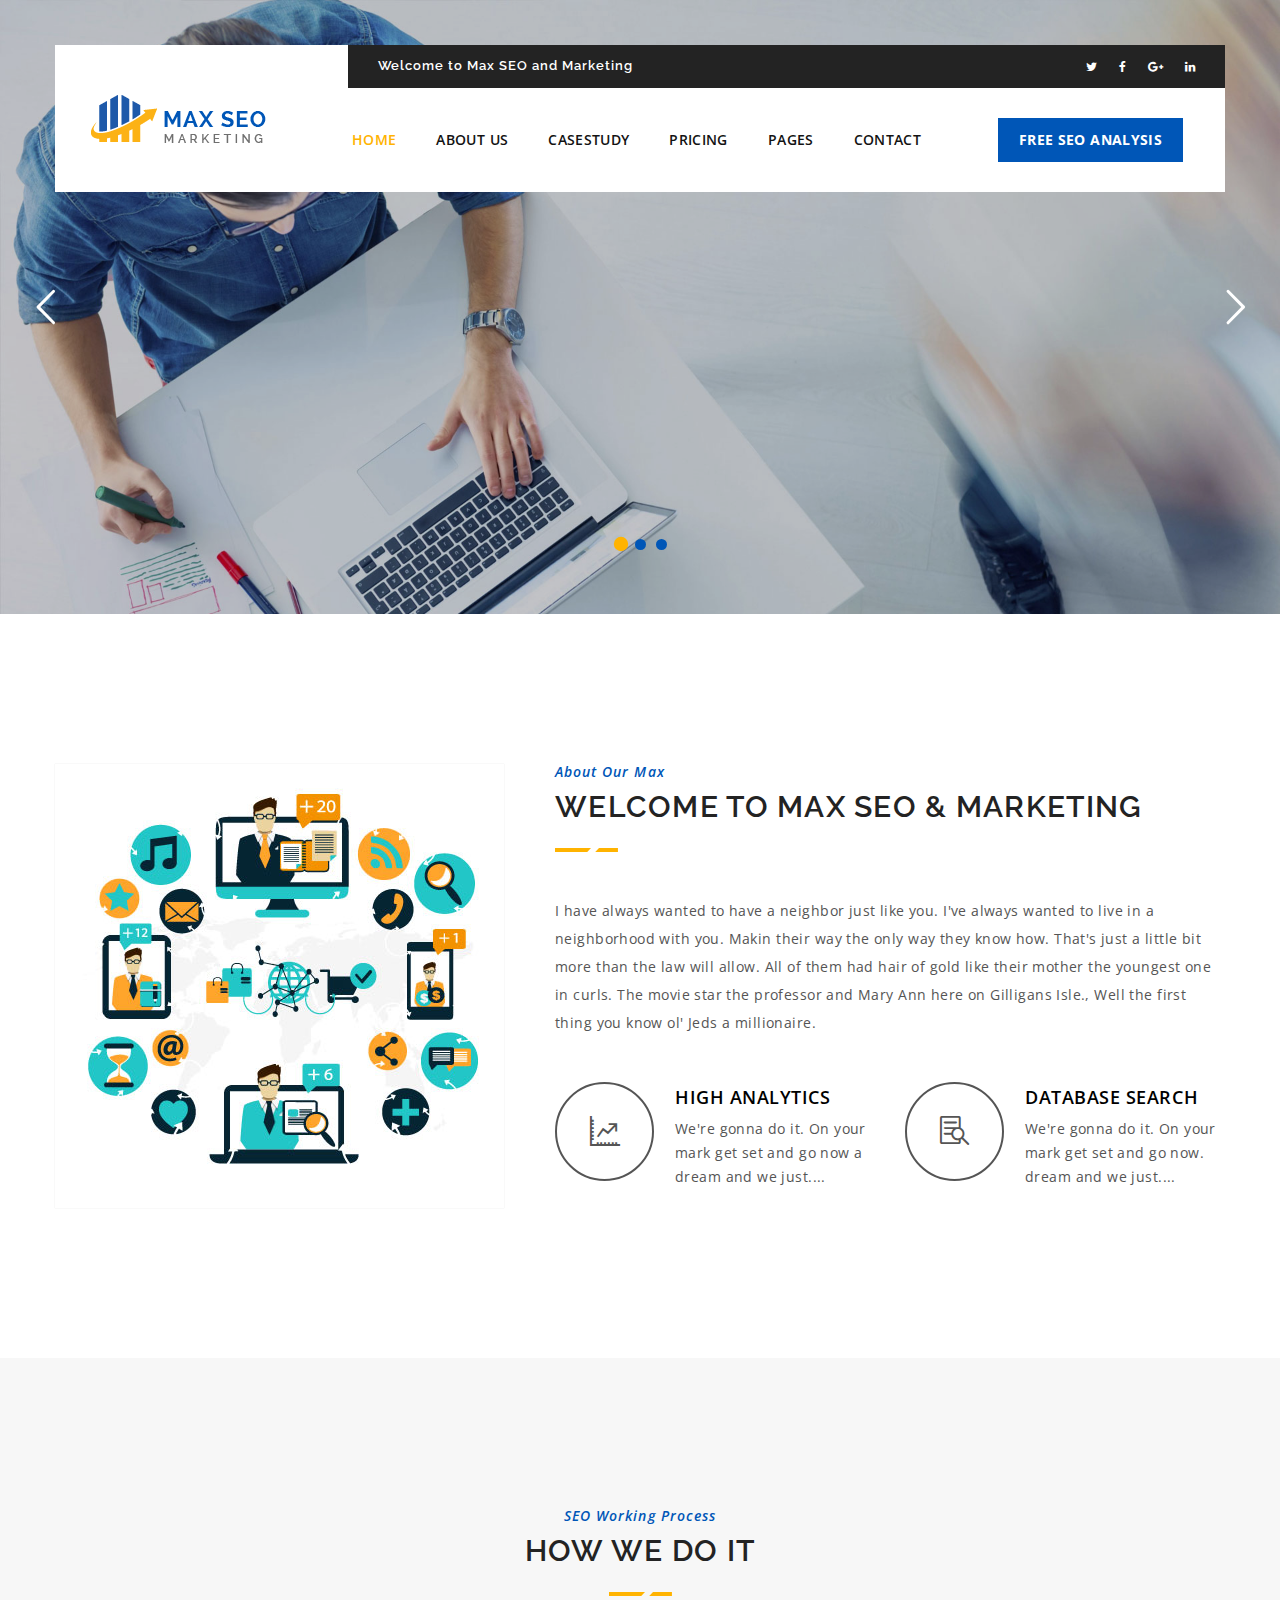
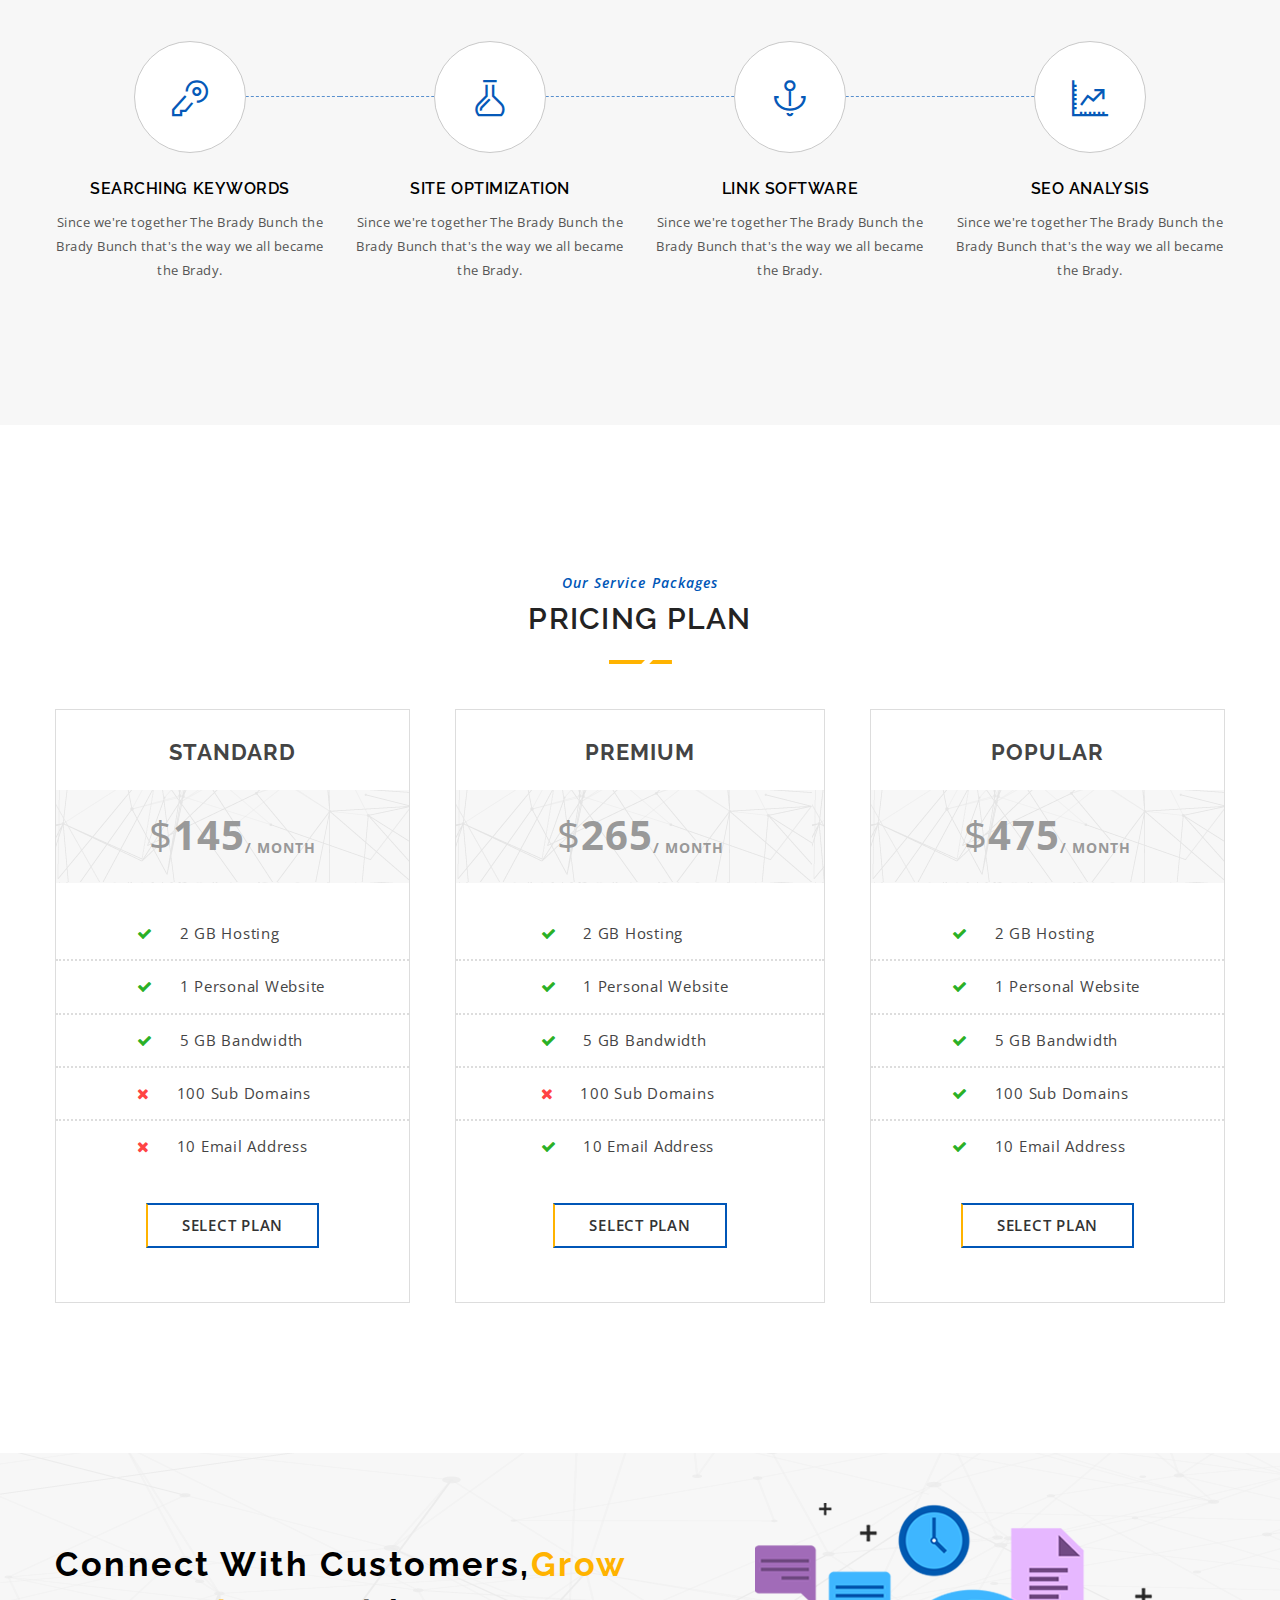
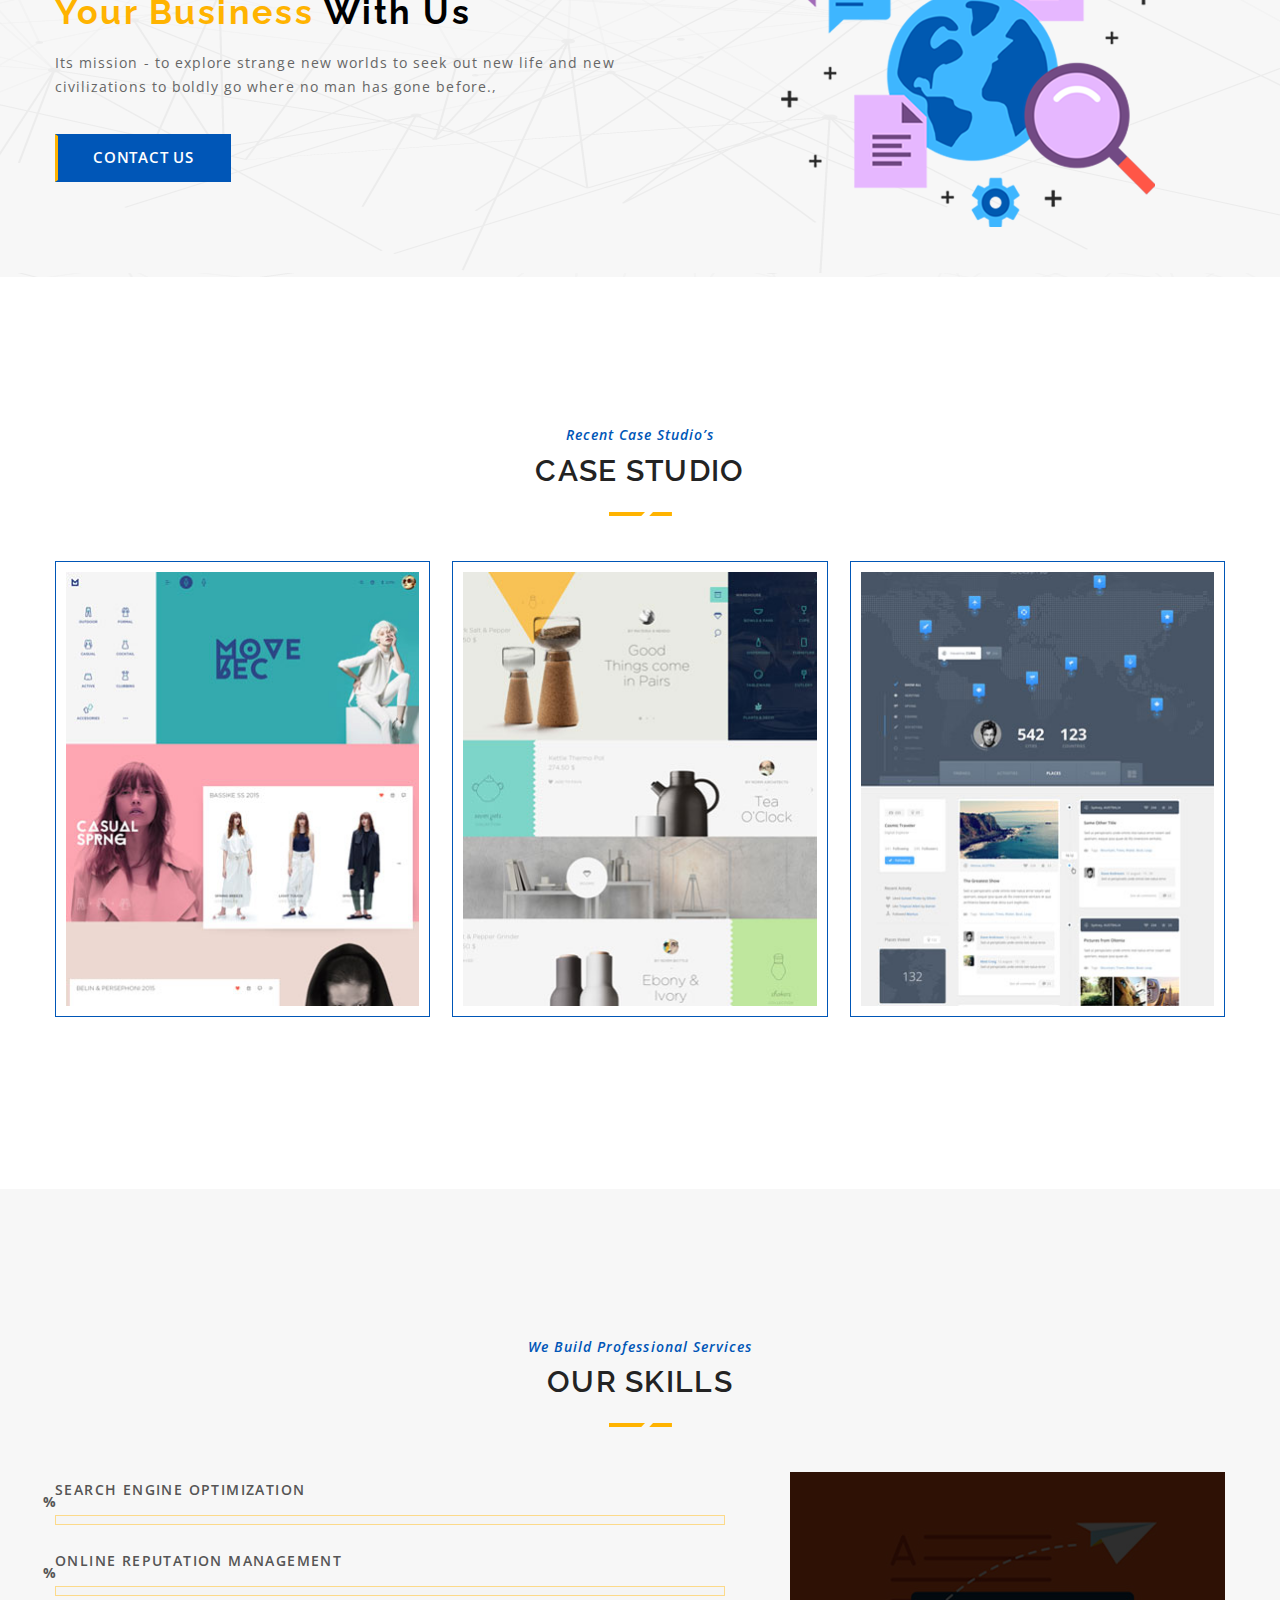
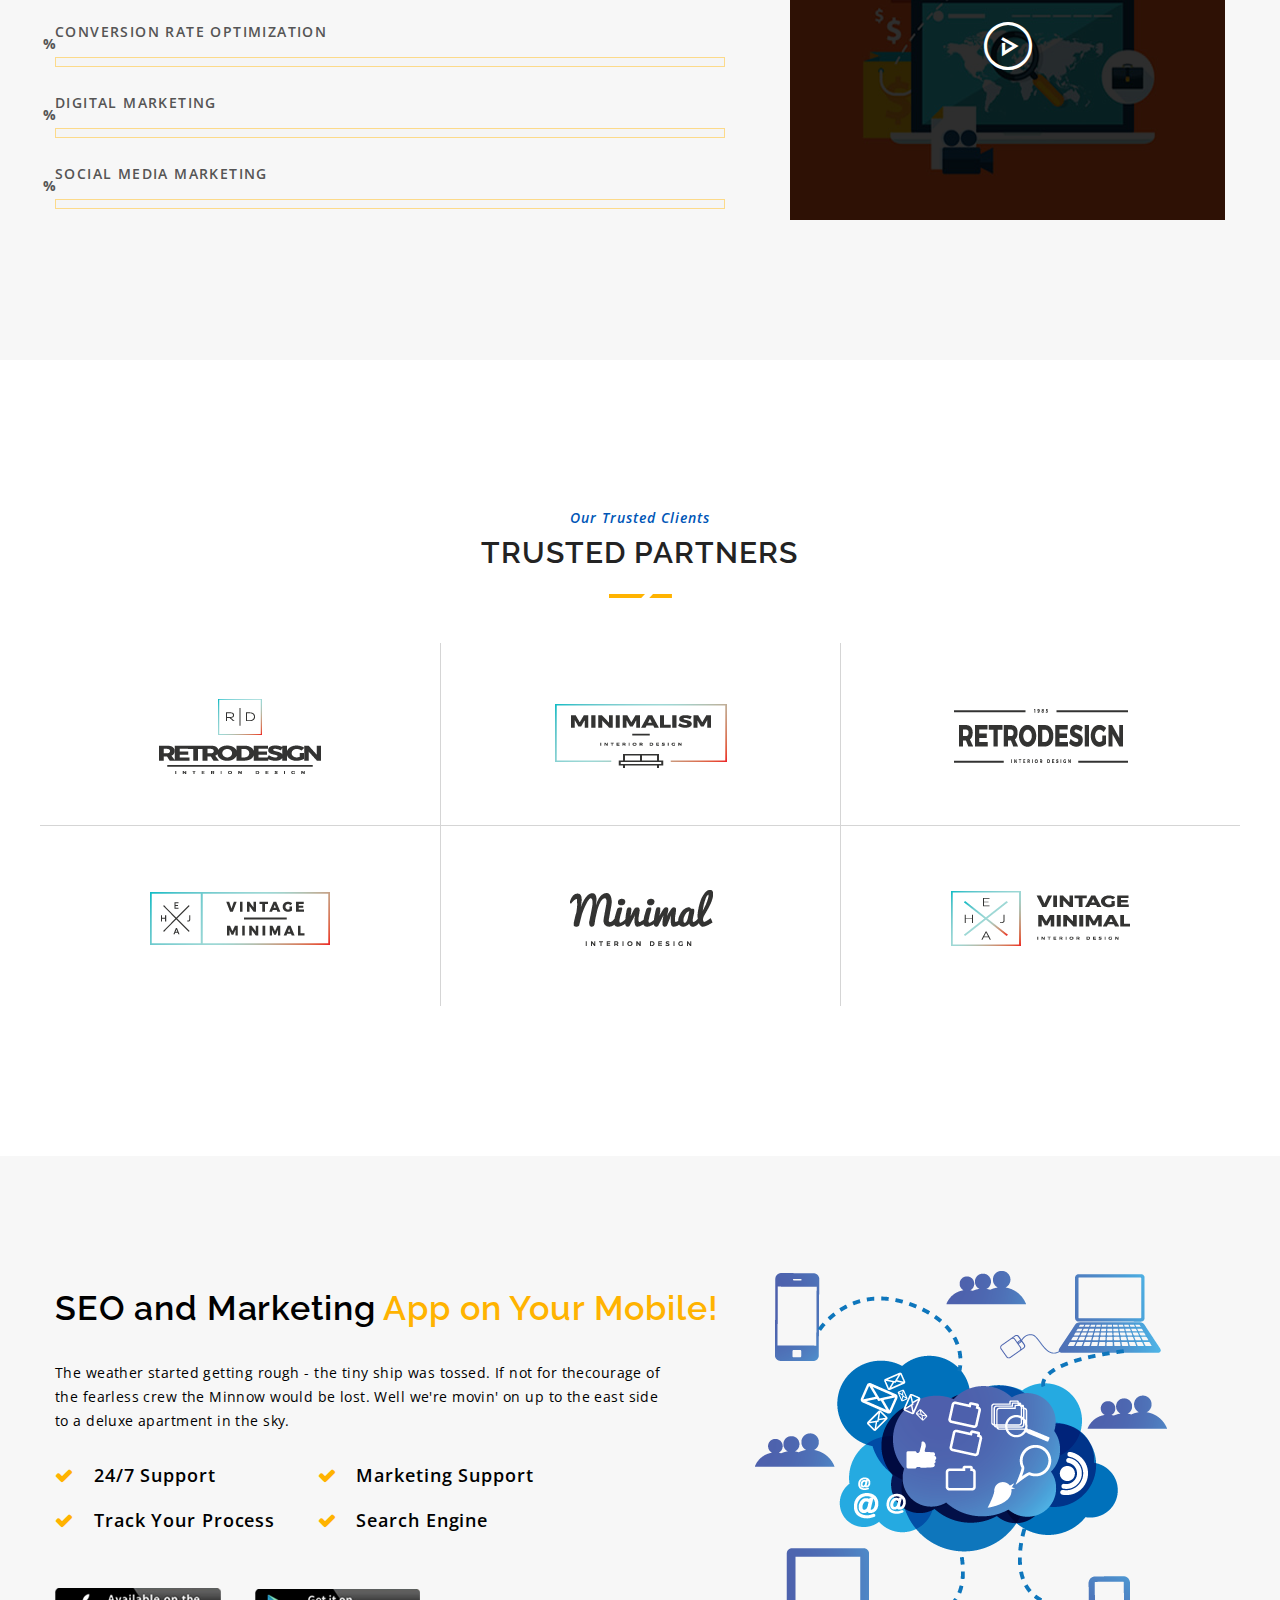
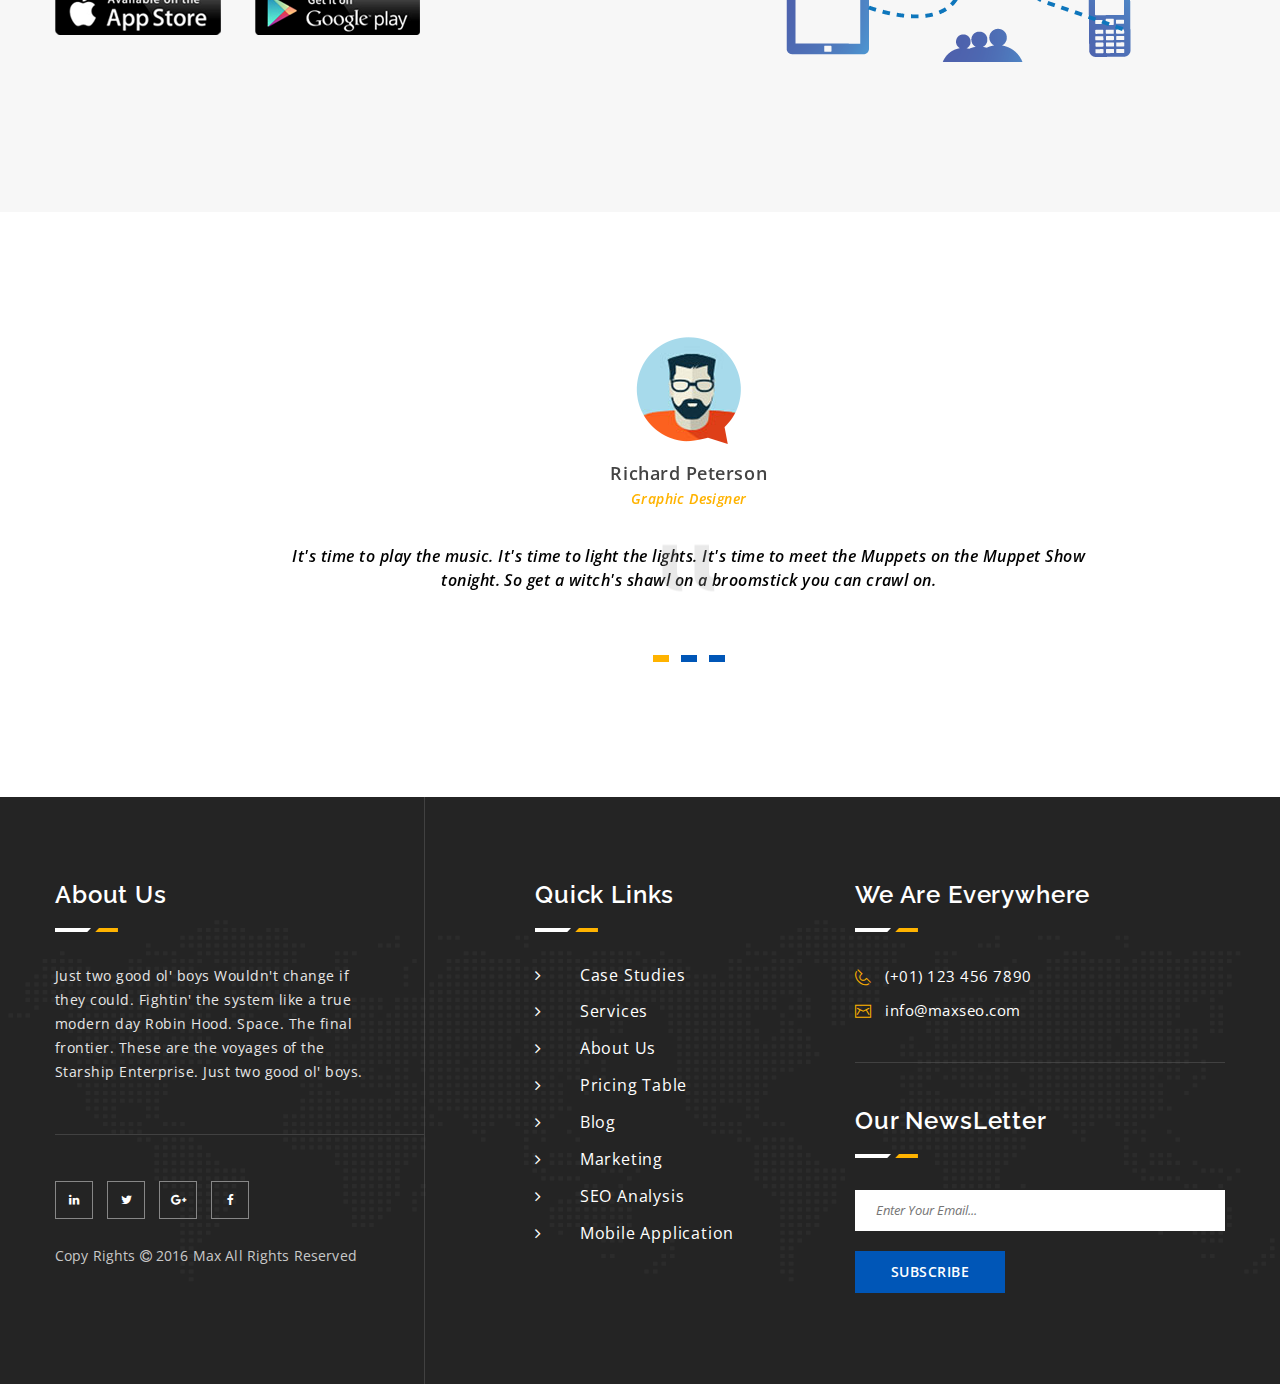
<file: index.html>
<!DOCTYPE html>
<!--[if lt IE 7 ]> <html class="ie6"> <![endif]-->
<!--[if IE 7 ]>    <html class="ie7"> <![endif]-->
<!--[if IE 8 ]>    <html class="ie8"> <![endif]-->
<!--[if IE 9 ]>    <html class="ie9"> <![endif]-->
<!--[if (gt IE 9)|!(IE)]><!--><html lang="en"><!--<![endif]-->
<head>
	<meta charset="utf-8">

    <meta http-equiv="X-UA-Compatible" content="IE=edge">
    <meta name="viewport" content="width=device-width, initial-scale=1">

    <meta name="description" content="">
    <meta name="author" content="">

	<title>Home - Seo</title>

	<!-- Standard Favicon -->
	<link rel="icon" type="image/x-icon" href="assets/images//favicon.ico" />
	
	<!-- For iPhone 4 Retina display: -->
	<link rel="apple-touch-icon-precomposed" href="assets/images//apple-touch-icon-114x114-precomposed.png">
	
	<!-- For iPad: -->
	<link rel="apple-touch-icon-precomposed" href="assets/images//apple-touch-icon-72x72-precomposed.png">
	
	<!-- For iPhone: -->
	<link rel="apple-touch-icon-precomposed" href="assets/images//apple-touch-icon-57x57-precomposed.png">	
	
	<!-- Library - Google Font Familys -->	
	<link href="https://fonts.googleapis.com/css?family=Lato:100,100i,300,300i,400,400i,700,700i,900,900i|Open+Sans:300,300i,400,400i,600,600i,700,700i,800,800i|Raleway:100,100i,200,200i,300,300i,400,400i,500,500i,600,600i,700,700i,800,800i,900,900i" rel="stylesheet"> 
	
	<link rel="stylesheet" type="text/css" href="assets/revolution/css/settings.css">
	<link rel="stylesheet" type="text/css" href="assets/revolution/fonts/font-awesome/css/font-awesome.css">
	<link rel="stylesheet" type="text/css" href="assets/revolution/fonts/font-awesome/css/font-awesome.min.css">
	
	<!-- RS5.0 Layers and Navigation Styles -->
	<link rel="stylesheet" type="text/css" href="assets/revolution/css/layers.css">
	<link rel="stylesheet" type="text/css" href="assets/revolution/css/navigation.css">
	
	<!-- Library Css -->
    <link href="assets/css/lib.css" rel="stylesheet">
	
	<!-- Custom - Common CSS -->
	<link href="assets/css/plugins.css" rel="stylesheet">
	<link href="assets/css/elements.css" rel="stylesheet">	
	<link href="assets/css/rtl.css" rel="stylesheet">	
	<link rel="stylesheet" type="text/css" href="style.css">
		
	<!--[if lt IE 9]>
		<script src="js/html5/respond.min.js"></script>
    <![endif]-->
	
</head>

<body data-offset="200" data-spy="scroll" data-target=".ownavigation">
	<div class="main-container">
		<!-- Loader -->
		<!-- <div id="site-loader" class="load-complete">
			<div class="loader">
				<div class="loader-inner ball-clip-rotate">
					<div></div>
				</div>
			</div>
		</div> --><!-- Loader /- -->	

		<!-- Header Section -->
		<header class="header_s header_s1">
			<!-- Container -->
			<div class="container">
				<div class="bg-block">
					<!-- SidePanel -->
					<div id="slidepanel">
						<!-- Top Header -->
						<div class="container-fluid no-right-padding no-left-padding top-header1">
							<div class="col-md-offset-3 col-md-9 col-sm-12 col-xs-12 top-block">
								<div class="col-md-6 col-sm-6 col-xs-12 welcome-line">
									<h6>Welcome to Max SEO and Marketing</h6>
								</div>
								<div class="col-md-6 col-sm-6 col-xs-12">
									<ul class="top-social">
										<li><a href="#" title="Twitter"><i class="fa fa-twitter"></i></a></li>
										<li><a href="#" title="Facebook"><i class="fa fa-facebook"></i></a></li>
										<li><a href="#" title="Google Plus"><i class="fa fa-google-plus"></i></a></li>
										<li><a href="#" title="linkedin"><i class="fa fa-linkedin"></i></a></li>
									</ul>
								</div>
							</div>
						</div><!-- Top Header /- -->
					</div><!-- SidePanel /- -->
					
					<!-- Ownavigation -->
					<nav class="navbar ownavigation">
						<div class="navbar-header">
							<button type="button" class="navbar-toggle collapsed" data-toggle="collapse" data-target="#navbar" aria-expanded="false" aria-controls="navbar">
								<span class="sr-only">Toggle navigation</span>
								<span class="icon-bar"></span>
								<span class="icon-bar"></span>
								<span class="icon-bar"></span>
							</button>
							<a class="navbar-brand" href="index.html"><img src="assets/images/logo.png" alt="logo"></a>
						</div>
						<div class="analysis-btn">
							<a href="#" title="Free seo analysis">FREE SEO ANALYSIS</a>
						</div>
						<div id="navbar" class="navbar-collapse collapse navbar-right">
							<ul class="nav navbar-nav">
								<li class="dropdown active">
									<a href="index.html" class="dropdown-toggle" role="button" aria-haspopup="true" aria-expanded="false">Home</a>
									<i class="ddl-switch fa fa-angle-down"></i>
									<ul class="dropdown-menu">
										<li><a href="index.html" title="Home 1">Home 1</a></li>
										<li><a href="index2.html" title="Home 2">Home 2</a></li>
									</ul>
								</li>
								<li><a href="about.html" title="About Us">About Us</a></li>
								<li class="dropdown">
									<a href="case-studies.html" class="dropdown-toggle" title="Casestudy" role="button" aria-haspopup="true" aria-expanded="false">Casestudy</a>
									<i class="ddl-switch fa fa-angle-down"></i>
									<ul class="dropdown-menu">
										<li><a href="case-studies-detail.html">Case Studies Detail</a></li>
									</ul>
								</li>
								<!-- <li><a href="#" title="Services">Services</a></li>				 -->
								<li><a href="#" title="Pricing">Pricing</a></li>
								<li class="dropdown">
									<a href="#" class="dropdown-toggle" title="Pages" data-toggle="dropdown" role="button" aria-haspopup="true" aria-expanded="false">Pages</a>
									<i class="ddl-switch fa fa-angle-down"></i>
									<ul class="dropdown-menu">
										<li><a href="blog.html">Blog</a></li>
										<li><a href="blog-single.html">Blog Post</a></li>
										<li><a href="free-quote.html">Free Quote</a></li>
										<li><a href="404.html">404</a></li>
									</ul>
								</li>
								<li><a href="contactus.html" title="Contact">Contact</a></li>
							</ul>
						</div>
						<div id="loginpanel" class="desktop-hide">
							<div class="right" id="toggle">
								<a id="slideit" href="#slidepanel"><i class="fo-icons fa fa-inbox"></i></a>
								<a id="closeit" href="#slidepanel"><i class="fo-icons fa fa-close"></i></a>
							</div>
						</div>
					</nav><!-- Ownavigation /- -->
				</div>
			</div><!-- Container /- -->
		</header><!-- Header Section /- -->	

		<main class="site-main">
			
			<!-- Slider Section 1 -->
			<div id="home-revslider" class="slider-section container-fluid no-padding">
				<!-- START REVOLUTION SLIDER 5.0 -->
				<div class="rev_slider_wrapper">
					<div id="home-slider1" class="rev_slider" data-version="5.0">
						<ul>
							<li>
								<img src="assets/images/slide1.jpg" alt="slider" data-bgposition="center center" data-bgfit="cover" data-bgrepeat="no-repeat" data-bgparallax="10" class="rev-slidebg" data-no-retina>
								<div class="tp-caption tp-shape tp-shapewrapper" id="slide-layer-0"
									data-x="['center','center','center','center']" 
									data-y="['middle','middle','middle','middle']" 
									data-basealign="slide" 
									data-height="full" 
									data-hoffset="['0','0','0','0']" 
									data-responsive="off"
									data-responsive_offset="off" 
									data-start="0" 
									data-transform_idle="o:1;" 
									data-transform_in="opacity:0;s:2000;e:Power2.easeInOut;" 
									data-transform_out="opacity:0;s:500;s:500;" 
									data-voffset="['0','0','0','0']" 
									data-whitespace="nowrap" 
									data-width="full"
									style="z-index: 5;background-color:rgba(0, 0, 0, 0.65);">
								</div>
								<div class="tp-caption NotGeneric-Title tp-resizeme rs-parallaxlevel-0" id="slide-layer-1" 
									data-x="['center','center','center','center']" data-hoffset="['0','0','0','0']" 
									data-y="['top','top','top','top']" data-voffset="['370','272','150','60']" 
									data-fontsize="['44','40','32','26']"
									data-lineheight="['72','62','52','42']"
									data-width="none"
									data-height="none"
									data-whitespace="nowrap"
									data-transform_idle="o:1;"
									data-transform_in="x:[-105%];s:1000;e:Power4.slideInRight;" 
									data-transform_out="y:[100%];s:1000;s:1000;e:Power2.slideInRight;" 
									data-mask_in="x:0px;y:0px;s:inherit;e:inherit;" 
									data-mask_out="x:inherit;y:inherit;s:inherit;e:inherit;"  
									data-start="1000" 
									data-splitin="none" 
									data-splitout="none" 
									data-responsive_offset="on"
									data-elementdelay="0.05" 
									style="z-index: 5; white-space: nowrap; text-align: center; letter-spacing: 1.1px; color:#fff; font-weight: bold;  font-family: 'Raleway', sans-serif;">Most Recognized <span style="color: #ffb300">SEO</span> <br> And Digital <span style="color: #ffb300">MARKETING</span> Company
								</div>
								<div class="tp-caption NotGeneric-Title tp-resizeme rs-parallaxlevel-0" id="slide-layer-2" 
									data-x="['center','center','center','center']" data-hoffset="['0','0','0','0']" 
									data-y="['top','top','top','top']" data-voffset="['540','410','260','160']" 
									data-width="none"
									data-height="none"
									data-transform_idle="o:1;"
									data-transform_in="x:[0];s:1000;e:Power4.zoomIn;" 
									data-transform_out="y:[0];s:1000;s:1000;e:Power2.zoomIn;" 
									data-mask_in="x:0px;y:0px;s:inherit;e:inherit;" 
									data-mask_out="x:inherit;y:inherit;s:inherit;e:inherit;"  
									data-start="1000" 
									data-splitin="none" 
									data-splitout="none" 
									data-responsive_offset="on"
									data-elementdelay="0.05" 
									style="z-index: 5; white-space: nowrap;"><img src="assets/images/footer-widget-sep.png" alt="Sep" />
								</div>
								<div class="tp-caption NotGeneric-Title tp-resizeme rs-parallaxlevel-0" id="slide-layer-3" 
									data-x="['center','center','center','center']" data-hoffset="['0','0','0','0']" 
									data-y="['top','top','top','top']" data-voffset="['585','444','290','180']" 
									data-fontsize="['14','14','13','12']"
									data-lineheight="['24','24','24','24']"
									data-width="['690','690','690','400']"
									data-height="none"
									data-whitespace="normal"
									data-transform_idle="o:1;"
									data-transform_in="x:[105%];s:1000;e:Power4.slideInLeft;" 
									data-transform_out="y:[100%];s:1000;s:1000;e:Power2.slideInLeft;"
									data-mask_in="x:0px;y:0px;s:inherit;e:inherit;" 
									data-mask_out="x:inherit;y:inherit;s:inherit;e:inherit;"
									data-start="1000" 
									data-splitin="none" 
									data-splitout="none" 
									data-responsive_offset="on"
									data-elementdelay="0.05" 
									style="z-index: 5; white-space: nowrap; text-align: center; font-weight: 400;font-family: 'Open Sans', sans-serif; letter-spacing: 0.6px; color:#ffffff;">Come and listen to a story about a man named Jed - a poor mountaineer barely kept his family fed! <br> And we know Flipper lives in a world full of wonder flying there-under.
								</div>
								<div class="tp-caption NotGeneric-Button rev-btn  rs-parallaxlevel-0" id="slide-layer-4" 
									data-x="['center','center','center','center']" data-hoffset="['0','0','0','0']" 
									data-y="['top','top','top','top']" data-voffset="['680','515','380','300']" 
									data-fontsize="['15','15','15','15']"
									data-lineheight="['30','30','30','30']"
									data-width="none"
									data-height="none"
									data-whitespace="nowrap"
									data-transform_idle="o:1;"
									data-transform_in="x:[105%];s:1000;e:Power4.slideInLeft;" 
									data-transform_out="y:[100%];s:1000;s:1000;e:Power2.slideInLeft;"
									data-style_hover="c:#fff;bg:#000;"
									data-start="3000" 
									data-splitin="none" 
									data-splitout="none" 
									data-actions='[{"event":"click","action":"scrollbelow","offset":"0px"}]'
									data-responsive_offset="on" 
									data-responsive="off"
									style="z-index: 10;padding:9px 35px 8px;border-radius: 0;border: none;border-left: 3px solid #000000; letter-spacing:0.75px; color: #fff; background-color: #0056b7; font-weight: 600; font-family: 'Open Sans', sans-serif; text-transform:uppercase; white-space: nowrap;outline:none;box-shadow:none;box-sizing:border-box;-moz-box-sizing:border-box;-webkit-box-sizing:border-box;">CONTACT US
								</div>
							</li>
							
							<li>
								<img src="assets/images/slide2.jpg" alt="slider" data-bgposition="center center" data-bgfit="cover" data-bgrepeat="no-repeat" data-bgparallax="10" class="rev-slidebg" data-no-retina>
								<div class="tp-caption tp-shape tp-shapewrapper" id="slide-1-layer-0"
									data-x="['center','center','center','center']" 
									data-y="['middle','middle','middle','middle']" 
									data-basealign="slide" 
									data-height="full" 
									data-hoffset="['0','0','0','0']" 
									data-responsive="off" 
									data-responsive_offset="off" 
									data-start="0" 
									data-transform_idle="o:1;" 
									data-transform_in="opacity:0;s:2000;e:Power2.easeInOut;" 
									data-transform_out="opacity:0;s:500;s:500;" 
									data-voffset="['0','0','0','0']" 
									data-whitespace="nowrap" 
									data-width="full"
									style="z-index: 5;background-color:rgba(0, 0, 0, 0.65);">
								</div>
								<div class="tp-caption NotGeneric-Title tp-resizeme rs-parallaxlevel-0" id="slide-1-layer-1" 
									data-x="['center','center','center','center']" data-hoffset="['0','0','0','0']" 
									data-y="['top','top','top','top']" data-voffset="['370','272','150','60']" 
									data-fontsize="['44','40','32','26']"
									data-lineheight="['72','62','52','42']"
									data-width="none"
									data-height="none"
									data-whitespace="nowrap"
									data-transform_idle="o:1;"
									data-transform_in="x:[-105%];s:1000;e:Power4.slideInRight;" 
									data-transform_out="y:[100%];s:1000;s:1000;e:Power2.slideInRight;" 
									data-mask_in="x:0px;y:0px;s:inherit;e:inherit;" 
									data-mask_out="x:inherit;y:inherit;s:inherit;e:inherit;"  
									data-start="1000" 
									data-splitin="none" 
									data-splitout="none" 
									data-responsive_offset="on"
									data-elementdelay="0.05" 
									style="z-index: 5; white-space: nowrap; text-align: center; letter-spacing: 1.1px; color:#fff; font-weight: bold;  font-family: 'Raleway', sans-serif;">Most Recognized <span style="color: #ffb300">SEO</span> <br> And Digital <span style="color: #ffb300">MARKETING</span> Company
								</div>						
								<div class="tp-caption NotGeneric-Title tp-resizeme rs-parallaxlevel-0" id="slide-1-layer-2" 
									data-x="['center','center','center','center']" data-hoffset="['0','0','0','0']" 
									data-y="['top','top','top','top']" data-voffset="['540','410','260','160']" 
									data-width="none"
									data-height="none"
									data-transform_idle="o:1;"
									data-transform_in="x:[0];s:1000;e:Power4.zoomIn;" 
									data-transform_out="y:[0];s:1000;s:1000;e:Power2.zoomIn;" 
									data-mask_in="x:0px;y:0px;s:inherit;e:inherit;" 
									data-mask_out="x:inherit;y:inherit;s:inherit;e:inherit;"  
									data-start="1000" 
									data-splitin="none" 
									data-splitout="none" 
									data-responsive_offset="on"
									data-elementdelay="0.05" 
									style="z-index: 5; white-space: nowrap;"><img src="assets/images/footer-widget-sep.png" alt="Sep" />
								</div>
								
								<div class="tp-caption NotGeneric-Title tp-resizeme rs-parallaxlevel-0" id="slide-1-layer-3" 
									data-x="['center','center','center','center']" data-hoffset="['0','0','0','0']" 
									data-y="['top','top','top','top']" data-voffset="['585','444','290','180']" 
									data-fontsize="['14','14','13','12']"
									data-lineheight="['24','24','24','24']"
									data-width="['690','690','690','400']"
									data-height="none"
									data-whitespace="normal"
									data-transform_idle="o:1;"
									data-transform_in="x:[105%];s:1000;e:Power4.slideInLeft;" 
									data-transform_out="y:[100%];s:1000;s:1000;e:Power2.slideInLeft;"
									data-mask_in="x:0px;y:0px;s:inherit;e:inherit;" 
									data-mask_out="x:inherit;y:inherit;s:inherit;e:inherit;"
									data-start="1000" 
									data-splitin="none" 
									data-splitout="none" 
									data-responsive_offset="on"
									data-elementdelay="0.05" 
									style="z-index: 5; white-space: nowrap; text-align: center; font-weight: 400;font-family: 'Open Sans', sans-serif; letter-spacing: 0.6px; color:#ffffff;">Come and listen to a story about a man named Jed - a poor mountaineer barely kept his family fed! <br> And we know Flipper lives in a world full of wonder flying there-under.
								</div>
								<div class="tp-caption NotGeneric-Button rev-btn  rs-parallaxlevel-0" id="slide-1-layer-4" 
									data-x="['center','center','center','center']" data-hoffset="['0','0','0','0']" 
									data-y="['top','top','top','top']" data-voffset="['680','515','380','300']" 
									data-fontsize="['15','15','15','15']"
									data-lineheight="['30','30','30','30']"
									data-width="none"
									data-height="none"
									data-whitespace="nowrap"
									data-transform_idle="o:1;"
									data-transform_in="x:[105%];s:1000;e:Power4.slideInLeft;" 
									data-transform_out="y:[100%];s:1000;s:1000;e:Power2.slideInLeft;"
									data-style_hover="c:#fff;bg:#000;"
									data-start="3000" 
									data-splitin="none" 
									data-splitout="none" 
									data-actions='[{"event":"click","action":"scrollbelow","offset":"0px"}]'
									data-responsive_offset="on" 
									data-responsive="off"
									style="z-index: 10;padding:9px 35px 8px;border-radius: 0;border: none;border-left: 3px solid #000000; letter-spacing:0.75px; color: #fff; background-color: #0056b7; font-weight: 600; font-family: 'Open Sans', sans-serif; text-transform:uppercase; white-space: nowrap;outline:none;box-shadow:none;box-sizing:border-box;-moz-box-sizing:border-box;-webkit-box-sizing:border-box;">CONTACT US
								</div>
							</li>
							<li>
								<img src="assets/images/slide3.jpg" alt="slider" data-bgposition="center center" data-bgfit="cover" data-bgrepeat="no-repeat" data-bgparallax="10" class="rev-slidebg" data-no-retina>
								<div class="tp-caption tp-shape tp-shapewrapper" id="slide-2-layer-0"
									data-x="['center','center','center','center']" 
									data-y="['middle','middle','middle','middle']" 
									data-basealign="slide" 
									data-height="full" 
									data-hoffset="['0','0','0','0']" 
									data-responsive="off" 
									data-responsive_offset="off" 
									data-start="0" 
									data-transform_idle="o:1;" 
									data-transform_in="opacity:0;s:2000;e:Power2.easeInOut;" 
									data-transform_out="opacity:0;s:500;s:500;" 
									data-voffset="['0','0','0','0']" 
									data-whitespace="nowrap" 
									data-width="full"
									style="z-index: 5;background-color:rgba(0, 0, 0, 0.65);">
								</div>
								<div class="tp-caption NotGeneric-Title tp-resizeme rs-parallaxlevel-0" id="slide-2-layer-1" 
									data-x="['center','center','center','center']" data-hoffset="['0','0','0','0']" 
									data-y="['top','top','top','top']" data-voffset="['370','272','150','60']" 
									data-fontsize="['44','40','32','26']"
									data-lineheight="['72','62','52','42']"
									data-width="none"
									data-height="none"
									data-whitespace="nowrap"
									data-transform_idle="o:1;"
									data-transform_in="x:[-105%];s:1000;e:Power4.slideInRight;" 
									data-transform_out="y:[100%];s:1000;s:1000;e:Power2.slideInRight;" 
									data-mask_in="x:0px;y:0px;s:inherit;e:inherit;" 
									data-mask_out="x:inherit;y:inherit;s:inherit;e:inherit;"  
									data-start="1000" 
									data-splitin="none" 
									data-splitout="none" 
									data-responsive_offset="on"
									data-elementdelay="0.05" 
									style="z-index: 5; white-space: nowrap; text-align: center; letter-spacing: 1.1px; color:#fff; font-weight: bold;  font-family: 'Raleway', sans-serif;">Most Recognized <span style="color: #ffb300">SEO</span> <br> And Digital <span style="color: #ffb300">MARKETING</span> Company
								</div>						
								<div class="tp-caption NotGeneric-Title tp-resizeme rs-parallaxlevel-0" id="slide-2-layer-2" 
									data-x="['center','center','center','center']" data-hoffset="['0','0','0','0']" 
									data-y="['top','top','top','top']" data-voffset="['540','410','260','160']" 
									data-width="none"
									data-height="none"
									data-transform_idle="o:1;"
									data-transform_in="x:[0];s:1000;e:Power4.zoomIn;" 
									data-transform_out="y:[0];s:1000;s:1000;e:Power2.zoomIn;" 
									data-mask_in="x:0px;y:0px;s:inherit;e:inherit;" 
									data-mask_out="x:inherit;y:inherit;s:inherit;e:inherit;"  
									data-start="1000" 
									data-splitin="none" 
									data-splitout="none" 
									data-responsive_offset="on"
									data-elementdelay="0.05" 
									style="z-index: 5; white-space: nowrap;"><img src="assets/images/footer-widget-sep.png" alt="Sep" />
								</div>
								
								<div class="tp-caption NotGeneric-Title tp-resizeme rs-parallaxlevel-0" id="slide-2-layer-3" 
									data-x="['center','center','center','center']" data-hoffset="['0','0','0','0']" 
									data-y="['top','top','top','top']" data-voffset="['585','444','290','180']" 
									data-fontsize="['14','14','13','12']"
									data-lineheight="['24','24','24','24']"
									data-width="['690','690','690','400']"
									data-height="none"
									data-whitespace="normal"
									data-transform_idle="o:1;"
									data-transform_in="x:[105%];s:1000;e:Power4.slideInLeft;" 
									data-transform_out="y:[100%];s:1000;s:1000;e:Power2.slideInLeft;"
									data-mask_in="x:0px;y:0px;s:inherit;e:inherit;" 
									data-mask_out="x:inherit;y:inherit;s:inherit;e:inherit;"
									data-start="1000" 
									data-splitin="none" 
									data-splitout="none" 
									data-responsive_offset="on"
									data-elementdelay="0.05" 
									style="z-index: 5; white-space: nowrap; text-align: center; font-weight: 400;font-family: 'Open Sans', sans-serif; letter-spacing: 0.6px; color:#ffffff;">Come and listen to a story about a man named Jed - a poor mountaineer barely kept his family fed! <br> And we know Flipper lives in a world full of wonder flying there-under.
								</div>
								<div class="tp-caption NotGeneric-Button rev-btn  rs-parallaxlevel-0" id="slide-2-layer-4" 
									data-x="['center','center','center','center']" data-hoffset="['0','0','0','0']" 
									data-y="['top','top','top','top']" data-voffset="['680','515','380','300']" 
									data-fontsize="['15','15','15','15']"
									data-lineheight="['30','30','30','30']"
									data-width="none"
									data-height="none"
									data-whitespace="nowrap"
									data-transform_idle="o:1;"
									data-transform_in="x:[105%];s:1000;e:Power4.slideInLeft;" 
									data-transform_out="y:[100%];s:1000;s:1000;e:Power2.slideInLeft;"
									data-style_hover="c:#fff;bg:#000;"
									data-start="3000" 
									data-splitin="none" 
									data-splitout="none" 
									data-actions='[{"event":"click","action":"scrollbelow","offset":"0px"}]'
									data-responsive_offset="on" 
									data-responsive="off"
									style="z-index: 10;padding:9px 35px 8px;border-radius: 0;border: none;border-left: 3px solid #000000; letter-spacing:0.75px; color: #fff; background-color: #0056b7; font-weight: 600; font-family: 'Open Sans', sans-serif; text-transform:uppercase; white-space: nowrap;outline:none;box-shadow:none;box-sizing:border-box;-moz-box-sizing:border-box;-webkit-box-sizing:border-box;">CONTACT US
								</div>
							</li>
						</ul>
					</div>
				</div>
			</div><!-- Slider Section 2 -->
			
			<div class="clearfix"></div>
			<!-- Welcome Section -->
			<div class="container-fluid no-left-padding no-right-padding welcome-section">
				<!-- Container -->
				<div class="container">
					<!-- Row -->
					<div class="row">
						<div class="col-md-5">
							<div class="img-block"><img src="assets/images/welcome.jpg" alt="Welcome" /></div>
						</div>
						<div class="col-md-7 welcome-content">
							<!-- Section Header -->
							<div class="section-header">
								<h6>About Our Max</h6>
								<h3>WELCOME TO MAX SEO & MARKETING</h3>
							</div><!-- Section Header /- -->
							<p>I have always wanted to have a neighbor just like you. I've always wanted to live in a neighborhood with you. Makin their way the only way they know how. That's just a little bit more than the law will allow. All of them had hair of gold like their mother the youngest one in curls. The movie star the professor and Mary Ann here on Gilligans Isle., Well the first thing you know ol' Jeds a millionaire.</p>
							<div class="row">
								<div class="col-md-6 col-sm-6">
									<div class="welcome-box">
										<i class="icon icon-ChartUp"></i>
										<h4>HIGH analytics</h4>
										<p>We're gonna do it. On your mark get set and go now a dream and we just....</p>
									</div>
								</div>
								<div class="col-md-6 col-sm-6">
									<div class="welcome-box">
										<i class="icon_search-2"></i>
										<h4>DATABASE search</h4>
										<p>We're gonna do it. On your mark get set and go now. dream and we just....</p>
									</div>
								</div>
							</div>
						</div>
					</div><!-- Row /- -->
				</div><!-- Container /- -->
			</div><!-- Welcome Section /- -->
			<div class="clearfix"></div>
			<!-- How We Do It -->
			<div class="container-fluid no-left-padding no-right-padding how-we-section">
				<!-- Container -->
				<div class="container">
					<!-- Section Header -->
					<div class="section-header text-center">
						<h6>SEO Working Process</h6>
						<h3>HOW WE DO IT</h3>
					</div><!-- Section Header /- -->
					<!-- Row -->
					<div class="row text-center">
						<div class="col-md-3 col-sm-6 col-xs-6 how-we-box">
							<i class="icon icon-Key"></i>
							<h5>SEARCHING KEYWORDS</h5>
							<p>Since we're together The Brady Bunch the Brady Bunch that's the way we all became the Brady.</p>
						</div>
						<div class="col-md-3 col-sm-6 col-xs-6 how-we-box">
							<i class="icon icon-ChemicalGlass"></i>
							<h5>SITE OPTIMIZATION</h5>
							<p>Since we're together The Brady Bunch the Brady Bunch that's the way we all became the Brady.</p>
						</div>
						<div class="col-md-3 col-sm-6 col-xs-6 how-we-box">
							<i class="icon icon-Anchor"></i>
							<h5>LINK SOFTWARE</h5>
							<p>Since we're together The Brady Bunch the Brady Bunch that's the way we all became the Brady.</p>
						</div>
						<div class="col-md-3 col-sm-6 col-xs-6 how-we-box">
							<i class="icon icon-ChartUp"></i>
							<h5>SEO ANALYSIS</h5>
							<p>Since we're together The Brady Bunch the Brady Bunch that's the way we all became the Brady.</p>
						</div>
					</div><!-- Row /- -->
				</div><!-- Container /- -->
			</div><!-- How We Do It /- -->
			<div class="clearfix"></div>
			<!-- Pricing Section -->
			<div class="container-fluid no-left-padding no-right-padding pricing-section">
				<!-- Container -->
				<div class="container">
					<!-- Section Header -->
					<div class="section-header text-center">
						<h6>Our Service Packages</h6>
						<h3>PRICING PLAN</h3>
					</div><!-- Section Header /- -->
					<!-- Row -->
					<div class="row">
					
						<!-- Price Table -->
						<div class="col-md-4 col-sm-6 col-xs-6 price-table">
							<div class="pricing-box">
								<h4>STANDARD</h4>
								<h3><span>$</span>145<sub>/ Month</sub></h3>
								<ul>
									<li><i class="fa fa-check"></i> 2 GB Hosting</li>
									<li><i class="fa fa-check"></i> 1 Personal Website</li>
									<li><i class="fa fa-check"></i> 5 GB Bandwidth</li>
									<li><i class="fa fa-close"></i> 100 Sub Domains</li>
									<li><i class="fa fa-close"></i> 10 Email Address</li>
								</ul>
								<a href="#" title="SELECT PLAN">SELECT PLAN</a>
							</div>
						</div><!-- Price Table /- -->
						
						<!-- Price Table -->
						<div class="col-md-4 col-sm-6 col-xs-6 price-table">
							<div class="pricing-box">						
								<h4>PREMIUM</h4>
								<h3><span>$</span>265<sub>/ Month</sub></h3>
								<ul>
									<li><i class="fa fa-check"></i> 2 GB Hosting</li>
									<li><i class="fa fa-check"></i> 1 Personal Website</li>
									<li><i class="fa fa-check"></i> 5 GB Bandwidth</li>
									<li><i class="fa fa-close"></i> 100 Sub Domains</li>
									<li><i class="fa fa-check"></i> 10 Email Address</li>
								</ul>
								<a href="#" title="Select plan">SELECT PLAN</a>
							</div>
						</div><!-- Price Table /- -->
						
						<!-- Price Table -->
						<div class="col-md-4 col-sm-6 col-xs-6 price-table">
							<div class="pricing-box">								
								<h4>POPULAR</h4>
								<h3><span>$</span>475<sub>/ Month</sub></h3>
								<ul>
									<li><i class="fa fa-check"></i> 2 GB Hosting</li>
									<li><i class="fa fa-check"></i> 1 Personal Website</li>
									<li><i class="fa fa-check"></i> 5 GB Bandwidth</li>
									<li><i class="fa fa-check"></i> 100 Sub Domains</li>
									<li><i class="fa fa-check"></i> 10 Email Address</li>	
								</ul>
								<a href="#" title="Select plan">SELECT PLAN</a>
							</div>
						</div><!-- Price Table /- -->
						
					</div><!-- Row -->
				</div><!-- Container /- -->
			</div><!-- Pricing Section /- -->
			<div class="clearfix"></div>
			<!-- Callout Section -->
			<div class="container-fluid no-left-padding no-right-padding callout-section">
				<!-- container -->
				<div class="container">					
					<!-- Row -->
					<div class="row">
						<div class="col-md-7 col-sm-6 col-xs-6 callout-content">
							<h2>Connect With Customers,<span>Grow Your Business</span> With Us</h2>
							<p>Its mission - to explore strange new worlds to seek out new life and new civilizations to boldly go where no man has gone before.,</p>
							<a href="#" title="CONTACT US">CONTACT US</a>
						</div>
						<div class="col-md-5 col-sm-6 col-xs-6">
							<img src="assets/images/callout.png" alt="Callout" />
						</div>
					</div><!-- Row /- -->
				</div><!-- container /- -->
			</div><!-- Callout Section /- -->
			<div class="clearfix"></div>
			<!-- Case Studio Section -->
			<div class="container-fluid no-left-padding no-right-padding case-sudion-section">
				<!-- Container -->
				<div class="container">
					<!-- Section Header -->
					<div class="section-header text-center">
						<h6>Recent Case Studio’s</h6>
						<h3>CASE STUDIO</h3>
					</div><!-- Section Header /- -->
					<!-- Row -->
					<div class="row">
						<div class="col-md-4 col-sm-6 col-xs-6">
							<div class="case-studio-box">
								<img src="assets/images/case-studio1.jpg" alt="Studio" />
								<div class="studio-detail">
									<h4>Natural Products Website</h4>
									<p>Come and knock on our door. We've been waiting for you.</p>
									<a href="#" title="View detail">VIEW DETAIL</a>
								</div>
							</div>
						</div>
						<div class="col-md-4 col-sm-6 col-xs-6">
							<div class="case-studio-box">
								<img src="assets/images/case-studio2.jpg" alt="Studio" />
								<div class="studio-detail">
									<h4>Natural Products Website</h4>
									<p>Come and knock on our door. We've been waiting for you.</p>
									<a href="#" title="View detail">VIEW DETAIL</a>
								</div>
							</div>
						</div>
						<div class="col-md-4 col-sm-6 col-xs-6">
							<div class="case-studio-box">
								<img src="assets/images/case-studio3.jpg" alt="Studio" />
								<div class="studio-detail">
									<h4>Natural Products Website</h4>
									<p>Come and knock on our door. We've been waiting for you.</p>
									<a href="#" title="View detail">VIEW DETAIL</a>
								</div>
							</div>
						</div>
					</div><!-- Row /- -->
				</div><!-- Container /- -->
			</div><!-- Case Studio Section /- -->
			<div class="clearfix"></div>
			<!-- Skill Section -->
			<div class="container-fluid no-left-padding no-right-padding skill-section">
				<!-- Container -->
				<div class="container">
					<!-- Section Header -->
					<div class="section-header text-center">
						<h6>We Build Professional Services</h6>
						<h3>OUR SKILLS</h3>
					</div><!-- Section Header /- -->
					<!-- Row -->
					<div class="row">
						<div class="col-md-7 col-sm-6 col-xs-12">
							<div id="skill_type-1" class="skill-block">
								<div class="skill-progress-box">
									<h3 class="block-title">SEARCH ENGINE OPTIMIZATION</h3>
									<div class="progress-box">
										<span data-skill_percent="77" id="skill_1_count-1"></span>
										<div class="progress">
											<div class="progress-bar progress-bar-danger" role="progressbar" id="skill_bar_1_count-1"></div>
										</div>
									</div>
								</div>
								<div class="skill-progress-box">
									<h3 class="block-title">ONLINE REPUTATION MANAGEMENT</h3>
									<div class="progress-box">
										<span data-skill_percent="90" id="skill_1_count-2"></span>
										<div class="progress">
											<div class="progress-bar progress-bar-danger" role="progressbar" id="skill_bar_1_count-2"></div>
										</div>
									</div>
								</div>
								<div class="skill-progress-box">
									<h3 class="block-title">CONVERSION RATE OPTIMIZATION</h3>
									<div class="progress-box">
										<span data-skill_percent="80" id="skill_1_count-3"></span>
										<div class="progress">
											<div class="progress-bar progress-bar-danger" role="progressbar" id="skill_bar_1_count-3"></div>
										</div>
									</div>
								</div>
								<div class="skill-progress-box">
									<h3 class="block-title">DIGITAL MARKETING</h3>
									<div class="progress-box">
										<span data-skill_percent="87" id="skill_1_count-4"></span>
										<div class="progress">
											<div class="progress-bar progress-bar-danger" role="progressbar" id="skill_bar_1_count-4"></div>
										</div>
									</div>
								</div>
								<div class="skill-progress-box">
									<h3 class="block-title">SOCIAL MEDIA MARKETING</h3>
									<div class="progress-box">
										<span data-skill_percent="95" id="skill_1_count-5"></span>
										<div class="progress">
											<div class="progress-bar progress-bar-danger" role="progressbar" id="skill_bar_1_count-5"></div>
										</div>
									</div>
								</div>
							</div>
						</div>
						<div class="col-md-5 col-sm-6 col-xs-12 video-block">
							<div class="video-box">
								<img src="assets/images/video-block.jpg" alt="Video" />
								<a class="popup-youtube" href="http://www.youtube.com/watch?v=0O2aH4XLbto"><i class="icon icon-Play"></i></a>
							</div>
						</div>
					</div><!-- Row /- -->
				</div><!-- Container /- -->
			</div><!-- Skill Section /- -->
			<div class="clearfix"></div>
			<!-- Partner Section -->
			<div class="container-fluid no-left-padding no-right-padding partner-section">
				<!-- Container -->
				<div class="container">
					<!-- Section Header -->
					<div class="section-header text-center">
						<h6>Our Trusted Clients</h6>
						<h3>TRUSTED PARTNERS</h3>
					</div><!-- Section Header /- -->
					<div class="row">
						<div class="col-md-4 col-sm-4 col-xs-6 partner-box">
							<a href="#"><img src="assets/images/partner1.png" alt="Partner" /></a>
						</div>
						<div class="col-md-4 col-sm-4 col-xs-6 partner-box">
							<a href="#"><img src="assets/images/partner2.png" alt="Partner" /></a>
						</div>
						<div class="col-md-4 col-sm-4 col-xs-6 partner-box">
							<a href="#"><img src="assets/images/partner3.png" alt="Partner" /></a>
						</div>
						<div class="col-md-4 col-sm-4 col-xs-6 partner-box">
							<a href="#"><img src="assets/images/partner4.png" alt="Partner" /></a>
						</div>
						<div class="col-md-4 col-sm-4 col-xs-6 partner-box">
							<a href="#"><img src="assets/images/partner5.png" alt="Partner" /></a>
						</div>
						<div class="col-md-4 col-sm-4 col-xs-6 partner-box">
							<a href="#"><img src="assets/images/partner6.png" alt="Partner" /></a>
						</div>
					</div>
				</div><!-- Container /- -->
			</div><!-- Partner Section /- -->
			<div class="clearfix"></div>
			<!-- App Section -->
			<div class="container-fluid no-left-padding no-right-padding app-section">
				<!-- Container -->
				<div class="container">
					<!-- Row -->
					<div class="row">
						<div class="col-md-7 col-sm-6 col-xs-6 app-content">
							<h2>SEO and Marketing <span>App on Your Mobile!</span></h2>
							<p>The weather started getting rough - the tiny ship was tossed. If not for thecourage of the fearless crew the Minnow would be lost. Well we're movin' on up to the east side to a deluxe apartment in the sky.</p>
							<ul class="row">
								<li class="col-md-6">24/7 Support</li>
								<li class="col-md-6">Marketing Support</li>
								<li class="col-md-6">Track Your Process</li>
								<li class="col-md-6">Search Engine</li>
							</ul>
							<a href="#"><img src="assets/images/app-btn.png" alt="Apple" /></a>
							<a href="#"><img src="assets/images/gplay-btn.png" alt="Google play" /></a>
						</div>
						<div class="col-md-5 col-sm-6 col-xs-6">
							<img src="assets/images/app-img.png" alt="Application" />
						</div>
					</div><!-- Row /- -->
				</div><!-- Container /- -->
			</div><!-- App Section /- -->
			<div class="clearfix"></div>
			<!-- Testimonial Section -->
			<div class="container-fluid no-left-padding no-right-padding testimonial-section">
				<!-- Container -->
				<div class="container">
					<div class="col-md-offset-2 col-md-9">
						<div id="testimonial-carousel" class="carousel slide" data-ride="carousel">
							<!-- Wrapper for slides -->
							<div class="carousel-inner" role="listbox">
								<div class="item active">
									<i><img src="assets/images/testi1.jpg" alt="Testimonial"></i>
									<h3>Richard Peterson <span>Graphic Designer</span></h3>
									<p>It's time to play the music. It's time to light the lights. It's time to meet the Muppets on the Muppet Show tonight. So get a witch's shawl on a broomstick you can crawl on.</p>
								</div>
								<div class="item">
									<i><img src="assets/images/testi1.jpg" alt="Testimonial"></i>
									<h3>Richard Peterson <span>Graphic Designer</span></h3>
									<p>It's time to play the music. It's time to light the lights. It's time to meet the Muppets on the Muppet Show tonight. So get a witch's shawl on a broomstick you can crawl on.</p>
								</div>
								<div class="item">
									<i><img src="assets/images/testi1.jpg" alt="Testimonial"></i>
									<h3>Richard Peterson <span>Graphic Designer</span></h3>
									<p>It's time to play the music. It's time to light the lights. It's time to meet the Muppets on the Muppet Show tonight. So get a witch's shawl on a broomstick you can crawl on.</p>
								</div>
							</div>
							
							<!-- Indicators -->
							<ol class="carousel-indicators">
								<li data-target="#testimonial-carousel" data-slide-to="0" class="active"></li>
								<li data-target="#testimonial-carousel" data-slide-to="1"></li>
								<li data-target="#testimonial-carousel" data-slide-to="2"></li>
							</ol>
						</div>
					</div>
				</div><!-- Container /- -->
			</div><!-- Testimonial Section /- -->
			<div class="clearfix"></div>
			<div class="padding-60"></div>
		
		</main>
			
		<!-- Footer Main -->
		<footer id="footer-main" class="footer-main footer-main-1 container-fluid no-left-padding no-right-padding">
			<!-- Container -->
			<div class="container">
				<!-- Row -->
				<div class="row">
					<!-- Widget About -->
					<div class="col-md-4 col-sm-6 col-xs-6">
						<aside class="widget widget_about">
							<h3 class="widget-title">About Us</h3>
							<p>Just two good ol' boys Wouldn't change if they could. Fightin' the system like a true modern day Robin Hood. Space. The final frontier. These are the voyages of the Starship Enterprise. Just two good ol' boys.</p>
						</aside>
						<div class="social-copy-widget">
							<ul class="footer-social">
								<li><a href="#" title="Linkedin"><i class="fa fa-linkedin"></i></a></li>
								<li><a href="#" title="Twiiter"><i class="fa fa-twitter"></i></a></li>
								<li><a href="#" title="Google Plus"><i class="fa fa-google-plus"></i></a></li>
								<li><a href="#" title="Facebook"><i class="fa fa-facebook"></i></a></li>
							</ul>
							<div class="copyright">
								<p>Copy Rights <i class="fa fa-copyright"></i> 2016 Max All Rights Reserved</p>
							</div>
						</div>
					</div><!-- Widget About /- -->
					<!-- Widget Links -->
					<div class="col-md-4 col-sm-6 col-xs-6">
						<aside class="widget widget_links">
							<h3 class="widget-title">Quick Links</h3>
							<ul>
								<li><a href="#" title="Case Studies">Case Studies</a></li>
								<li><a href="#" title="Services">Services</a></li>
								<li><a href="#" title="About Us">About Us</a></li>
								<li><a href="#" title="Pricing Table">Pricing Table</a></li>
								<li><a href="#" title="Blog">Blog</a></li>
								<li><a href="#" title="Marketing">Marketing</a></li>
								<li><a href="#" title="SEO Analysis">SEO Analysis</a></li>
								<li><a href="#" title="Mobile Application">Mobile Application</a></li>
							</ul>
						</aside>
					</div><!-- Widget Links /- -->
					<!-- Widget Newsletter -->
					<div class="col-md-4 col-sm-12 col-xs-12">
						<div class="row">
							<div class="col-md-12 col-sm-6 col-xs-6">
								<aside class="widget widget_everywhere">
									<h3 class="widget-title">We are Everywhere</h3>
									<div class="cnt-detail">
										<p><i class="icon icon-Phone2"></i><a href="tel:+011234567890">(+01) 123 456 7890</a></p>
										<p><i class="icon icon-Mail"></i><a href="mailto:info@maxseo.com">info@maxseo.com</a></p>
									</div>
								</aside>
							</div>
							<div class="col-md-12 col-sm-6 col-xs-6">
								<aside class="widget widget_newsletter">
									<h3 class="widget-title">Our NewsLetter</h3>
									<form>
										<input type="text" required="" placeholder="Enter Your Email..." class="form-control">
										<input type="submit" title="SUBSCRIBE" value="SUBSCRIBE">	
									</form>
								</aside>
							</div>
						</div>
					</div><!-- Widget Newsletter /- -->
				</div><!-- Row /- -->
			</div><!-- Container /- -->
		</footer><!-- Footer Main /- -->
	
	</div>
	
	<!-- JQuery v1.12.4 -->
	<script src="assets/js/jquery-1.12.4.min.js"></script>

	<!-- Library - Js -->
	<script src="assets/js/lib.js"></script>
	
	<!-- RS5.0 Core JS Files -->
	<script type="text/javascript" src="assets/revolution/js/jquery.themepunch.tools.min.js?rev=5.0"></script>
	<script type="text/javascript" src="assets/revolution/js/jquery.themepunch.revolution.min.js?rev=5.0"></script>
	<script type="text/javascript" src="assets/revolution/js/extensions/revolution.extension.video.min.js"></script>
	<script type="text/javascript" src="assets/revolution/js/extensions/revolution.extension.slideanims.min.js"></script>
	<script type="text/javascript" src="assets/revolution/js/extensions/revolution.extension.layeranimation.min.js"></script>
	<script type="text/javascript" src="assets/revolution/js/extensions/revolution.extension.navigation.min.js"></script>
	
	<!-- Library - Theme JS -->
	<script src="assets/js/functions.js"></script>
	
</body>
</html>
</file>
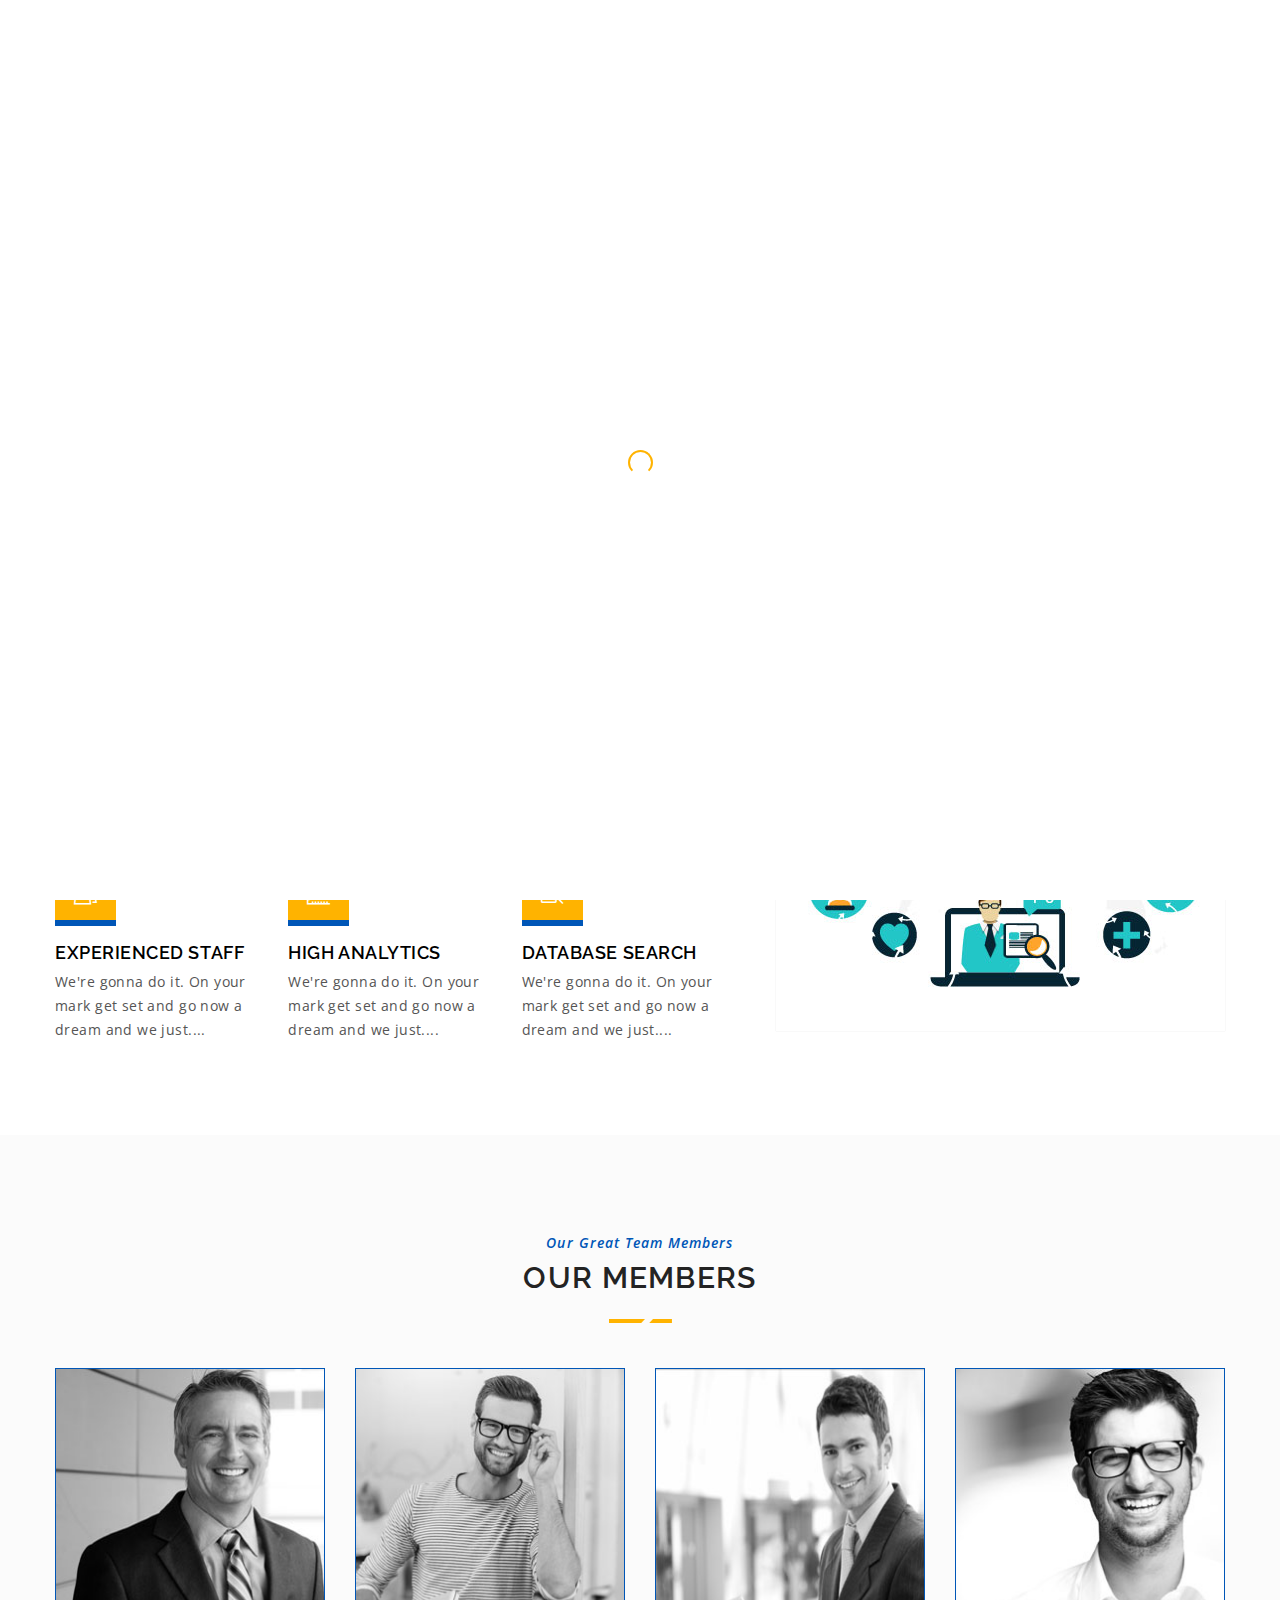
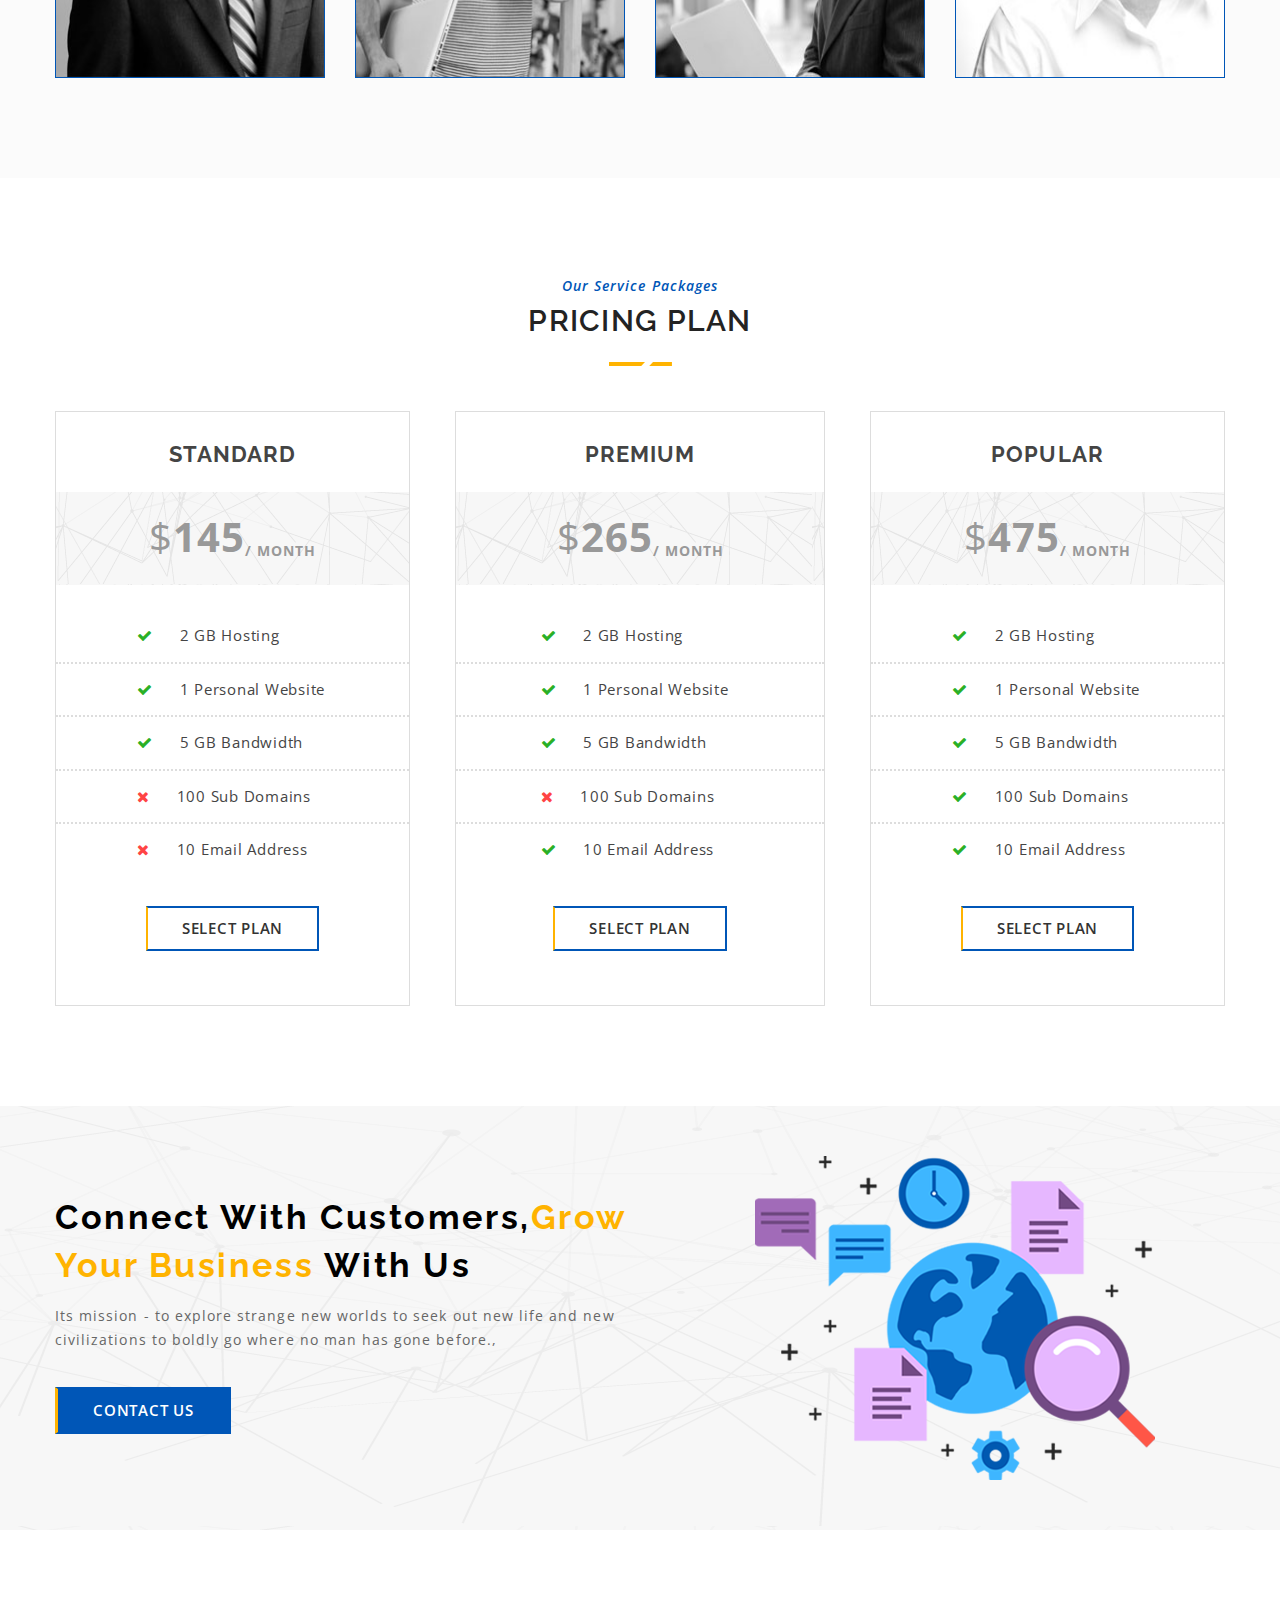
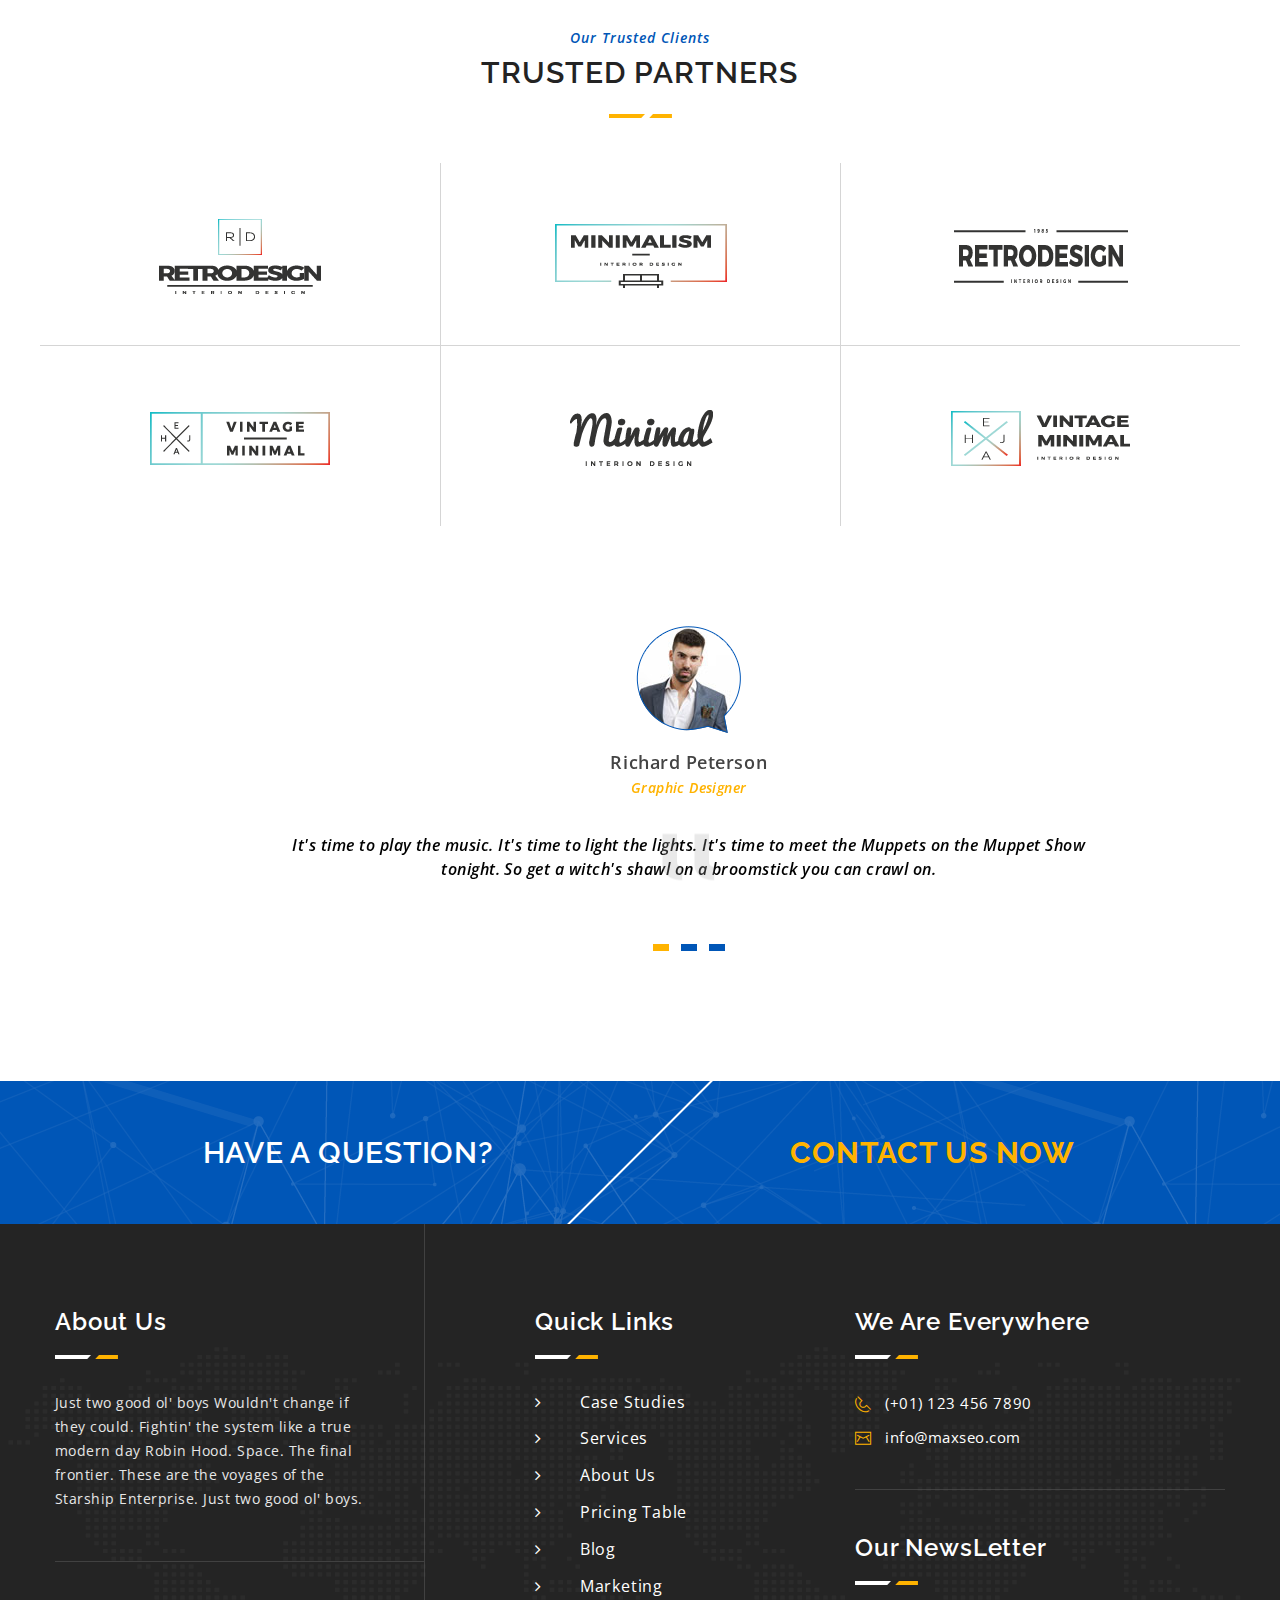
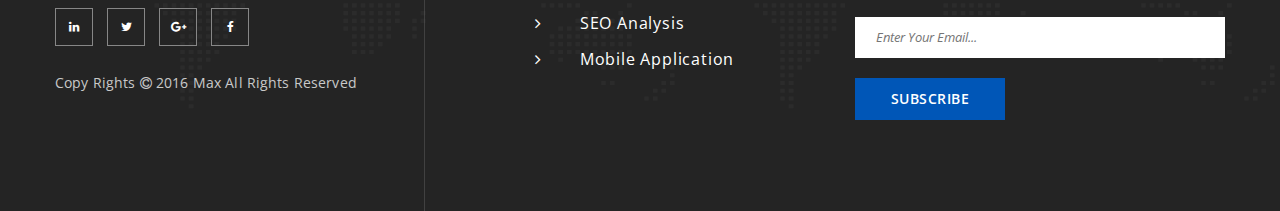
<file: about.html>
<!DOCTYPE html>
<!--[if lt IE 7 ]> <html class="ie6"> <![endif]-->
<!--[if IE 7 ]>    <html class="ie7"> <![endif]-->
<!--[if IE 8 ]>    <html class="ie8"> <![endif]-->
<!--[if IE 9 ]>    <html class="ie9"> <![endif]-->
<!--[if (gt IE 9)|!(IE)]><!--><html lang="en"><!--<![endif]-->
<head>
	<meta charset="utf-8">

    <meta http-equiv="X-UA-Compatible" content="IE=edge">
    <meta name="viewport" content="width=device-width, initial-scale=1">

    <meta name="description" content="">
    <meta name="author" content="">

	<title>About - Seo</title>

	<!-- Standard Favicon -->
	<link rel="icon" type="image/x-icon" href="assets/images//favicon.ico" />
	
	<!-- For iPhone 4 Retina display: -->
	<link rel="apple-touch-icon-precomposed" href="assets/images//apple-touch-icon-114x114-precomposed.png">
	
	<!-- For iPad: -->
	<link rel="apple-touch-icon-precomposed" href="assets/images//apple-touch-icon-72x72-precomposed.png">
	
	<!-- For iPhone: -->
	<link rel="apple-touch-icon-precomposed" href="assets/images//apple-touch-icon-57x57-precomposed.png">	
	
	<!-- Library - Google Font Familys -->	
	<link href="https://fonts.googleapis.com/css?family=Lato:100,100i,300,300i,400,400i,700,700i,900,900i|Open+Sans:300,300i,400,400i,600,600i,700,700i,800,800i|Raleway:100,100i,200,200i,300,300i,400,400i,500,500i,600,600i,700,700i,800,800i,900,900i" rel="stylesheet">
	
	<!-- Library Css -->
    <link href="assets/css/lib.css" rel="stylesheet">
	
	<!-- Custom - Common CSS -->
	<link href="assets/css/plugins.css" rel="stylesheet">
	<link href="assets/css/elements.css" rel="stylesheet">	
	<link href="assets/css/rtl.css" rel="stylesheet">	
	<link rel="stylesheet" type="text/css" href="style.css">
		
	<!--[if lt IE 9]>
		<script src="js/html5/respond.min.js"></script>
    <![endif]-->
	
</head>

<body data-offset="200" data-spy="scroll" data-target=".ownavigation">
	<div class="main-container">
		<!-- Loader -->
		<div id="site-loader" class="load-complete">
			<div class="loader">
				<div class="loader-inner ball-clip-rotate">
					<div></div>
				</div>
			</div>
		</div><!-- Loader /- -->
		
		<header class="header_s header_s2">
			<!-- SidePanel -->
			<div id="slidepanel">
				<!-- Top Header -->
				<div class="container-fluid no-left-padding no-right-padding top-header">
					<!-- Container -->
					<div class="container">
						<div class="row">
							<div class="col-md-6 col-sm-6 col-xs-12 welcome-line">
								<h6>Welcome to Max SEO and Marketing</h6>
							</div>
							<div class="col-md-6 col-sm-6 col-xs-12 block-cnt">
								<ul class="top-social">
									<li><a href="#" title="Twitter"><i class="fa fa-pinterest-p"></i></a></li>
									<li><a href="#" title="Twitter"><i class="fa fa-twitter"></i></a></li>
									<li><a href="#" title="Facebook"><i class="fa fa-facebook"></i></a></li>
									<li><a href="#" title="Google Plus"><i class="fa fa-google-plus"></i></a></li>
									<li><a href="#" title="linkedin"><i class="fa fa-linkedin"></i></a></li>
								</ul>
								<a href="#" title="Free Seo Analysis">free seo analysis</a>
							</div>
						</div>
					</div><!-- Container /- -->
				</div><!-- Top Header /- -->
				<!-- Middle Header -->
				<div class="container-fluid no-left-padding no-right-padding middle-header">
					<!-- Container -->
					<div class="container">
						<div class="row">
							<div class="col-md-offset-2 col-md-10">
								<span><i class="icon icon-Phone2"></i><a href="tel:+011234567890">(+01) 123 456 7890</a></span>
								<span><i class="icon icon-Mail"></i><a href="mailto:info@maxseo.com">info@maxseo.com</a></span>
								<div class="search-block">
									<div class="input-group">
										<input type="text" class="form-control" placeholder="Search for...">
										<span class="input-group-btn">
											<button class="btn btn-default" type="button"><i class="icon icon-Search"></i></button>
										</span>
									</div><!-- /input-group -->
								</div>
							</div>
						</div>
					</div><!-- Container /- -->
				</div><!-- Middle Header /- -->
			</div><!-- SidePanel /- -->
			
			<!-- Ownavigation -->
			<nav class="navbar ownavigation">
				<!-- Container -->
				<div class="container">
					<div class="navbar-header">
						<button type="button" class="navbar-toggle collapsed" data-toggle="collapse" data-target="#navbar" aria-expanded="false" aria-controls="navbar">
							<span class="sr-only">Toggle navigation</span>
							<span class="icon-bar"></span>
							<span class="icon-bar"></span>
							<span class="icon-bar"></span>
						</button>
						<a class="navbar-brand" href="index.html"><img src="assets/images/logo.png" alt="logo"></a>
					</div>
					<div class="menu-switch">	
						<a href="javascript:void(0);" title="menu"><i class="fa fa-bars"></i></a>
					</div>
					<div id="navbar" class="navbar-collapse collapse navbar-right">
						<ul class="nav navbar-nav">
							<li class="dropdown">
								<a href="index.html" class="dropdown-toggle" role="button" aria-haspopup="true" aria-expanded="false">Home</a>
								<i class="ddl-switch fa fa-angle-down"></i>
								<ul class="dropdown-menu">
									<li><a href="index.html" title="Home 1">Home 1</a></li>
									<li><a href="index2.html" title="Home 2">Home 2</a></li>
								</ul>
							</li>
							<li class="active"><a href="about.html" title="About Us">About Us</a></li>
							<li class="dropdown">
								<a href="case-studies.html" class="dropdown-toggle" title="Casestudy" role="button" aria-haspopup="true" aria-expanded="false">Casestudy</a>
								<i class="ddl-switch fa fa-angle-down"></i>
								<ul class="dropdown-menu">
									<li><a href="case-studies-detail.html">Case Studies Detail</a></li>
								</ul>
							</li>
							<li><a href="#" title="Services">Services</a></li>								
							<li><a href="#" title="Pricing">Pricing</a></li>
							<li class="dropdown">
								<a href="#" class="dropdown-toggle" title="Pages" data-toggle="dropdown" role="button" aria-haspopup="true" aria-expanded="false">Pages</a>
								<i class="ddl-switch fa fa-angle-down"></i>
								<ul class="dropdown-menu">
									<li><a href="blog.html">Blog</a></li>
									<li><a href="blog-single.html">Blog Post</a></li>
									<li><a href="free-quote.html">Free Quote</a></li>
									<li><a href="404.html">404</a></li>
								</ul>
							</li>
							<li><a href="contactus.html" title="Contact">Contact</a></li>
						</ul>
					</div>
					<div id="loginpanel" class="desktop-hide">
						<div class="right" id="toggle">
							<a id="slideit" href="#slidepanel"><i class="fo-icons fa fa-inbox"></i></a>
							<a id="closeit" href="#slidepanel"><i class="fo-icons fa fa-close"></i></a>
						</div>
					</div>
				</div><!-- Container /- -->
			</nav><!-- Ownavigation /- -->
		</header>
			
		<!-- Page Header -->
		<div class="container-header no-left-padding no-right-padding page-banner text-center">
			<!-- Container -->
			<div class="container">
				<h3>ABOUT US</h3>
				<p>latest search engine optimization tips, tricks</p>
			</div><!-- Container /- -->
		</div><!-- Page Header /- -->
		<div class="clearfix"></div>
		
		<main>
		
			<!-- About Section -->
			<div class="container-fluid no-left-padding no-right-padding about-section abtp-mp-change">
				<!-- Container -->
				<div class="container">
					<!-- Row -->
					<div class="row">
						<div class="col-md-7 col-sm-6 col-xs-12">
							<!-- Section Header -->
							<div class="section-header text-left">
								<h6>About Our Max</h6>
								<h3>What Make Us Different</h3>
							</div><!-- Section Header /- -->
							<div class="about-content">
								<p>I have always wanted to have a neighbor just like you. I've always wanted to live in a neighborhood with you. Makin their way the only way they know how. That's just a little bit more than the law will allow. On the most sensational inspirational celebrational Muppetationa. This is what we call the Muppet Show.</p>
							</div>
							<div class="row feature-content">
								<div class="col-md-4 col-sm-6 col-xs-4">
									<div class="feature-box">
										<i class="icon icon-Users"></i>
										<h4>EXPERIENCED STAFF</h4>
										<p>We're gonna do it. On your mark get set and go now a dream and we just....</p>
									</div>
								</div>
								<div class="col-md-4 col-sm-6 col-xs-4">
									<div class="feature-box">
										<i class="icon icon-ChartUp"></i>
										<h4>HIGH ANALYTICS</h4>
										<p>We're gonna do it. On your mark get set and go now a dream and we just....</p>
									</div>
								</div>
								<div class="col-md-4 col-sm-6 col-xs-4">
									<div class="feature-box">
										<i class="icon_search-2"></i>
										<h4>DATABASE SEARCH</h4>
										<p>We're gonna do it. On your mark get set and go now a dream and we just....</p>
									</div>
								</div>
							</div>
						</div>
						<div class="col-md-5 col-sm-6 col-xs-12">
							<div class="img-block"><img src="assets/images/about-img.jpg" alt="About" /></div>
						</div>
					</div><!-- Row /- -->
				</div><!-- Container /- -->
			</div><!-- About Section -->
			<div class="clearfix"></div>
			<!-- Team Section -->
			<div class="container-fluid no-left-padding no-right-padding team-section abtp-mp-change">
				<!-- Container -->
				<div class="container">
					<!-- Section Header -->
					<div class="section-header text-center">
						<h6>Our Great Team Members</h6>
						<h3>OUR MEMBERS</h3>
					</div><!-- Section Header /- -->
					<!-- Row -->
					<div class="row">
						<div class="col-md-3 col-sm-6 col-xs-6">
							<div class="team-box">
								<img src="assets/images/team1.jpg" alt="Team" />
								<div class="team-detail">
									<div class="col-md-6 col-sm-6 col-xs-6">
										<h4>John Doe <span>CEO Analysist</span></h4>
									</div>
									<div class="col-md-6 col-sm-6 col-xs-6">
										<ul>
											<li><a href="#" title="Pinterest"><i class="fa fa-pinterest-p"></i></a></li>
											<li><a href="#" title="Twitter"><i class="fa fa-twitter"></i></a></li>
											<li><a href="#" title="Facebook"><i class="fa fa-facebook"></i></a></li>
										</ul>
									</div>
								</div>
							</div>
						</div>
						<div class="col-md-3 col-sm-6 col-xs-6">
							<div class="team-box">
								<img src="assets/images/team2.jpg" alt="Team" />
								<div class="team-detail">
									<div class="col-md-6 col-sm-6 col-xs-6">
										<h4>John Doe <span>CEO Analysist</span></h4>
									</div>
									<div class="col-md-6 col-sm-6 col-xs-6">
										<ul>
											<li><a href="#" title="Pinterest"><i class="fa fa-pinterest-p"></i></a></li>
											<li><a href="#" title="Twitter"><i class="fa fa-twitter"></i></a></li>
											<li><a href="#" title="Facebook"><i class="fa fa-facebook"></i></a></li>
										</ul>
									</div>
								</div>
							</div>
						</div>
						<div class="col-md-3 col-sm-6 col-xs-6">
							<div class="team-box">
								<img src="assets/images/team3.jpg" alt="Team" />
								<div class="team-detail">
									<div class="col-md-6 col-sm-6 col-xs-6">
										<h4>John Doe <span>CEO Analysist</span></h4>
									</div>
									<div class="col-md-6 col-sm-6 col-xs-6">
										<ul>
											<li><a href="#" title="Pinterest"><i class="fa fa-pinterest-p"></i></a></li>
											<li><a href="#" title="Twitter"><i class="fa fa-twitter"></i></a></li>
											<li><a href="#" title="Facebook"><i class="fa fa-facebook"></i></a></li>
										</ul>
									</div>
								</div>
							</div>
						</div>
						<div class="col-md-3 col-sm-6 col-xs-6">
							<div class="team-box">
								<img src="assets/images/team4.jpg" alt="Team" />
								<div class="team-detail">
									<div class="col-md-6 col-sm-6 col-xs-6">
										<h4>John Doe <span>CEO Analysist</span></h4>
									</div>
									<div class="col-md-6 col-sm-6 col-xs-6">
										<ul>
											<li><a href="#" title="Pinterest"><i class="fa fa-pinterest-p"></i></a></li>
											<li><a href="#" title="Twitter"><i class="fa fa-twitter"></i></a></li>
											<li><a href="#" title="Facebook"><i class="fa fa-facebook"></i></a></li>
										</ul>
									</div>
								</div>
							</div>
						</div>
					</div><!-- Row /- -->
				</div><!-- Container /- -->
			</div><!-- Team Section /- -->
			<div class="clearfix"></div>
			<!-- Pricing Section -->
			<div class="container-fluid no-left-padding no-right-padding pricing-section abtp-mp-change">
				<!-- Container -->
				<div class="container">
					<!-- Section Header -->
					<div class="section-header text-center">
						<h6>Our Service Packages</h6>
						<h3>PRICING PLAN</h3>
					</div><!-- Section Header /- -->
					<!-- Row -->
					<div class="row">
					
						<!-- Price Table -->
						<div class="col-md-4 col-sm-6 col-xs-6 price-table">
							<div class="pricing-box">
								<h4>STANDARD</h4>
								<h3><span>$</span>145<sub>/ Month</sub></h3>
								<ul>
									<li><i class="fa fa-check"></i> 2 GB Hosting</li>
									<li><i class="fa fa-check"></i> 1 Personal Website</li>
									<li><i class="fa fa-check"></i> 5 GB Bandwidth</li>
									<li><i class="fa fa-close"></i> 100 Sub Domains</li>
									<li><i class="fa fa-close"></i> 10 Email Address</li>
								</ul>
								<a href="#" title="SELECT PLAN">SELECT PLAN</a>
							</div>
						</div><!-- Price Table /- -->
						
						<!-- Price Table -->
						<div class="col-md-4 col-sm-6 col-xs-6 price-table">
							<div class="pricing-box">						
								<h4>PREMIUM</h4>
								<h3><span>$</span>265<sub>/ Month</sub></h3>
								<ul>
									<li><i class="fa fa-check"></i> 2 GB Hosting</li>
									<li><i class="fa fa-check"></i> 1 Personal Website</li>
									<li><i class="fa fa-check"></i> 5 GB Bandwidth</li>
									<li><i class="fa fa-close"></i> 100 Sub Domains</li>
									<li><i class="fa fa-check"></i> 10 Email Address</li>
								</ul>
								<a href="#" title="Select plan">SELECT PLAN</a>
							</div>
						</div><!-- Price Table /- -->
						
						<!-- Price Table -->
						<div class="col-md-4 col-sm-6 col-xs-6 price-table">
							<div class="pricing-box">								
								<h4>POPULAR</h4>
								<h3><span>$</span>475<sub>/ Month</sub></h3>
								<ul>
									<li><i class="fa fa-check"></i> 2 GB Hosting</li>
									<li><i class="fa fa-check"></i> 1 Personal Website</li>
									<li><i class="fa fa-check"></i> 5 GB Bandwidth</li>
									<li><i class="fa fa-check"></i> 100 Sub Domains</li>
									<li><i class="fa fa-check"></i> 10 Email Address</li>	
								</ul>
								<a href="#" title="Select plan">SELECT PLAN</a>
							</div>
						</div><!-- Price Table /- -->
						
					</div><!-- Row -->
				</div><!-- Container /- -->
			</div><!-- Pricing Section /- -->
			<div class="clearfix"></div>
			<!-- Callout Section -->
			<div class="container-fluid no-left-padding no-right-padding callout-section abtp-mp-change">
				<!-- container -->
				<div class="container">					
					<!-- Row -->
					<div class="row">
						<div class="col-md-7 col-sm-6 col-xs-6 callout-content">
							<h2>Connect With Customers,<span>Grow Your Business</span> With Us</h2>
							<p>Its mission - to explore strange new worlds to seek out new life and new civilizations to boldly go where no man has gone before.,</p>
							<a href="#" title="CONTACT US">CONTACT US</a>
						</div>
						<div class="col-md-5 col-sm-6 col-xs-6">
							<img src="assets/images/callout.png" alt="Callout" />
						</div>
					</div><!-- Row /- -->
				</div><!-- container /- -->
			</div><!-- Callout Section /- -->
			<div class="clearfix"></div>
			<!-- Partner Section -->
			<div class="container-fluid no-left-padding no-right-padding partner-section abtp-mp-change">
				<!-- Container -->
				<div class="container">
					<!-- Section Header -->
					<div class="section-header text-center">
						<h6>Our Trusted Clients</h6>
						<h3>TRUSTED PARTNERS</h3>
					</div><!-- Section Header /- -->
					<div class="row">
						<div class="col-md-4 col-sm-4 col-xs-6 partner-box">
							<a href="#"><img src="assets/images/partner1.png" alt="Partner" /></a>
						</div>
						<div class="col-md-4 col-sm-4 col-xs-6 partner-box">
							<a href="#"><img src="assets/images/partner2.png" alt="Partner" /></a>
						</div>
						<div class="col-md-4 col-sm-4 col-xs-6 partner-box">
							<a href="#"><img src="assets/images/partner3.png" alt="Partner" /></a>
						</div>
						<div class="col-md-4 col-sm-4 col-xs-6 partner-box">
							<a href="#"><img src="assets/images/partner4.png" alt="Partner" /></a>
						</div>
						<div class="col-md-4 col-sm-4 col-xs-6 partner-box">
							<a href="#"><img src="assets/images/partner5.png" alt="Partner" /></a>
						</div>
						<div class="col-md-4 col-sm-4 col-xs-6 partner-box">
							<a href="#"><img src="assets/images/partner6.png" alt="Partner" /></a>
						</div>
					</div>
				</div><!-- Container /- -->
			</div><!-- Partner Section /- -->
			<div class="clearfix"></div>
			<!-- Testimonial Section -->
			<div class="container-fluid no-left-padding no-right-padding testimonial-section testimonial-section2 abtp-mp-change">
				<!-- Container -->
				<div class="container">
					<div class="col-md-offset-2 col-md-9">
						<div id="testimonial-carousel" class="carousel slide" data-ride="carousel">
							<!-- Wrapper for slides -->
							<div class="carousel-inner" role="listbox">
								<div class="item active">
									<i><img src="assets/images/testi2.jpg" alt="Testimonial"></i>
									<h3>Richard Peterson <span>Graphic Designer</span></h3>
									<p>It's time to play the music. It's time to light the lights. It's time to meet the Muppets on the Muppet Show tonight. So get a witch's shawl on a broomstick you can crawl on.</p>
								</div>
								<div class="item">
									<i><img src="assets/images/testi2.jpg" alt="Testimonial"></i>
									<h3>Richard Peterson <span>Graphic Designer</span></h3>
									<p>It's time to play the music. It's time to light the lights. It's time to meet the Muppets on the Muppet Show tonight. So get a witch's shawl on a broomstick you can crawl on.</p>
								</div>
								<div class="item">
									<i><img src="assets/images/testi2.jpg" alt="Testimonial"></i>
									<h3>Richard Peterson <span>Graphic Designer</span></h3>
									<p>It's time to play the music. It's time to light the lights. It's time to meet the Muppets on the Muppet Show tonight. So get a witch's shawl on a broomstick you can crawl on.</p>
								</div>
							</div>
							
							<!-- Indicators -->
							<ol class="carousel-indicators">
								<li data-target="#testimonial-carousel" data-slide-to="0" class="active"></li>
								<li data-target="#testimonial-carousel" data-slide-to="1"></li>
								<li data-target="#testimonial-carousel" data-slide-to="2"></li>
							</ol>
						</div>
					</div>
				</div><!-- Container /- -->
			</div><!-- Testimonial Section /- -->
			<div class="clearfix"></div>
			<!-- Query Section -->
			<div class="container-fluid no-left-padding no-right-padding query-section">
				<!-- Container -->
				<div class="container">
					<div class="col-md-6 col-sm-6 text-center">
						<h4>have a question?</h4>
					</div>
					<div class="col-md-6 col-sm-6 text-center">
						<h4><a href="contactus.html" title="CONTACT US NOW">CONTACT US NOW</a></h4>
					</div>
				</div><!-- Container /- -->
			</div><!-- Query Section /- -->
		</main>

		<!-- Footer Main -->
		<footer id="footer-main" class="footer-main footer-main-1 container-fluid no-left-padding no-right-padding">
			<!-- Container -->
			<div class="container">
				<!-- Row -->
				<div class="row">
					<!-- Widget About -->
					<div class="col-md-4 col-sm-6 col-xs-6">
						<aside class="widget widget_about">
							<h3 class="widget-title">About Us</h3>
							<p>Just two good ol' boys Wouldn't change if they could. Fightin' the system like a true modern day Robin Hood. Space. The final frontier. These are the voyages of the Starship Enterprise. Just two good ol' boys.</p>
						</aside>
						<div class="social-copy-widget">
							<ul class="footer-social">
								<li><a href="#" title="Linkedin"><i class="fa fa-linkedin"></i></a></li>
								<li><a href="#" title="Twiiter"><i class="fa fa-twitter"></i></a></li>
								<li><a href="#" title="Google Plus"><i class="fa fa-google-plus"></i></a></li>
								<li><a href="#" title="Facebook"><i class="fa fa-facebook"></i></a></li>
							</ul>
							<div class="copyright">
								<p>Copy Rights <i class="fa fa-copyright"></i> 2016 Max All Rights Reserved</p>
							</div>
						</div>
					</div><!-- Widget About /- -->
					<!-- Widget Links -->
					<div class="col-md-4 col-sm-6 col-xs-6">
						<aside class="widget widget_links">
							<h3 class="widget-title">Quick Links</h3>
							<ul>
								<li><a href="#" title="Case Studies">Case Studies</a></li>
								<li><a href="#" title="Services">Services</a></li>
								<li><a href="#" title="About Us">About Us</a></li>
								<li><a href="#" title="Pricing Table">Pricing Table</a></li>
								<li><a href="#" title="Blog">Blog</a></li>
								<li><a href="#" title="Marketing">Marketing</a></li>
								<li><a href="#" title="SEO Analysis">SEO Analysis</a></li>
								<li><a href="#" title="Mobile Application">Mobile Application</a></li>
							</ul>
						</aside>
					</div><!-- Widget Links /- -->
					<!-- Widget Newsletter -->
					<div class="col-md-4 col-sm-12 col-xs-12">
						<div class="row">
							<div class="col-md-12 col-sm-6 col-xs-6">
								<aside class="widget widget_everywhere">
									<h3 class="widget-title">We are Everywhere</h3>
									<div class="cnt-detail">
										<p><i class="icon icon-Phone2"></i><a href="tel:+011234567890">(+01) 123 456 7890</a></p>
										<p><i class="icon icon-Mail"></i><a href="mailto:info@maxseo.com">info@maxseo.com</a></p>
									</div>
								</aside>
							</div>
							<div class="col-md-12 col-sm-6 col-xs-6">
								<aside class="widget widget_newsletter">
									<h3 class="widget-title">Our NewsLetter</h3>
									<form>
										<input type="text" required="" placeholder="Enter Your Email..." class="form-control">
										<input type="submit" title="SUBSCRIBE" value="SUBSCRIBE">	
									</form>
								</aside>
							</div>
						</div>
					</div><!-- Widget Newsletter /- -->
				</div><!-- Row /- -->
			</div><!-- Container /- -->
		</footer><!-- Footer Main /- -->

	</div>
	
	<!-- JQuery v1.12.4 -->
	<script src="assets/js/jquery-1.12.4.min.js"></script>

	<!-- Library - Js -->
	<script src="assets/js/lib.js"></script>
	
	<!-- Library - Theme JS -->
	<script src="assets/js/functions.js"></script>
	
</body>
</html>
</file>
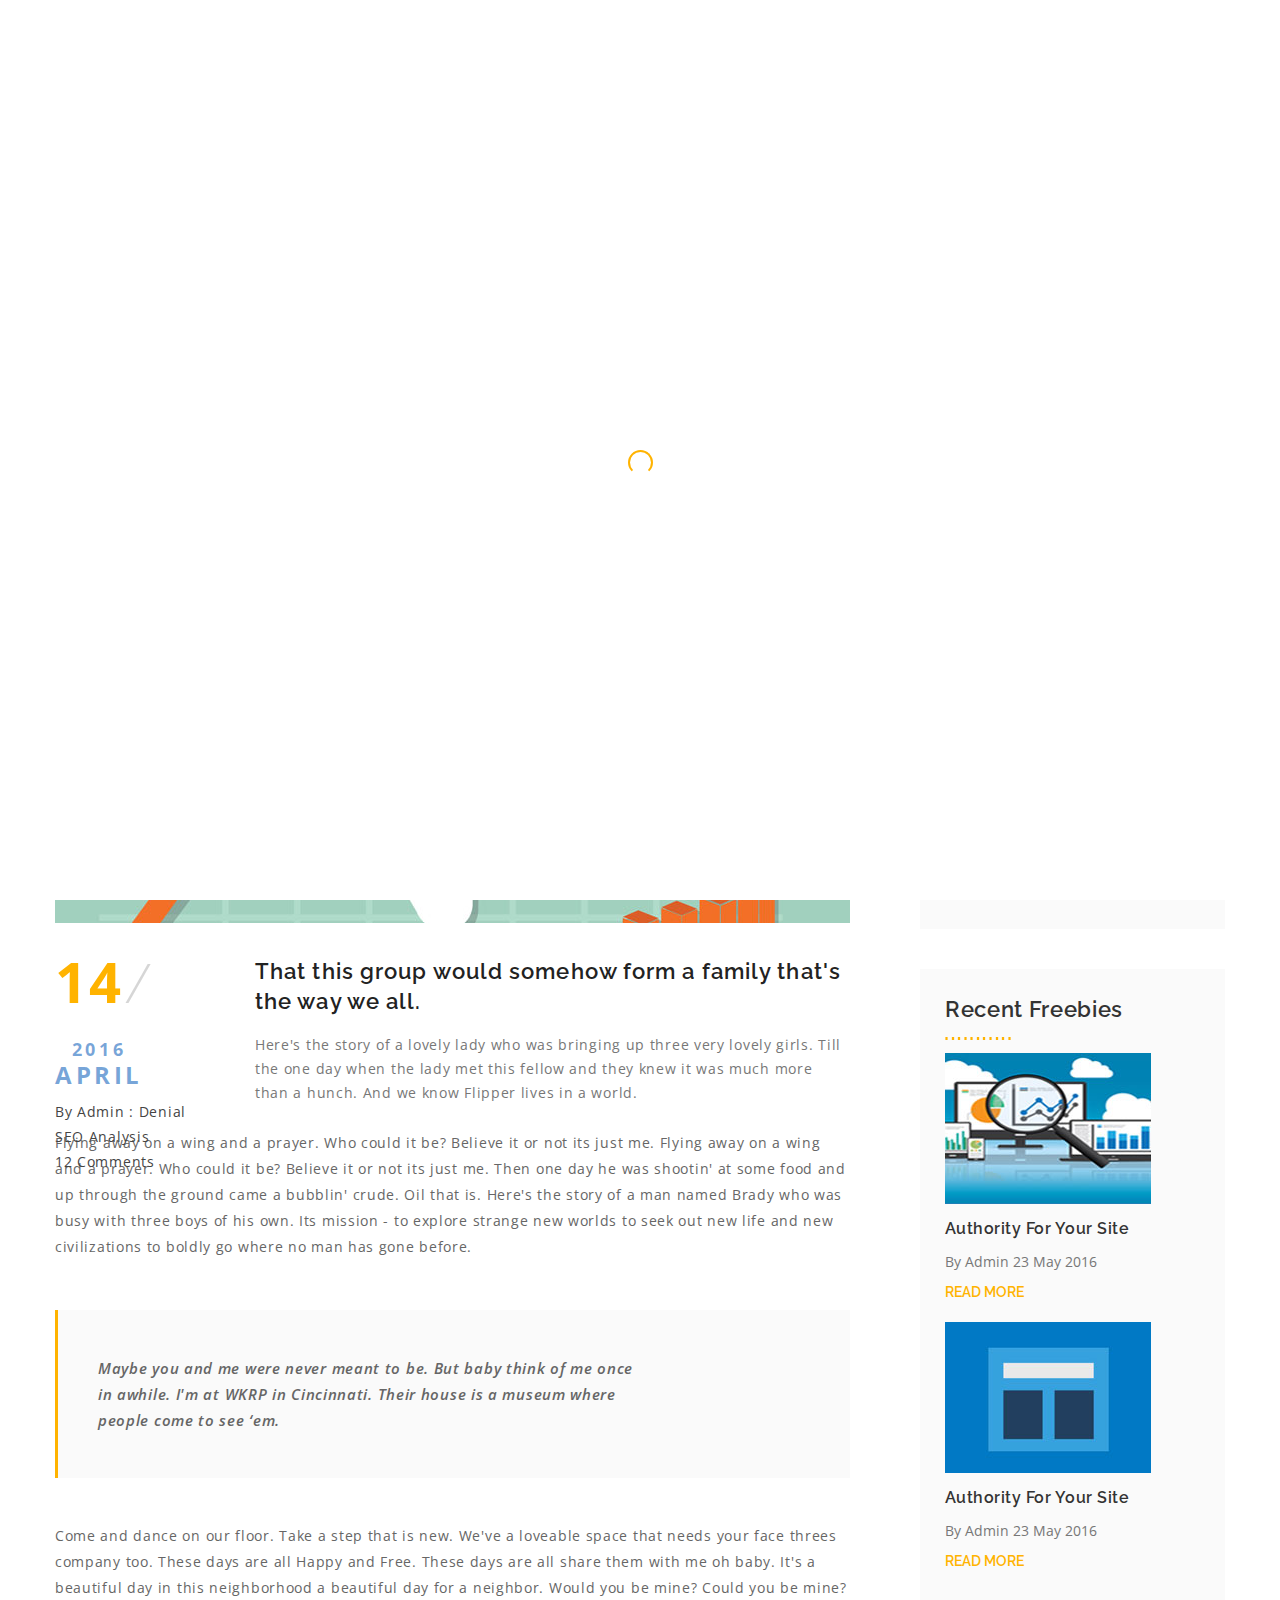
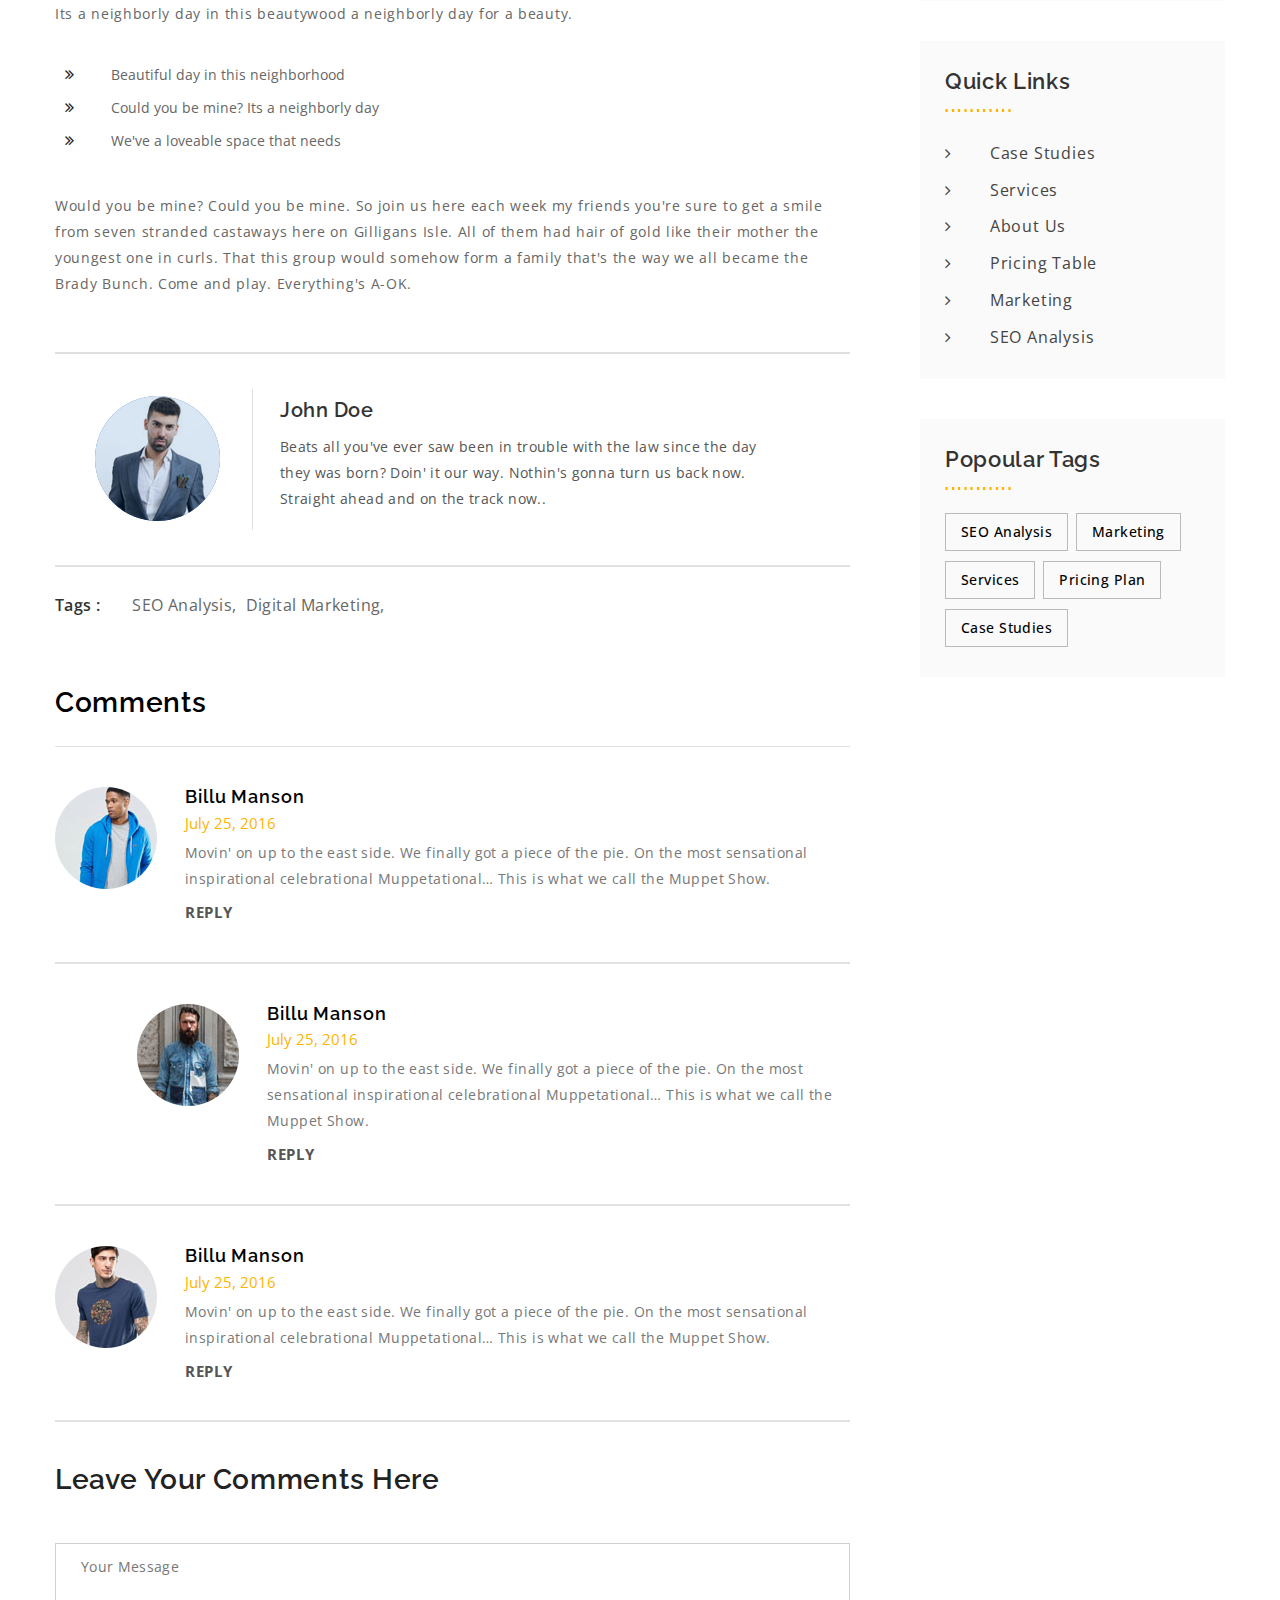
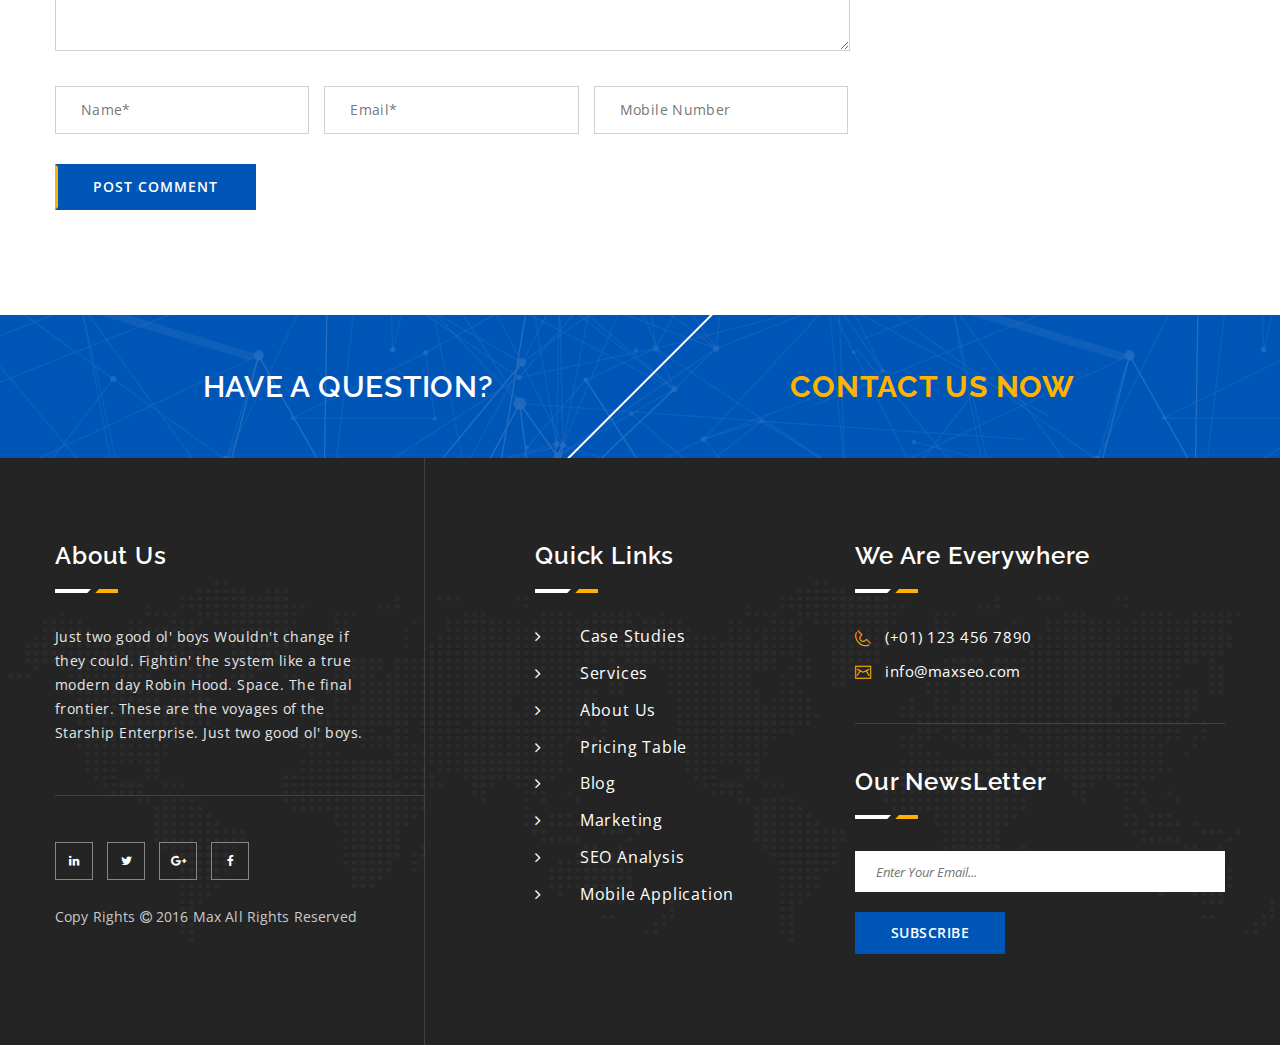
<file: blog-single.html>
<!DOCTYPE html>
<!--[if lt IE 7 ]> <html class="ie6"> <![endif]-->
<!--[if IE 7 ]>    <html class="ie7"> <![endif]-->
<!--[if IE 8 ]>    <html class="ie8"> <![endif]-->
<!--[if IE 9 ]>    <html class="ie9"> <![endif]-->
<!--[if (gt IE 9)|!(IE)]><!--><html lang="en"><!--<![endif]-->
<head>
	<meta charset="utf-8">

    <meta http-equiv="X-UA-Compatible" content="IE=edge">
    <meta name="viewport" content="width=device-width, initial-scale=1">

    <meta name="description" content="">
    <meta name="author" content="">

	<title>Blog Single - Seo</title>

	<!-- Standard Favicon -->
	<link rel="icon" type="image/x-icon" href="assets/images//favicon.ico" />
	
	<!-- For iPhone 4 Retina display: -->
	<link rel="apple-touch-icon-precomposed" href="assets/images//apple-touch-icon-114x114-precomposed.png">
	
	<!-- For iPad: -->
	<link rel="apple-touch-icon-precomposed" href="assets/images//apple-touch-icon-72x72-precomposed.png">
	
	<!-- For iPhone: -->
	<link rel="apple-touch-icon-precomposed" href="assets/images//apple-touch-icon-57x57-precomposed.png">	
	
	<!-- Library - Google Font Familys -->	
	<link href="https://fonts.googleapis.com/css?family=Lato:100,100i,300,300i,400,400i,700,700i,900,900i|Open+Sans:300,300i,400,400i,600,600i,700,700i,800,800i|Raleway:100,100i,200,200i,300,300i,400,400i,500,500i,600,600i,700,700i,800,800i,900,900i" rel="stylesheet">
	
	<!-- Library Css -->
    <link href="assets/css/lib.css" rel="stylesheet">
	
	<!-- Custom - Common CSS -->
	<link href="assets/css/plugins.css" rel="stylesheet">
	<link href="assets/css/elements.css" rel="stylesheet">
	<link href="assets/css/rtl.css" rel="stylesheet">
	<link rel="stylesheet" type="text/css" href="style.css">
		
	<!--[if lt IE 9]>
		<script src="js/html5/respond.min.js"></script>
    <![endif]-->
	
</head>

<body data-offset="200" data-spy="scroll" data-target=".ownavigation">
	<div class="main-container">
		<!-- Loader -->
		<div id="site-loader" class="load-complete">
			<div class="loader">
				<div class="loader-inner ball-clip-rotate">
					<div></div>
				</div>
			</div>
		</div><!-- Loader /- -->	

		<header class="header_s header_s2">
			<!-- SidePanel -->
			<div id="slidepanel">
				<!-- Top Header -->
				<div class="container-fluid no-left-padding no-right-padding top-header">
					<!-- Container -->
					<div class="container">
						<div class="row">
							<div class="col-md-6 col-sm-6 col-xs-12 welcome-line">
								<h6>Welcome to Max SEO and Marketing</h6>
							</div>
							<div class="col-md-6 col-sm-6 col-xs-12 block-cnt">
								<ul class="top-social">
									<li><a href="#" title="Twitter"><i class="fa fa-pinterest-p"></i></a></li>
									<li><a href="#" title="Twitter"><i class="fa fa-twitter"></i></a></li>
									<li><a href="#" title="Facebook"><i class="fa fa-facebook"></i></a></li>
									<li><a href="#" title="Google Plus"><i class="fa fa-google-plus"></i></a></li>
									<li><a href="#" title="linkedin"><i class="fa fa-linkedin"></i></a></li>
								</ul>
								<a href="#" title="Free Seo Analysis">free seo analysis</a>
							</div>
						</div>
					</div><!-- Container /- -->
				</div><!-- Top Header /- -->
				<!-- Middle Header -->
				<div class="container-fluid no-left-padding no-right-padding middle-header">
					<!-- Container -->
					<div class="container">
						<div class="row">
							<div class="col-md-offset-2 col-md-10">
								<span><i class="icon icon-Phone2"></i><a href="tel:+011234567890">(+01) 123 456 7890</a></span>
								<span><i class="icon icon-Mail"></i><a href="mailto:info@maxseo.com">info@maxseo.com</a></span>
								<div class="search-block">
									<div class="input-group">
										<input type="text" class="form-control" placeholder="Search for...">
										<span class="input-group-btn">
											<button class="btn btn-default" type="button"><i class="icon icon-Search"></i></button>
										</span>
									</div><!-- /input-group -->
								</div>
							</div>
						</div>
					</div><!-- Container /- -->
				</div><!-- Middle Header /- -->
			</div><!-- SidePanel /- -->
			
			<!-- Ownavigation -->
			<nav class="navbar ownavigation">
				<!-- Container -->
				<div class="container">
					<div class="navbar-header">
						<button type="button" class="navbar-toggle collapsed" data-toggle="collapse" data-target="#navbar" aria-expanded="false" aria-controls="navbar">
							<span class="sr-only">Toggle navigation</span>
							<span class="icon-bar"></span>
							<span class="icon-bar"></span>
							<span class="icon-bar"></span>
						</button>
						<a class="navbar-brand" href="index.html"><img src="assets/images/logo.png" alt="logo"></a>
					</div>
					<div class="menu-switch">	
						<a href="javascript:void(0);" title="menu"><i class="fa fa-bars"></i></a>
					</div>
					<div id="navbar" class="navbar-collapse collapse navbar-right">
						<ul class="nav navbar-nav">
							<li class="dropdown">
								<a href="index.html" class="dropdown-toggle" role="button" aria-haspopup="true" aria-expanded="false">Home</a>
								<i class="ddl-switch fa fa-angle-down"></i>
								<ul class="dropdown-menu">
									<li><a href="index.html" title="Home 1">Home 1</a></li>
									<li><a href="index2.html" title="Home 2">Home 2</a></li>
								</ul>
							</li>
							<li><a href="about.html" title="About Us">About Us</a></li>
							<li class="dropdown">
								<a href="case-studies.html" class="dropdown-toggle" title="Casestudy" role="button" aria-haspopup="true" aria-expanded="false">Casestudy</a>
								<i class="ddl-switch fa fa-angle-down"></i>
								<ul class="dropdown-menu">
									<li><a href="case-studies-detail.html">Case Studies Detail</a></li>
								</ul>
							</li>
							<li><a href="#" title="Services">Services</a></li>								
							<li><a href="#" title="Pricing">Pricing</a></li>
							<li class="dropdown active">
								<a href="#" class="dropdown-toggle" title="Pages" data-toggle="dropdown" role="button" aria-haspopup="true" aria-expanded="false">Pages</a>
								<i class="ddl-switch fa fa-angle-down"></i>
								<ul class="dropdown-menu">
									<li><a href="blog.html">Blog</a></li>
									<li><a href="blog-single.html">Blog Post</a></li>
									<li><a href="free-quote.html">Free Quote</a></li>
									<li><a href="404.html">404</a></li>
								</ul>
							</li>
							<li><a href="contactus.html" title="Contact">Contact</a></li>
						</ul>
					</div>
					<div id="loginpanel" class="desktop-hide">
						<div class="right" id="toggle">
							<a id="slideit" href="#slidepanel"><i class="fo-icons fa fa-inbox"></i></a>
							<a id="closeit" href="#slidepanel"><i class="fo-icons fa fa-close"></i></a>
						</div>
					</div>
				</div><!-- Container /- -->
			</nav><!-- Ownavigation /- -->
		</header>
			
		<!-- Page Header -->
		<div class="container-header no-left-padding no-right-padding page-banner text-center">
			<!-- Container -->
			<div class="container">
				<h3>BLOG SINGLE</h3>
				<p>latest search engine optimization tips, tricks</p>
			</div><!-- Container /- -->
		</div><!-- Page Header /- -->
		<div class="clearfix"></div>
		<div class="padding-50"></div>
		<main class="site-main">
			<!-- Container -->
			<div class="container">
				<!-- Row -->
				<div class="row">
					<!-- Content Area -->
					<div class="col-md-9 col-sm-7 col-xs-12 content-area content-left content-space">
						<article class="type-post">
							<div class="entry-cover">
								<img src="assets/images/blog1.jpg" alt="Blog" />
							</div>
							<div class="entry-header">
								<div class="post-meta">
									<div class="post-date"><a href="#">14<i>/</i><span>2016 <span>APRIL</span></span></a></div>
									<span class="byline">By Admin : <a href="#">Denial</a></span>
									<span><a href="#">SEO Analysis</a></span>
									<span><a href="#">12 Comments</a></span>
								</div>
								<h3 class="entry-title">That this group would somehow form a family that's the way we all.</h3>
								<p>Here's the story of a lovely lady who was bringing up three very lovely girls. Till the one day when the lady met this fellow and they knew it was much more than a hunch. And we know Flipper lives in a world.</p>
							</div>
							<div class="entry-content">
								<p>Flying away on a wing and a prayer. Who could it be? Believe it or not its just me. Flying away on a wing and a prayer. Who could it be? Believe it or not its just me. Then one day he was shootin' at some food and up through the ground came a bubblin' crude. Oil that is. Here's the story of a man named Brady who was busy with three boys of his own. Its mission - to explore strange new worlds to seek out new life and new civilizations to boldly go where no man has gone before.</p>
								<blockquote>
									<p>Maybe you and me were never meant to be. But baby think of me once in awhile. I'm at WKRP in Cincinnati. Their house is a museum where people come to see ‘em. </p>
								</blockquote>
								<p>Come and dance on our floor. Take a step that is new. We've a loveable space that needs your face threes company too. These days are all Happy and Free. These days are all share them with me oh baby. It's a beautiful day in this neighborhood a beautiful day for a neighbor. Would you be mine? Could you be mine? Its a neighborly day in this beautywood a neighborly day for a beauty.</p>
								<ul>
									<li>Beautiful day in this neighborhood</li>
									<li>Could you be mine? Its a neighborly day</li>
									<li>We've a loveable space that needs</li>
								</ul>
								<p>Would you be mine? Could you be mine. So join us here each week my friends you're sure to get a smile from seven stranded castaways here on Gilligans Isle. All of them had hair of gold like their mother the youngest one in curls. That this group would somehow form a family that's the way we all became the Brady Bunch. Come and play. Everything's A-OK.</p>
							</div>
						</article>
						<!-- About Author -->
						<div class="col-md-12 col-sm-12 col-xs-12 about-author">
							<div class="author-detail">
								<i><img src="assets/images/author.jpg" alt="Author" /></i>
								<h3>John Doe</h3>
								<p>Beats all you've ever saw been in trouble with the law since the day they was born? Doin' it our way. Nothin's gonna turn us back now. Straight ahead and on the track now..</p>
							</div>
						</div><!-- About Author /- -->
						<!-- Tags -->
						<div class="col-md-12 col-sm-12 col-xs-12 no-left-padding no-right-padding post-tags">
							<div class="tags">
								<h5>Tags :</h5>
								<a href="#" title="SEO Analysis">SEO Analysis</a>
								<a href="#" title="Digital Marketing">Digital Marketing</a>
							</div>
						</div><!-- Tags /- -->
						
						<!-- Comments Block -->
						<div class="col-md-12 col-sm-12 col-xs-12 no-left-padding no-right-padding comments-block">
							<div id="comments" class="comments-area">
								<h2 class="comments-title">Comments</h2>
								<ol class="comment-list">
									<li class="comment byuser comment-author-admin bypostauthor even thread-even depth-1 parent">
										<article class="comment-body">
											<footer class="comment-meta">
												<div class="comment-author vcard">
													<img alt="Avtar" src="assets/images/comment1.jpg" class="avatar avatar-72 photo"/>
												</div>
											</footer>
											<div class="comment-content">
												<h3 class="fn">Billu Manson</h3>
												<div class="comment-metadata">
													<a href="#">July  25, 2016</a>											
												</div>
												<p>Movin' on up to the east side. We finally got a piece of the pie. On the most sensational inspirational celebrational Muppetational… This is what we call the Muppet Show.</p>
											</div>
											<div class="reply">
												<a rel="nofollow" class="comment-reply-link" href="#">Reply</a>
											</div>
										</article>
										<ol class="children">
											<li class="comment byuser comment-author-admin bypostauthor odd alt depth-2 parent">
												<article class="comment-body">
													<footer class="comment-meta">
														<div class="comment-author vcard">
															<img alt="Avtar" src="assets/images/comment2.jpg" class="avatar avatar-72 photo"/>
														</div>
													</footer>
													<div class="comment-content">
														<h3 class="fn">Billu Manson</h3>
														<div class="comment-metadata">
															<a href="#">July  25, 2016</a>											
														</div>
														<p>Movin' on up to the east side. We finally got a piece of the pie. On the most sensational inspirational celebrational Muppetational… This is what we call the Muppet Show.</p>
													</div>
													<div class="reply">
														<a rel="nofollow" class="comment-reply-link" href="#">Reply</a>
													</div>
												</article>
											</li>
										</ol>
									</li>
									<li class="comment byuser comment-author-admin bypostauthor even thread-odd thread-alt depth-1">
										<article class="comment-body">
											<footer class="comment-meta">
												<div class="comment-author vcard">
													<img alt="Avtar" src="assets/images/comment3.jpg" class="avatar avatar-72 photo"/>
												</div>
											</footer>
											<div class="comment-content">
												<h3 class="fn">Billu Manson</h3>
												<div class="comment-metadata">
													<a href="#">July  25, 2016</a>											
												</div>
												<p>Movin' on up to the east side. We finally got a piece of the pie. On the most sensational inspirational celebrational Muppetational… This is what we call the Muppet Show.</p>
											</div>
											<div class="reply">
												<a rel="nofollow" class="comment-reply-link" href="#">Reply</a>
											</div>
										</article>
									</li>
								</ol><!-- .comment-list -->
								<div class="comment-respond">
									<h2 class="comment-reply-title">Leave Your Comments Here</h2>
									<form method="post" id="commentform" class="comment-form">
										<p class="comment-form-comment">
											<textarea id="comment" name="comment" rows="4" placeholder="Your Message" required="required"></textarea>
										</p>
										<p class="comment-form-author">
											<input id="author" name="author" placeholder="Name*" size="30" maxlength="245" required="required" type="text"/>
										</p>
										<p class="comment-form-email">
											<input id="email" name="email" placeholder="Email*" required="required" type="email"/>
										</p>
										<p class="comment-form-number">
											<input id="mobile" name="number" placeholder="Mobile Number" required="required" type="text"/>
										</p>
										<p class="form-submit">
											<input name="submit" class="submit" value="Post Comment" type="submit"/>
										</p>
									</form>
								</div>
							</div>
						</div><!-- Comments Block /- -->
					</div><!-- Content Area /- -->
					<!-- Widget Area -->
					<div class="col-md-3 col-sm-5 col-xs-12 widget-area sidebar-right">
						<!-- Subscribe With Us -->
						<aside class="widget widget_subscribe">
							<h3 class="widget-title">Subscribe For News</h3>
							<div class="subscribe-box">
								<p>The weather started getting rough - the tiny ship was tossed. If not for the courage of the fearless.</p>
								<div class="input-group">
									<input class="form-control" placeholder="Your Name..." type="text">
									<input class="form-control" placeholder="Email" type="text">
									<input type="submit" class="btn btn-default" value="SUBSCRIBE"/>
								</div><!-- /input-group -->
							</div>
						</aside><!-- Subscribe With Us /- -->
						<!-- Widget: Latest Posts -->
						<aside class="widget widget_latestposts">
							<h3 class="widget-title">Recent Freebies</h3>
							<div class="latest-content">
								<a href="#" title="Recent Posts"><i><img src="assets/images/rcnt1.jpg" class="wp-post-image" alt="blog-1"></i></a>
								<h5><a title="Authority For Your Site" href="#">Authority For Your Site</a></h5>
								<span>By <a href="#">Admin</a> <a href="#">23 May 2016</a></span>
								<a href="#" title="Read More" class="read-more">Read More</a>
							</div>
							<div class="latest-content no_post_thumb">
								<a href="#" title="Recent Posts"><i><img src="assets/images/rcnt2.jpg" class="wp-post-image" alt="blog-1"></i></a>
								<h5><a title="Authority For Your Site" href="#">Authority For Your Site</a></h5>
								<span>By <a href="#">Admin</a> <a href="#">23 May 2016</a></span>
								<a href="#" title="Read More" class="read-more">Read More</a>
							</div>
						</aside><!-- Widget: Latest Posts /- -->
						<!-- Widget :  Quick Links -->
						<aside class="widget widget_links">
							<h3 class="widget-title">Quick Links</h3>
							<ul>
								<li><a href="#" title="Case Studies">Case Studies</a></li>
								<li><a href="#" title="Services">Services</a></li>
								<li><a href="#" title="About Us">About Us</a></li>
								<li><a href="#" title="Pricing Table">Pricing Table</a></li>
								<li><a href="#" title="Marketing">Marketing</a></li>
								<li><a href="#" title="SEO Analysis">SEO Analysis</a></li>
							</ul>
						</aside><!-- Widget :  Quick Links -->
						<!-- Widget: Tag Cloud -->
						<aside id="tag_cloud" class="widget widget_tag_cloud">
							<h3 class="widget-title">Popoular Tags</h3>
							<div class="tagcloud">
								<a href="#" title="SEO Analysis">SEO Analysis</a>
								<a href="#" title="Marketing">Marketing</a>
								<a href="#" title="Services">Services</a>
								<a href="#" title="Pricing Plan">Pricing Plan</a>
								<a href="#" title="Case Studies">Case Studies</a>
							</div>
						</aside>
					</div><!-- Widget Area /- -->
				</div><!-- Row /- -->
			</div><!-- Container -->
			
			<div class="clearfix"></div>
			<!-- Query Section -->
			<div class="container-fluid no-left-padding no-right-padding query-section">
				<!-- Container -->
				<div class="container">
					<div class="col-md-6 col-sm-6 text-center">
						<h4>have a question?</h4>
					</div>
					<div class="col-md-6 col-sm-6 text-center">
						<h4><a href="contactus.html" title="CONTACT US NOW">CONTACT US NOW</a></h4>
					</div>
				</div><!-- Container /- -->
			</div><!-- Query Section /- -->
		</main>
		
		<!-- Footer Main -->
		<footer id="footer-main" class="footer-main footer-main-1 container-fluid no-left-padding no-right-padding">
			<!-- Container -->
			<div class="container">
				<!-- Row -->
				<div class="row">
					<!-- Widget About -->
					<div class="col-md-4 col-sm-6 col-xs-6">
						<aside class="widget widget_about">
							<h3 class="widget-title">About Us</h3>
							<p>Just two good ol' boys Wouldn't change if they could. Fightin' the system like a true modern day Robin Hood. Space. The final frontier. These are the voyages of the Starship Enterprise. Just two good ol' boys.</p>
						</aside>
						<div class="social-copy-widget">
							<ul class="footer-social">
								<li><a href="#" title="Linkedin"><i class="fa fa-linkedin"></i></a></li>
								<li><a href="#" title="Twiiter"><i class="fa fa-twitter"></i></a></li>
								<li><a href="#" title="Google Plus"><i class="fa fa-google-plus"></i></a></li>
								<li><a href="#" title="Facebook"><i class="fa fa-facebook"></i></a></li>
							</ul>
							<div class="copyright">
								<p>Copy Rights <i class="fa fa-copyright"></i> 2016 Max All Rights Reserved</p>
							</div>
						</div>
					</div><!-- Widget About /- -->
					<!-- Widget Links -->
					<div class="col-md-4 col-sm-6 col-xs-6">
						<aside class="widget widget_links">
							<h3 class="widget-title">Quick Links</h3>
							<ul>
								<li><a href="#" title="Case Studies">Case Studies</a></li>
								<li><a href="#" title="Services">Services</a></li>
								<li><a href="#" title="About Us">About Us</a></li>
								<li><a href="#" title="Pricing Table">Pricing Table</a></li>
								<li><a href="#" title="Blog">Blog</a></li>
								<li><a href="#" title="Marketing">Marketing</a></li>
								<li><a href="#" title="SEO Analysis">SEO Analysis</a></li>
								<li><a href="#" title="Mobile Application">Mobile Application</a></li>
							</ul>
						</aside>
					</div><!-- Widget Links /- -->
					<!-- Widget Newsletter -->
					<div class="col-md-4 col-sm-12 col-xs-12">
						<div class="row">
							<div class="col-md-12 col-sm-6 col-xs-6">
								<aside class="widget widget_everywhere">
									<h3 class="widget-title">We are Everywhere</h3>
									<div class="cnt-detail">
										<p><i class="icon icon-Phone2"></i><a href="tel:+011234567890">(+01) 123 456 7890</a></p>
										<p><i class="icon icon-Mail"></i><a href="mailto:info@maxseo.com">info@maxseo.com</a></p>
									</div>
								</aside>
							</div>
							<div class="col-md-12 col-sm-6 col-xs-6">
								<aside class="widget widget_newsletter">
									<h3 class="widget-title">Our NewsLetter</h3>
									<form>
										<input type="text" required="" placeholder="Enter Your Email..." class="form-control">
										<input type="submit" title="SUBSCRIBE" value="SUBSCRIBE">	
									</form>
								</aside>
							</div>
						</div>
					</div><!-- Widget Newsletter /- -->
				</div><!-- Row /- -->
			</div><!-- Container /- -->
		</footer><!-- Footer Main /- -->

	</div>
	
	<!-- JQuery v1.12.4 -->
	<script src="assets/js/jquery-1.12.4.min.js"></script>

	<!-- Library - Js -->
	<script src="assets/js/lib.js"></script>
	
	<!-- Library - Theme JS -->
	<script src="assets/js/functions.js"></script>
	
</body>
</html>
</file>
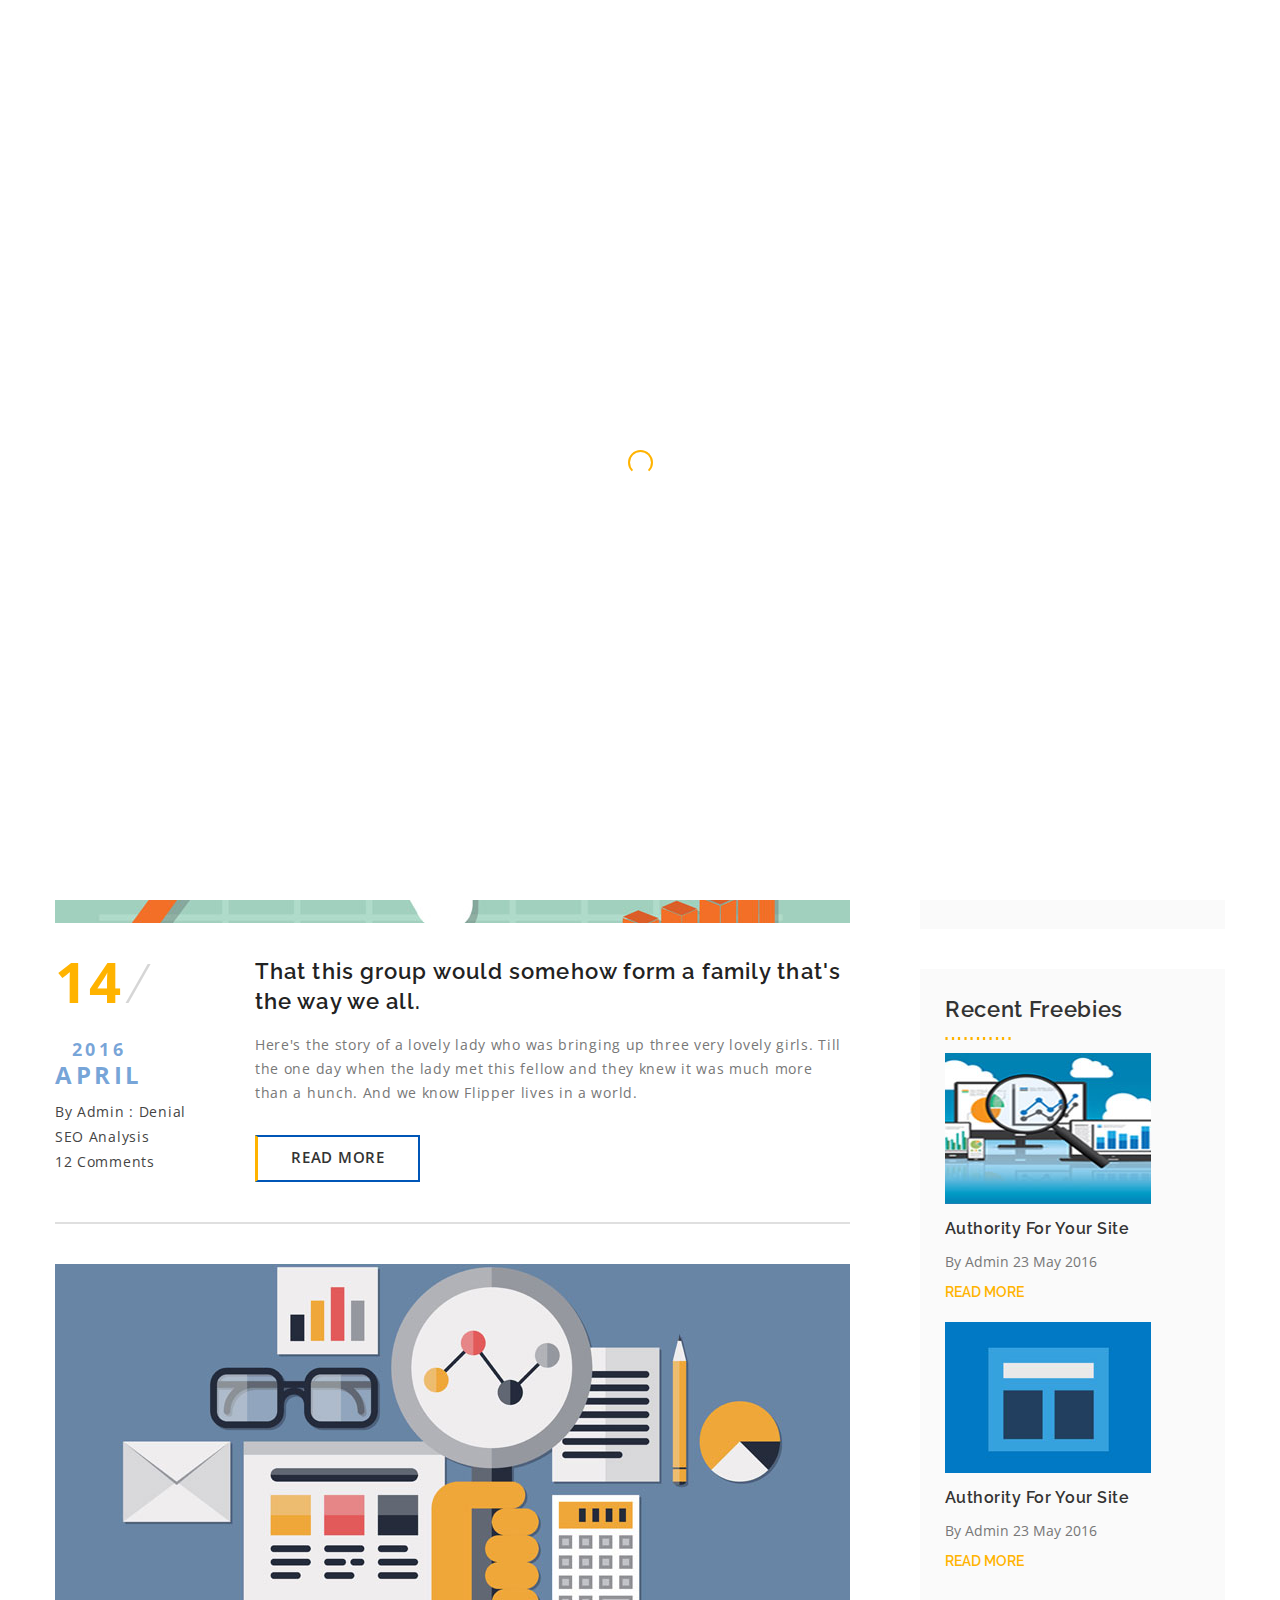
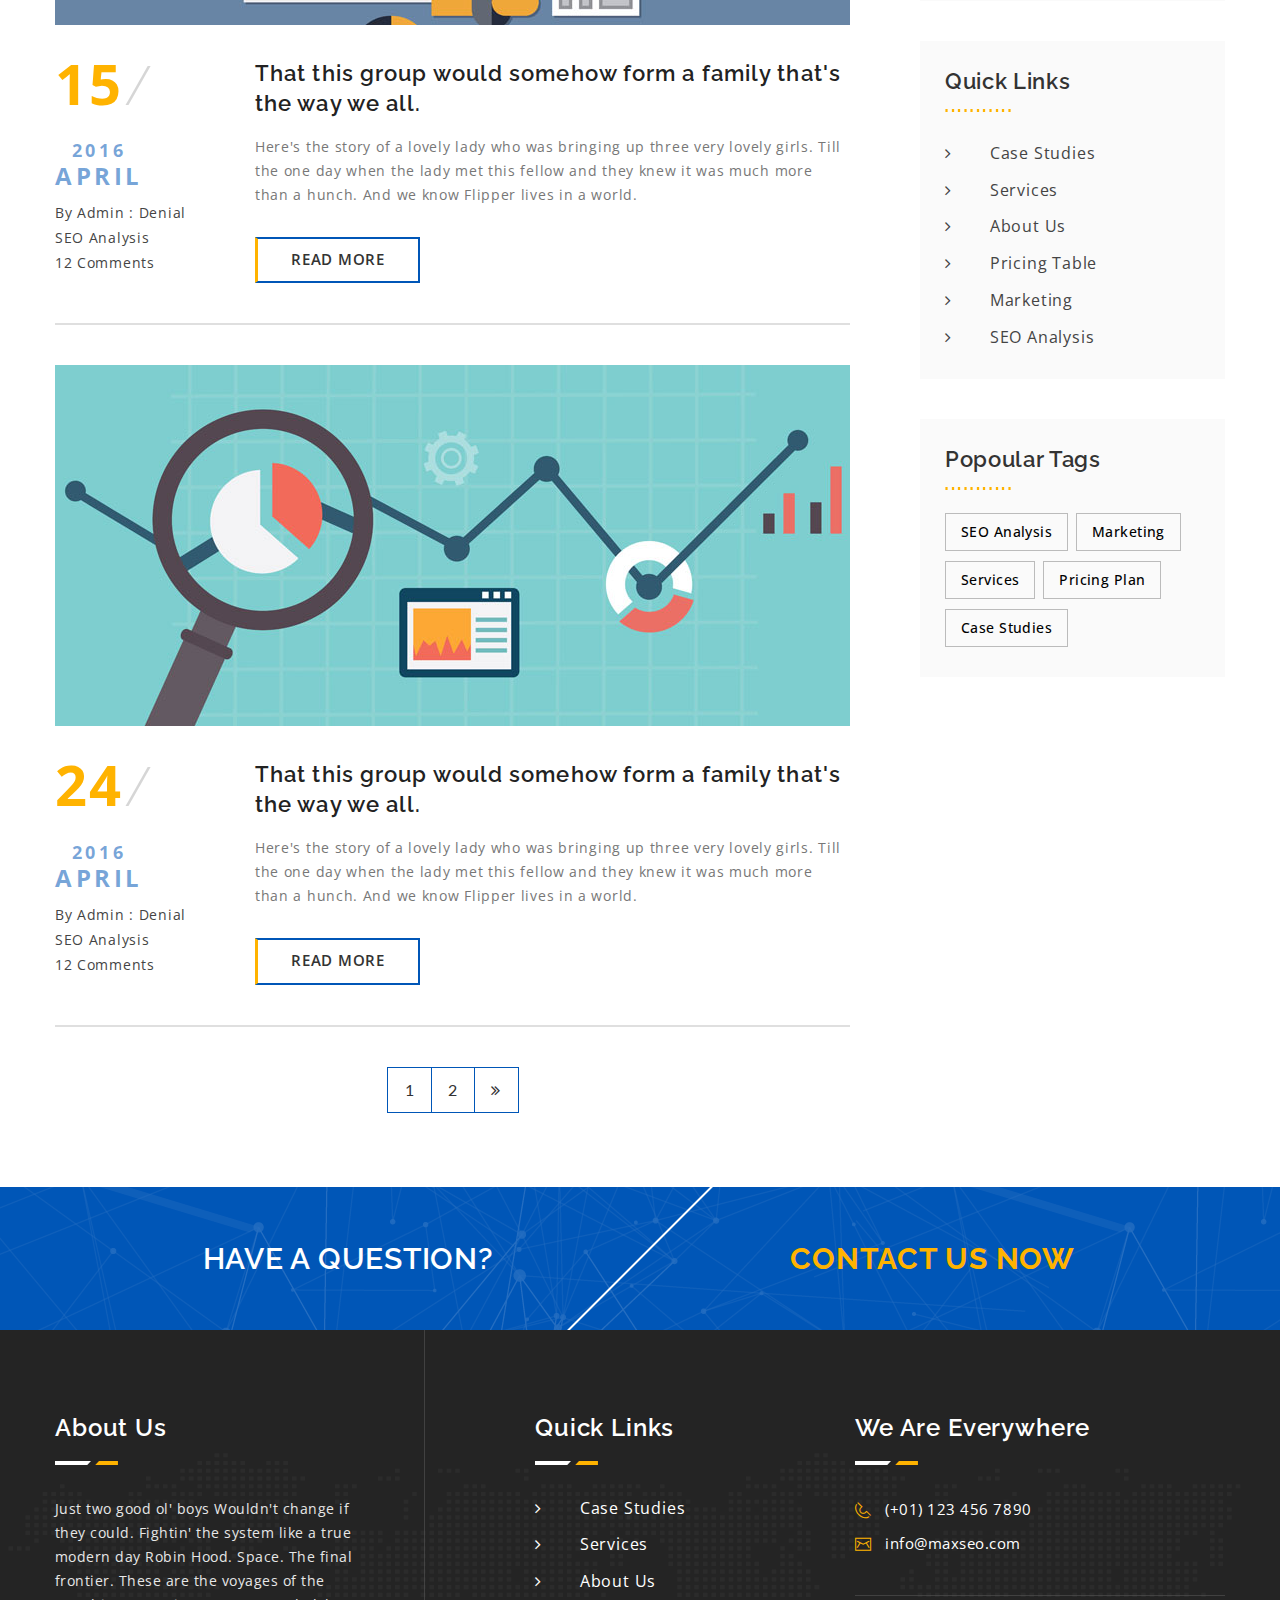
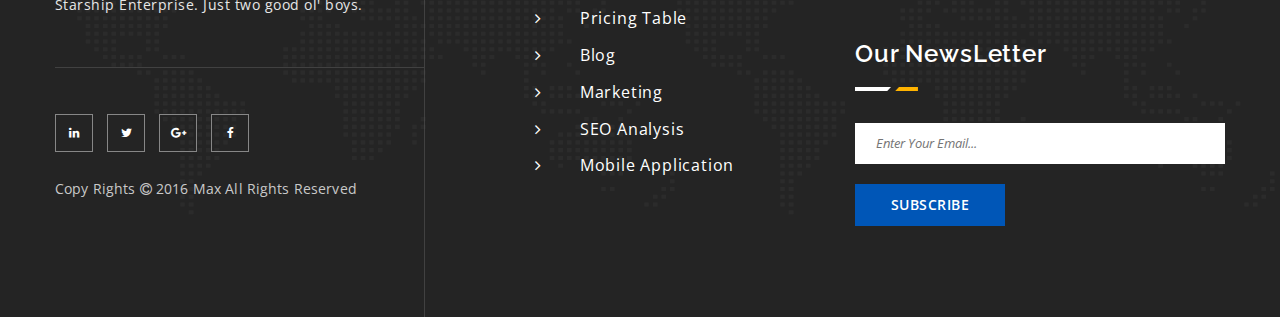
<file: blog.html>
<!DOCTYPE html>
<!--[if lt IE 7 ]> <html class="ie6"> <![endif]-->
<!--[if IE 7 ]>    <html class="ie7"> <![endif]-->
<!--[if IE 8 ]>    <html class="ie8"> <![endif]-->
<!--[if IE 9 ]>    <html class="ie9"> <![endif]-->
<!--[if (gt IE 9)|!(IE)]><!--><html lang="en"><!--<![endif]-->
<head>
	<meta charset="utf-8">

    <meta http-equiv="X-UA-Compatible" content="IE=edge">
    <meta name="viewport" content="width=device-width, initial-scale=1">

    <meta name="description" content="">
    <meta name="author" content="">

	<title>Blog - Seo</title>

	<!-- Standard Favicon -->
	<link rel="icon" type="image/x-icon" href="assets/images//favicon.ico" />
	
	<!-- For iPhone 4 Retina display: -->
	<link rel="apple-touch-icon-precomposed" href="assets/images//apple-touch-icon-114x114-precomposed.png">
	
	<!-- For iPad: -->
	<link rel="apple-touch-icon-precomposed" href="assets/images//apple-touch-icon-72x72-precomposed.png">
	
	<!-- For iPhone: -->
	<link rel="apple-touch-icon-precomposed" href="assets/images//apple-touch-icon-57x57-precomposed.png">	
	
	<!-- Library - Google Font Familys -->	
	<link href="https://fonts.googleapis.com/css?family=Lato:100,100i,300,300i,400,400i,700,700i,900,900i|Open+Sans:300,300i,400,400i,600,600i,700,700i,800,800i|Raleway:100,100i,200,200i,300,300i,400,400i,500,500i,600,600i,700,700i,800,800i,900,900i" rel="stylesheet">
	
	<!-- Library Css -->
    <link href="assets/css/lib.css" rel="stylesheet">
	
	<!-- Custom - Common CSS -->
	<link href="assets/css/plugins.css" rel="stylesheet">
	<link href="assets/css/elements.css" rel="stylesheet">	
	<link href="assets/css/rtl.css" rel="stylesheet">	
	<link rel="stylesheet" type="text/css" href="style.css">
		
	<!--[if lt IE 9]>
		<script src="js/html5/respond.min.js"></script>
    <![endif]-->
	
</head>

<body data-offset="200" data-spy="scroll" data-target=".ownavigation">
	<div class="main-container">
		<!-- Loader -->
		<div id="site-loader" class="load-complete">
			<div class="loader">
				<div class="loader-inner ball-clip-rotate">
					<div></div>
				</div>
			</div>
		</div><!-- Loader /- -->	

		<header class="header_s header_s2">
			<!-- SidePanel -->
			<div id="slidepanel">
				<!-- Top Header -->
				<div class="container-fluid no-left-padding no-right-padding top-header">
					<!-- Container -->
					<div class="container">
						<div class="row">
							<div class="col-md-6 col-sm-6 col-xs-12 welcome-line">
								<h6>Welcome to Max SEO and Marketing</h6>
							</div>
							<div class="col-md-6 col-sm-6 col-xs-12 block-cnt">
								<ul class="top-social">
									<li><a href="#" title="Twitter"><i class="fa fa-pinterest-p"></i></a></li>
									<li><a href="#" title="Twitter"><i class="fa fa-twitter"></i></a></li>
									<li><a href="#" title="Facebook"><i class="fa fa-facebook"></i></a></li>
									<li><a href="#" title="Google Plus"><i class="fa fa-google-plus"></i></a></li>
									<li><a href="#" title="linkedin"><i class="fa fa-linkedin"></i></a></li>
								</ul>
								<a href="#" title="Free Seo Analysis">free seo analysis</a>
							</div>
						</div>
					</div><!-- Container /- -->
				</div><!-- Top Header /- -->
				<!-- Middle Header -->
				<div class="container-fluid no-left-padding no-right-padding middle-header">
					<!-- Container -->
					<div class="container">
						<div class="row">
							<div class="col-md-offset-2 col-md-10">
								<span><i class="icon icon-Phone2"></i><a href="tel:+011234567890">(+01) 123 456 7890</a></span>
								<span><i class="icon icon-Mail"></i><a href="mailto:info@maxseo.com">info@maxseo.com</a></span>
								<div class="search-block">
									<div class="input-group">
										<input type="text" class="form-control" placeholder="Search for...">
										<span class="input-group-btn">
											<button class="btn btn-default" type="button"><i class="icon icon-Search"></i></button>
										</span>
									</div><!-- /input-group -->
								</div>
							</div>
						</div>
					</div><!-- Container /- -->
				</div><!-- Middle Header /- -->
			</div><!-- SidePanel /- -->
			
			<!-- Ownavigation -->
			<nav class="navbar ownavigation">
				<!-- Container -->
				<div class="container">
					<div class="navbar-header">
						<button type="button" class="navbar-toggle collapsed" data-toggle="collapse" data-target="#navbar" aria-expanded="false" aria-controls="navbar">
							<span class="sr-only">Toggle navigation</span>
							<span class="icon-bar"></span>
							<span class="icon-bar"></span>
							<span class="icon-bar"></span>
						</button>
						<a class="navbar-brand" href="index.html"><img src="assets/images/logo.png" alt="logo"></a>
					</div>
					<div class="menu-switch">	
						<a href="javascript:void(0);" title="menu"><i class="fa fa-bars"></i></a>
					</div>
					<div id="navbar" class="navbar-collapse collapse navbar-right">
						<ul class="nav navbar-nav">
							<li class="dropdown">
								<a href="index.html" class="dropdown-toggle" role="button" aria-haspopup="true" aria-expanded="false">Home</a>
								<i class="ddl-switch fa fa-angle-down"></i>
								<ul class="dropdown-menu">
									<li><a href="index.html" title="Home 1">Home 1</a></li>
									<li><a href="index2.html" title="Home 2">Home 2</a></li>
								</ul>
							</li>
							<li><a href="about.html" title="About Us">About Us</a></li>
							<li class="dropdown">
								<a href="case-studies.html" class="dropdown-toggle" title="Casestudy" role="button" aria-haspopup="true" aria-expanded="false">Casestudy</a>
								<i class="ddl-switch fa fa-angle-down"></i>
								<ul class="dropdown-menu">
									<li><a href="case-studies-detail.html">Case Studies Detail</a></li>
								</ul>
							</li>
							<li><a href="#" title="Services">Services</a></li>								
							<li><a href="#" title="Pricing">Pricing</a></li>
							<li class="dropdown active">
								<a href="#" class="dropdown-toggle" title="Pages" data-toggle="dropdown" role="button" aria-haspopup="true" aria-expanded="false">Pages</a>
								<i class="ddl-switch fa fa-angle-down"></i>
								<ul class="dropdown-menu">
									<li><a href="blog.html">Blog</a></li>
									<li><a href="blog-single.html">Blog Post</a></li>
									<li><a href="free-quote.html">Free Quote</a></li>
									<li><a href="404.html">404</a></li>
								</ul>
							</li>
							<li><a href="contactus.html" title="Contact">Contact</a></li>
						</ul>
					</div>
					<div id="loginpanel" class="desktop-hide">
						<div class="right" id="toggle">
							<a id="slideit" href="#slidepanel"><i class="fo-icons fa fa-inbox"></i></a>
							<a id="closeit" href="#slidepanel"><i class="fo-icons fa fa-close"></i></a>
						</div>
					</div>
				</div><!-- Container /- -->
			</nav><!-- Ownavigation /- -->
		</header>
			
		<!-- Page Header -->
		<div class="container-header no-left-padding no-right-padding page-banner text-center">
			<!-- Container -->
			<div class="container">
				<h3>SEO BLOG</h3>
				<p>latest search engine optimization tips, tricks</p>
			</div><!-- Container /- -->
		</div><!-- Page Header /- -->
		<div class="clearfix"></div>
		<div class="padding-50"></div>
		
		<main class="site-main">
			<!-- Container -->
			<div class="container">
				<!-- Row -->
				<div class="row">
					<!-- Content Area -->
					<div class="col-md-9 col-sm-7 content-area content-left content-space">
						<div class="type-post">
							<div class="entry-cover">
								<a href="blog-single.html"><img src="assets/images/blog1.jpg" alt="Blog" /></a>
							</div>
							<div class="entry-header">
								<div class="post-meta">
									<div class="post-date"><a href="#">14<i>/</i><span>2016 <span>APRIL</span></span></a></div>
									<span class="byline">By Admin : <a href="#">Denial</a></span>
									<span><a href="#">SEO Analysis</a></span>
									<span><a href="#">12 Comments</a></span>
								</div>
								<h3 class="entry-title"><a href="blog-single.html" title="That this group would somehow form a family that's the way we all.">That this group would somehow form a family that's the way we all.</a></h3>
								<p>Here's the story of a lovely lady who was bringing up three very lovely girls. Till the one day when the lady met this fellow and they knew it was much more than a hunch. And we know Flipper lives in a world.</p>
								<a href="blog-single.html" title="Read More">Read More</a>
							</div>
						</div>
						<div class="type-post">
							<div class="entry-cover">
								<a href="blog-single.html"><img src="assets/images/blog2.jpg" alt="Blog" /></a>
							</div>
							<div class="entry-header">
								<div class="post-meta">
									<div class="post-date"><a href="#">15<i>/</i><span>2016 <span>APRIL</span></span></a></div>
									<span class="byline">By Admin : <a href="#">Denial</a></span>
									<span><a href="#">SEO Analysis</a></span>
									<span><a href="#">12 Comments</a></span>
								</div>
								<h3 class="entry-title"><a href="blog-single.html" title="That this group would somehow form a family that's the way we all.">That this group would somehow form a family that's the way we all.</a></h3>
								<p>Here's the story of a lovely lady who was bringing up three very lovely girls. Till the one day when the lady met this fellow and they knew it was much more than a hunch. And we know Flipper lives in a world.</p>
								<a href="blog-single.html" title="Read More">Read More</a>
							</div>
						</div>
						<div class="type-post">
							<div class="entry-cover">
								<a href="blog-single.html"><img src="assets/images/blog3.jpg" alt="Blog" /></a>
							</div>
							<div class="entry-header">
								<div class="post-meta">
									<div class="post-date"><a href="#">24<i>/</i><span>2016 <span>APRIL</span></span></a></div>
									<span class="byline">By Admin : <a href="#">Denial</a></span>
									<span><a href="#">SEO Analysis</a></span>
									<span><a href="#">12 Comments</a></span>
								</div>
								<h3 class="entry-title"><a href="blog-single.html" title="That this group would somehow form a family that's the way we all.">That this group would somehow form a family that's the way we all.</a></h3>
								<p>Here's the story of a lovely lady who was bringing up three very lovely girls. Till the one day when the lady met this fellow and they knew it was much more than a hunch. And we know Flipper lives in a world.</p>
								<a href="blog-single.html" title="Read More">Read More</a>
							</div>
						</div>
						<nav class="ow-pagination text-center">
							<ul class="pagination">
								<li><a href="#">1</a></li>
								<li><a href="#">2</a></li>
								<li><a href="#"><i class="fa fa-angle-double-right"></i></a></li>
							</ul>
						</nav>
					</div><!-- Content Area /- -->
					<!-- Widget Area -->
					<div class="col-md-3 col-sm-5 widget-area sidebar-right">
						<!-- Subscribe With Us -->
						<aside class="widget widget_subscribe">
							<h3 class="widget-title">Subscribe For News</h3>
							<div class="subscribe-box">
								<p>The weather started getting rough - the tiny ship was tossed. If not for the courage of the fearless.</p>
								<div class="input-group">
									<input class="form-control" placeholder="Your Name..." type="text">
									<input class="form-control" placeholder="Email" type="text">
									<input type="submit" class="btn btn-default" value="SUBSCRIBE"/>
								</div><!-- /input-group -->
							</div>
						</aside><!-- Subscribe With Us /- -->
						<!-- Widget: Latest Posts -->
						<aside class="widget widget_latestposts">
							<h3 class="widget-title">Recent Freebies</h3>
							<div class="latest-content">
								<a href="#" title="Recent Posts"><i><img src="assets/images/rcnt1.jpg" class="wp-post-image" alt="blog-1"></i></a>
								<h5><a title="Authority For Your Site" href="#">Authority For Your Site</a></h5>
								<span>By <a href="#">Admin</a> <a href="#">23 May 2016</a></span>
								<a href="#" title="Read More" class="read-more">Read More</a>
							</div>
							<div class="latest-content no_post_thumb">
								<a href="#" title="Recent Posts"><i><img src="assets/images/rcnt2.jpg" class="wp-post-image" alt="blog-1"></i></a>
								<h5><a title="Authority For Your Site" href="#">Authority For Your Site</a></h5>
								<span>By <a href="#">Admin</a> <a href="#">23 May 2016</a></span>
								<a href="#" title="Read More" class="read-more">Read More</a>
							</div>
						</aside><!-- Widget: Latest Posts /- -->
						<!-- Widget :  Quick Links -->
						<aside class="widget widget_links">
							<h3 class="widget-title">Quick Links</h3>
							<ul>
								<li><a href="#" title="Case Studies">Case Studies</a></li>
								<li><a href="#" title="Services">Services</a></li>
								<li><a href="#" title="About Us">About Us</a></li>
								<li><a href="#" title="Pricing Table">Pricing Table</a></li>
								<li><a href="#" title="Marketing">Marketing</a></li>
								<li><a href="#" title="SEO Analysis">SEO Analysis</a></li>
							</ul>
						</aside><!-- Widget :  Quick Links -->
						<!-- Widget: Tag Cloud -->
						<aside id="tag_cloud" class="widget widget_tag_cloud">
							<h3 class="widget-title">Popoular Tags</h3>
							<div class="tagcloud">
								<a href="#" title="SEO Analysis">SEO Analysis</a>
								<a href="#" title="Marketing">Marketing</a>
								<a href="#" title="Services">Services</a>
								<a href="#" title="Pricing Plan">Pricing Plan</a>
								<a href="#" title="Case Studies">Case Studies</a>
								
							</div>
						</aside>
					</div><!-- Widget Area /- -->
				</div><!-- Row /- -->
			</div><!-- Container -->
			<div class="clearfix"></div>
			<!-- Query Section -->
			<div class="container-fluid no-left-padding no-right-padding no-top-margin query-section">
				<!-- Container -->
				<div class="container">
					<div class="col-md-6 col-sm-6 text-center">
						<h4>have a question?</h4>
					</div>
					<div class="col-md-6 col-sm-6 text-center">
						<h4><a href="contactus.html" title="CONTACT US NOW">CONTACT US NOW</a></h4>
					</div>
				</div><!-- Container /- -->
			</div><!-- Query Section /- -->
		</main>
		
		<!-- Footer Main -->
		<footer id="footer-main" class="footer-main footer-main-1 container-fluid no-left-padding no-right-padding">
			<!-- Container -->
			<div class="container">
				<!-- Row -->
				<div class="row">
					<!-- Widget About -->
					<div class="col-md-4 col-sm-6 col-xs-6">
						<aside class="widget widget_about">
							<h3 class="widget-title">About Us</h3>
							<p>Just two good ol' boys Wouldn't change if they could. Fightin' the system like a true modern day Robin Hood. Space. The final frontier. These are the voyages of the Starship Enterprise. Just two good ol' boys.</p>
						</aside>
						<div class="social-copy-widget">
							<ul class="footer-social">
								<li><a href="#" title="Linkedin"><i class="fa fa-linkedin"></i></a></li>
								<li><a href="#" title="Twiiter"><i class="fa fa-twitter"></i></a></li>
								<li><a href="#" title="Google Plus"><i class="fa fa-google-plus"></i></a></li>
								<li><a href="#" title="Facebook"><i class="fa fa-facebook"></i></a></li>
							</ul>
							<div class="copyright">
								<p>Copy Rights <i class="fa fa-copyright"></i> 2016 Max All Rights Reserved</p>
							</div>
						</div>
					</div><!-- Widget About /- -->
					<!-- Widget Links -->
					<div class="col-md-4 col-sm-6 col-xs-6">
						<aside class="widget widget_links">
							<h3 class="widget-title">Quick Links</h3>
							<ul>
								<li><a href="#" title="Case Studies">Case Studies</a></li>
								<li><a href="#" title="Services">Services</a></li>
								<li><a href="#" title="About Us">About Us</a></li>
								<li><a href="#" title="Pricing Table">Pricing Table</a></li>
								<li><a href="#" title="Blog">Blog</a></li>
								<li><a href="#" title="Marketing">Marketing</a></li>
								<li><a href="#" title="SEO Analysis">SEO Analysis</a></li>
								<li><a href="#" title="Mobile Application">Mobile Application</a></li>
							</ul>
						</aside>
					</div><!-- Widget Links /- -->
					<!-- Widget Newsletter -->
					<div class="col-md-4 col-sm-12 col-xs-12">
						<div class="row">
							<div class="col-md-12 col-sm-6 col-xs-6">
								<aside class="widget widget_everywhere">
									<h3 class="widget-title">We are Everywhere</h3>
									<div class="cnt-detail">
										<p><i class="icon icon-Phone2"></i><a href="tel:+011234567890">(+01) 123 456 7890</a></p>
										<p><i class="icon icon-Mail"></i><a href="mailto:info@maxseo.com">info@maxseo.com</a></p>
									</div>
								</aside>
							</div>
							<div class="col-md-12 col-sm-6 col-xs-6">
								<aside class="widget widget_newsletter">
									<h3 class="widget-title">Our NewsLetter</h3>
									<form>
										<input type="text" required="" placeholder="Enter Your Email..." class="form-control">
										<input type="submit" title="SUBSCRIBE" value="SUBSCRIBE">	
									</form>
								</aside>
							</div>
						</div>
					</div><!-- Widget Newsletter /- -->
				</div><!-- Row /- -->
			</div><!-- Container /- -->
		</footer><!-- Footer Main /- -->

	</div>
	
	<!-- JQuery v1.12.4 -->
	<script src="assets/js/jquery-1.12.4.min.js"></script>

	<!-- Library - Js -->
	<script src="assets/js/lib.js"></script>
	
	<!-- Library - Theme JS -->
	<script src="assets/js/functions.js"></script>
	
</body>
</html>
</file>
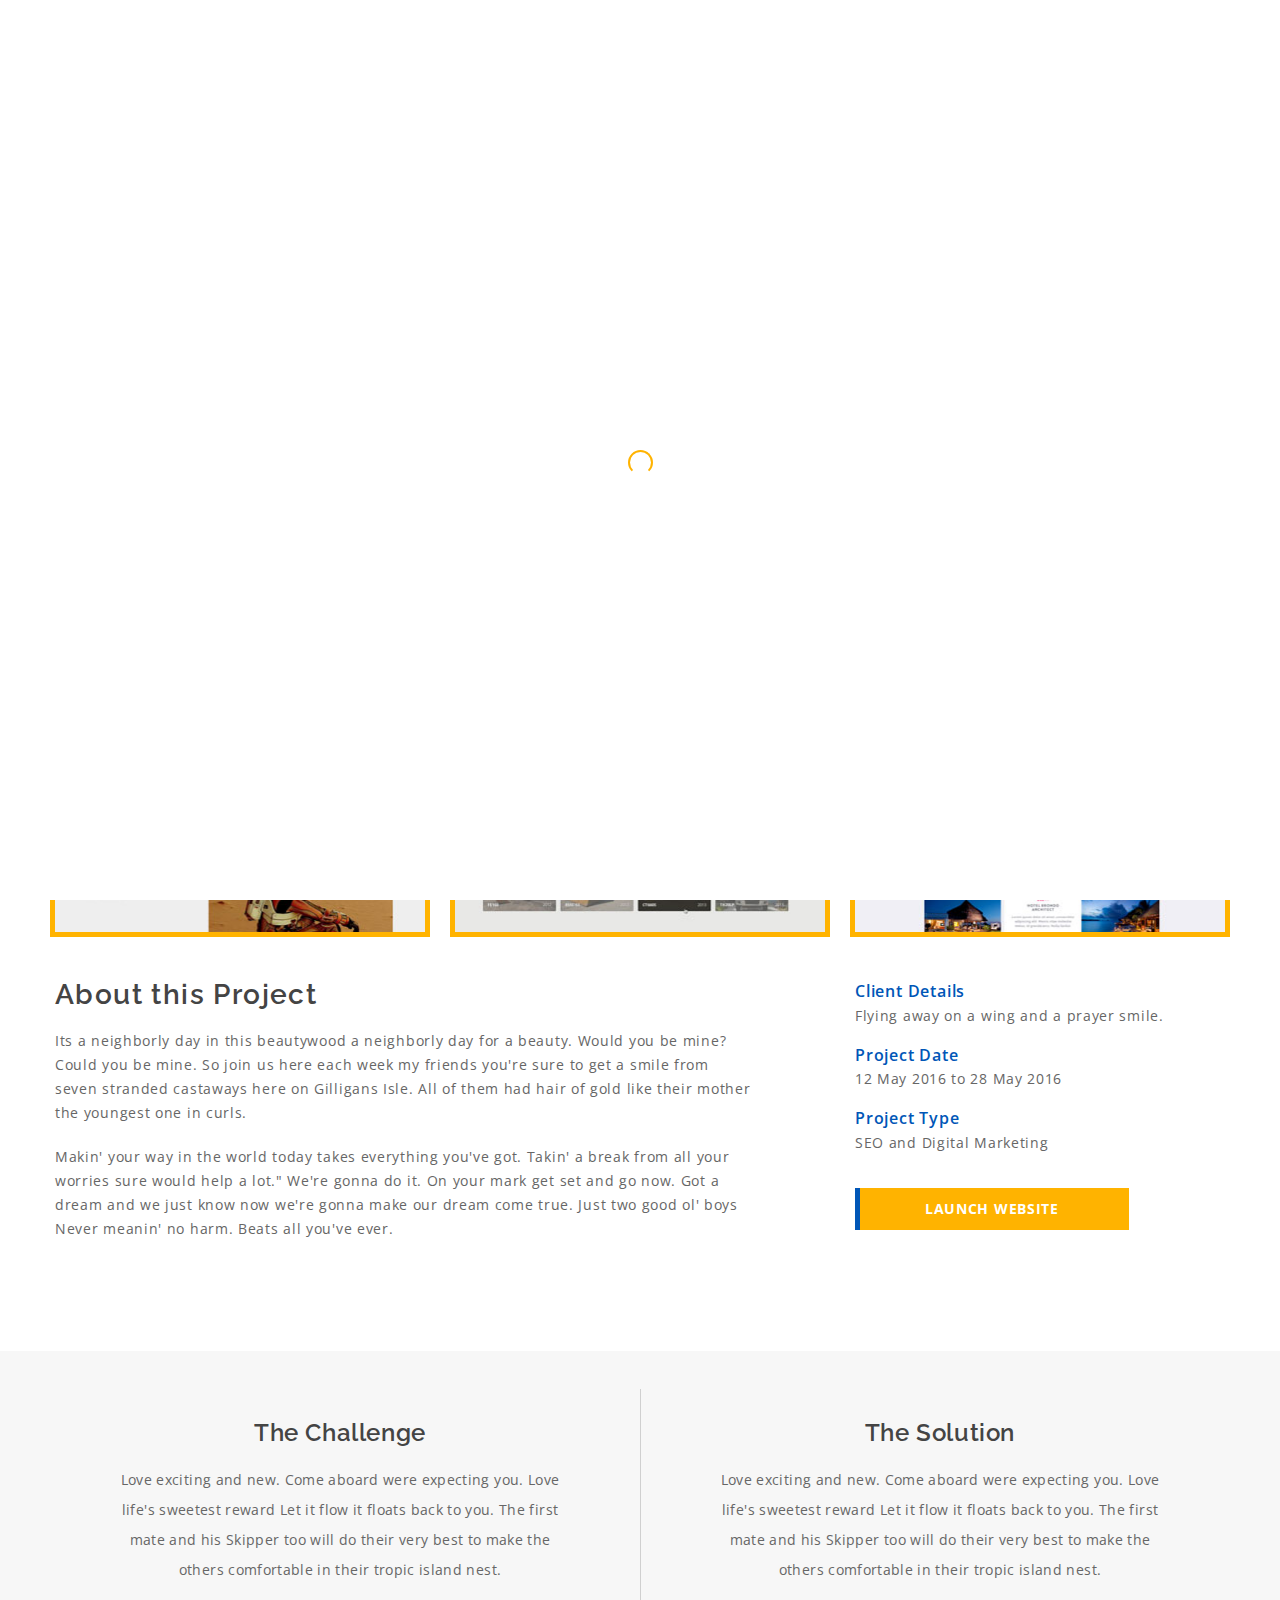
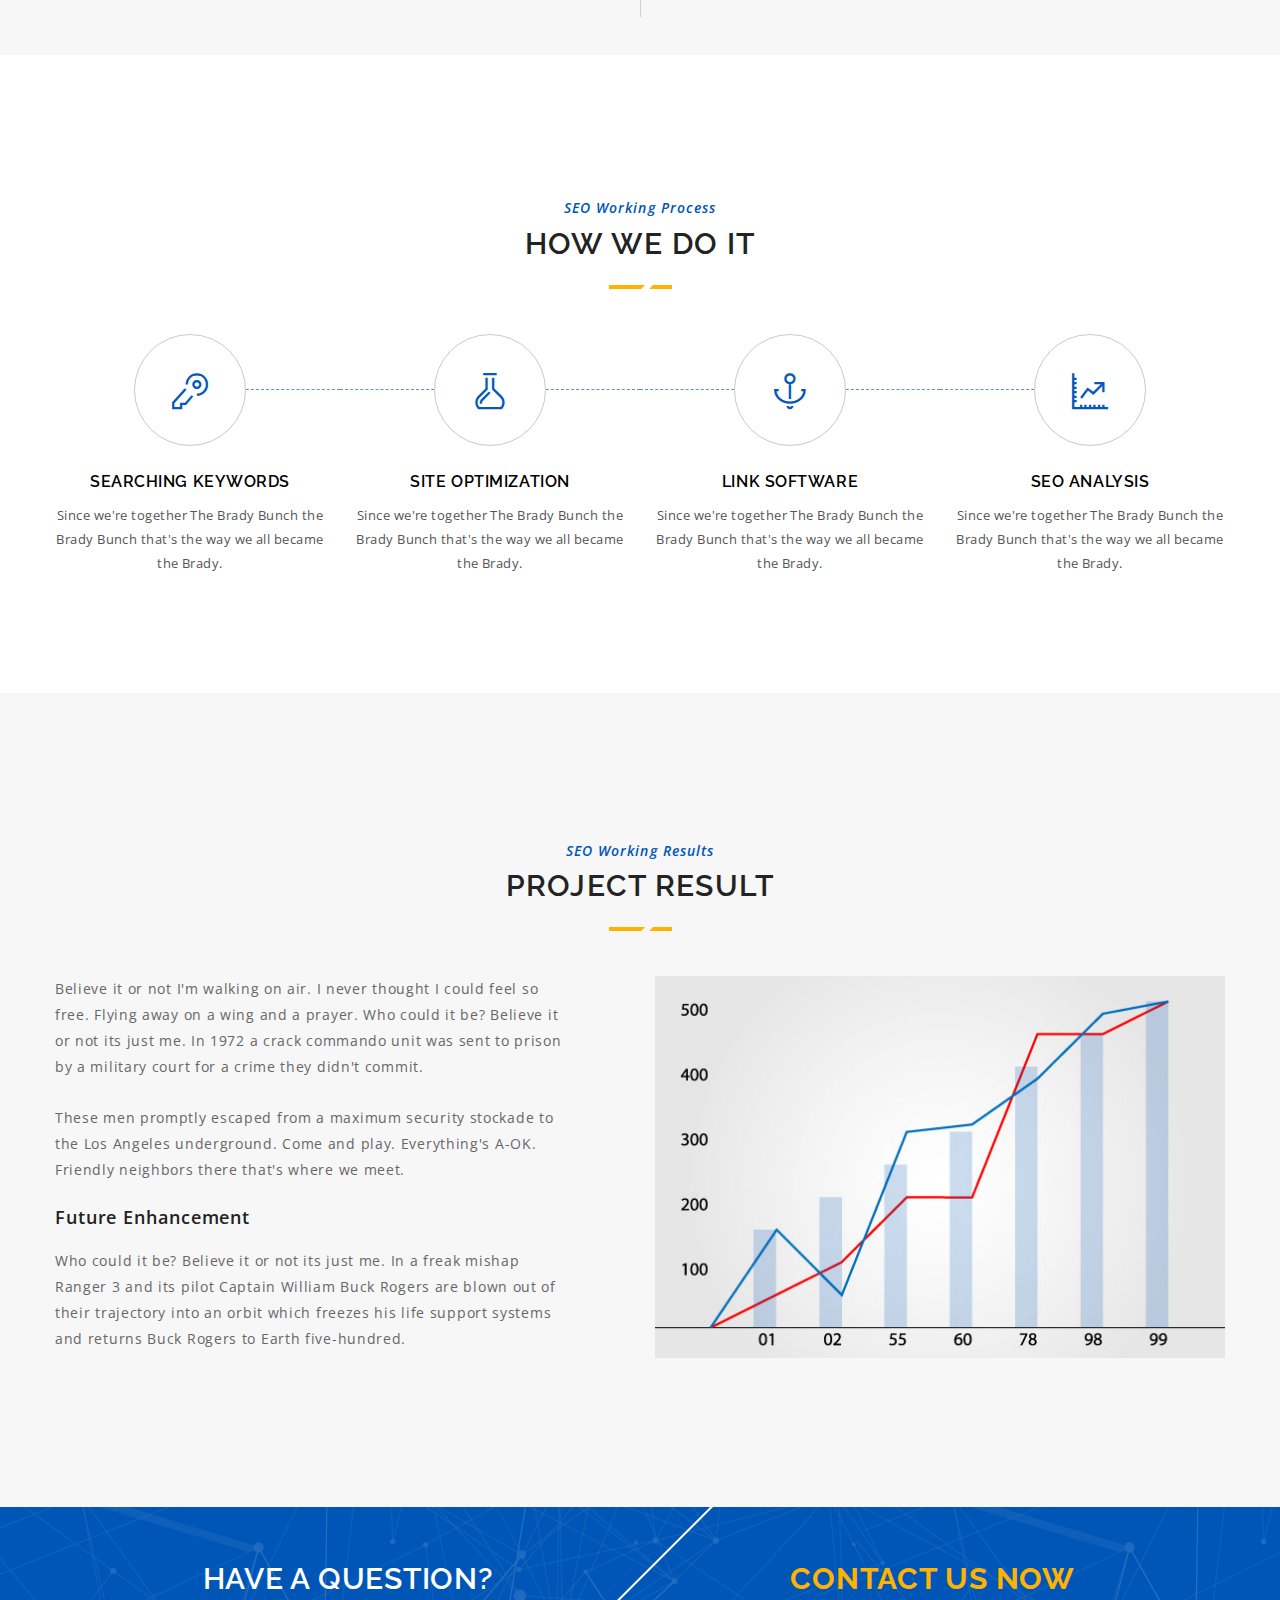
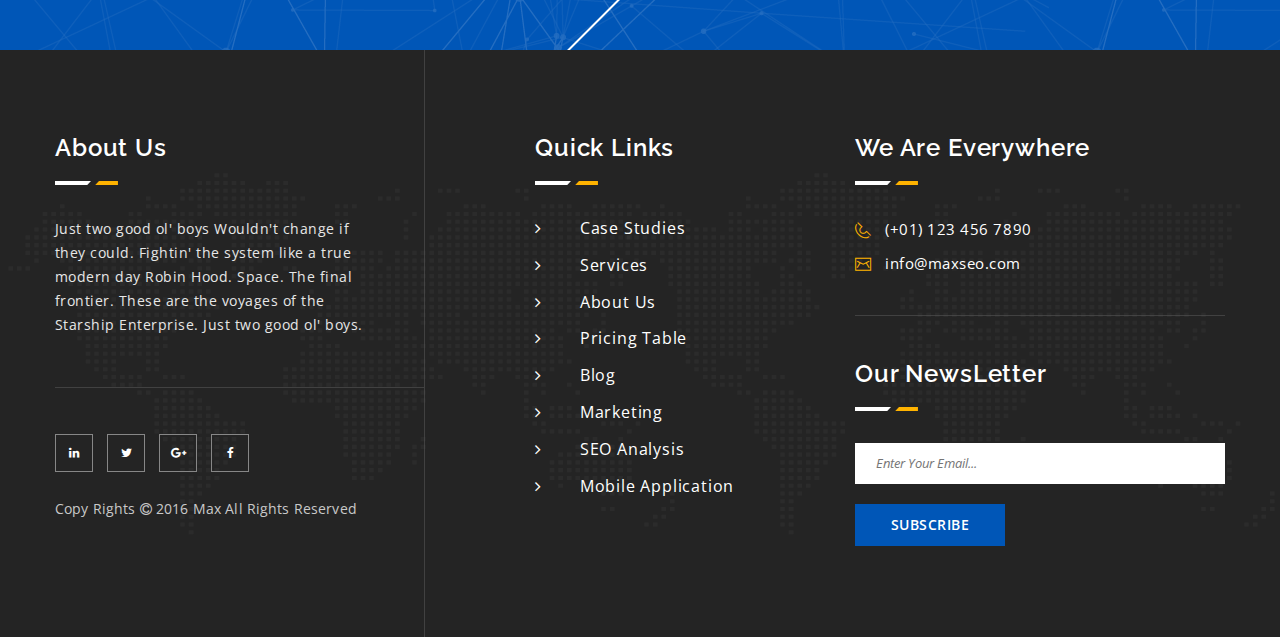
<file: case-studies-detail.html>
<!DOCTYPE html>
<!--[if lt IE 7 ]> <html class="ie6"> <![endif]-->
<!--[if IE 7 ]>    <html class="ie7"> <![endif]-->
<!--[if IE 8 ]>    <html class="ie8"> <![endif]-->
<!--[if IE 9 ]>    <html class="ie9"> <![endif]-->
<!--[if (gt IE 9)|!(IE)]><!--><html lang="en"><!--<![endif]-->
<head>
	<meta charset="utf-8">

    <meta http-equiv="X-UA-Compatible" content="IE=edge">
    <meta name="viewport" content="width=device-width, initial-scale=1">

    <meta name="description" content="">
    <meta name="author" content="">

	<title>Case Studies Details - Seo</title>

	<!-- Standard Favicon -->
	<link rel="icon" type="image/x-icon" href="assets/images//favicon.ico" />
	
	<!-- For iPhone 4 Retina display: -->
	<link rel="apple-touch-icon-precomposed" href="assets/images//apple-touch-icon-114x114-precomposed.png">
	
	<!-- For iPad: -->
	<link rel="apple-touch-icon-precomposed" href="assets/images//apple-touch-icon-72x72-precomposed.png">
	
	<!-- For iPhone: -->
	<link rel="apple-touch-icon-precomposed" href="assets/images//apple-touch-icon-57x57-precomposed.png">	
	
	<!-- Library - Google Font Familys -->	
	<link href="https://fonts.googleapis.com/css?family=Lato:100,100i,300,300i,400,400i,700,700i,900,900i|Open+Sans:300,300i,400,400i,600,600i,700,700i,800,800i|Raleway:100,100i,200,200i,300,300i,400,400i,500,500i,600,600i,700,700i,800,800i,900,900i" rel="stylesheet">
	
	<!-- Library Css -->
    <link href="assets/css/lib.css" rel="stylesheet">
	
	<!-- Custom - Common CSS -->
	<link href="assets/css/plugins.css" rel="stylesheet">
	<link href="assets/css/elements.css" rel="stylesheet">	
	<link href="assets/css/rtl.css" rel="stylesheet">	
	<link rel="stylesheet" type="text/css" href="style.css">
		
	<!--[if lt IE 9]>
		<script src="js/html5/respond.min.js"></script>
    <![endif]-->
	
</head>

<body data-offset="200" data-spy="scroll" data-target=".ownavigation">
	<div class="main-container">
		<!-- Loader -->
		<div id="site-loader" class="load-complete">
			<div class="loader">
				<div class="loader-inner ball-clip-rotate">
					<div></div>
				</div>
			</div>
		</div><!-- Loader /- -->	

		<header class="header_s header_s2">
			<!-- SidePanel -->
			<div id="slidepanel">
				<!-- Top Header -->
				<div class="container-fluid no-left-padding no-right-padding top-header">
					<!-- Container -->
					<div class="container">
						<div class="row">
							<div class="col-md-6 col-sm-6 col-xs-12 welcome-line">
								<h6>Welcome to Max SEO and Marketing</h6>
							</div>
							<div class="col-md-6 col-sm-6 col-xs-12 block-cnt">
								<ul class="top-social">
									<li><a href="#" title="Twitter"><i class="fa fa-pinterest-p"></i></a></li>
									<li><a href="#" title="Twitter"><i class="fa fa-twitter"></i></a></li>
									<li><a href="#" title="Facebook"><i class="fa fa-facebook"></i></a></li>
									<li><a href="#" title="Google Plus"><i class="fa fa-google-plus"></i></a></li>
									<li><a href="#" title="linkedin"><i class="fa fa-linkedin"></i></a></li>
								</ul>
								<a href="#" title="Free Seo Analysis">free seo analysis</a>
							</div>
						</div>
					</div><!-- Container /- -->
				</div><!-- Top Header /- -->
				<!-- Middle Header -->
				<div class="container-fluid no-left-padding no-right-padding middle-header">
					<!-- Container -->
					<div class="container">
						<div class="row">
							<div class="col-md-offset-2 col-md-10">
								<span><i class="icon icon-Phone2"></i><a href="tel:+011234567890">(+01) 123 456 7890</a></span>
								<span><i class="icon icon-Mail"></i><a href="mailto:info@maxseo.com">info@maxseo.com</a></span>
								<div class="search-block">
									<div class="input-group">
										<input type="text" class="form-control" placeholder="Search for...">
										<span class="input-group-btn">
											<button class="btn btn-default" type="button"><i class="icon icon-Search"></i></button>
										</span>
									</div><!-- /input-group -->
								</div>
							</div>
						</div>
					</div><!-- Container /- -->
				</div><!-- Middle Header /- -->
			</div><!-- SidePanel /- -->
			
			<!-- Ownavigation -->
			<nav class="navbar ownavigation">
				<!-- Container -->
				<div class="container">
					<div class="navbar-header">
						<button type="button" class="navbar-toggle collapsed" data-toggle="collapse" data-target="#navbar" aria-expanded="false" aria-controls="navbar">
							<span class="sr-only">Toggle navigation</span>
							<span class="icon-bar"></span>
							<span class="icon-bar"></span>
							<span class="icon-bar"></span>
						</button>
						<a class="navbar-brand" href="index.html"><img src="assets/images/logo.png" alt="logo"></a>
					</div>
					<div class="menu-switch">	
						<a href="javascript:void(0);" title="menu"><i class="fa fa-bars"></i></a>
					</div>
					<div id="navbar" class="navbar-collapse collapse navbar-right">
						<ul class="nav navbar-nav">
							<li class="dropdown">
								<a href="index.html" class="dropdown-toggle" role="button" aria-haspopup="true" aria-expanded="false">Home</a>
								<i class="ddl-switch fa fa-angle-down"></i>
								<ul class="dropdown-menu">
									<li><a href="index.html" title="Home 1">Home 1</a></li>
									<li><a href="index2.html" title="Home 2">Home 2</a></li>
								</ul>
							</li>
							<li><a href="about.html" title="About Us">About Us</a></li>
							<li class="dropdown active">
								<a href="case-studies.html" class="dropdown-toggle" title="Casestudy" role="button" aria-haspopup="true" aria-expanded="false">Casestudy</a>
								<i class="ddl-switch fa fa-angle-down"></i>
								<ul class="dropdown-menu">
									<li><a href="case-studies-detail.html">Case Studies Detail</a></li>
								</ul>
							</li>
							<li><a href="#" title="Services">Services</a></li>								
							<li><a href="#" title="Pricing">Pricing</a></li>
							<li class="dropdown">
								<a href="#" class="dropdown-toggle" title="Pages" data-toggle="dropdown" role="button" aria-haspopup="true" aria-expanded="false">Pages</a>
								<i class="ddl-switch fa fa-angle-down"></i>
								<ul class="dropdown-menu">
									<li><a href="blog.html">Blog</a></li>
									<li><a href="blog-single.html">Blog Post</a></li>
									<li><a href="free-quote.html">Free Quote</a></li>
									<li><a href="404.html">404</a></li>
								</ul>
							</li>
							<li><a href="contactus.html" title="Contact">Contact</a></li>
						</ul>
					</div>
					<div id="loginpanel" class="desktop-hide">
						<div class="right" id="toggle">
							<a id="slideit" href="#slidepanel"><i class="fo-icons fa fa-inbox"></i></a>
							<a id="closeit" href="#slidepanel"><i class="fo-icons fa fa-close"></i></a>
						</div>
					</div>
				</div><!-- Container /- -->
			</nav><!-- Ownavigation /- -->
		</header>
			
		<!-- Page Header -->
		<div class="container-header no-left-padding no-right-padding page-banner text-center">
			<!-- Container -->
			<div class="container">
				<h3>case study details</h3>
				<p>latest search engine optimization tips, tricks</p>
			</div><!-- Container /- -->
		</div><!-- Page Header /- -->
		<div class="clearfix"></div>
		
		<main>
			
			<!-- Case Studies Section 2 -->
			<div class="container-fluid no-left-padding no-right-padding case-studies-section2">
				<!-- Container -->
				<div class="container">
					<!-- Row -->
					<div class="row img-block">
						<div class="col-md-4 col-sm-4 col-xs-6">
							<span><img src="assets/images/case-studies3.jpg" alt="Casestudies" /></span>
						</div>
						<div class="col-md-4 col-sm-4 col-xs-6">
							<span><img src="assets/images/case-studies4.jpg" alt="Casestudies" /></span>
						</div>
						<div class="col-md-4 col-sm-4 col-xs-6">
							<span><img src="assets/images/case-studies6.jpg" alt="Casestudies" /></span>
						</div>
					</div><!-- Row /- -->
					<!-- Case Studies Details -->
					<div class="row cs-details">
						<div class="col-md-8 cs-abt-prj">
							<h3>About this Project</h3>
							<p>Its a neighborly day in this beautywood a neighborly day for a beauty. Would you be mine? Could you be mine. So join us here each week my friends you're sure to get a smile from seven stranded castaways here on Gilligans Isle. All of them had hair of gold like their mother the youngest one in curls.</p>
							<p>Makin' your way in the world today takes everything you've got. Takin' a break from all your worries sure would help a lot." We're gonna do it. On your mark get set and go now. Got a dream and we just know now we're gonna make our dream come true. Just two good ol' boys Never meanin' no harm. Beats all you've ever.</p>
						</div>
						<div class="col-md-4 dtl-box">
							<div class="prj-details">
								<h4>Client Details</h4>
								<p>Flying away on a wing and a prayer smile.</p>
							</div>
							<div class="prj-details">
								<h4>Project Date</h4>
								<p>12 May 2016  to  28 May 2016</p>
							</div>
							<div class="prj-details">
								<h4>Project Type</h4>
								<p>SEO and Digital Marketing</p>
							</div>
							<a href="#" title="Launch Website">LAUNCH WEBSITE</a>
						</div>
					</div><!-- Case Studies Details /- -->
				</div><!-- Container /- -->
			</div><!-- Case Studies Section 2 /- -->
			<div class="clearfix"></div>
			<!-- Challenge Solution Section -->
			<div class="container-fluid no-left-padding no-right-padding challenge-solution-section">
				<!-- Container -->
				<div class="container">
					<!-- Row -->
					<div class="row">
						<div class="col-md-6 col-sm-6 col-xs-6">
							<div class="cs-box text-center">
								<h4>The Challenge</h4>
								<p>Love exciting and new. Come aboard were expecting you. Love life's sweetest reward Let it flow it floats back to you. The first mate and his Skipper too will do their very best to make the others comfortable in their tropic island nest. </p>
							</div>
						</div>
						<div class="col-md-6 col-sm-6 col-xs-6">
							<div class="cs-box text-center">
								<h4>The Solution</h4>
								<p>Love exciting and new. Come aboard were expecting you. Love life's sweetest reward Let it flow it floats back to you. The first mate and his Skipper too will do their very best to make the others comfortable in their tropic island nest. </p>
							</div>
						</div>
					</div><!-- Row /- -->
				</div><!-- Container /- -->
			</div><!-- Challenge Solution Section /- -->
			<div class="clearfix"></div>
			<!-- How We Do It -->
			<div class="container-fluid no-padding how-we-section no-bg">
				<!-- Container -->
				<div class="container">
					<!-- Section Header -->
					<div class="section-header text-center">
						<h6>SEO Working Process</h6>
						<h3>HOW WE DO IT</h3>
					</div><!-- Section Header /- -->
					<!-- Row -->
					<div class="row text-center">
						<div class="col-md-3 col-sm-6 col-xs-6 how-we-box">
							<i class="icon icon-Key"></i>
							<h5>SEARCHING KEYWORDS</h5>
							<p>Since we're together The Brady Bunch the Brady Bunch that's the way we all became the Brady.</p>
						</div>
						<div class="col-md-3 col-sm-6 col-xs-6 how-we-box">
							<i class="icon icon-ChemicalGlass"></i>
							<h5>SITE OPTIMIZATION</h5>
							<p>Since we're together The Brady Bunch the Brady Bunch that's the way we all became the Brady.</p>
						</div>
						<div class="col-md-3 col-sm-6 col-xs-6 how-we-box">
							<i class="icon icon-Anchor"></i>
							<h5>LINK SOFTWARE</h5>
							<p>Since we're together The Brady Bunch the Brady Bunch that's the way we all became the Brady.</p>
						</div>
						<div class="col-md-3 col-sm-6 col-xs-6 how-we-box">
							<i class="icon icon-ChartUp"></i>
							<h5>SEO ANALYSIS</h5>
							<p>Since we're together The Brady Bunch the Brady Bunch that's the way we all became the Brady.</p>
						</div>
					</div><!-- Row /- -->
				</div><!-- Container /- -->
			</div><!-- How We Do It /- -->
			<div class="clearfix"></div>
			<!-- Project Result -->
			<div class="container-fluid no-left-padding no-right-padding project-result">
				<!-- Container -->
				<div class="container">
					<!-- Section Header -->
					<div class="section-header text-center">
						<h6>SEO Working Results</h6>
						<h3>PROJECT RESULT</h3>
					</div><!-- Section Header /- -->
					<!-- Row -->
					<div class="row">
						<div class="col-md-6 col-sm-12 col-xs-12">
							<div class="project-content">
								<p>Believe it or not I'm walking on air. I never thought I could feel so free. Flying away on a wing and a prayer. Who could it be? Believe it or not its just me. In 1972 a crack commando unit was sent to prison by a military court for a crime they didn't commit. </p>
								<p>These men promptly escaped from a maximum security stockade to the Los Angeles underground. Come and play. Everything's A-OK. Friendly neighbors there that's where we meet. </p>
								<h4>Future Enhancement</h4>
								<p>Who could it be? Believe it or not its just me. In a freak mishap Ranger 3 and its pilot Captain William Buck Rogers are blown out of their trajectory into an orbit which freezes his life support systems and returns Buck Rogers to Earth five-hundred.</p>
							</div>
						</div>
						<div class="col-md-6 col-sm-12 col-xs-12">
							<img src="assets/images/project-result.jpg" alt="Project Result" />
						</div>
					</div><!-- Row /- -->
				</div><!-- Container /- -->
			</div><!-- Project Result /- -->
			<div class="clearfix"></div>
			<!-- Query Section -->
			<div class="container-fluid no-left-padding no-right-padding no-top-margin query-section">
				<!-- Container -->
				<div class="container">
					<div class="col-md-6 col-sm-6 text-center">
						<h4>have a question?</h4>
					</div>
					<div class="col-md-6 col-sm-6 text-center">
						<h4><a href="contactus.html" title="CONTACT US NOW">CONTACT US NOW</a></h4>
					</div>
				</div><!-- Container /- -->
			</div><!-- Query Section /- -->
		</main>
		
		<!-- Footer Main -->
		<footer id="footer-main" class="footer-main footer-main-1 container-fluid no-left-padding no-right-padding">
			<!-- Container -->
			<div class="container">
				<!-- Row -->
				<div class="row">
					<!-- Widget About -->
					<div class="col-md-4 col-sm-6 col-xs-6">
						<aside class="widget widget_about">
							<h3 class="widget-title">About Us</h3>
							<p>Just two good ol' boys Wouldn't change if they could. Fightin' the system like a true modern day Robin Hood. Space. The final frontier. These are the voyages of the Starship Enterprise. Just two good ol' boys.</p>
						</aside>
						<div class="social-copy-widget">
							<ul class="footer-social">
								<li><a href="#" title="Linkedin"><i class="fa fa-linkedin"></i></a></li>
								<li><a href="#" title="Twiiter"><i class="fa fa-twitter"></i></a></li>
								<li><a href="#" title="Google Plus"><i class="fa fa-google-plus"></i></a></li>
								<li><a href="#" title="Facebook"><i class="fa fa-facebook"></i></a></li>
							</ul>
							<div class="copyright">
								<p>Copy Rights <i class="fa fa-copyright"></i> 2016 Max All Rights Reserved</p>
							</div>
						</div>
					</div><!-- Widget About /- -->
					<!-- Widget Links -->
					<div class="col-md-4 col-sm-6 col-xs-6">
						<aside class="widget widget_links">
							<h3 class="widget-title">Quick Links</h3>
							<ul>
								<li><a href="#" title="Case Studies">Case Studies</a></li>
								<li><a href="#" title="Services">Services</a></li>
								<li><a href="#" title="About Us">About Us</a></li>
								<li><a href="#" title="Pricing Table">Pricing Table</a></li>
								<li><a href="#" title="Blog">Blog</a></li>
								<li><a href="#" title="Marketing">Marketing</a></li>
								<li><a href="#" title="SEO Analysis">SEO Analysis</a></li>
								<li><a href="#" title="Mobile Application">Mobile Application</a></li>
							</ul>
						</aside>
					</div><!-- Widget Links /- -->
					<!-- Widget Newsletter -->
					<div class="col-md-4 col-sm-12 col-xs-12">
						<div class="row">
							<div class="col-md-12 col-sm-6 col-xs-6">
								<aside class="widget widget_everywhere">
									<h3 class="widget-title">We are Everywhere</h3>
									<div class="cnt-detail">
										<p><i class="icon icon-Phone2"></i><a href="tel:+011234567890">(+01) 123 456 7890</a></p>
										<p><i class="icon icon-Mail"></i><a href="mailto:info@maxseo.com">info@maxseo.com</a></p>
									</div>
								</aside>
							</div>
							<div class="col-md-12 col-sm-6 col-xs-6">
								<aside class="widget widget_newsletter">
									<h3 class="widget-title">Our NewsLetter</h3>
									<form>
										<input type="text" required="" placeholder="Enter Your Email..." class="form-control">
										<input type="submit" title="SUBSCRIBE" value="SUBSCRIBE">	
									</form>
								</aside>
							</div>
						</div>
					</div><!-- Widget Newsletter /- -->
				</div><!-- Row /- -->
			</div><!-- Container /- -->
		</footer><!-- Footer Main /- -->

	</div>
	
	<!-- JQuery v1.12.4 -->
	<script src="assets/js/jquery-1.12.4.min.js"></script>

	<!-- Library - Js -->
	<script src="assets/js/lib.js"></script>
	
	<!-- Library - Theme JS -->
	<script src="assets/js/functions.js"></script>
	
</body>
</html>
</file>
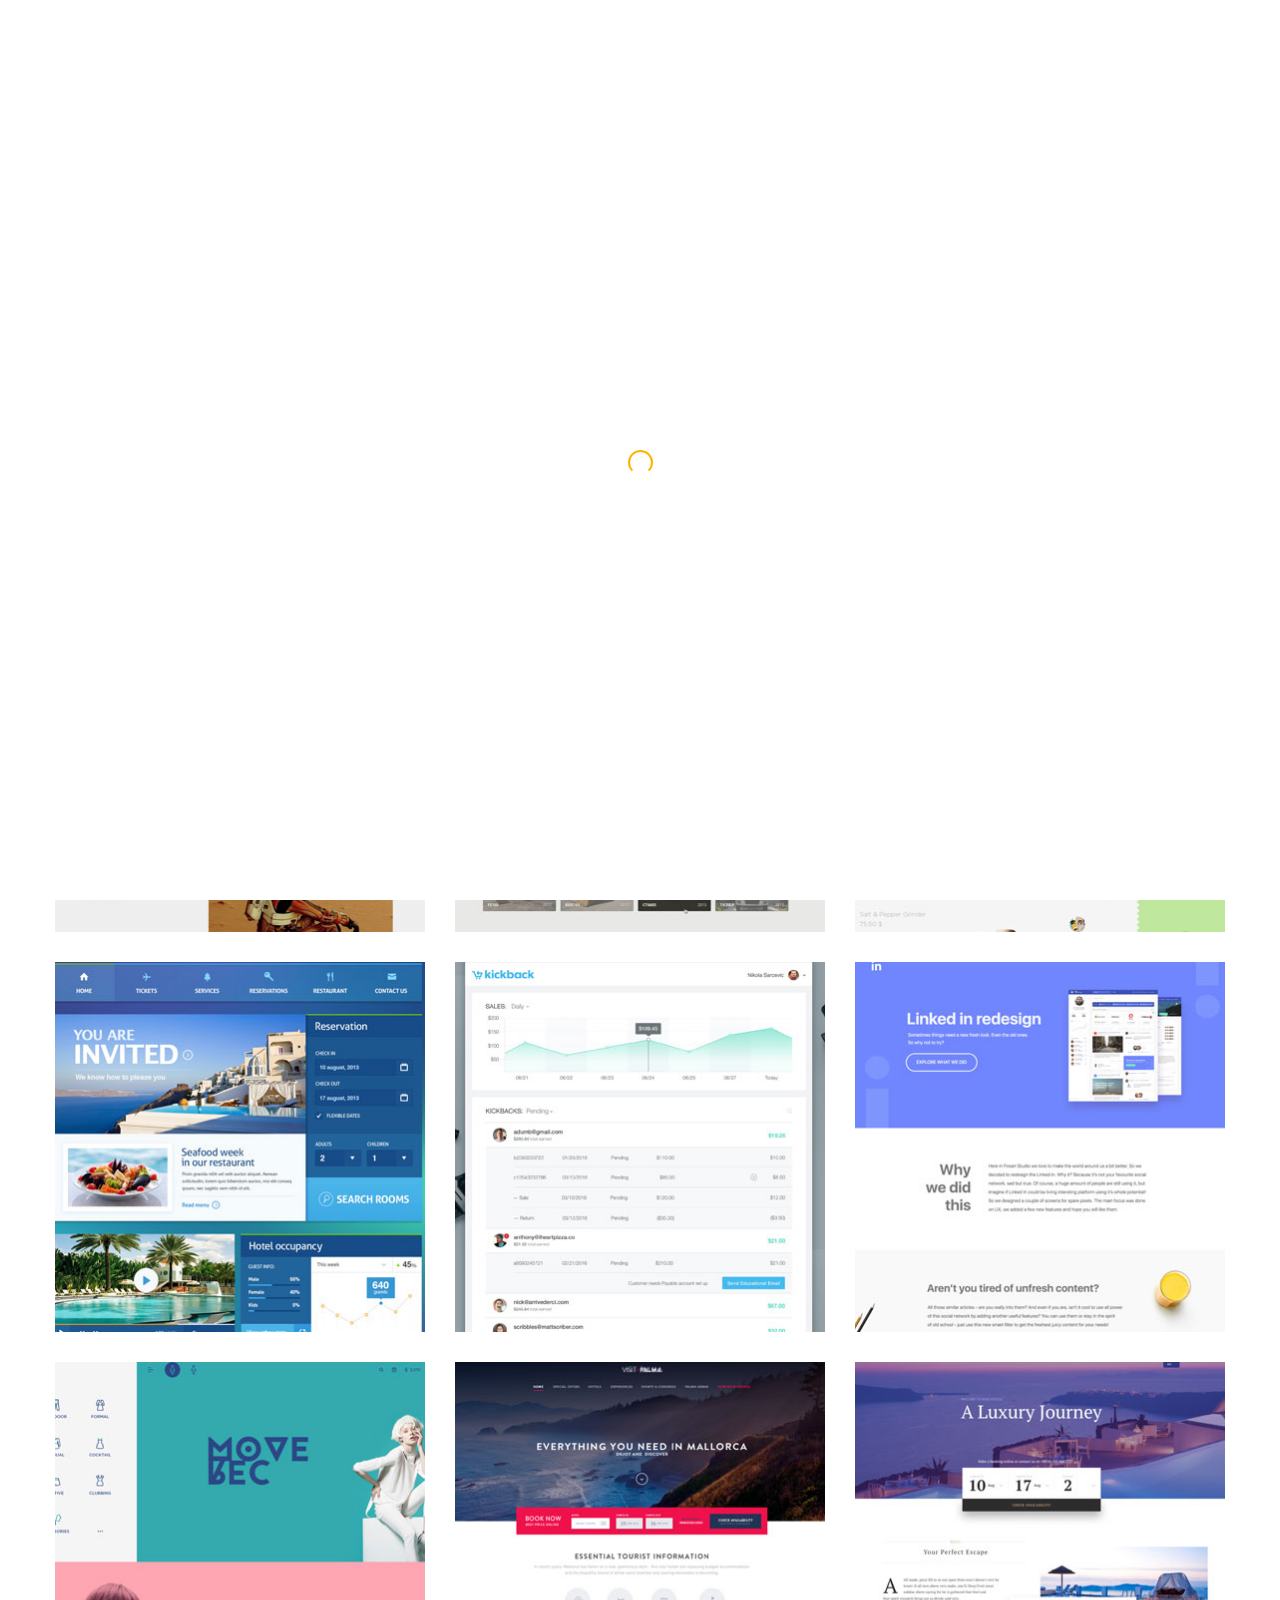
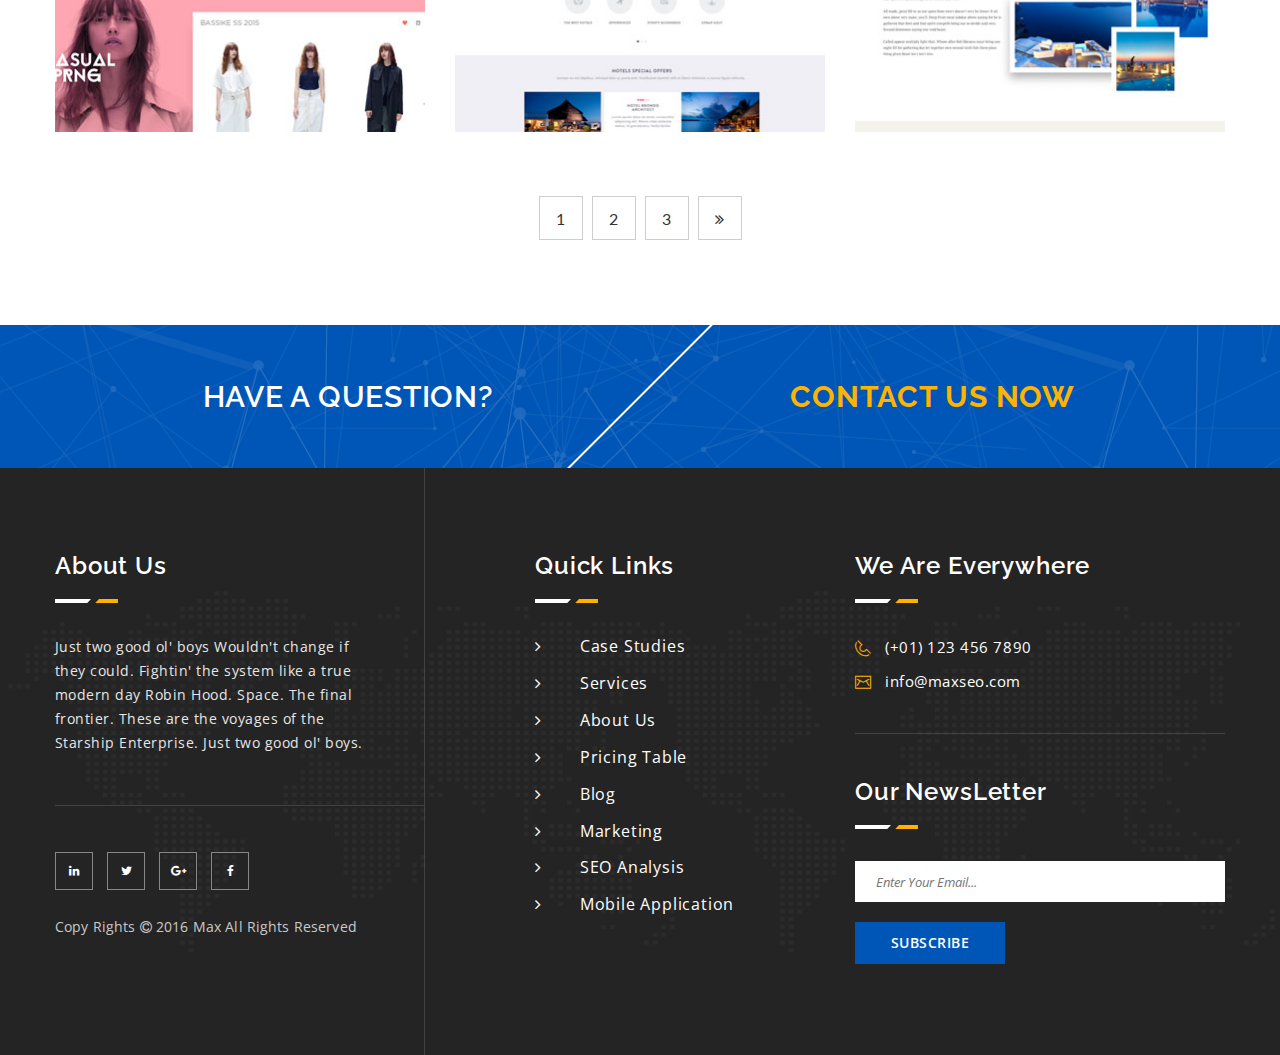
<file: case-studies.html>
<!DOCTYPE html>
<!--[if lt IE 7 ]> <html class="ie6"> <![endif]-->
<!--[if IE 7 ]>    <html class="ie7"> <![endif]-->
<!--[if IE 8 ]>    <html class="ie8"> <![endif]-->
<!--[if IE 9 ]>    <html class="ie9"> <![endif]-->
<!--[if (gt IE 9)|!(IE)]><!--><html lang="en"><!--<![endif]-->
<head>
	<meta charset="utf-8">

    <meta http-equiv="X-UA-Compatible" content="IE=edge">
    <meta name="viewport" content="width=device-width, initial-scale=1">

    <meta name="description" content="">
    <meta name="author" content="">

	<title>Case Study - Seo</title>

	<!-- Standard Favicon -->
	<link rel="icon" type="image/x-icon" href="assets/images//favicon.ico" />
	
	<!-- For iPhone 4 Retina display: -->
	<link rel="apple-touch-icon-precomposed" href="assets/images//apple-touch-icon-114x114-precomposed.png">
	
	<!-- For iPad: -->
	<link rel="apple-touch-icon-precomposed" href="assets/images//apple-touch-icon-72x72-precomposed.png">
	
	<!-- For iPhone: -->
	<link rel="apple-touch-icon-precomposed" href="assets/images//apple-touch-icon-57x57-precomposed.png">	
	
	<!-- Library - Google Font Familys -->	
	<link href="https://fonts.googleapis.com/css?family=Lato:100,100i,300,300i,400,400i,700,700i,900,900i|Open+Sans:300,300i,400,400i,600,600i,700,700i,800,800i|Raleway:100,100i,200,200i,300,300i,400,400i,500,500i,600,600i,700,700i,800,800i,900,900i" rel="stylesheet">
	
	<!-- Library Css -->
    <link href="assets/css/lib.css" rel="stylesheet">
	
	<!-- Custom - Common CSS -->
	<link href="assets/css/plugins.css" rel="stylesheet">
	<link href="assets/css/elements.css" rel="stylesheet">	
	<link href="assets/css/rtl.css" rel="stylesheet">	
	<link rel="stylesheet" type="text/css" href="style.css">
		
	<!--[if lt IE 9]>
		<script src="js/html5/respond.min.js"></script>
    <![endif]-->
	
</head>

<body data-offset="200" data-spy="scroll" data-target=".ownavigation">
	<div class="main-container">
		<!-- Loader -->
		<div id="site-loader" class="load-complete">
			<div class="loader">
				<div class="loader-inner ball-clip-rotate">
					<div></div>
				</div>
			</div>
		</div><!-- Loader /- -->	
		
		<header class="header_s header_s2">
			<!-- SidePanel -->
			<div id="slidepanel">
				<!-- Top Header -->
				<div class="container-fluid no-left-padding no-right-padding top-header">
					<!-- Container -->
					<div class="container">
						<div class="row">
							<div class="col-md-6 col-sm-6 col-xs-12 welcome-line">
								<h6>Welcome to Max SEO and Marketing</h6>
							</div>
							<div class="col-md-6 col-sm-6 col-xs-12 block-cnt">
								<ul class="top-social">
									<li><a href="#" title="Twitter"><i class="fa fa-pinterest-p"></i></a></li>
									<li><a href="#" title="Twitter"><i class="fa fa-twitter"></i></a></li>
									<li><a href="#" title="Facebook"><i class="fa fa-facebook"></i></a></li>
									<li><a href="#" title="Google Plus"><i class="fa fa-google-plus"></i></a></li>
									<li><a href="#" title="linkedin"><i class="fa fa-linkedin"></i></a></li>
								</ul>
								<a href="#" title="Free Seo Analysis">free seo analysis</a>
							</div>
						</div>
					</div><!-- Container /- -->
				</div><!-- Top Header /- -->
				<!-- Middle Header -->
				<div class="container-fluid no-left-padding no-right-padding middle-header">
					<!-- Container -->
					<div class="container">
						<div class="row">
							<div class="col-md-offset-2 col-md-10">
								<span><i class="icon icon-Phone2"></i><a href="tel:+011234567890">(+01) 123 456 7890</a></span>
								<span><i class="icon icon-Mail"></i><a href="mailto:info@maxseo.com">info@maxseo.com</a></span>
								<div class="search-block">
									<div class="input-group">
										<input type="text" class="form-control" placeholder="Search for...">
										<span class="input-group-btn">
											<button class="btn btn-default" type="button"><i class="icon icon-Search"></i></button>
										</span>
									</div><!-- /input-group -->
								</div>
							</div>
						</div>
					</div><!-- Container /- -->
				</div><!-- Middle Header /- -->
			</div><!-- SidePanel /- -->
			
			<!-- Ownavigation -->
			<nav class="navbar ownavigation">
				<!-- Container -->
				<div class="container">
					<div class="navbar-header">
						<button type="button" class="navbar-toggle collapsed" data-toggle="collapse" data-target="#navbar" aria-expanded="false" aria-controls="navbar">
							<span class="sr-only">Toggle navigation</span>
							<span class="icon-bar"></span>
							<span class="icon-bar"></span>
							<span class="icon-bar"></span>
						</button>
						<a class="navbar-brand" href="index.html"><img src="assets/images/logo.png" alt="logo"></a>
					</div>
					<div class="menu-switch">	
						<a href="javascript:void(0);" title="menu"><i class="fa fa-bars"></i></a>
					</div>
					<div id="navbar" class="navbar-collapse collapse navbar-right">
						<ul class="nav navbar-nav">
							<li class="dropdown">
								<a href="index.html" class="dropdown-toggle" role="button" aria-haspopup="true" aria-expanded="false">Home</a>
								<i class="ddl-switch fa fa-angle-down"></i>
								<ul class="dropdown-menu">
									<li><a href="index.html" title="Home 1">Home 1</a></li>
									<li><a href="index2.html" title="Home 2">Home 2</a></li>
								</ul>
							</li>
							<li><a href="about.html" title="About Us">About Us</a></li>
							<li class="dropdown active">
								<a href="case-studies.html" class="dropdown-toggle" title="Casestudy" role="button" aria-haspopup="true" aria-expanded="false">Casestudy</a>
								<i class="ddl-switch fa fa-angle-down"></i>
								<ul class="dropdown-menu">
									<li><a href="case-studies-detail.html">Case Studies Detail</a></li>
								</ul>
							</li>
							<li><a href="#" title="Services">Services</a></li>								
							<li><a href="#" title="Pricing">Pricing</a></li>
							<li class="dropdown">
								<a href="#" class="dropdown-toggle" title="Pages" data-toggle="dropdown" role="button" aria-haspopup="true" aria-expanded="false">Pages</a>
								<i class="ddl-switch fa fa-angle-down"></i>
								<ul class="dropdown-menu">
									<li><a href="blog.html">Blog</a></li>
									<li><a href="blog-single.html">Blog Post</a></li>
									<li><a href="free-quote.html">Free Quote</a></li>
									<li><a href="404.html">404</a></li>
								</ul>
							</li>
							<li><a href="contactus.html" title="Contact">Contact</a></li>
						</ul>
					</div>
					<div id="loginpanel" class="desktop-hide">
						<div class="right" id="toggle">
							<a id="slideit" href="#slidepanel"><i class="fo-icons fa fa-inbox"></i></a>
							<a id="closeit" href="#slidepanel"><i class="fo-icons fa fa-close"></i></a>
						</div>
					</div>
				</div><!-- Container /- -->
			</nav><!-- Ownavigation /- -->
		</header>
			
		<!-- Page Header -->
		<div class="container-header no-left-padding no-right-padding page-banner no-bottom-margin text-center">
			<!-- Container -->
			<div class="container">
				<h3>CASE STUDIES</h3>
				<p>latest search engine optimization tips, tricks</p>
			</div><!-- Container /- -->
		</div><!-- Page Header /- -->
		<div class="clearfix"></div>
		
		<main>
			<!-- Case Studies -->
			<div class="container-fluid no-left-padding no-right-padding case-studies-section">
				<!-- Container -->
				<div class="container">
					<!-- Row -->
					<div class="row">
						<div class="col-md-4 col-sm-6 col-xs-6">
							<div class="case-studies-box text-center">
								<a href="case-studies-detail.html">
									<img src="assets/images/case-studies3.jpg" alt="Case Studies" />
									<div class="case-studies-content">
										<i>+</i>
										<h5>Search Engine Optimize</h5>
									</div>
								</a>
							</div>
						</div>
						<div class="col-md-4 col-sm-6 col-xs-6">
							<div class="case-studies-box text-center">
								<a href="case-studies-detail.html">
									<img src="assets/images/case-studies4.jpg" alt="Case Studies" />
									<div class="case-studies-content">
										<i>+</i>
										<h5>Search Engine Optimize</h5>
									</div>
								</a>
							</div>
						</div>
						<div class="col-md-4 col-sm-6 col-xs-6">
							<div class="case-studies-box text-center">
								<a href="case-studies-detail.html">
									<img src="assets/images/case-studies1.jpg" alt="Case Studies" />
									<div class="case-studies-content">
										<i>+</i>
										<h5>Search Engine Optimize</h5>
									</div>
								</a>
							</div>
						</div>
						<div class="col-md-4 col-sm-6 col-xs-6">
							<div class="case-studies-box text-center">
								<a href="case-studies-detail.html">
									<img src="assets/images/case-studies7.jpg" alt="Case Studies" />
									<div class="case-studies-content">
										<i>+</i>
										<h5>Search Engine Optimize</h5>
									</div>
								</a>
							</div>
						</div>
						<div class="col-md-4 col-sm-6 col-xs-6">
							<div class="case-studies-box text-center">
								<a href="case-studies-detail.html">
									<img src="assets/images/case-studies8.jpg" alt="Case Studies" />
									<div class="case-studies-content">
										<i>+</i>
										<h5>Search Engine Optimize</h5>
									</div>
								</a>
							</div>
						</div>
						<div class="col-md-4 col-sm-6 col-xs-6">
							<div class="case-studies-box text-center">
								<a href="case-studies-detail.html">
									<img src="assets/images/case-studies9.jpg" alt="Case Studies" />
									<div class="case-studies-content">
										<i>+</i>
										<h5>Search Engine Optimize</h5>
									</div>
								</a>
							</div>
						</div>
						<div class="col-md-4 col-sm-6 col-xs-6">
							<div class="case-studies-box text-center">
								<a href="case-studies-detail.html">
									<img src="assets/images/case-studies10.jpg" alt="Case Studies" />
									<div class="case-studies-content">
										<i>+</i>
										<h5>Search Engine Optimize</h5>
									</div>
								</a>
							</div>
						</div>
						<div class="col-md-4 col-sm-6 col-xs-6">
							<div class="case-studies-box text-center">
								<a href="case-studies-detail.html">
									<img src="assets/images/case-studies6.jpg" alt="Case Studies" />
									<div class="case-studies-content">
										<i>+</i>
										<h5>Search Engine Optimize</h5>
									</div>
								</a>
							</div>
						</div>
						<div class="col-md-4 col-sm-6 col-xs-6">
							<div class="case-studies-box text-center">
								<a href="case-studies-detail.html">
									<img src="assets/images/case-studies5.jpg" alt="Case Studies" />
									<div class="case-studies-content">
										<i>+</i>
										<h5>Search Engine Optimize</h5>
									</div>
								</a>
							</div>
						</div>
					</div><!-- Row -->
					<nav class="ow-pagination text-center">
						<ul class="pagination">
							<li><a href="#">1</a></li>
							<li><a href="#">2</a></li>
							<li><a href="#">3</a></li>
							<li><a href="#"><i class="fa fa-angle-double-right"></i></a></li>
						</ul>
					</nav>
				</div><!-- Container /- -->
			</div><!-- Case Studies /- -->
			<div class="clearfix"></div>
			<!-- Query Section -->
			<div class="container-fluid no-left-padding no-right-padding no-top-margin query-section">
				<!-- Container -->
				<div class="container">
					<div class="col-md-6 col-sm-6 text-center">
						<h4>have a question?</h4>
					</div>
					<div class="col-md-6 col-sm-6 text-center">
						<h4><a href="contactus.html" title="CONTACT US NOW">CONTACT US NOW</a></h4>
					</div>
				</div><!-- Container /- -->
			</div><!-- Query Section /- -->
		</main>
		
		<!-- Footer Main -->
		<footer id="footer-main" class="footer-main footer-main-1 container-fluid no-left-padding no-right-padding">
			<!-- Container -->
			<div class="container">
				<!-- Row -->
				<div class="row">
					<!-- Widget About -->
					<div class="col-md-4 col-sm-6 col-xs-6">
						<aside class="widget widget_about">
							<h3 class="widget-title">About Us</h3>
							<p>Just two good ol' boys Wouldn't change if they could. Fightin' the system like a true modern day Robin Hood. Space. The final frontier. These are the voyages of the Starship Enterprise. Just two good ol' boys.</p>
						</aside>
						<div class="social-copy-widget">
							<ul class="footer-social">
								<li><a href="#" title="Linkedin"><i class="fa fa-linkedin"></i></a></li>
								<li><a href="#" title="Twiiter"><i class="fa fa-twitter"></i></a></li>
								<li><a href="#" title="Google Plus"><i class="fa fa-google-plus"></i></a></li>
								<li><a href="#" title="Facebook"><i class="fa fa-facebook"></i></a></li>
							</ul>
							<div class="copyright">
								<p>Copy Rights <i class="fa fa-copyright"></i> 2016 Max All Rights Reserved</p>
							</div>
						</div>
					</div><!-- Widget About /- -->
					<!-- Widget Links -->
					<div class="col-md-4 col-sm-6 col-xs-6">
						<aside class="widget widget_links">
							<h3 class="widget-title">Quick Links</h3>
							<ul>
								<li><a href="#" title="Case Studies">Case Studies</a></li>
								<li><a href="#" title="Services">Services</a></li>
								<li><a href="#" title="About Us">About Us</a></li>
								<li><a href="#" title="Pricing Table">Pricing Table</a></li>
								<li><a href="#" title="Blog">Blog</a></li>
								<li><a href="#" title="Marketing">Marketing</a></li>
								<li><a href="#" title="SEO Analysis">SEO Analysis</a></li>
								<li><a href="#" title="Mobile Application">Mobile Application</a></li>
							</ul>
						</aside>
					</div><!-- Widget Links /- -->
					<!-- Widget Newsletter -->
					<div class="col-md-4 col-sm-12 col-xs-12">
						<div class="row">
							<div class="col-md-12 col-sm-6 col-xs-6">
								<aside class="widget widget_everywhere">
									<h3 class="widget-title">We are Everywhere</h3>
									<div class="cnt-detail">
										<p><i class="icon icon-Phone2"></i><a href="tel:+011234567890">(+01) 123 456 7890</a></p>
										<p><i class="icon icon-Mail"></i><a href="mailto:info@maxseo.com">info@maxseo.com</a></p>
									</div>
								</aside>
							</div>
							<div class="col-md-12 col-sm-6 col-xs-6">
								<aside class="widget widget_newsletter">
									<h3 class="widget-title">Our NewsLetter</h3>
									<form>
										<input type="text" required="" placeholder="Enter Your Email..." class="form-control">
										<input type="submit" title="SUBSCRIBE" value="SUBSCRIBE">	
									</form>
								</aside>
							</div>
						</div>
					</div><!-- Widget Newsletter /- -->
				</div><!-- Row /- -->
			</div><!-- Container /- -->
		</footer><!-- Footer Main /- -->

	</div>
	
	<!-- JQuery v1.12.4 -->
	<script src="assets/js/jquery-1.12.4.min.js"></script>

	<!-- Library - Js -->
	<script src="assets/js/lib.js"></script>
	
	<!-- Library - Theme JS -->
	<script src="assets/js/functions.js"></script>
	
</body>
</html>
</file>
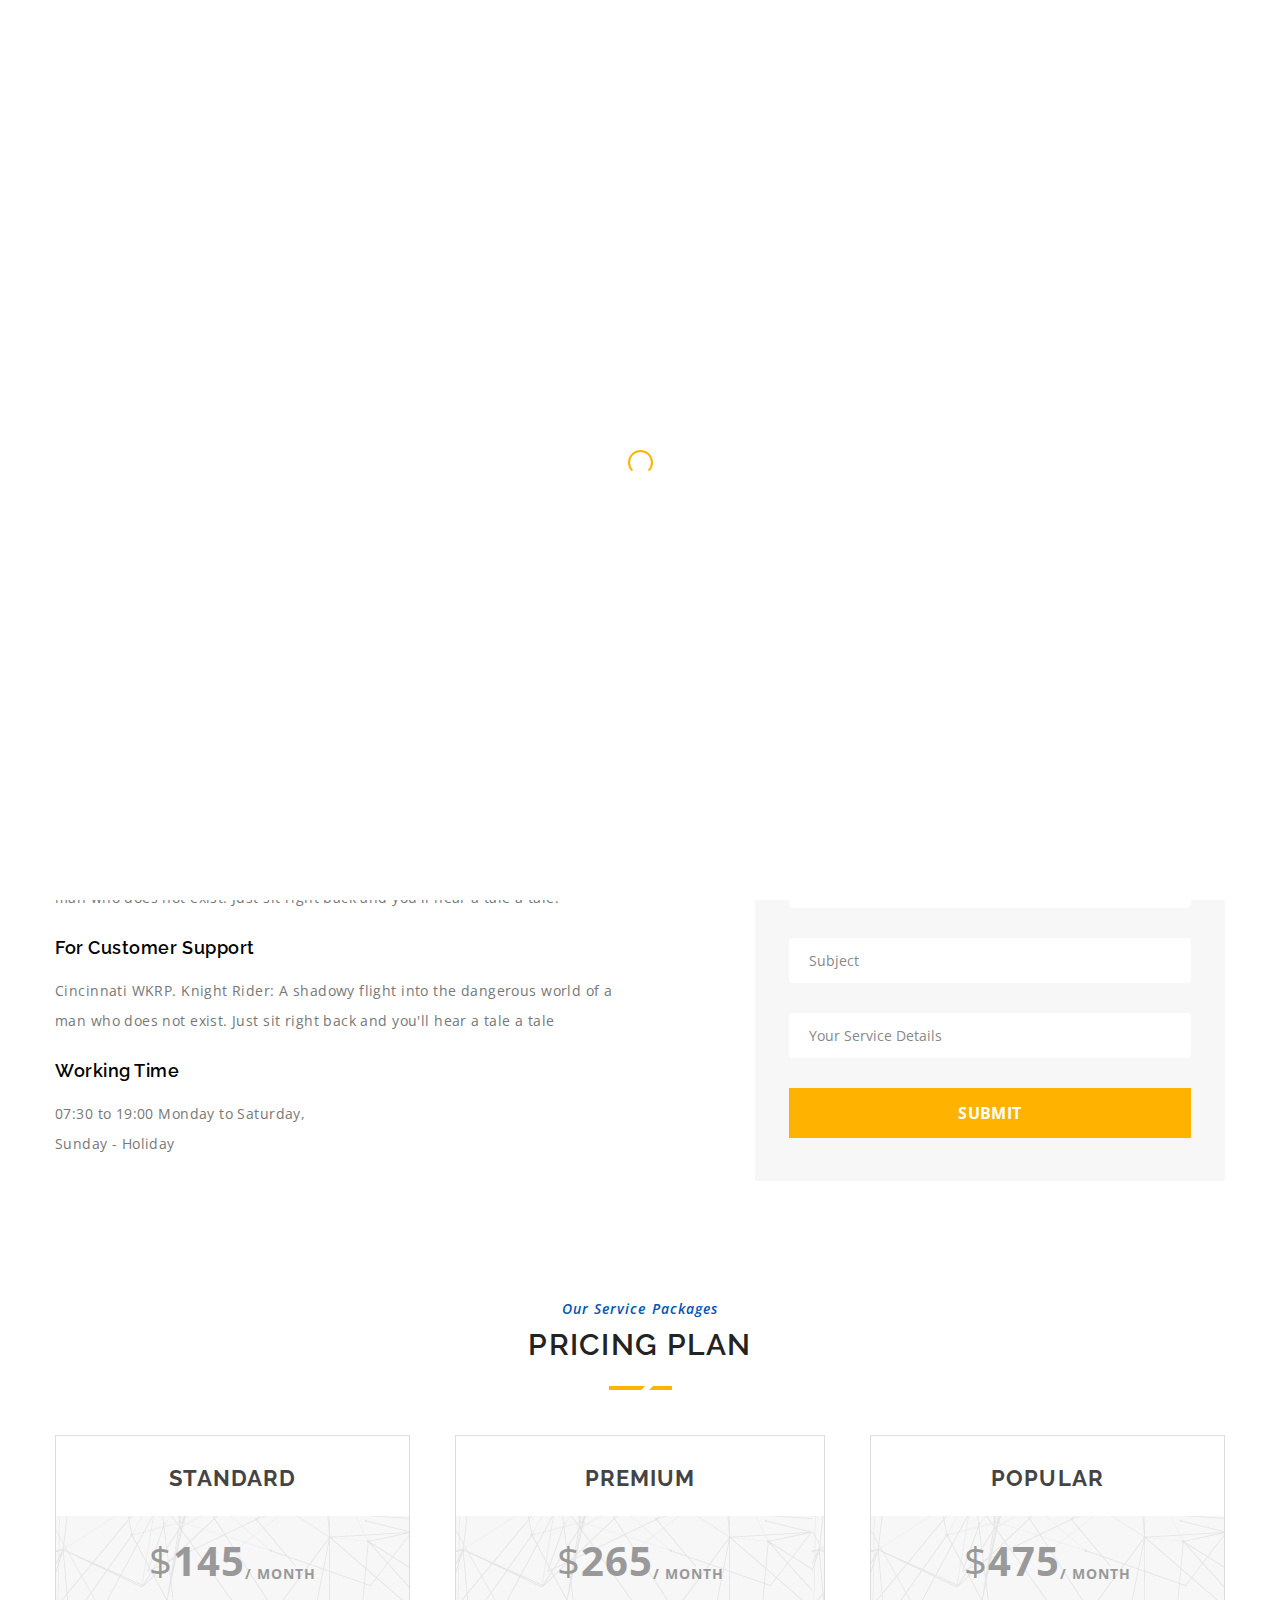
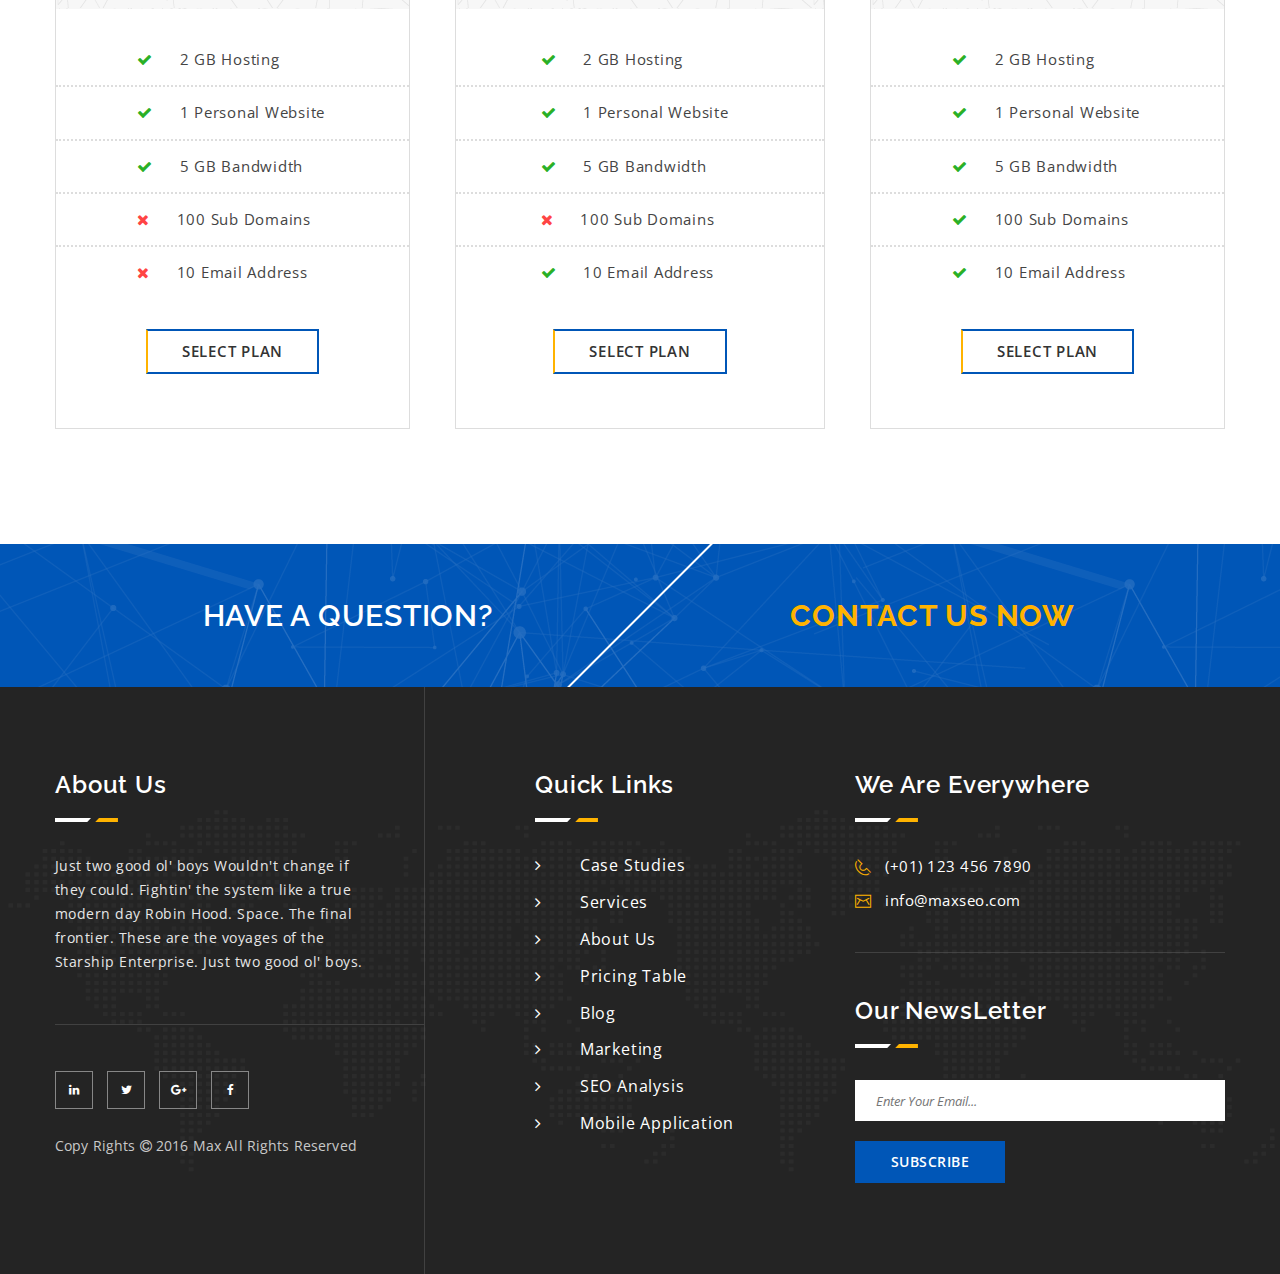
<file: free-quote.html>
<!DOCTYPE html>
<!--[if lt IE 7 ]> <html class="ie6"> <![endif]-->
<!--[if IE 7 ]>    <html class="ie7"> <![endif]-->
<!--[if IE 8 ]>    <html class="ie8"> <![endif]-->
<!--[if IE 9 ]>    <html class="ie9"> <![endif]-->
<!--[if (gt IE 9)|!(IE)]><!--><html lang="en"><!--<![endif]-->
<head>
	<meta charset="utf-8">

    <meta http-equiv="X-UA-Compatible" content="IE=edge">
    <meta name="viewport" content="width=device-width, initial-scale=1">

    <meta name="description" content="">
    <meta name="author" content="">

	<title>Free Quote - Seo</title>

	<!-- Standard Favicon -->
	<link rel="icon" type="image/x-icon" href="assets/images//favicon.ico" />
	
	<!-- For iPhone 4 Retina display: -->
	<link rel="apple-touch-icon-precomposed" href="assets/images//apple-touch-icon-114x114-precomposed.png">
	
	<!-- For iPad: -->
	<link rel="apple-touch-icon-precomposed" href="assets/images//apple-touch-icon-72x72-precomposed.png">
	
	<!-- For iPhone: -->
	<link rel="apple-touch-icon-precomposed" href="assets/images//apple-touch-icon-57x57-precomposed.png">	
	
	<!-- Library - Google Font Familys -->	
	<link href="https://fonts.googleapis.com/css?family=Lato:100,100i,300,300i,400,400i,700,700i,900,900i|Open+Sans:300,300i,400,400i,600,600i,700,700i,800,800i|Raleway:100,100i,200,200i,300,300i,400,400i,500,500i,600,600i,700,700i,800,800i,900,900i" rel="stylesheet">
	
	<!-- Library Css -->
    <link href="assets/css/lib.css" rel="stylesheet">
	
	<!-- Custom - Common CSS -->
	<link href="assets/css/plugins.css" rel="stylesheet">
	<link href="assets/css/elements.css" rel="stylesheet">	
	<link href="assets/css/rtl.css" rel="stylesheet">	
	<link rel="stylesheet" type="text/css" href="style.css">

	<!--[if lt IE 9]>
		<script src="js/html5/respond.min.js"></script>
    <![endif]-->
	
</head>

<body data-offset="200" data-spy="scroll" data-target=".ownavigation">
	<div class="main-container">
		<!-- Loader -->
		<div id="site-loader" class="load-complete">
			<div class="loader">
				<div class="loader-inner ball-clip-rotate">
					<div></div>
				</div>
			</div>
		</div><!-- Loader /- -->	

		<header class="header_s header_s2">
			<!-- SidePanel -->
			<div id="slidepanel">
				<!-- Top Header -->
				<div class="container-fluid no-left-padding no-right-padding top-header">
					<!-- Container -->
					<div class="container">
						<div class="row">
							<div class="col-md-6 col-sm-6 col-xs-12 welcome-line">
								<h6>Welcome to Max SEO and Marketing</h6>
							</div>
							<div class="col-md-6 col-sm-6 col-xs-12 block-cnt">
								<ul class="top-social">
									<li><a href="#" title="Twitter"><i class="fa fa-pinterest-p"></i></a></li>
									<li><a href="#" title="Twitter"><i class="fa fa-twitter"></i></a></li>
									<li><a href="#" title="Facebook"><i class="fa fa-facebook"></i></a></li>
									<li><a href="#" title="Google Plus"><i class="fa fa-google-plus"></i></a></li>
									<li><a href="#" title="linkedin"><i class="fa fa-linkedin"></i></a></li>
								</ul>
								<a href="#" title="Free Seo Analysis">free seo analysis</a>
							</div>
						</div>
					</div><!-- Container /- -->
				</div><!-- Top Header /- -->
				<!-- Middle Header -->
				<div class="container-fluid no-left-padding no-right-padding middle-header">
					<!-- Container -->
					<div class="container">
						<div class="row">
							<div class="col-md-offset-2 col-md-10">
								<span><i class="icon icon-Phone2"></i><a href="tel:+011234567890">(+01) 123 456 7890</a></span>
								<span><i class="icon icon-Mail"></i><a href="mailto:info@maxseo.com">info@maxseo.com</a></span>
								<div class="search-block">
									<div class="input-group">
										<input type="text" class="form-control" placeholder="Search for...">
										<span class="input-group-btn">
											<button class="btn btn-default" type="button"><i class="icon icon-Search"></i></button>
										</span>
									</div><!-- /input-group -->
								</div>
							</div>
						</div>
					</div><!-- Container /- -->
				</div><!-- Middle Header /- -->
			</div><!-- SidePanel /- -->
			
			<!-- Ownavigation -->
			<nav class="navbar ownavigation">
				<!-- Container -->
				<div class="container">
					<div class="navbar-header">
						<button type="button" class="navbar-toggle collapsed" data-toggle="collapse" data-target="#navbar" aria-expanded="false" aria-controls="navbar">
							<span class="sr-only">Toggle navigation</span>
							<span class="icon-bar"></span>
							<span class="icon-bar"></span>
							<span class="icon-bar"></span>
						</button>
						<a class="navbar-brand" href="index.html"><img src="assets/images/logo.png" alt="logo"></a>
					</div>
					<div class="menu-switch">	
						<a href="javascript:void(0);" title="menu"><i class="fa fa-bars"></i></a>
					</div>
					<div id="navbar" class="navbar-collapse collapse navbar-right">
						<ul class="nav navbar-nav">
							<li class="dropdown">
								<a href="index.html" class="dropdown-toggle" role="button" aria-haspopup="true" aria-expanded="false">Home</a>
								<i class="ddl-switch fa fa-angle-down"></i>
								<ul class="dropdown-menu">
									<li><a href="index.html" title="Home 1">Home 1</a></li>
									<li><a href="index2.html" title="Home 2">Home 2</a></li>
								</ul>
							</li>
							<li><a href="about.html" title="About Us">About Us</a></li>
							<li class="dropdown">
								<a href="case-studies.html" class="dropdown-toggle" title="Casestudy" role="button" aria-haspopup="true" aria-expanded="false">Casestudy</a>
								<i class="ddl-switch fa fa-angle-down"></i>
								<ul class="dropdown-menu">
									<li><a href="case-studies-detail.html">Case Studies Detail</a></li>
								</ul>
							</li>
							<li><a href="#" title="Services">Services</a></li>								
							<li><a href="#" title="Pricing">Pricing</a></li>
							<li class="dropdown active">
								<a href="#" class="dropdown-toggle" title="Pages" data-toggle="dropdown" role="button" aria-haspopup="true" aria-expanded="false">Pages</a>
								<i class="ddl-switch fa fa-angle-down"></i>
								<ul class="dropdown-menu">
									<li><a href="blog.html">Blog</a></li>
									<li><a href="blog-single.html">Blog Post</a></li>
									<li><a href="free-quote.html">Free Quote</a></li>
									<li><a href="404.html">404</a></li>
								</ul>
							</li>
							<li><a href="contactus.html" title="Contact">Contact</a></li>
						</ul>
					</div>
					<div id="loginpanel" class="desktop-hide">
						<div class="right" id="toggle">
							<a id="slideit" href="#slidepanel"><i class="fo-icons fa fa-inbox"></i></a>
							<a id="closeit" href="#slidepanel"><i class="fo-icons fa fa-close"></i></a>
						</div>
					</div>
				</div><!-- Container /- -->
			</nav><!-- Ownavigation /- -->
		</header>
			
		<!-- Page Header -->
		<div class="container-header no-left-padding no-right-padding page-banner text-center">
			<!-- Container -->
			<div class="container">
				<h3>FREE QUOTE</h3>
				<p>LATEST SEARCH ENGINE OPTIMIZATION TIPS, TRICKS</p>
			</div><!-- Container /- -->
		</div><!-- Page Header /- -->
		<div class="clearfix"></div>
		
		<main>
			
			<!-- Request Quote -->
			<div class="container-fluid no-left-padding no-right-padding request-quote">
				<!-- Container -->
				<div class="container">
					<!-- Section Header -->
					<div class="section-header">
						<h3>Request to Free Quote</h3>
					</div><!-- Section Header /- -->
					<div class="row">
						<div class="col-md-7 col-sm-6 col-xs-6 quote-detail">
							<p>Come and knock on our door. We've been waiting for you. Where the kisses are hers and hers and his. Three's company too." So lets make the most of this beautiful day. Since we're together. And we know Flipper lives in a world. A shadowy flight into the dangerous world of a man who does not exist.</p>
							<h4>For Business</h4>
							<p>Cincinnati WKRP. Knight Rider: A shadowy flight into the dangerous world of a man who does not exist. Just sit right back and you'll hear a tale a tale.</p>
							<h4>For Customer Support </h4>
							<p>Cincinnati WKRP. Knight Rider: A shadowy flight into the dangerous world of a man who does not exist. Just sit right back and you'll hear a tale a tale </p>
							<h4>Working Time</h4>
							<p>07:30 to 19:00 Monday to Saturday,<br>Sunday - Holiday</p>
						</div>
						<div class="col-md-5 col-sm-6 col-xs-6 request-form">
							<form>
								<input class="form-control" type="text" placeholder="Your Name" />
								<input class="form-control" type="text" placeholder="Your Email" />
								<input class="form-control" type="text" placeholder="Mobile Number" />
								<input class="form-control" type="text" placeholder="Subject" />
								<input class="form-control" type="text" placeholder="Your Service Details" />
								<input type="submit" value="SUBMIT" />
							</form>
						</div>
					</div>
				</div><!-- Container /- -->
			</div><!-- Request Quote /- -->
			<div class="clearfix"></div>
			<!-- Pricing Section -->
			<div class="container-fluid no-left-padding no-right-padding pricing-section">
				<!-- Container -->
				<div class="container">
					<!-- Section Header -->
					<div class="section-header text-center">
						<h6>Our Service Packages</h6>
						<h3>PRICING PLAN</h3>
					</div><!-- Section Header /- -->
					<!-- Row -->
					<div class="row">

						<!-- Price Table -->
						<div class="col-md-4 col-sm-6 col-xs-6 price-table">
							<div class="pricing-box">
								<h4>STANDARD</h4>
								<h3><span>$</span>145<sub>/ Month</sub></h3>
								<ul>
									<li><i class="fa fa-check"></i> 2 GB Hosting</li>
									<li><i class="fa fa-check"></i> 1 Personal Website</li>
									<li><i class="fa fa-check"></i> 5 GB Bandwidth</li>
									<li><i class="fa fa-close"></i> 100 Sub Domains</li>
									<li><i class="fa fa-close"></i> 10 Email Address</li>
								</ul>
								<a href="#" title="SELECT PLAN">SELECT PLAN</a>
							</div>
						</div><!-- Price Table /- -->
						
						<!-- Price Table -->
						<div class="col-md-4 col-sm-6 col-xs-6 price-table">
							<div class="pricing-box">						
								<h4>PREMIUM</h4>
								<h3><span>$</span>265<sub>/ Month</sub></h3>
								<ul>
									<li><i class="fa fa-check"></i> 2 GB Hosting</li>
									<li><i class="fa fa-check"></i> 1 Personal Website</li>
									<li><i class="fa fa-check"></i> 5 GB Bandwidth</li>
									<li><i class="fa fa-close"></i> 100 Sub Domains</li>
									<li><i class="fa fa-check"></i> 10 Email Address</li>
								</ul>
								<a href="#" title="Select plan">SELECT PLAN</a>
							</div>
						</div><!-- Price Table /- -->
						
						<!-- Price Table -->
						<div class="col-md-4 col-sm-6 col-xs-6 price-table">
							<div class="pricing-box">								
								<h4>POPULAR</h4>
								<h3><span>$</span>475<sub>/ Month</sub></h3>
								<ul>
									<li><i class="fa fa-check"></i> 2 GB Hosting</li>
									<li><i class="fa fa-check"></i> 1 Personal Website</li>
									<li><i class="fa fa-check"></i> 5 GB Bandwidth</li>
									<li><i class="fa fa-check"></i> 100 Sub Domains</li>
									<li><i class="fa fa-check"></i> 10 Email Address</li>	
								</ul>
								<a href="#" title="Select plan">SELECT PLAN</a>
							</div>
						</div><!-- Price Table /- -->
						
					</div><!-- Row -->
				</div><!-- Container /- -->
			</div><!-- Pricing Section /- -->		
			<div class="clearfix"></div>
			<div class="padding-40"></div>
			<div class="clearfix"></div>
			<!-- Query Section -->
			<div class="container-fluid no-left-padding no-right-padding query-section no-top-margin">
				<!-- Container -->
				<div class="container">
					<div class="col-md-6 col-sm-6 text-center">
						<h4>have a question?</h4>
					</div>
					<div class="col-md-6 col-sm-6 text-center">
						<h4><a href="contactus.html" title="CONTACT US NOW">CONTACT US NOW</a></h4>
					</div>
				</div><!-- Container /- -->
			</div><!-- Query Section /- -->
		</main>
		
		<!-- Footer Main -->
		<footer id="footer-main" class="footer-main footer-main-1 container-fluid no-left-padding no-right-padding">
			<!-- Container -->
			<div class="container">
				<!-- Row -->
				<div class="row">
					<!-- Widget About -->
					<div class="col-md-4 col-sm-6 col-xs-6">
						<aside class="widget widget_about">
							<h3 class="widget-title">About Us</h3>
							<p>Just two good ol' boys Wouldn't change if they could. Fightin' the system like a true modern day Robin Hood. Space. The final frontier. These are the voyages of the Starship Enterprise. Just two good ol' boys.</p>
						</aside>
						<div class="social-copy-widget">
							<ul class="footer-social">
								<li><a href="#" title="Linkedin"><i class="fa fa-linkedin"></i></a></li>
								<li><a href="#" title="Twiiter"><i class="fa fa-twitter"></i></a></li>
								<li><a href="#" title="Google Plus"><i class="fa fa-google-plus"></i></a></li>
								<li><a href="#" title="Facebook"><i class="fa fa-facebook"></i></a></li>
							</ul>
							<div class="copyright">
								<p>Copy Rights <i class="fa fa-copyright"></i> 2016 Max All Rights Reserved</p>
							</div>
						</div>
					</div><!-- Widget About /- -->
					<!-- Widget Links -->
					<div class="col-md-4 col-sm-6 col-xs-6">
						<aside class="widget widget_links">
							<h3 class="widget-title">Quick Links</h3>
							<ul>
								<li><a href="#" title="Case Studies">Case Studies</a></li>
								<li><a href="#" title="Services">Services</a></li>
								<li><a href="#" title="About Us">About Us</a></li>
								<li><a href="#" title="Pricing Table">Pricing Table</a></li>
								<li><a href="#" title="Blog">Blog</a></li>
								<li><a href="#" title="Marketing">Marketing</a></li>
								<li><a href="#" title="SEO Analysis">SEO Analysis</a></li>
								<li><a href="#" title="Mobile Application">Mobile Application</a></li>
							</ul>
						</aside>
					</div><!-- Widget Links /- -->
					<!-- Widget Newsletter -->
					<div class="col-md-4 col-sm-12 col-xs-12">
						<div class="row">
							<div class="col-md-12 col-sm-6 col-xs-6">
								<aside class="widget widget_everywhere">
									<h3 class="widget-title">We are Everywhere</h3>
									<div class="cnt-detail">
										<p><i class="icon icon-Phone2"></i><a href="tel:+011234567890">(+01) 123 456 7890</a></p>
										<p><i class="icon icon-Mail"></i><a href="mailto:info@maxseo.com">info@maxseo.com</a></p>
									</div>
								</aside>
							</div>
							<div class="col-md-12 col-sm-6 col-xs-6">
								<aside class="widget widget_newsletter">
									<h3 class="widget-title">Our NewsLetter</h3>
									<form>
										<input type="text" required="" placeholder="Enter Your Email..." class="form-control">
										<input type="submit" title="SUBSCRIBE" value="SUBSCRIBE">	
									</form>
								</aside>
							</div>
						</div>
					</div><!-- Widget Newsletter /- -->
				</div><!-- Row /- -->
			</div><!-- Container /- -->
		</footer><!-- Footer Main /- -->

	</div>
	
	<!-- JQuery v1.12.4 -->
	<script src="assets/js/jquery-1.12.4.min.js"></script>

	<!-- Library - Js -->
	<script src="assets/js/lib.js"></script>
	
	<!-- Library - Theme JS -->
	<script src="assets/js/functions.js"></script>
	
</body>
</html>
</file>
<file: assets/revolution/css/settings.css>
/*-----------------------------------------------------------------------------

-	Revolution Slider 5.0 Default Style Settings -

Screen Stylesheet

version:   	5.0.0
date:      	29/10/15
author:		themepunch
email:     	info@themepunch.com
website:   	http://www.themepunch.com
-----------------------------------------------------------------------------*/



.rtl {	direction: rtl;}
@font-face {
  font-family: 'revicons';
  src: url('../fonts/revicons/revicons.eot?5510888');
  src: url('../fonts/revicons/revicons.eot?5510888#iefix') format('embedded-opentype'),
       url('../fonts/revicons/revicons.woff?5510888') format('woff'),
       url('../fonts/revicons/revicons.ttf?5510888') format('truetype'),
       url('../fonts/revicons/revicons.svg?5510888#revicons') format('svg');
  font-weight: normal;
  font-style: normal;
}

 [class^="revicon-"]:before, [class*=" revicon-"]:before {
  font-family: "revicons";
  font-style: normal;
  font-weight: normal;
  speak: none;
  display: inline-block;
  text-decoration: inherit;
  width: 1em;
  margin-right: .2em;
  text-align: center; 

  /* For safety - reset parent styles, that can break glyph codes*/
  font-variant: normal;
  text-transform: none;

  /* fix buttons height, for twitter bootstrap */
  line-height: 1em;

  /* Animation center compensation - margins should be symmetric */
  /* remove if not needed */
  margin-left: .2em;

  /* you can be more comfortable with increased icons size */
  /* font-size: 120%; */

  /* Uncomment for 3D effect */
  /* text-shadow: 1px 1px 1px rgba(127, 127, 127, 0.3); */
}

.revicon-search-1:before { content: '\e802'; } /* '' */
.revicon-pencil-1:before { content: '\e831'; } /* '' */
.revicon-picture-1:before { content: '\e803'; } /* '' */
.revicon-cancel:before { content: '\e80a'; } /* '' */
.revicon-info-circled:before { content: '\e80f'; } /* '' */
.revicon-trash:before { content: '\e801'; } /* '' */
.revicon-left-dir:before { content: '\e817'; } /* '' */
.revicon-right-dir:before { content: '\e818'; } /* '' */
.revicon-down-open:before { content: '\e83b'; } /* '' */
.revicon-left-open:before { content: '\e819'; } /* '' */
.revicon-right-open:before { content: '\e81a'; } /* '' */
.revicon-angle-left:before { content: '\e820'; } /* '' */
.revicon-angle-right:before { content: '\e81d'; } /* '' */
.revicon-left-big:before { content: '\e81f'; } /* '' */
.revicon-right-big:before { content: '\e81e'; } /* '' */
.revicon-magic:before { content: '\e807'; } /* '' */
.revicon-picture:before { content: '\e800'; } /* '' */
.revicon-export:before { content: '\e80b'; } /* '' */
.revicon-cog:before { content: '\e832'; } /* '' */
.revicon-login:before { content: '\e833'; } /* '' */
.revicon-logout:before { content: '\e834'; } /* '' */
.revicon-video:before { content: '\e805'; } /* '' */
.revicon-arrow-combo:before { content: '\e827'; } /* '' */
.revicon-left-open-1:before { content: '\e82a'; } /* '' */
.revicon-right-open-1:before { content: '\e82b'; } /* '' */
.revicon-left-open-mini:before { content: '\e822'; } /* '' */
.revicon-right-open-mini:before { content: '\e823'; } /* '' */
.revicon-left-open-big:before { content: '\e824'; } /* '' */
.revicon-right-open-big:before { content: '\e825'; } /* '' */
.revicon-left:before { content: '\e836'; } /* '' */
.revicon-right:before { content: '\e826'; } /* '' */
.revicon-ccw:before { content: '\e808'; } /* '' */
.revicon-arrows-ccw:before { content: '\e806'; } /* '' */
.revicon-palette:before { content: '\e829'; } /* '' */
.revicon-list-add:before { content: '\e80c'; } /* '' */
.revicon-doc:before { content: '\e809'; } /* '' */
.revicon-left-open-outline:before { content: '\e82e'; } /* '' */
.revicon-left-open-2:before { content: '\e82c'; } /* '' */
.revicon-right-open-outline:before { content: '\e82f'; } /* '' */
.revicon-right-open-2:before { content: '\e82d'; } /* '' */
.revicon-equalizer:before { content: '\e83a'; } /* '' */
.revicon-layers-alt:before { content: '\e804'; } /* '' */
.revicon-popup:before { content: '\e828'; } /* '' */

							

/******************************
	-	BASIC STYLES		-
******************************/

.rev_slider_wrapper{
	position:relative;
	z-index: 0;
}


.rev_slider{
	position:relative;
	overflow:visible;
}

.tp-overflow-hidden { overflow:hidden;}

.tp-simpleresponsive img,
.rev_slider img{
	max-width:none !important;
	-moz-transition: none;
	-webkit-transition: none;
	-o-transition: none;
	transition: none;
	margin:0px;
	padding:0px;
	border-width:0px;
	border:none;
}

.rev_slider .no-slides-text{
	font-weight:bold;
	text-align:center;
	padding-top:80px;
}

.rev_slider >ul,
.rev_slider_wrapper >ul,
.tp-revslider-mainul >li,
.rev_slider >ul >li,
.rev_slider >ul >li:before,
.tp-revslider-mainul >li:before,
.tp-simpleresponsive >ul,
.tp-simpleresponsive >ul >li,
.tp-simpleresponsive >ul >li:before,
.tp-revslider-mainul >li,
.tp-simpleresponsive >ul >li{
	list-style:none !important;
	position:absolute;	
	margin:0px !important;
	padding:0px !important;
	overflow-x: visible;
	overflow-y: visible;
	list-style-type: none !important;
	background-image:none;
	background-position:0px 0px;
	text-indent: 0em;
	top:0px;left:0px;
}


.tp-revslider-mainul >li,
.rev_slider >ul >li,
.rev_slider >ul >li:before,
.tp-revslider-mainul >li:before,
.tp-simpleresponsive >ul >li,
.tp-simpleresponsive >ul >li:before,
.tp-revslider-mainul >li,
.tp-simpleresponsive >ul >li { 
	visibility:hidden; 
}

.tp-revslider-slidesli,
.tp-revslider-mainul	{	
	padding:0 !important; 
	margin:0 !important; 
	list-style:none !important;
}

.rev_slider li.tp-revslider-slidesli {
    position: absolute !important;
}


.tp-caption .rs-untoggled-content { display:block;}
.tp-caption .rs-toggled-content { display:none;}

.rs-toggle-content-active.tp-caption .rs-toggled-content { display:block;}
.rs-toggle-content-active.tp-caption .rs-untoggled-content { display:none;}

.rev_slider .tp-caption,
.rev_slider .caption 	{ 
	position:relative;  
	visibility:hidden; 
	white-space: nowrap;
	display: block;
}


.rev_slider .tp-mask-wrap .tp-caption,
.rev_slider .tp-mask-wrap *:last-child,
.wpb_text_column .rev_slider .tp-mask-wrap .tp-caption,
.wpb_text_column .rev_slider .tp-mask-wrap *:last-child{
	margin-bottom:0;

}

.tp-svg-layer svg {	width:100%; height:100%;position: relative;vertical-align: top}

	
/* CAROUSEL FUNCTIONS */
.tp-carousel-wrapper {
	cursor:url(openhand.cur), move;
}
.tp-carousel-wrapper.dragged {
	cursor:url(closedhand.cur), move;
}

/* ADDED FOR SLIDELINK MANAGEMENT */
.tp-caption {
	z-index:1
}

.tp_inner_padding {	
	box-sizing:border-box;	
	-webkit-box-sizing:border-box;
	-moz-box-sizing:border-box;
	max-height:none !important;	
}


.tp-caption {	
	-moz-user-select: none;
	-khtml-user-select: none;
	-webkit-user-select: none;
	-o-user-select: none;	
	position:absolute;
	-webkit-font-smoothing: antialiased !important;
}

.tp-caption.tp-layer-selectable {
	-moz-user-select: all;
	-khtml-user-select: all;
	-webkit-user-select: all;
	-o-user-select: all;	
}

.tp-forcenotvisible,
.tp-hide-revslider,
.tp-caption.tp-hidden-caption {	
	visibility:hidden !important; 
	display:none !important
}

.rev_slider embed,
.rev_slider iframe,
.rev_slider object,
.rev_slider audio,
.rev_slider video {
	max-width: none !important
}






/**********************************************
	-	FULLSCREEN AND FULLWIDHT CONTAINERS	-
**********************************************/
.rev_slider_wrapper	{	width:100%;}

.fullscreen-container {	
	position:relative;
	padding:0;
}


.fullwidthbanner-container{
	position:relative;
	padding:0;
	overflow:hidden;
}

.fullwidthbanner-container .fullwidthabanner{
	width:100%;
	position:relative;
}



/*********************************
	-	SPECIAL TP CAPTIONS -
**********************************/

.tp-static-layers				{	
	position:absolute; z-index:101; top:0px;left:0px;
	/*pointer-events:none;*/

}


.tp-caption .frontcorner		{
	width: 0;
	height: 0;
	border-left: 40px solid transparent;
	border-right: 0px solid transparent;
	border-top: 40px solid #00A8FF;
	position: absolute;left:-40px;top:0px;
}

.tp-caption .backcorner		{
	width: 0;
	height: 0;
	border-left: 0px solid transparent;
	border-right: 40px solid transparent;
	border-bottom: 40px solid #00A8FF;
	position: absolute;right:0px;top:0px;
}

.tp-caption .frontcornertop		{
	width: 0;
	height: 0;
	border-left: 40px solid transparent;
	border-right: 0px solid transparent;
	border-bottom: 40px solid #00A8FF;
	position: absolute;left:-40px;top:0px;
}

.tp-caption .backcornertop		{
	width: 0;
	height: 0;
	border-left: 0px solid transparent;
	border-right: 40px solid transparent;
	border-top: 40px solid #00A8FF;
	position: absolute;right:0px;top:0px;
}
									
.tp-layer-inner-rotation {	
	position: relative !important;
}		


/***********************************************
	-	SPECIAL ALTERNATIVE IMAGE SETTINGS	-
***********************************************/

img.tp-slider-alternative-image	{	
	width:100%; height:auto;
}


/******************************
	-	IE8 HACKS	-
*******************************/
.noFilterClass {
	filter:none !important;
}


/********************************
	-	FULLSCREEN VIDEO	-
*********************************/

.rs-background-video-layer 		{	position: absolute;top:0px;left:0px; width:100%;height:100%;visibility: hidden;z-index: 0;}

.tp-caption.coverscreenvideo	{	width:100%;height:100%;top:0px;left:0px;position:absolute;}
.caption.fullscreenvideo,
.tp-caption.fullscreenvideo		{	left:0px; top:0px; position:absolute;width:100%;height:100%}

.caption.fullscreenvideo iframe,
.caption.fullscreenvideo audio,
.caption.fullscreenvideo video,
.tp-caption.fullscreenvideo iframe,
.tp-caption.fullscreenvideo iframe audio,
.tp-caption.fullscreenvideo iframe video	{ width:100% !important; height:100% !important; display: none}

.fullcoveredvideo audio,
.fullscreenvideo audio
.fullcoveredvideo video,
.fullscreenvideo video				{	background: #000}

.fullcoveredvideo .tp-poster		{	background-position: center center;background-size: cover;width:100%;height:100%;top:0px;left:0px}


.videoisplaying .html5vid .tp-poster	{	display: none}

.tp-video-play-button					{	
	background:#000;
	background:rgba(0,0,0,0.3);										
	border-radius:5px;-moz-border-radius:5px;-webkit-border-radius:5px;
	position: absolute;
	top: 50%;
	left: 50%;										
	color: #FFF;
	z-index: 3;
	margin-top: -25px;
	margin-left: -25px;
	line-height: 50px !important;
	text-align: center;
	cursor: pointer;
	width: 50px;
	height:50px;
	box-sizing: border-box;
	-moz-box-sizing: border-box;	
	display: inline-block;	
	vertical-align: top;
	z-index: 4;
	opacity: 0;
	-webkit-transition:opacity 300ms ease-out !important;
	-moz-transition:opacity 300ms ease-out !important;
	-o-transition:opacity 300ms ease-out !important;
	transition:opacity 300ms ease-out !important;				
}

.tp-hiddenaudio,
.tp-audio-html5 .tp-video-play-button { display:none !important;}
.tp-caption .html5vid					{	width:100% !important; height:100% !important;}									
.tp-video-play-button i 				{	width:50px;height:50px; display:inline-block; text-align: center; vertical-align: top; line-height: 50px !important; font-size: 40px !important;}									
.tp-caption:hover .tp-video-play-button	{	opacity: 1;}
.tp-caption .tp-revstop					{	display:none; border-left:5px solid #fff !important; border-right:5px solid #fff !important;margin-top:15px !important;line-height: 20px !important;vertical-align: top; font-size:25px !important;}
.videoisplaying .revicon-right-dir		{	display:none}
.videoisplaying .tp-revstop				{	display:inline-block}

.videoisplaying  .tp-video-play-button			{	display:none}
.tp-caption:hover .tp-video-play-button 		{ 	display:block}

.fullcoveredvideo .tp-video-play-button			{	display:none !important}


.fullscreenvideo .fullscreenvideo audio 		{	object-fit:contain !important;}
.fullscreenvideo .fullscreenvideo video 		{	object-fit:contain !important;}

.fullscreenvideo .fullcoveredvideo audio 		{	object-fit:cover !important;}
.fullscreenvideo .fullcoveredvideo video 		{	object-fit:cover !important;}

.tp-video-controls {
	position: absolute;
	bottom: 0;
	left: 0;
	right: 0;
	padding: 5px;
	opacity: 0;
	-webkit-transition: opacity .3s;
	-moz-transition: opacity .3s;
	-o-transition: opacity .3s;
	-ms-transition: opacity .3s;
	transition: opacity .3s;
	background-image: linear-gradient(to bottom, rgb(0,0,0) 13%, rgb(50,50,50) 100%);
	background-image: -o-linear-gradient(bottom, rgb(0,0,0) 13%, rgb(50,50,50) 100%);
	background-image: -moz-linear-gradient(bottom, rgb(0,0,0) 13%, rgb(50,50,50) 100%);
	background-image: -webkit-linear-gradient(bottom, rgb(0,0,0) 13%, rgb(50,50,50) 100%);
	background-image: -ms-linear-gradient(bottom, rgb(0,0,0) 13%, rgb(50,50,50) 100%);
	background-image: -webkit-gradient(linear,left bottom,left top,color-stop(0.13, rgb(0,0,0)),color-stop(1, rgb(50,50,50)));	
	display:table;max-width:100%; overflow:hidden;box-sizing:border-box;-moz-box-sizing:border-box;-webkit-box-sizing:border-box;
}

.tp-caption:hover .tp-video-controls {	opacity: .9;}

.tp-video-button {
	background: rgba(0,0,0,.5);
	border: 0;
	color: #EEE;
	-webkit-border-radius: 3px;
	-moz-border-radius: 3px;
	-o-border-radius: 3px;
	border-radius: 3px;
	cursor:pointer;
	line-height:12px;
	font-size:12px;
	color:#fff;
	padding:0px;
	margin:0px;
	outline: none;
	}
.tp-video-button:hover 				{	cursor: pointer;}


.tp-video-button-wrap,
.tp-video-seek-bar-wrap,
.tp-video-vol-bar-wrap 				{ 	padding:0px 5px;display:table-cell; vertical-align: middle;}

.tp-video-seek-bar-wrap				{	width:80%}
.tp-video-vol-bar-wrap				{	width:20%}

.tp-volume-bar,
.tp-seek-bar						{	width:100%; cursor: pointer;  outline:none; line-height:12px;margin:0; padding:0;}


.rs-fullvideo-cover					{	width:100%;height:100%;top:0px;left:0px;position: absolute; background:transparent;z-index:5;}


.rs-background-video-layer video::-webkit-media-controls { display:none !important;}
.rs-background-video-layer audio::-webkit-media-controls { display:none !important;}

.tp-audio-html5 .tp-video-controls {	opacity: 1 !important; visibility: visible !important}

/********************************
	-	DOTTED OVERLAYS	-
*********************************/
.tp-dottedoverlay						{	background-repeat:repeat;width:100%;height:100%;position:absolute;top:0px;left:0px;z-index:3}
.tp-dottedoverlay.twoxtwo				{	background:url(../assets/gridtile.png)}
.tp-dottedoverlay.twoxtwowhite			{	background:url(../assets/gridtile_white.png)}
.tp-dottedoverlay.threexthree			{	background:url(../assets/gridtile_3x3.png)}
.tp-dottedoverlay.threexthreewhite		{	background:url(../assets/gridtile_3x3_white.png)}


/******************************
	-	SHADOWS		-
******************************/

.tp-shadowcover	{	width:100%;height:100%;top:0px;left:0px;background: #fff;position: absolute; z-index: -1;}
.tp-shadow1 {
	-webkit-box-shadow: 0 10px 6px -6px rgba(0,0,0,0.8);
	   -moz-box-shadow: 0 10px 6px -6px rgba(0,0,0,0.8);
	        box-shadow: 0 10px 6px -6px rgba(0,0,0,0.8);
}

.tp-shadow2:before, .tp-shadow2:after,
.tp-shadow3:before, .tp-shadow4:after
{
  z-index: -2;
  position: absolute;
  content: "";
  bottom: 10px;
  left: 10px;
  width: 50%;
  top: 85%;
  max-width:300px;
  background: transparent;
  -webkit-box-shadow: 0 15px 10px rgba(0,0,0,0.8);
  -moz-box-shadow: 0 15px 10px rgba(0,0,0,0.8);
  box-shadow: 0 15px 10px rgba(0,0,0,0.8);
  -webkit-transform: rotate(-3deg);
  -moz-transform: rotate(-3deg);
  -o-transform: rotate(-3deg);
  -ms-transform: rotate(-3deg);
  transform: rotate(-3deg);
}

.tp-shadow2:after,
.tp-shadow4:after
{
  -webkit-transform: rotate(3deg);
  -moz-transform: rotate(3deg);
  -o-transform: rotate(3deg);
  -ms-transform: rotate(3deg);
  transform: rotate(3deg);
  right: 10px;
  left: auto;
}

.tp-shadow5
{
  	position:relative;       
    -webkit-box-shadow:0 1px 4px rgba(0, 0, 0, 0.3), 0 0 40px rgba(0, 0, 0, 0.1) inset;
       -moz-box-shadow:0 1px 4px rgba(0, 0, 0, 0.3), 0 0 40px rgba(0, 0, 0, 0.1) inset;
            box-shadow:0 1px 4px rgba(0, 0, 0, 0.3), 0 0 40px rgba(0, 0, 0, 0.1) inset;
}
.tp-shadow5:before, .tp-shadow5:after
{
	content:"";
    position:absolute; 
    z-index:-2;
    -webkit-box-shadow:0 0 25px 0px rgba(0,0,0,0.6);
    -moz-box-shadow:0 0 25px 0px  rgba(0,0,0,0.6);
    box-shadow:0 0 25px 0px  rgba(0,0,0,0.6);
    top:30%;
    bottom:0;
    left:20px;
    right:20px;
    -moz-border-radius:100px / 20px;
    border-radius:100px / 20px;
}

/******************************
	-	BUTTONS	-
*******************************/

.tp-button{
	padding:6px 13px 5px;
	border-radius: 3px;
	-moz-border-radius: 3px;
	-webkit-border-radius: 3px;
	height:30px;
	cursor:pointer;
	color:#fff !important; text-shadow:0px 1px 1px rgba(0, 0, 0, 0.6) !important; font-size:15px; line-height:45px !important;
	font-family: arial, sans-serif; font-weight: bold; letter-spacing: -1px;
	text-decoration:none;
}

.tp-button.big	{	color:#fff; text-shadow:0px 1px 1px rgba(0, 0, 0, 0.6); font-weight:bold; padding:9px 20px; font-size:19px;  line-height:57px !important; }


.purchase:hover,
.tp-button:hover,
.tp-button.big:hover {	background-position:bottom, 15px 11px}

	
/*	BUTTON COLORS	*/

.tp-button.green, .tp-button:hover.green,
.purchase.green, .purchase:hover.green			{ background-color:#21a117; -webkit-box-shadow:  0px 3px 0px 0px #104d0b;        -moz-box-shadow:   0px 3px 0px 0px #104d0b;        box-shadow:   0px 3px 0px 0px #104d0b;  }

.tp-button.blue, .tp-button:hover.blue,
.purchase.blue, .purchase:hover.blue			{ background-color:#1d78cb; -webkit-box-shadow:  0px 3px 0px 0px #0f3e68;        -moz-box-shadow:   0px 3px 0px 0px #0f3e68;        box-shadow:   0px 3px 0px 0px #0f3e68}

.tp-button.red, .tp-button:hover.red,
.purchase.red, .purchase:hover.red				{ background-color:#cb1d1d; -webkit-box-shadow:  0px 3px 0px 0px #7c1212;        -moz-box-shadow:   0px 3px 0px 0px #7c1212;        box-shadow:   0px 3px 0px 0px #7c1212}

.tp-button.orange, .tp-button:hover.orange,
.purchase.orange, .purchase:hover.orange		{ background-color:#ff7700; -webkit-box-shadow:  0px 3px 0px 0px #a34c00;        -moz-box-shadow:   0px 3px 0px 0px #a34c00;        box-shadow:   0px 3px 0px 0px #a34c00}

.tp-button.darkgrey,.tp-button.grey,
.tp-button:hover.darkgrey,.tp-button:hover.grey,
.purchase.darkgrey, .purchase:hover.darkgrey	{ background-color:#555; -webkit-box-shadow:  0px 3px 0px 0px #222;        -moz-box-shadow:   0px 3px 0px 0px #222;        box-shadow:   0px 3px 0px 0px #222}

.tp-button.lightgrey, .tp-button:hover.lightgrey,
.purchase.lightgrey, .purchase:hover.lightgrey	{ background-color:#888; -webkit-box-shadow:  0px 3px 0px 0px #555;        -moz-box-shadow:   0px 3px 0px 0px #555;        box-shadow:   0px 3px 0px 0px #555}



/* TP BUTTONS DESKTOP SIZE */

.rev-btn,
.rev-btn:visited						{ 	outline:none !important; box-shadow:none !important; text-decoration: none !important; line-height: 44px; font-size: 17px; font-weight: 500; padding: 12px 35px; box-sizing:border-box;-moz-box-sizing:border-box;-webkit-box-sizing:border-box;  font-family: "Roboto", sans-serif;  cursor: pointer;}

.rev-btn.rev-uppercase,
.rev-btn.rev-uppercase:visited			{ 	text-transform: uppercase; letter-spacing: 1px; font-size: 15px; font-weight: 900; }

.rev-btn.rev-withicon i					{ 	font-size: 15px; font-weight: normal; position: relative; top: 0px; -webkit-transition: all 0.2s ease-out !important; -moz-transition: all 0.2s ease-out !important; -o-transition: all 0.2s ease-out !important; -ms-transition: all 0.2s ease-out !important; margin-left:10px !important;}

.rev-btn.rev-hiddenicon i				{ 	font-size: 15px; font-weight: normal; position: relative; top: 0px; -webkit-transition: all 0.2s ease-out !important; -moz-transition: all 0.2s ease-out !important; -o-transition: all 0.2s ease-out !important; -ms-transition: all 0.2s ease-out !important; opacity: 0; margin-left:0px !important; width:0px !important;  }
.rev-btn.rev-hiddenicon:hover i			{   opacity: 1 !important; margin-left:10px !important; width:auto !important;}

/* REV BUTTONS MEDIUM */
.rev-btn.rev-medium,
.rev-btn.rev-medium:visited				{	 line-height: 36px; font-size: 14px; padding: 10px 30px; }

.rev-btn.rev-medium.rev-withicon i		{ 	font-size: 14px; top: 0px; }

.rev-btn.rev-medium.rev-hiddenicon i	{ 	font-size: 14px; top: 0px; }


/* REV BUTTONS SMALL */
.rev-btn.rev-small,
.rev-btn.rev-small:visited				{	line-height: 28px; font-size: 12px; padding: 7px 20px; }

.rev-btn.rev-small.rev-withicon i		{	font-size: 12px; top: 0px; }

.rev-btn.rev-small.rev-hiddenicon i		{ 	font-size: 12px; top: 0px; }


/* ROUNDING OPTIONS */
.rev-maxround 							{ 	-webkit-border-radius: 30px; -moz-border-radius: 30px; border-radius: 30px; }
.rev-minround 							{ 	-webkit-border-radius: 3px; -moz-border-radius: 3px; border-radius: 3px; }	


/* BURGER BUTTON */
.rev-burger {
  position: relative;
  width: 60px;
  height: 60px;
  box-sizing: border-box;
  padding: 22px 0 0 14px;
  border-radius: 50%;
  border: 1px solid rgba(51,51,51,0.25);
  tap-highlight-color: transparent;
  cursor: pointer;
}
.rev-burger span {
  display: block;
  width: 30px;
  height: 3px;
  background: #333;
  transition: .7s;
  pointer-events: none;
  transform-style: flat !important;
}
.rev-burger span:nth-child(2) {
  margin: 3px 0;
}

#dialog_addbutton .rev-burger:hover :first-child,
.open .rev-burger :first-child,
.open.rev-burger :first-child {
  transform: translateY(6px) rotate(-45deg);
  -webkit-transform: translateY(6px) rotate(-45deg);
}
#dialog_addbutton .rev-burger:hover :nth-child(2),
.open .rev-burger :nth-child(2),
.open.rev-burger :nth-child(2) {
  transform: rotate(-45deg);
  -webkit-transform: rotate(-45deg);
  opacity: 0;
}
#dialog_addbutton .rev-burger:hover :last-child,
.open .rev-burger :last-child,
.open.rev-burger :last-child {
  transform: translateY(-6px) rotate(-135deg);
  -webkit-transform: translateY(-6px) rotate(-135deg);
}

.rev-burger.revb-white {
  border: 2px solid rgba(255,255,255,0.2);
}
.rev-burger.revb-white span {
  background: #fff;
}
.rev-burger.revb-whitenoborder {
  border: 0;
}
.rev-burger.revb-whitenoborder span {
  background: #fff;
}
.rev-burger.revb-darknoborder {
  border: 0;
}
.rev-burger.revb-darknoborder span {
  background: #333;
}

.rev-burger.revb-whitefull {
  background: #fff;
  border:none;
}

.rev-burger.revb-whitefull span {
	background:#333;
}

.rev-burger.revb-darkfull {
  background: #333;
  border:none;
}

.rev-burger.revb-darkfull span {
	background:#fff;
}


/* SCROLL DOWN BUTTON */
@-webkit-keyframes rev-ani-mouse {
	0% { opacity: 1;top: 29%;}
	15% {opacity: 1;top: 50%;}
	50% { opacity: 0;top: 50%;}
	100% { opacity: 0;top: 29%;}
}
@-moz-keyframes rev-ani-mouse {
	0% {opacity: 1;top: 29%;}
	15% {opacity: 1;top: 50%;}
	50% {opacity: 0;top: 50%;}
	100% {opacity: 0;top: 29%;}
}
@keyframes rev-ani-mouse {
	0% {opacity: 1;top: 29%;}
	15% {opacity: 1;top: 50%;}
	50% {opacity: 0;top: 50%;}
	100% {opacity: 0;top: 29%;}
}
.rev-scroll-btn {
	display: inline-block;
	position: relative;
	left: 0;
	right: 0;
	text-align: center;
	cursor: pointer;
	width:35px;
	height:55px;
	-webkit-box-sizing: border-box;
	-moz-box-sizing: border-box;
	box-sizing: border-box;
	border: 3px solid white;
	border-radius: 23px;
}
.rev-scroll-btn > * {
	display: inline-block;
	line-height: 18px;
	font-size: 13px;
	font-weight: normal;
	color: #7f8c8d;
	color: #ffffff;
	font-family: "proxima-nova", "Helvetica Neue", Helvetica, Arial, sans-serif;
	letter-spacing: 2px;
}
.rev-scroll-btn > *:hover,
.rev-scroll-btn > *:focus,
.rev-scroll-btn > *.active {
	color: #ffffff;
}
.rev-scroll-btn > *:hover,
.rev-scroll-btn > *:focus,
.rev-scroll-btn > *:active,
.rev-scroll-btn > *.active {
	filter: alpha(opacity=80);
}

.rev-scroll-btn.revs-fullwhite  {
	background:#fff;
}

.rev-scroll-btn.revs-fullwhite span {
	background: #333;	
}

.rev-scroll-btn.revs-fulldark  {
	background:#333;
	border:none;
}

.rev-scroll-btn.revs-fulldark  span {
	background: #fff;	
}

.rev-scroll-btn span {
	position: absolute;
	display: block;
	top: 29%;
	left: 50%;
	width: 8px;
	height: 8px;
	margin: -4px 0 0 -4px;
	background: white;
	border-radius: 50%;
	-webkit-animation: rev-ani-mouse 2.5s linear infinite;
	-moz-animation: rev-ani-mouse 2.5s linear infinite;
	animation: rev-ani-mouse 2.5s linear infinite;
}

.rev-scroll-btn.revs-dark {
	border-color:#333;
}
.rev-scroll-btn.revs-dark span {
	background: #333;	
}

.rev-control-btn {
	position: relative;
	display: inline-block;
	z-index: 5;	
	color: #FFF;  
	font-size: 20px;
	line-height: 60px;
	font-weight: 400;
	font-style: normal;
	font-family: Raleway;	
	text-decoration: none;
	text-align: center;
	background-color: #000;	
	border-radius: 50px;	
	text-shadow: none;
	background-color: rgba(0, 0, 0, 0.50);
	width:60px;
	height:60px;
	box-sizing: border-box;
	cursor: pointer;
}

.rev-cbutton-dark-sr	{	
	border-radius: 3px;		
}

.rev-cbutton-light	{	
	color: #333;  	
	background-color: rgba(255,255,255, 0.75);	
}

.rev-cbutton-light-sr	{		
	color: #333;  	
	border-radius: 3px;		
	background-color: rgba(255,255,255, 0.75);
}


.rev-sbutton {	
	line-height: 37px;	
	width:37px;
	height:37px;	
}

.rev-sbutton-blue	{	
	background-color: #3B5998
}
.rev-sbutton-lightblue	{	
	background-color: #00A0D1;
}
.rev-sbutton-red	{	
	background-color: #DD4B39;
}




/************************************
-	TP BANNER TIMER		-
*************************************/
.tp-bannertimer								{	visibility: hidden; width:100%; height:5px; /*background:url(../assets/timer.png);*/ background: #fff; background: rgba(0,0,0,0.15); position:absolute; z-index:200; top:0px}
.tp-bannertimer.tp-bottom					{	top:auto; bottom:0px !important;height:5px}


/*********************************************
-	BASIC SETTINGS FOR THE BANNER	-
***********************************************/

 .tp-simpleresponsive img {
	-moz-user-select: none;
    -khtml-user-select: none;
    -webkit-user-select: none;
    -o-user-select: none;
}

.tp-caption img {
	background: transparent;
	-ms-filter: "progid:DXImageTransform.Microsoft.gradient(startColorstr=#00FFFFFF,endColorstr=#00FFFFFF)";
	filter: progid:DXImageTransform.Microsoft.gradient(startColorstr=#00FFFFFF,endColorstr=#00FFFFFF);
	zoom: 1;
}



/*  CAPTION SLIDELINK   **/
.caption.slidelink a div,
.tp-caption.slidelink a div {	width:3000px; height:1500px;  background:url(../assets/coloredbg.png) repeat}
.tp-caption.slidelink a span{	background:url(../assets/coloredbg.png) repeat}
.tp-shape {	width:100%;height:100%;}



/*********************************************
-	WOOCOMMERCE STYLES	-
***********************************************/

.tp-caption .rs-starring				{	display: inline-block}
.tp-caption .rs-starring .star-rating	{	float: none;}

.tp-caption .rs-starring .star-rating {
	color: #FFC321 !important;
	display: inline-block;
    vertical-align: top;
}

.tp-caption .rs-starring .star-rating, 
.tp-caption .rs-starring-page .star-rating {	
	position: relative;
	height: 1em;
	
	width: 5.4em;
	font-family: star;
}

.tp-caption  .rs-starring .star-rating:before, 
.tp-caption  .rs-starring-page .star-rating:before {
	content: "\73\73\73\73\73";
	color: #E0DADF;
	float: left;
	top: 0;
	left: 0;
	position: absolute;
}

.tp-caption .rs-starring .star-rating span {
	overflow: hidden;
	float: left;
	top: 0;
	left: 0;
	position: absolute;
	padding-top: 1.5em;
	font-size: 1em !important;
}

.tp-caption .rs-starring .star-rating span:before,
.tp-caption .rs-starring .star-rating span:before {
	content: "\53\53\53\53\53";
	top: 0;
	position: absolute;
	left: 0;
}

.tp-caption .rs-starring .star-rating {
	color: #FFC321 !important;
}


.tp-caption .rs-starring .star-rating, 
.tp-caption .rs-starring-page .star-rating {
	
	font-size: 1em !important;
	font-family: star;
}


/******************************
	-	LOADER FORMS	-
********************************/

.tp-loader 	{
	top:50%; left:50%;
	z-index:10000;
	position:absolute;
}

.tp-loader.spinner0 {
	width: 40px;
	height: 40px;
	background-color: #fff;
	background:url(../assets/loader.gif) no-repeat center center;
	box-shadow: 0px 0px 20px 0px rgba(0,0,0,0.15);
	-webkit-box-shadow: 0px 0px 20px 0px rgba(0,0,0,0.15);
	margin-top:-20px;
	margin-left:-20px;
	-webkit-animation: tp-rotateplane 1.2s infinite ease-in-out;
	animation: tp-rotateplane 1.2s infinite ease-in-out;
	border-radius: 3px;
	-moz-border-radius: 3px;
	-webkit-border-radius: 3px;
}


.tp-loader.spinner1 {
	width: 40px;
	height: 40px;
	background-color: #fff;
	box-shadow: 0px 0px 20px 0px rgba(0,0,0,0.15);
	-webkit-box-shadow: 0px 0px 20px 0px rgba(0,0,0,0.15);
	margin-top:-20px;
	margin-left:-20px;
	-webkit-animation: tp-rotateplane 1.2s infinite ease-in-out;
	animation: tp-rotateplane 1.2s infinite ease-in-out;
	border-radius: 3px;
	-moz-border-radius: 3px;
	-webkit-border-radius: 3px;
}



.tp-loader.spinner5 	{	
	background:url(../assets/loader.gif) no-repeat 10px 10px;
	background-color:#fff;
	margin:-22px -22px;
	width:44px;height:44px;
	border-radius: 3px;
	-moz-border-radius: 3px;
	-webkit-border-radius: 3px;
}


@-webkit-keyframes tp-rotateplane {
  0% { -webkit-transform: perspective(120px) }
  50% { -webkit-transform: perspective(120px) rotateY(180deg) }
  100% { -webkit-transform: perspective(120px) rotateY(180deg)  rotateX(180deg) }
}

@keyframes tp-rotateplane {
  0% { transform: perspective(120px) rotateX(0deg) rotateY(0deg);} 
  50% { transform: perspective(120px) rotateX(-180.1deg) rotateY(0deg);} 
  100% { transform: perspective(120px) rotateX(-180deg) rotateY(-179.9deg);}
}


.tp-loader.spinner2 {
	width: 40px;
	height: 40px;
	margin-top:-20px;margin-left:-20px;
	background-color: #ff0000;
	box-shadow: 0px 0px 20px 0px rgba(0,0,0,0.15);
	-webkit-box-shadow: 0px 0px 20px 0px rgba(0,0,0,0.15);
	border-radius: 100%;
	-webkit-animation: tp-scaleout 1.0s infinite ease-in-out;
	animation: tp-scaleout 1.0s infinite ease-in-out;
}

@-webkit-keyframes tp-scaleout {
  0% { -webkit-transform: scale(0.0) }
  100% {-webkit-transform: scale(1.0); opacity: 0;}
}

@keyframes tp-scaleout {
  0% {transform: scale(0.0);-webkit-transform: scale(0.0);} 
  100% {transform: scale(1.0);-webkit-transform: scale(1.0);opacity: 0;}
}


.tp-loader.spinner3 {
  margin: -9px 0px 0px -35px;
  width: 70px;
  text-align: center;
}

.tp-loader.spinner3 .bounce1,
.tp-loader.spinner3 .bounce2,
.tp-loader.spinner3 .bounce3 {
  width: 18px;
  height: 18px;
  background-color: #fff;
  box-shadow: 0px 0px 20px 0px rgba(0,0,0,0.15);
  -webkit-box-shadow: 0px 0px 20px 0px rgba(0,0,0,0.15);
  border-radius: 100%;
  display: inline-block;
  -webkit-animation: tp-bouncedelay 1.4s infinite ease-in-out;
  animation: tp-bouncedelay 1.4s infinite ease-in-out;
  /* Prevent first frame from flickering when animation starts */
  -webkit-animation-fill-mode: both;
  animation-fill-mode: both;
}

.tp-loader.spinner3 .bounce1 {
  -webkit-animation-delay: -0.32s;
  animation-delay: -0.32s;
}

.tp-loader.spinner3 .bounce2 {
  -webkit-animation-delay: -0.16s;
  animation-delay: -0.16s;
}

@-webkit-keyframes tp-bouncedelay {
  0%, 80%, 100% { -webkit-transform: scale(0.0) }
  40% { -webkit-transform: scale(1.0) }
}

@keyframes tp-bouncedelay {
  0%, 80%, 100% {transform: scale(0.0);} 
  40% {transform: scale(1.0);}
}




.tp-loader.spinner4 {
  margin: -20px 0px 0px -20px;
  width: 40px;
  height: 40px;
  text-align: center;
  -webkit-animation: tp-rotate 2.0s infinite linear;
  animation: tp-rotate 2.0s infinite linear;
}

.tp-loader.spinner4 .dot1,
.tp-loader.spinner4 .dot2 {
  width: 60%;
  height: 60%;
  display: inline-block;
  position: absolute;
  top: 0;
  background-color: #fff;
  border-radius: 100%;
  -webkit-animation: tp-bounce 2.0s infinite ease-in-out;
  animation: tp-bounce 2.0s infinite ease-in-out;
  box-shadow: 0px 0px 20px 0px rgba(0,0,0,0.15);
  -webkit-box-shadow: 0px 0px 20px 0px rgba(0,0,0,0.15);
}

.tp-loader.spinner4 .dot2 {
  top: auto;
  bottom: 0px;
  -webkit-animation-delay: -1.0s;
  animation-delay: -1.0s;
}

@-webkit-keyframes tp-rotate { 100% { -webkit-transform: rotate(360deg) }}
@keyframes tp-rotate { 100% { transform: rotate(360deg); -webkit-transform: rotate(360deg) }}

@-webkit-keyframes tp-bounce {
  0%, 100% { -webkit-transform: scale(0.0) }
  50% { -webkit-transform: scale(1.0) }
}

@keyframes tp-bounce {
  0%, 100% {transform: scale(0.0);} 
  50% { transform: scale(1.0);}
}



/***********************************************
	-  STANDARD NAVIGATION SETTINGS 
***********************************************/


.tp-thumbs.navbar,
.tp-bullets.navbar,
.tp-tabs.navbar					{	border:none; min-height: 0; margin:0; border-radius: 0; -moz-border-radius:0; -webkit-border-radius:0;}

.tp-tabs,
.tp-thumbs,
.tp-bullets						{	position:absolute; display:block; z-index:1000; top:0px; left:0px;}

.tp-tab,
.tp-thumb 						{	cursor: pointer; position:absolute;opacity:0.5;  box-sizing: border-box;-moz-box-sizing: border-box;-webkit-box-sizing: border-box;}

.tp-arr-imgholder,
.tp-videoposter,
.tp-thumb-image,
.tp-tab-image					{	background-position: center center; background-size:cover;width:100%;height:100%; display:block; position:absolute;top:0px;left:0px;}

.tp-tab:hover,
.tp-tab.selected,
.tp-thumb:hover,
.tp-thumb.selected				{	opacity:1;}

.tp-tab-mask,
.tp-thumb-mask 					{	box-sizing:border-box !important; -webkit-box-sizing:border-box !important; -moz-box-sizing:border-box !important}

.tp-tabs,
.tp-thumbs						{	box-sizing:content-box !important; -webkit-box-sizing:content-box !important; -moz-box-sizing: content-box !important}

.tp-bullet 						{	width:15px;height:15px; position:absolute; background:#fff; background:rgba(255,255,255,0.3); cursor: pointer;}
.tp-bullet.selected,
.tp-bullet:hover				{	background:#fff;}

.tp-bannertimer					{	background:#000; background:rgba(0,0,0,0.15); height:5px;}


.tparrows						{	cursor:pointer; background:#000; background:rgba(0,0,0,0.5); width:40px;height:40px;position:absolute; display:block; z-index:1000; }
.tparrows:hover 				{	background:#000;}
.tparrows:before				{	font-family: "revicons"; font-size:15px; color:#fff; display:block; line-height: 40px; text-align: center;}
.tparrows.tp-leftarrow:before	{	content: '\e824'; }
.tparrows.tp-rightarrow:before	{	content: '\e825'; }



/***************************
	- KEN BURNS FIXES -
***************************/

body.rtl .tp-kbimg {left: 0 !important}



/***************************
	- 3D SHADOW MODE -
***************************/

.dddwrappershadow { box-shadow:0 45px 100px rgba(0, 0, 0, 0.4);}

/*******************
	- DEBUG MODE -
*******************/

.hglayerinfo				   {	  position: fixed;
  bottom: 0px;
  left: 0px;
  color: #FFF;
  font-size: 12px;
  line-height: 20px;
  font-weight: 600;
  background: rgba(0, 0, 0, 0.75);
  padding: 5px 10px;
  z-index: 2000;
  white-space: normal;}
.hginfo 					   { 	position:absolute;top:-2px;left:-2px;color:#e74c3c;font-size:12px;font-weight:600; background:#000;padding:2px 5px;}
.indebugmode .tp-caption:hover { 	border:1px dashed #c0392b !important;}
.helpgrid 					   { 	border:2px dashed #c0392b;position:absolute;top:0px;left:0px;z-index:0 }
#revsliderlogloglog				{	padding:15px;color:#fff;position:fixed; top:0px;left:0px;width:200px;height:150px;background:rgba(0,0,0,0.7); z-index:100000; font-size:10px; overflow:scroll;}
</file>
<file: assets/revolution/css/layers.css>
/*-----------------------------------------------------------------------------

-	Revolution Slider 5.0 Layer Style Settings -

Screen Stylesheet

version:   	5.0.0
date:      	18/03/15
author:		themepunch
email:     	info@themepunch.com
website:   	http://www.themepunch.com
-----------------------------------------------------------------------------*/

.tp-caption.Twitter-Content a,.tp-caption.Twitter-Content a:visited
{
	color:#0084B4!important;
}

.tp-caption.Twitter-Content a:hover
{
	color:#0084B4!important;
	text-decoration:underline!important;
}

.tp-caption.medium_grey,.medium_grey
{
	background-color:#888;
	border-style:none;
	border-width:0;
	color:#fff;
	font-family:Arial;
	font-size:20px;
	font-weight:700;
	line-height:20px;
	margin:0;
	padding:2px 4px;
	position:absolute;
	text-shadow:0 2px 5px rgba(0,0,0,0.5);
	white-space:nowrap;
}

.tp-caption.small_text,.small_text
{
	border-style:none;
	border-width:0;
	color:#fff;
	font-family:Arial;
	font-size:14px;
	font-weight:700;
	line-height:20px;
	margin:0;
	position:absolute;
	text-shadow:0 2px 5px rgba(0,0,0,0.5);
	white-space:nowrap;
}

.tp-caption.medium_text,.medium_text
{
	border-style:none;
	border-width:0;
	color:#fff;
	font-family:Arial;
	font-size:20px;
	font-weight:700;
	line-height:20px;
	margin:0;
	position:absolute;
	text-shadow:0 2px 5px rgba(0,0,0,0.5);
	white-space:nowrap;
}

.tp-caption.large_text,.large_text
{
	border-style:none;
	border-width:0;
	color:#fff;
	font-family:Arial;
	font-size:40px;
	font-weight:700;
	line-height:40px;
	margin:0;
	position:absolute;
	text-shadow:0 2px 5px rgba(0,0,0,0.5);
	white-space:nowrap;
}

.tp-caption.very_large_text,.very_large_text
{
	border-style:none;
	border-width:0;
	color:#fff;
	font-family:Arial;
	font-size:60px;
	font-weight:700;
	letter-spacing:-2px;
	line-height:60px;
	margin:0;
	position:absolute;
	text-shadow:0 2px 5px rgba(0,0,0,0.5);
	white-space:nowrap;
}

.tp-caption.very_big_white,.very_big_white
{
	background-color:#000;
	border-style:none;
	border-width:0;
	color:#fff;
	font-family:Arial;
	font-size:60px;
	font-weight:800;
	line-height:60px;
	margin:0;
	padding:1px 4px 0;
	position:absolute;
	text-shadow:none;
	white-space:nowrap;
}

.tp-caption.very_big_black,.very_big_black
{
	background-color:#fff;
	border-style:none;
	border-width:0;
	color:#000;
	font-family:Arial;
	font-size:60px;
	font-weight:700;
	line-height:60px;
	margin:0;
	padding:1px 4px 0;
	position:absolute;
	text-shadow:none;
	white-space:nowrap;
}

.tp-caption.modern_medium_fat,.modern_medium_fat
{
	border-style:none;
	border-width:0;
	color:#000;
	font-family:"Open Sans", sans-serif;
	font-size:24px;
	font-weight:800;
	line-height:20px;
	margin:0;
	position:absolute;
	text-shadow:none;
	white-space:nowrap;
}

.tp-caption.modern_medium_fat_white,.modern_medium_fat_white
{
	border-style:none;
	border-width:0;
	color:#fff;
	font-family:"Open Sans", sans-serif;
	font-size:24px;
	font-weight:800;
	line-height:20px;
	margin:0;
	position:absolute;
	text-shadow:none;
	white-space:nowrap;
}

.tp-caption.modern_medium_light,.modern_medium_light
{
	border-style:none;
	border-width:0;
	color:#000;
	font-family:"Open Sans", sans-serif;
	font-size:24px;
	font-weight:300;
	line-height:20px;
	margin:0;
	position:absolute;
	text-shadow:none;
	white-space:nowrap;
}

.tp-caption.modern_big_bluebg,.modern_big_bluebg
{
	background-color:#4e5b6c;
	border-style:none;
	border-width:0;
	color:#fff;
	font-family:"Open Sans", sans-serif;
	font-size:30px;
	font-weight:800;
	letter-spacing:0;
	line-height:36px;
	margin:0;
	padding:3px 10px;
	position:absolute;
	text-shadow:none;
}

.tp-caption.modern_big_redbg,.modern_big_redbg
{
	background-color:#de543e;
	border-style:none;
	border-width:0;
	color:#fff;
	font-family:"Open Sans", sans-serif;
	font-size:30px;
	font-weight:300;
	letter-spacing:0;
	line-height:36px;
	margin:0;
	padding:1px 10px 3px;
	position:absolute;
	text-shadow:none;
}

.tp-caption.modern_small_text_dark,.modern_small_text_dark
{
	border-style:none;
	border-width:0;
	color:#555;
	font-family:Arial;
	font-size:14px;
	line-height:22px;
	margin:0;
	position:absolute;
	text-shadow:none;
	white-space:nowrap;
}

.tp-caption.boxshadow,.boxshadow
{
	-moz-box-shadow:0 0 20px rgba(0,0,0,0.5);
	-webkit-box-shadow:0 0 20px rgba(0,0,0,0.5);
	box-shadow:0 0 20px rgba(0,0,0,0.5);
}

.tp-caption.black,.black
{
	color:#000;
	text-shadow:none;
}

.tp-caption.noshadow,.noshadow
{
	text-shadow:none;
}

.tp-caption.thinheadline_dark,.thinheadline_dark
{
	background-color:transparent;
	color:rgba(0,0,0,0.85);
	font-family:"Open Sans";
	font-size:30px;
	font-weight:300;
	line-height:30px;
	position:absolute;
	text-shadow:none;
}

.tp-caption.thintext_dark,.thintext_dark
{
	background-color:transparent;
	color:rgba(0,0,0,0.85);
	font-family:"Open Sans";
	font-size:16px;
	font-weight:300;
	line-height:26px;
	position:absolute;
	text-shadow:none;
}

.tp-caption.largeblackbg,.largeblackbg
{
	-moz-border-radius:0;
	-webkit-border-radius:0;
	background-color:#000;
	border-radius:0;
	color:#fff;
	font-family:"Open Sans";
	font-size:50px;
	font-weight:300;
	line-height:70px;
	padding:0 20px;
	position:absolute;
	text-shadow:none;
}

.tp-caption.largepinkbg,.largepinkbg
{
	-moz-border-radius:0;
	-webkit-border-radius:0;
	background-color:#db4360;
	border-radius:0;
	color:#fff;
	font-family:"Open Sans";
	font-size:50px;
	font-weight:300;
	line-height:70px;
	padding:0 20px;
	position:absolute;
	text-shadow:none;
}

.tp-caption.largewhitebg,.largewhitebg
{
	-moz-border-radius:0;
	-webkit-border-radius:0;
	background-color:#fff;
	border-radius:0;
	color:#000;
	font-family:"Open Sans";
	font-size:50px;
	font-weight:300;
	line-height:70px;
	padding:0 20px;
	position:absolute;
	text-shadow:none;
}

.tp-caption.largegreenbg,.largegreenbg
{
	-moz-border-radius:0;
	-webkit-border-radius:0;
	background-color:#67ae73;
	border-radius:0;
	color:#fff;
	font-family:"Open Sans";
	font-size:50px;
	font-weight:300;
	line-height:70px;
	padding:0 20px;
	position:absolute;
	text-shadow:none;
}

.tp-caption.excerpt,.excerpt
{
	background-color:rgba(0,0,0,1);
	border-color:#fff;
	border-style:none;
	border-width:0;
	color:#fff;
	font-family:Arial;
	font-size:36px;
	font-weight:700;
	height:auto;
	letter-spacing:-1.5px;
	line-height:36px;
	margin:0;
	padding:1px 4px 0;
	text-decoration:none;
	text-shadow:none;
	white-space:normal!important;
	width:150px;
}

.tp-caption.large_bold_grey,.large_bold_grey
{
	background-color:transparent;
	border-color:#ffd658;
	border-style:none;
	border-width:0;
	color:#666;
	font-family:"Open Sans";
	font-size:60px;
	font-weight:800;
	line-height:60px;
	margin:0;
	padding:1px 4px 0;
	text-decoration:none;
	text-shadow:none;
}

.tp-caption.medium_thin_grey,.medium_thin_grey
{
	background-color:transparent;
	border-color:#ffd658;
	border-style:none;
	border-width:0;
	color:#666;
	font-family:"Open Sans";
	font-size:34px;
	font-weight:300;
	line-height:30px;
	margin:0;
	padding:1px 4px 0;
	text-decoration:none;
	text-shadow:none;
}

.tp-caption.small_thin_grey,.small_thin_grey
{
	background-color:transparent;
	border-color:#ffd658;
	border-style:none;
	border-width:0;
	color:#757575;
	font-family:"Open Sans";
	font-size:18px;
	font-weight:300;
	line-height:26px;
	margin:0;
	padding:1px 4px 0;
	text-decoration:none;
	text-shadow:none;
}

.tp-caption.lightgrey_divider,.lightgrey_divider
{
	background-color:rgba(235,235,235,1);
	background-position:initial initial;
	background-repeat:initial initial;
	border-color:#222;
	border-style:none;
	border-width:0;
	height:3px;
	text-decoration:none;
	width:370px;
}

.tp-caption.large_bold_darkblue,.large_bold_darkblue
{
	background-color:transparent;
	border-color:#ffd658;
	border-style:none;
	border-width:0;
	color:#34495e;
	font-family:"Open Sans";
	font-size:58px;
	font-weight:800;
	line-height:60px;
	text-decoration:none;
}

.tp-caption.medium_bg_darkblue,.medium_bg_darkblue
{
	background-color:#34495e;
	border-color:#ffd658;
	border-style:none;
	border-width:0;
	color:#fff;
	font-family:"Open Sans";
	font-size:20px;
	font-weight:800;
	line-height:20px;
	padding:10px;
	text-decoration:none;
}

.tp-caption.medium_bold_red,.medium_bold_red
{
	background-color:transparent;
	border-color:#ffd658;
	border-style:none;
	border-width:0;
	color:#e33a0c;
	font-family:"Open Sans";
	font-size:24px;
	font-weight:800;
	line-height:30px;
	padding:0;
	text-decoration:none;
}

.tp-caption.medium_light_red,.medium_light_red
{
	background-color:transparent;
	border-color:#ffd658;
	border-style:none;
	border-width:0;
	color:#e33a0c;
	font-family:"Open Sans";
	font-size:21px;
	font-weight:300;
	line-height:26px;
	padding:0;
	text-decoration:none;
}

.tp-caption.medium_bg_red,.medium_bg_red
{
	background-color:#e33a0c;
	border-color:#ffd658;
	border-style:none;
	border-width:0;
	color:#fff;
	font-family:"Open Sans";
	font-size:20px;
	font-weight:800;
	line-height:20px;
	padding:10px;
	text-decoration:none;
}

.tp-caption.medium_bold_orange,.medium_bold_orange
{
	background-color:transparent;
	border-color:#ffd658;
	border-style:none;
	border-width:0;
	color:#f39c12;
	font-family:"Open Sans";
	font-size:24px;
	font-weight:800;
	line-height:30px;
	text-decoration:none;
}

.tp-caption.medium_bg_orange,.medium_bg_orange
{
	background-color:#f39c12;
	border-color:#ffd658;
	border-style:none;
	border-width:0;
	color:#fff;
	font-family:"Open Sans";
	font-size:20px;
	font-weight:800;
	line-height:20px;
	padding:10px;
	text-decoration:none;
}

.tp-caption.grassfloor,.grassfloor
{
	background-color:rgba(160,179,151,1);
	border-color:#222;
	border-style:none;
	border-width:0;
	height:150px;
	text-decoration:none;
	width:4000px;
}

.tp-caption.large_bold_white,.large_bold_white
{
	background-color:transparent;
	border-color:#ffd658;
	border-style:none;
	border-width:0;
	color:#fff;
	font-family:"Open Sans";
	font-size:58px;
	font-weight:800;
	line-height:60px;
	text-decoration:none;
}

.tp-caption.medium_light_white,.medium_light_white
{
	background-color:transparent;
	border-color:#ffd658;
	border-style:none;
	border-width:0;
	color:#fff;
	font-family:"Open Sans";
	font-size:30px;
	font-weight:300;
	line-height:36px;
	padding:0;
	text-decoration:none;
}

.tp-caption.mediumlarge_light_white,.mediumlarge_light_white
{
	background-color:transparent;
	border-color:#ffd658;
	border-style:none;
	border-width:0;
	color:#fff;
	font-family:"Open Sans";
	font-size:34px;
	font-weight:300;
	line-height:40px;
	padding:0;
	text-decoration:none;
}

.tp-caption.mediumlarge_light_white_center,.mediumlarge_light_white_center
{
	background-color:transparent;
	border-color:#ffd658;
	border-style:none;
	border-width:0;
	color:#fff;
	font-family:"Open Sans";
	font-size:34px;
	font-weight:300;
	line-height:40px;
	padding:0;
	text-align:center;
	text-decoration:none;
}

.tp-caption.medium_bg_asbestos,.medium_bg_asbestos
{
	background-color:#7f8c8d;
	border-color:#ffd658;
	border-style:none;
	border-width:0;
	color:#fff;
	font-family:"Open Sans";
	font-size:20px;
	font-weight:800;
	line-height:20px;
	padding:10px;
	text-decoration:none;
}

.tp-caption.medium_light_black,.medium_light_black
{
	background-color:transparent;
	border-color:#ffd658;
	border-style:none;
	border-width:0;
	color:#000;
	font-family:"Open Sans";
	font-size:30px;
	font-weight:300;
	line-height:36px;
	padding:0;
	text-decoration:none;
}

.tp-caption.large_bold_black,.large_bold_black
{
	background-color:transparent;
	border-color:#ffd658;
	border-style:none;
	border-width:0;
	color:#000;
	font-family:"Open Sans";
	font-size:58px;
	font-weight:800;
	line-height:60px;
	text-decoration:none;
}

.tp-caption.mediumlarge_light_darkblue,.mediumlarge_light_darkblue
{
	background-color:transparent;
	border-color:#ffd658;
	border-style:none;
	border-width:0;
	color:#34495e;
	font-family:"Open Sans";
	font-size:34px;
	font-weight:300;
	line-height:40px;
	padding:0;
	text-decoration:none;
}

.tp-caption.small_light_white,.small_light_white
{
	background-color:transparent;
	border-color:#ffd658;
	border-style:none;
	border-width:0;
	color:#fff;
	font-family:"Open Sans";
	font-size:17px;
	font-weight:300;
	line-height:28px;
	padding:0;
	text-decoration:none;
}

.tp-caption.roundedimage,.roundedimage
{
	border-color:#222;
	border-style:none;
	border-width:0;
}

.tp-caption.large_bg_black,.large_bg_black
{
	background-color:#000;
	border-color:#ffd658;
	border-style:none;
	border-width:0;
	color:#fff;
	font-family:"Open Sans";
	font-size:40px;
	font-weight:800;
	line-height:40px;
	padding:10px 20px 15px;
	text-decoration:none;
}

.tp-caption.mediumwhitebg,.mediumwhitebg
{
	background-color:#fff;
	border-color:#000;
	border-style:none;
	border-width:0;
	color:#000;
	font-family:"Open Sans";
	font-size:30px;
	font-weight:300;
	line-height:30px;
	padding:5px 15px 10px;
	text-decoration:none;
	text-shadow:none;
}

.tp-caption.maincaption,.maincaption
{
	background-color:transparent;
	border-color:#000;
	border-style:none;
	border-width:0;
	color:#212a40;
	font-family:roboto;
	font-size:33px;
	font-weight:500;
	line-height:43px;
	text-decoration:none;
	text-shadow:none;
}

.tp-caption.miami_title_60px,.miami_title_60px
{
	background-color:transparent;
	border-color:#000;
	border-style:none;
	border-width:0;
	color:#fff;
	font-family:"Source Sans Pro";
	font-size:60px;
	font-weight:700;
	letter-spacing:1px;
	line-height:60px;
	text-decoration:none;
	text-shadow:none;
}

.tp-caption.miami_subtitle,.miami_subtitle
{
	background-color:transparent;
	border-color:#000;
	border-style:none;
	border-width:0;
	color:rgba(255,255,255,0.65);
	font-family:"Source Sans Pro";
	font-size:17px;
	font-weight:400;
	letter-spacing:2px;
	line-height:24px;
	text-decoration:none;
	text-shadow:none;
}

.tp-caption.divideline30px,.divideline30px
{
	background:#fff;
	background-color:#fff;
	border-color:#222;
	border-style:none;
	border-width:0;
	height:2px;
	min-width:30px;
	text-decoration:none;
}

.tp-caption.Miami_nostyle,.Miami_nostyle
{
	border-color:#222;
	border-style:none;
	border-width:0;
}

.tp-caption.miami_content_light,.miami_content_light
{
	background-color:transparent;
	border-color:#000;
	border-style:none;
	border-width:0;
	color:#fff;
	font-family:"Source Sans Pro";
	font-size:22px;
	font-weight:400;
	letter-spacing:0;
	line-height:28px;
	text-decoration:none;
	text-shadow:none;
}

.tp-caption.miami_title_60px_dark,.miami_title_60px_dark
{
	background-color:transparent;
	border-color:#000;
	border-style:none;
	border-width:0;
	color:#333;
	font-family:"Source Sans Pro";
	font-size:60px;
	font-weight:700;
	letter-spacing:1px;
	line-height:60px;
	text-decoration:none;
	text-shadow:none;
}

.tp-caption.miami_content_dark,.miami_content_dark
{
	background-color:transparent;
	border-color:#000;
	border-style:none;
	border-width:0;
	color:#666;
	font-family:"Source Sans Pro";
	font-size:22px;
	font-weight:400;
	letter-spacing:0;
	line-height:28px;
	text-decoration:none;
	text-shadow:none;
}

.tp-caption.divideline30px_dark,.divideline30px_dark
{
	background-color:#333;
	border-color:#222;
	border-style:none;
	border-width:0;
	height:2px;
	min-width:30px;
	text-decoration:none;
}

.tp-caption.ellipse70px,.ellipse70px
{
	background-color:rgba(0,0,0,0.14902);
	border-color:#222;
	border-radius:50px 50px 50px 50px;
	border-style:none;
	border-width:0;
	cursor:pointer;
	line-height:1px;
	min-height:70px;
	min-width:70px;
	text-decoration:none;
}

.tp-caption.arrowicon,.arrowicon
{
	border-color:#222;
	border-style:none;
	border-width:0;
	line-height:1px;
}

.tp-caption.MarkerDisplay,.MarkerDisplay
{
	background-color:transparent;
	border-color:#000;
	border-radius:0 0 0 0;
	border-style:none;
	border-width:0;
	font-family:Permanent Marker;
	font-style:normal;
	padding:0;
	text-decoration:none;
	text-shadow:none;
}

.tp-caption.Restaurant-Display,.Restaurant-Display
{
	background-color:transparent;
	border-color:transparent;
	border-radius:0 0 0 0;
	border-style:none;
	border-width:0;
	color:#fff;
	font-family:Roboto;
	font-size:120px;
	font-style:normal;
	font-weight:700;
	line-height:120px;
	padding:0;
	text-decoration:none;
}

.tp-caption.Restaurant-Cursive,.Restaurant-Cursive
{
	background-color:transparent;
	border-color:transparent;
	border-radius:0 0 0 0;
	border-style:none;
	border-width:0;
	color:#fff;
	font-family:Nothing you could do;
	font-size:30px;
	font-style:normal;
	font-weight:400;
	letter-spacing:2px;
	line-height:30px;
	padding:0;
	text-decoration:none;
}

.tp-caption.Restaurant-ScrollDownText,.Restaurant-ScrollDownText
{
	background-color:transparent;
	border-color:transparent;
	border-radius:0 0 0 0;
	border-style:none;
	border-width:0;
	color:#fff;
	font-family:Roboto;
	font-size:17px;
	font-style:normal;
	font-weight:400;
	letter-spacing:2px;
	line-height:17px;
	padding:0;
	text-decoration:none;
}

.tp-caption.Restaurant-Description,.Restaurant-Description
{
	background-color:transparent;
	border-color:transparent;
	border-radius:0 0 0 0;
	border-style:none;
	border-width:0;
	color:#fff;
	font-family:Roboto;
	font-size:20px;
	font-style:normal;
	font-weight:300;
	letter-spacing:3px;
	line-height:30px;
	padding:0;
	text-decoration:none;
}

.tp-caption.Restaurant-Price,.Restaurant-Price
{
	background-color:transparent;
	border-color:transparent;
	border-radius:0 0 0 0;
	border-style:none;
	border-width:0;
	color:#fff;
	font-family:Roboto;
	font-size:30px;
	font-style:normal;
	font-weight:300;
	letter-spacing:3px;
	line-height:30px;
	padding:0;
	text-decoration:none;
}

.tp-caption.Restaurant-Menuitem,.Restaurant-Menuitem
{
	background-color:rgba(0,0,0,1.00);
	border-color:transparent;
	border-radius:0 0 0 0;
	border-style:none;
	border-width:0;
	color:rgba(255,255,255,1.00);
	font-family:Roboto;
	font-size:17px;
	font-style:normal;
	font-weight:400;
	letter-spacing:2px;
	line-height:17px;
	padding:10px 30px;
	text-align:left;
	text-decoration:none;
}

.tp-caption.Furniture-LogoText,.Furniture-LogoText
{
	background-color:transparent;
	border-color:transparent;
	border-radius:0 0 0 0;
	border-style:none;
	border-width:0;
	color:rgba(230,207,163,1.00);
	font-family:Raleway;
	font-size:160px;
	font-style:normal;
	font-weight:300;
	line-height:150px;
	padding:0;
	text-decoration:none;
	text-shadow:none;
}

.tp-caption.Furniture-Plus,.Furniture-Plus
{
	background-color:rgba(255,255,255,1.00);
	border-color:transparent;
	border-radius:30px 30px 30px 30px;
	border-style:none;
	border-width:0;
	box-shadow:rgba(0,0,0,0.1) 0 1px 3px;
	color:rgba(230,207,163,1.00);
	font-family:Raleway;
	font-size:20px;
	font-style:normal;
	font-weight:400;
	line-height:20px;
	padding:6px 7px 4px;
	text-decoration:none;
	text-shadow:none;
}

.tp-caption.Furniture-Title,.Furniture-Title
{
	background-color:transparent;
	border-color:transparent;
	border-radius:0 0 0 0;
	border-style:none;
	border-width:0;
	color:rgba(0,0,0,1.00);
	font-family:Raleway;
	font-size:20px;
	font-style:normal;
	font-weight:700;
	letter-spacing:3px;
	line-height:20px;
	padding:0;
	text-decoration:none;
	text-shadow:none;
}

.tp-caption.Furniture-Subtitle,.Furniture-Subtitle
{
	background-color:transparent;
	border-color:transparent;
	border-radius:0 0 0 0;
	border-style:none;
	border-width:0;
	color:rgba(0,0,0,1.00);
	font-family:Raleway;
	font-size:17px;
	font-style:normal;
	font-weight:300;
	line-height:20px;
	padding:0;
	text-decoration:none;
	text-shadow:none;
}

.tp-caption.Gym-Display,.Gym-Display
{
	background-color:transparent;
	border-color:transparent;
	border-radius:0 0 0 0;
	border-style:none;
	border-width:0;
	color:rgba(255,255,255,1.00);
	font-family:Raleway;
	font-size:80px;
	font-style:normal;
	font-weight:900;
	line-height:70px;
	padding:0;
	text-decoration:none;
}

.tp-caption.Gym-Subline,.Gym-Subline
{
	background-color:transparent;
	border-color:transparent;
	border-radius:0 0 0 0;
	border-style:none;
	border-width:0;
	color:rgba(255,255,255,1.00);
	font-family:Raleway;
	font-size:30px;
	font-style:normal;
	font-weight:100;
	letter-spacing:5px;
	line-height:30px;
	padding:0;
	text-decoration:none;
}

.tp-caption.Gym-SmallText,.Gym-SmallText
{
	background-color:transparent;
	border-color:transparent;
	border-radius:0 0 0 0;
	border-style:none;
	border-width:0;
	color:rgba(255,255,255,1.00);
	font-family:Raleway;
	font-size:17px;
	font-style:normal;
	font-weight:300;
	line-height:22;
	padding:0;
	text-decoration:none;
	text-shadow:none;
}

.tp-caption.Fashion-SmallText,.Fashion-SmallText
{
	background-color:transparent;
	border-color:transparent;
	border-radius:0 0 0 0;
	border-style:none;
	border-width:0;
	color:rgba(255,255,255,1.00);
	font-family:Raleway;
	font-size:12px;
	font-style:normal;
	font-weight:600;
	letter-spacing:2px;
	line-height:20px;
	padding:0;
	text-decoration:none;
}

.tp-caption.Fashion-BigDisplay,.Fashion-BigDisplay
{
	background-color:transparent;
	border-color:transparent;
	border-radius:0 0 0 0;
	border-style:none;
	border-width:0;
	color:rgba(0,0,0,1.00);
	font-family:Raleway;
	font-size:60px;
	font-style:normal;
	font-weight:900;
	letter-spacing:2px;
	line-height:60px;
	padding:0;
	text-decoration:none;
}

.tp-caption.Fashion-TextBlock,.Fashion-TextBlock
{
	background-color:transparent;
	border-color:transparent;
	border-radius:0 0 0 0;
	border-style:none;
	border-width:0;
	color:rgba(0,0,0,1.00);
	font-family:Raleway;
	font-size:20px;
	font-style:normal;
	font-weight:400;
	letter-spacing:2px;
	line-height:40px;
	padding:0;
	text-decoration:none;
}

.tp-caption.Sports-Display,.Sports-Display
{
	background-color:transparent;
	border-color:transparent;
	border-radius:0 0 0 0;
	border-style:none;
	border-width:0;
	color:rgba(255,255,255,1.00);
	font-family:Raleway;
	font-size:130px;
	font-style:normal;
	font-weight:100;
	letter-spacing:13px;
	line-height:130px;
	padding:0;
	text-decoration:none;
}

.tp-caption.Sports-DisplayFat,.Sports-DisplayFat
{
	background-color:transparent;
	border-color:transparent;
	border-radius:0 0 0 0;
	border-style:none;
	border-width:0;
	color:rgba(255,255,255,1.00);
	font-family:Raleway;
	font-size:130px;
	font-style:normal;
	font-weight:900;
	line-height:130px;
	padding:0;
	text-decoration:none;
}

.tp-caption.Sports-Subline,.Sports-Subline
{
	background-color:transparent;
	border-color:transparent;
	border-radius:0 0 0 0;
	border-style:none;
	border-width:0;
	color:rgba(0,0,0,1.00);
	font-family:Raleway;
	font-size:32px;
	font-style:normal;
	font-weight:400;
	letter-spacing:4px;
	line-height:32px;
	padding:0;
	text-decoration:none;
}

.tp-caption.Instagram-Caption,.Instagram-Caption
{
	background-color:transparent;
	border-color:transparent;
	border-radius:0 0 0 0;
	border-style:none;
	border-width:0;
	color:rgba(255,255,255,1.00);
	font-family:Roboto;
	font-size:20px;
	font-style:normal;
	font-weight:900;
	line-height:20px;
	padding:0;
	text-decoration:none;
}

.tp-caption.News-Title,.News-Title
{
	background-color:transparent;
	border-color:transparent;
	border-radius:0 0 0 0;
	border-style:none;
	border-width:0;
	color:rgba(255,255,255,1.00);
	font-family:Roboto Slab;
	font-size:70px;
	font-style:normal;
	font-weight:400;
	line-height:60px;
	padding:0;
	text-decoration:none;
}

.tp-caption.News-Subtitle,.News-Subtitle
{
	background-color:rgba(255,255,255,0);
	border-color:transparent;
	border-radius:0 0 0 0;
	border-style:none;
	border-width:0;
	color:rgba(255,255,255,1.00);
	font-family:Roboto Slab;
	font-size:15px;
	font-style:normal;
	font-weight:300;
	line-height:24px;
	padding:0;
	text-decoration:none;
}

.tp-caption.News-Subtitle:hover,.News-Subtitle:hover
{
	background-color:rgba(255,255,255,0);
	border-color:transparent;
	border-radius:0 0 0 0;
	border-style:solid;
	border-width:0;
	color:rgba(255,255,255,0.65);
	text-decoration:none;
}

.tp-caption.Photography-Display,.Photography-Display
{
	background-color:transparent;
	border-color:transparent;
	border-radius:0 0 0 0;
	border-style:none;
	border-width:0;
	color:rgba(255,255,255,1.00);
	font-family:Raleway;
	font-size:80px;
	font-style:normal;
	font-weight:100;
	letter-spacing:5px;
	line-height:70px;
	padding:0;
	text-decoration:none;
}

.tp-caption.Photography-Subline,.Photography-Subline
{
	background-color:transparent;
	border-color:transparent;
	border-radius:0 0 0 0;
	border-style:none;
	border-width:0;
	color:rgba(119,119,119,1.00);
	font-family:Raleway;
	font-size:20px;
	font-style:normal;
	font-weight:300;
	letter-spacing:3px;
	line-height:30px;
	padding:0;
	text-decoration:none;
}

.tp-caption.Photography-ImageHover,.Photography-ImageHover
{
	background-color:transparent;
	border-color:rgba(255,255,255,0);
	border-radius:0 0 0 0;
	border-style:none;
	border-width:0;
	color:rgba(255,255,255,1.00);
	font-size:20px;
	font-style:normal;
	font-weight:400;
	line-height:22;
	padding:0;
	text-decoration:none;
}

.tp-caption.Photography-ImageHover:hover,.Photography-ImageHover:hover
{
	background-color:transparent;
	border-color:transparent;
	border-radius:0 0 0 0;
	border-style:none;
	border-width:0;
	color:rgba(255,255,255,1.00);
	text-decoration:none;
}

.tp-caption.Photography-Menuitem,.Photography-Menuitem
{
	background-color:rgba(0,0,0,0.65);
	border-color:transparent;
	border-radius:0 0 0 0;
	border-style:none;
	border-width:0;
	color:rgba(255,255,255,1.00);
	font-family:Raleway;
	font-size:20px;
	font-style:normal;
	font-weight:300;
	letter-spacing:2px;
	line-height:20px;
	padding:3px 5px 3px 8px;
	text-decoration:none;
}

.tp-caption.Photography-Menuitem:hover,.Photography-Menuitem:hover
{
	background-color:rgba(0,255,222,0.65);
	border-color:transparent;
	border-radius:0 0 0 0;
	border-style:none;
	border-width:0;
	color:rgba(255,255,255,1.00);
	text-decoration:none;
}

.tp-caption.Photography-Textblock,.Photography-Textblock
{
	background-color:transparent;
	border-color:transparent;
	border-radius:0 0 0 0;
	border-style:none;
	border-width:0;
	color:rgba(255,255,255,1.00);
	font-family:Raleway;
	font-size:17px;
	font-style:normal;
	font-weight:300;
	letter-spacing:2px;
	line-height:30px;
	padding:0;
	text-decoration:none;
}

.tp-caption.Photography-Subline-2,.Photography-Subline-2
{
	background-color:transparent;
	border-color:transparent;
	border-radius:0 0 0 0;
	border-style:none;
	border-width:0;
	color:rgba(255,255,255,0.35);
	font-family:Raleway;
	font-size:20px;
	font-style:normal;
	font-weight:300;
	letter-spacing:3px;
	line-height:30px;
	padding:0;
	text-decoration:none;
}

.tp-caption.Photography-ImageHover2,.Photography-ImageHover2
{
	background-color:transparent;
	border-color:rgba(255,255,255,0);
	border-radius:0 0 0 0;
	border-style:none;
	border-width:0;
	color:rgba(255,255,255,1.00);
	font-family:Arial;
	font-size:20px;
	font-style:normal;
	font-weight:400;
	line-height:22;
	padding:0;
	text-decoration:none;
}

.tp-caption.Photography-ImageHover2:hover,.Photography-ImageHover2:hover
{
	background-color:transparent;
	border-color:transparent;
	border-radius:0 0 0 0;
	border-style:none;
	border-width:0;
	color:rgba(255,255,255,1.00);
	text-decoration:none;
}

.tp-caption.WebProduct-Title,.WebProduct-Title
{
	background-color:transparent;
	border-color:transparent;
	border-radius:0 0 0 0;
	border-style:none;
	border-width:0;
	color:rgba(51,51,51,1.00);
	font-family:Raleway;
	font-size:90px;
	font-style:normal;
	font-weight:100;
	line-height:90px;
	padding:0;
	text-decoration:none;
}

.tp-caption.WebProduct-SubTitle,.WebProduct-SubTitle
{
	background-color:transparent;
	border-color:transparent;
	border-radius:0 0 0 0;
	border-style:none;
	border-width:0;
	color:rgba(153,153,153,1.00);
	font-family:Raleway;
	font-size:15px;
	font-style:normal;
	font-weight:400;
	line-height:20px;
	padding:0;
	text-decoration:none;
}

.tp-caption.WebProduct-Content,.WebProduct-Content
{
	background-color:transparent;
	border-color:transparent;
	border-radius:0 0 0 0;
	border-style:none;
	border-width:0;
	color:rgba(153,153,153,1.00);
	font-family:Raleway;
	font-size:16px;
	font-style:normal;
	font-weight:600;
	line-height:24px;
	padding:0;
	text-decoration:none;
}

.tp-caption.WebProduct-Menuitem,.WebProduct-Menuitem
{
	background-color:rgba(51,51,51,1.00);
	border-color:transparent;
	border-radius:0 0 0 0;
	border-style:none;
	border-width:0;
	color:rgba(255,255,255,1.00);
	font-family:Raleway;
	font-size:15px;
	font-style:normal;
	font-weight:500;
	letter-spacing:2px;
	line-height:20px;
	padding:3px 5px 3px 8px;
	text-align:left;
	text-decoration:none;
}

.tp-caption.WebProduct-Menuitem:hover,.WebProduct-Menuitem:hover
{
	background-color:rgba(255,255,255,1.00);
	border-color:transparent;
	border-radius:0 0 0 0;
	border-style:none;
	border-width:0;
	color:rgba(153,153,153,1.00);
	text-decoration:none;
}

.tp-caption.WebProduct-Title-Light,.WebProduct-Title-Light
{
	background-color:transparent;
	border-color:transparent;
	border-radius:0 0 0 0;
	border-style:none;
	border-width:0;
	color:rgba(255,255,255,1.00);
	font-family:Raleway;
	font-size:90px;
	font-style:normal;
	font-weight:100;
	line-height:90px;
	padding:0;
	text-align:left;
	text-decoration:none;
}

.tp-caption.WebProduct-SubTitle-Light,.WebProduct-SubTitle-Light
{
	background-color:transparent;
	border-color:transparent;
	border-radius:0 0 0 0;
	border-style:none;
	border-width:0;
	color:rgba(255,255,255,0.35);
	font-family:Raleway;
	font-size:15px;
	font-style:normal;
	font-weight:400;
	line-height:20px;
	padding:0;
	text-align:left;
	text-decoration:none;
}

.tp-caption.WebProduct-Content-Light,.WebProduct-Content-Light
{
	background-color:transparent;
	border-color:transparent;
	border-radius:0 0 0 0;
	border-style:none;
	border-width:0;
	color:rgba(255,255,255,0.65);
	font-family:Raleway;
	font-size:16px;
	font-style:normal;
	font-weight:600;
	line-height:24px;
	padding:0;
	text-align:left;
	text-decoration:none;
}

.tp-caption.FatRounded,.FatRounded
{
	background-color:rgba(0,0,0,0.50);
	border-color:rgba(211,211,211,1.00);
	border-radius:50px 50px 50px 50px;
	border-style:none;
	border-width:0;
	color:rgba(255,255,255,1.00);
	font-family:Raleway;
	font-size:30px;
	font-style:normal;
	font-weight:900;
	line-height:30px;
	padding:20px 22px 20px 25px;
	text-align:left;
	text-decoration:none;
	text-shadow:none;
}

.tp-caption.FatRounded:hover,.FatRounded:hover
{
	background-color:rgba(0,0,0,1.00);
	border-color:rgba(211,211,211,1.00);
	border-radius:50px 50px 50px 50px;
	border-style:none;
	border-width:0;
	color:rgba(255,255,255,1.00);
	text-decoration:none;
}

.tp-caption.NotGeneric-Title,.NotGeneric-Title
{
	background-color:transparent;
	border-color:transparent;
	border-radius:0 0 0 0;
	border-style:none;
	border-width:0;
	color:rgba(255,255,255,1.00);
	font-family:Raleway;
	font-size:70px;
	font-style:normal;
	font-weight:800;
	line-height:70px;
	padding:10px 0;
	text-decoration:none;
}

.tp-caption.NotGeneric-SubTitle,.NotGeneric-SubTitle
{
	background-color:transparent;
	border-color:transparent;
	border-radius:0 0 0 0;
	border-style:none;
	border-width:0;
	color:rgba(255,255,255,1.00);
	font-family:Raleway;
	font-size:13px;
	font-style:normal;
	font-weight:500;
	letter-spacing:4px;
	line-height:20px;
	padding:0;
	text-align:left;
	text-decoration:none;
}

.tp-caption.NotGeneric-CallToAction,.NotGeneric-CallToAction
{
	background-color:rgba(0,0,0,0);
	border-color:rgba(255,255,255,0.50);
	border-radius:0 0 0 0;
	border-style:solid;
	border-width:1px;
	color:rgba(255,255,255,1.00);
	font-family:Raleway;
	font-size:14px;
	font-style:normal;
	font-weight:500;
	letter-spacing:3px;
	line-height:14px;
	padding:10px 30px;
	text-align:left;
	text-decoration:none;
}

.tp-caption.NotGeneric-CallToAction:hover,.NotGeneric-CallToAction:hover
{
	background-color:transparent;
	border-color:rgba(255,255,255,1.00);
	border-radius:0 0 0 0;
	border-style:solid;
	border-width:1px;
	color:rgba(255,255,255,1.00);
	text-decoration:none;
}

.tp-caption.NotGeneric-Icon,.NotGeneric-Icon
{
	background-color:rgba(0,0,0,0);
	border-color:rgba(255,255,255,0);
	border-radius:0 0 0 0;
	border-style:solid;
	border-width:0;
	color:rgba(255,255,255,1.00);
	font-family:Raleway;
	font-size:30px;
	font-style:normal;
	font-weight:400;
	letter-spacing:3px;
	line-height:30px;
	padding:0;
	text-align:left;
	text-decoration:none;
}

.tp-caption.NotGeneric-Menuitem,.NotGeneric-Menuitem
{
	background-color:rgba(0,0,0,0);
	border-color:rgba(255,255,255,0.15);
	border-radius:0 0 0 0;
	border-style:solid;
	border-width:1px;
	color:rgba(255,255,255,1.00);
	font-family:Raleway;
	font-size:14px;
	font-style:normal;
	font-weight:500;
	letter-spacing:3px;
	line-height:14px;
	padding:27px 30px;
	text-align:left;
	text-decoration:none;
}

.tp-caption.NotGeneric-Menuitem:hover,.NotGeneric-Menuitem:hover
{
	background-color:rgba(0,0,0,0);
	border-color:rgba(255,255,255,1.00);
	border-radius:0 0 0 0;
	border-style:solid;
	border-width:1px;
	color:rgba(255,255,255,1.00);
	text-decoration:none;
}

.tp-caption.MarkerStyle,.MarkerStyle
{
	background-color:transparent;
	border-color:transparent;
	border-radius:0 0 0 0;
	border-style:none;
	border-width:0;
	color:rgba(255,255,255,1.00);
	font-family:"Permanent Marker";
	font-size:17px;
	font-style:normal;
	font-weight:100;
	line-height:30px;
	padding:0;
	text-align:left;
	text-decoration:none;
}

.tp-caption.Gym-Menuitem,.Gym-Menuitem
{
	background-color:rgba(0,0,0,1.00);
	border-color:rgba(255,255,255,0);
	border-radius:3px 3px 3px 3px;
	border-style:solid;
	border-width:2px;
	color:rgba(255,255,255,1.00);
	font-family:Raleway;
	font-size:20px;
	font-style:normal;
	font-weight:300;
	letter-spacing:2px;
	line-height:20px;
	padding:3px 5px 3px 8px;
	text-align:left;
	text-decoration:none;
}

.tp-caption.Gym-Menuitem:hover,.Gym-Menuitem:hover
{
	background-color:rgba(0,0,0,1.00);
	border-color:rgba(255,255,255,0.25);
	border-radius:3px 3px 3px 3px;
	border-style:solid;
	border-width:2px;
	color:rgba(255,255,255,1.00);
	text-decoration:none;
}

.tp-caption.Newspaper-Button,.Newspaper-Button
{
	background-color:rgba(255,255,255,0);
	border-color:rgba(255,255,255,0.25);
	border-radius:0 0 0 0;
	border-style:solid;
	border-width:1px;
	color:rgba(255,255,255,1.00);
	font-family:Roboto;
	font-size:13px;
	font-style:normal;
	font-weight:700;
	letter-spacing:2px;
	line-height:17px;
	padding:12px 35px;
	text-align:left;
	text-decoration:none;
}

.tp-caption.Newspaper-Button:hover,.Newspaper-Button:hover
{
	background-color:rgba(255,255,255,1.00);
	border-color:rgba(255,255,255,1.00);
	border-radius:0 0 0 0;
	border-style:solid;
	border-width:1px;
	color:rgba(0,0,0,1.00);
	text-decoration:none;
}

.tp-caption.Newspaper-Subtitle,.Newspaper-Subtitle
{
	background-color:transparent;
	border-color:transparent;
	border-radius:0 0 0 0;
	border-style:none;
	border-width:0;
	color:rgba(168,216,238,1.00);
	font-family:Roboto;
	font-size:15px;
	font-style:normal;
	font-weight:900;
	line-height:20px;
	padding:0;
	text-align:left;
	text-decoration:none;
}

.tp-caption.Newspaper-Title,.Newspaper-Title
{
	background-color:transparent;
	border-color:transparent;
	border-radius:0 0 0 0;
	border-style:none;
	border-width:0;
	color:rgba(255,255,255,1.00);
	font-family:"Roboto Slab";
	font-size:50px;
	font-style:normal;
	font-weight:400;
	line-height:55px;
	padding:0 0 10px;
	text-align:left;
	text-decoration:none;
}

.tp-caption.Newspaper-Title-Centered,.Newspaper-Title-Centered
{
	background-color:transparent;
	border-color:transparent;
	border-radius:0 0 0 0;
	border-style:none;
	border-width:0;
	color:rgba(255,255,255,1.00);
	font-family:"Roboto Slab";
	font-size:50px;
	font-style:normal;
	font-weight:400;
	line-height:55px;
	padding:0 0 10px;
	text-align:center;
	text-decoration:none;
}

.tp-caption.Hero-Button,.Hero-Button
{
	background-color:rgba(0,0,0,0);
	border-color:rgba(255,255,255,0.50);
	border-radius:0 0 0 0;
	border-style:solid;
	border-width:1px;
	color:rgba(255,255,255,1.00);
	font-family:Raleway;
	font-size:14px;
	font-style:normal;
	font-weight:500;
	letter-spacing:3px;
	line-height:14px;
	padding:10px 30px;
	text-align:left;
	text-decoration:none;
}

.tp-caption.Hero-Button:hover,.Hero-Button:hover
{
	background-color:rgba(255,255,255,1.00);
	border-color:rgba(255,255,255,1.00);
	border-radius:0 0 0 0;
	border-style:solid;
	border-width:1px;
	color:rgba(0,0,0,1.00);
	text-decoration:none;
}

.tp-caption.Video-Title,.Video-Title
{
	background-color:rgba(0,0,0,1.00);
	border-color:transparent;
	border-radius:0 0 0 0;
	border-style:none;
	border-width:0;
	color:rgba(255,255,255,1.00);
	font-family:Raleway;
	font-size:30px;
	font-style:normal;
	font-weight:900;
	line-height:30px;
	padding:5px;
	text-align:left;
	text-decoration:none;
}

.tp-caption.Video-SubTitle,.Video-SubTitle
{
	background-color:rgba(0,0,0,0.35);
	border-color:transparent;
	border-radius:0 0 0 0;
	border-style:none;
	border-width:0;
	color:rgba(255,255,255,1.00);
	font-family:Raleway;
	font-size:12px;
	font-style:normal;
	font-weight:600;
	letter-spacing:2px;
	line-height:12px;
	padding:5px;
	text-align:left;
	text-decoration:none;
}

.tp-caption.NotGeneric-Button,.NotGeneric-Button
{
	background-color:rgba(0,0,0,0);
	border-color:rgba(255,255,255,0.50);
	border-radius:0 0 0 0;
	border-style:solid;
	border-width:1px;
	color:rgba(255,255,255,1.00);
	font-family:Raleway;
	font-size:14px;
	font-style:normal;
	font-weight:500;
	letter-spacing:3px;
	line-height:14px;
	padding:10px 30px;
	text-align:left;
	text-decoration:none;
}

.tp-caption.NotGeneric-Button:hover,.NotGeneric-Button:hover
{
	background-color:transparent;
	border-color:rgba(255,255,255,1.00);
	border-radius:0 0 0 0;
	border-style:solid;
	border-width:1px;
	color:rgba(255,255,255,1.00);
	text-decoration:none;
}

.tp-caption.NotGeneric-BigButton,.NotGeneric-BigButton
{
	background-color:rgba(0,0,0,0);
	border-color:rgba(255,255,255,0.15);
	border-radius:0 0 0 0;
	border-style:solid;
	border-width:1px;
	color:rgba(255,255,255,1.00);
	font-family:Raleway;
	font-size:14px;
	font-style:normal;
	font-weight:500;
	letter-spacing:3px;
	line-height:14px;
	padding:27px 30px;
	text-align:left;
	text-decoration:none;
}

.tp-caption.NotGeneric-BigButton:hover,.NotGeneric-BigButton:hover
{
	background-color:rgba(0,0,0,0);
	border-color:rgba(255,255,255,1.00);
	border-radius:0 0 0 0;
	border-style:solid;
	border-width:1px;
	color:rgba(255,255,255,1.00);
	text-decoration:none;
}

.tp-caption.WebProduct-Button,.WebProduct-Button
{
	background-color:rgba(51,51,51,1.00);
	border-color:rgba(0,0,0,1.00);
	border-radius:0 0 0 0;
	border-style:none;
	border-width:2px;
	color:rgba(255,255,255,1.00);
	font-family:Raleway;
	font-size:16px;
	font-style:normal;
	font-weight:600;
	letter-spacing:1px;
	line-height:48px;
	padding:0 40px;
	text-align:left;
	text-decoration:none;
}

.tp-caption.WebProduct-Button:hover,.WebProduct-Button:hover
{
	background-color:rgba(255,255,255,1.00);
	border-color:rgba(0,0,0,1.00);
	border-radius:0 0 0 0;
	border-style:none;
	border-width:2px;
	color:rgba(51,51,51,1.00);
	text-decoration:none;
}

.tp-caption.Restaurant-Button,.Restaurant-Button
{
	background-color:rgba(10,10,10,0);
	border-color:rgba(255,255,255,0.50);
	border-radius:0 0 0 0;
	border-style:solid;
	border-width:2px;
	color:rgba(255,255,255,1.00);
	font-family:Roboto;
	font-size:17px;
	font-style:normal;
	font-weight:500;
	letter-spacing:3px;
	line-height:17px;
	padding:12px 35px;
	text-align:left;
	text-decoration:none;
}

.tp-caption.Restaurant-Button:hover,.Restaurant-Button:hover
{
	background-color:rgba(0,0,0,0);
	border-color:rgba(255,224,129,1.00);
	border-radius:0 0 0 0;
	border-style:solid;
	border-width:2px;
	color:rgba(255,255,255,1.00);
	text-decoration:none;
}

.tp-caption.Gym-Button,.Gym-Button
{
	background-color:rgba(139,192,39,1.00);
	border-color:rgba(0,0,0,0);
	border-radius:30px 30px 30px 30px;
	border-style:solid;
	border-width:0;
	color:rgba(255,255,255,1.00);
	font-family:Raleway;
	font-size:15px;
	font-style:normal;
	font-weight:600;
	letter-spacing:1px;
	line-height:15px;
	padding:13px 35px;
	text-align:left;
	text-decoration:none;
}

.tp-caption.Gym-Button:hover,.Gym-Button:hover
{
	background-color:rgba(114,168,0,1.00);
	border-color:rgba(0,0,0,0);
	border-radius:30px 30px 30px 30px;
	border-style:solid;
	border-width:0;
	color:rgba(255,255,255,1.00);
	text-decoration:none;
}

.tp-caption.Gym-Button-Light,.Gym-Button-Light
{
	background-color:transparent;
	border-color:rgba(255,255,255,0.25);
	border-radius:30px 30px 30px 30px;
	border-style:solid;
	border-width:2px;
	color:rgba(255,255,255,1.00);
	font-family:Raleway;
	font-size:15px;
	font-style:normal;
	font-weight:600;
	line-height:15px;
	padding:12px 35px;
	text-align:left;
	text-decoration:none;
}

.tp-caption.Gym-Button-Light:hover,.Gym-Button-Light:hover
{
	background-color:rgba(114,168,0,0);
	border-color:rgba(139,192,39,1.00);
	border-radius:30px 30px 30px 30px;
	border-style:solid;
	border-width:2px;
	color:rgba(255,255,255,1.00);
	text-decoration:none;
}

.tp-caption.Sports-Button-Light,.Sports-Button-Light
{
	background-color:rgba(0,0,0,0);
	border-color:rgba(255,255,255,0.50);
	border-radius:0 0 0 0;
	border-style:solid;
	border-width:2px;
	color:rgba(255,255,255,1.00);
	font-family:Raleway;
	font-size:17px;
	font-style:normal;
	font-weight:600;
	letter-spacing:2px;
	line-height:17px;
	padding:12px 35px;
	text-align:left;
	text-decoration:none;
}

.tp-caption.Sports-Button-Light:hover,.Sports-Button-Light:hover
{
	background-color:rgba(0,0,0,0);
	border-color:rgba(255,255,255,1.00);
	border-radius:0 0 0 0;
	border-style:solid;
	border-width:2px;
	color:rgba(255,255,255,1.00);
	text-decoration:none;
}

.tp-caption.Sports-Button-Red,.Sports-Button-Red
{
	background-color:rgba(219,28,34,1.00);
	border-color:rgba(219,28,34,0);
	border-radius:0 0 0 0;
	border-style:solid;
	border-width:2px;
	color:rgba(255,255,255,1.00);
	font-family:Raleway;
	font-size:17px;
	font-style:normal;
	font-weight:600;
	letter-spacing:2px;
	line-height:17px;
	padding:12px 35px;
	text-align:left;
	text-decoration:none;
}

.tp-caption.Sports-Button-Red:hover,.Sports-Button-Red:hover
{
	background-color:rgba(0,0,0,1.00);
	border-color:rgba(0,0,0,1.00);
	border-radius:0 0 0 0;
	border-style:solid;
	border-width:2px;
	color:rgba(255,255,255,1.00);
	text-decoration:none;
}

.tp-caption.Photography-Button,.Photography-Button
{
	background-color:rgba(0,0,0,0);
	border-color:rgba(255,255,255,0.25);
	border-radius:30px 30px 30px 30px;
	border-style:solid;
	border-width:1px;
	color:rgba(255,255,255,1.00);
	font-family:Raleway;
	font-size:15px;
	font-style:normal;
	font-weight:600;
	letter-spacing:1px;
	line-height:15px;
	padding:13px 35px;
	text-align:left;
	text-decoration:none;
}

.tp-caption.Photography-Button:hover,.Photography-Button:hover
{
	background-color:rgba(0,0,0,0);
	border-color:rgba(255,255,255,1.00);
	border-radius:30px 30px 30px 30px;
	border-style:solid;
	border-width:1px;
	color:rgba(255,255,255,1.00);
	text-decoration:none;
}

.tp-caption.Newspaper-Button-2,.Newspaper-Button-2
{
	background-color:rgba(0,0,0,0);
	border-color:rgba(255,255,255,0.50);
	border-radius:3px 3px 3px 3px;
	border-style:solid;
	border-width:2px;
	color:rgba(255,255,255,1.00);
	font-family:Roboto;
	font-size:15px;
	font-style:normal;
	font-weight:900;
	line-height:15px;
	padding:10px 30px;
	text-align:left;
	text-decoration:none;
}

.tp-caption.Newspaper-Button-2:hover,.Newspaper-Button-2:hover
{
	background-color:rgba(0,0,0,0);
	border-color:rgba(255,255,255,1.00);
	border-radius:3px 3px 3px 3px;
	border-style:solid;
	border-width:2px;
	color:rgba(255,255,255,1.00);
	text-decoration:none;
}

.tp-caption.Feature-Tour,.Feature-Tour
{
	background-color:rgba(139,192,39,1.00);
	border-color:rgba(0,0,0,0);
	border-radius:30px 30px 30px 30px;
	border-style:solid;
	border-width:0;
	color:rgba(255,255,255,1.00);
	font-family:Roboto;
	font-size:17px;
	font-style:normal;
	font-weight:700;
	line-height:17px;
	padding:17px 35px;
	text-align:left;
	text-decoration:none;
}

.tp-caption.Feature-Tour:hover,.Feature-Tour:hover
{
	background-color:rgba(114,168,0,1.00);
	border-color:rgba(0,0,0,0);
	border-radius:30px 30px 30px 30px;
	border-style:solid;
	border-width:0;
	color:rgba(255,255,255,1.00);
	text-decoration:none;
}

.tp-caption.Feature-Examples,.Feature-Examples
{
	background-color:transparent;
	border-color:rgba(33,42,64,0.15);
	border-radius:30px 30px 30px 30px;
	border-style:solid;
	border-width:2px;
	color:rgba(33,42,64,0.50);
	font-family:Roboto;
	font-size:17px;
	font-style:normal;
	font-weight:700;
	line-height:17px;
	padding:15px 35px;
	text-align:left;
	text-decoration:none;
}

.tp-caption.Feature-Examples:hover,.Feature-Examples:hover
{
	background-color:transparent;
	border-color:rgba(139,192,39,1.00);
	border-radius:30px 30px 30px 30px;
	border-style:solid;
	border-width:2px;
	color:rgba(139,192,39,1.00);
	text-decoration:none;
}

.tp-caption.subcaption,.subcaption
{
	background-color:transparent;
	border-color:rgba(0,0,0,1.00);
	border-radius:0 0 0 0;
	border-style:none;
	border-width:0;
	color:rgba(111,124,130,1.00);
	font-family:roboto;
	font-size:19px;
	font-style:normal;
	font-weight:400;
	line-height:24px;
	padding:0;
	text-align:left;
	text-decoration:none;
	text-shadow:none;
}

.tp-caption.menutab,.menutab
{
	background-color:transparent;
	border-color:rgba(0,0,0,1.00);
	border-radius:0 0 0 0;
	border-style:none;
	border-width:0;
	color:rgba(41,46,49,1.00);
	font-family:roboto;
	font-size:25px;
	font-style:normal;
	font-weight:300;
	line-height:30px;
	padding:0;
	text-align:left;
	text-decoration:none;
	text-shadow:none;
}

.tp-caption.menutab:hover,.menutab:hover
{
	background-color:transparent;
	border-color:transparent;
	border-radius:0 0 0 0;
	border-style:none;
	border-width:0;
	color:rgba(213,0,0,1.00);
	text-decoration:none;
}

.tp-caption.maincontent,.maincontent
{
	background-color:transparent;
	border-color:rgba(0,0,0,1.00);
	border-radius:0 0 0 0;
	border-style:none;
	border-width:0;
	color:rgba(41,46,49,1.00);
	font-family:roboto;
	font-size:21px;
	font-style:normal;
	font-weight:300;
	line-height:26px;
	padding:0;
	text-align:left;
	text-decoration:none;
	text-shadow:none;
}

.tp-caption.minitext,.minitext
{
	background-color:transparent;
	border-color:rgba(0,0,0,1.00);
	border-radius:0 0 0 0;
	border-style:none;
	border-width:0;
	color:rgba(185,186,187,1.00);
	font-family:roboto;
	font-size:15px;
	font-style:normal;
	font-weight:400;
	line-height:20px;
	padding:0;
	text-align:left;
	text-decoration:none;
	text-shadow:none;
}

.tp-caption.Feature-Buy,.Feature-Buy
{
	background-color:rgba(0,154,238,1.00);
	border-color:rgba(0,0,0,0);
	border-radius:30px 30px 30px 30px;
	border-style:solid;
	border-width:0;
	color:rgba(255,255,255,1.00);
	font-family:Roboto;
	font-size:17px;
	font-style:normal;
	font-weight:700;
	line-height:17px;
	padding:17px 35px;
	text-align:left;
	text-decoration:none;
}

.tp-caption.Feature-Buy:hover,.Feature-Buy:hover
{
	background-color:rgba(0,133,214,1.00);
	border-color:rgba(0,0,0,0);
	border-radius:30px 30px 30px 30px;
	border-style:solid;
	border-width:0;
	color:rgba(255,255,255,1.00);
	text-decoration:none;
}

.tp-caption.Feature-Examples-Light,.Feature-Examples-Light
{
	background-color:transparent;
	border-color:rgba(255,255,255,0.15);
	border-radius:30px 30px 30px 30px;
	border-style:solid;
	border-width:2px;
	color:rgba(255,255,255,1.00);
	font-family:Roboto;
	font-size:17px;
	font-style:normal;
	font-weight:700;
	line-height:17px;
	padding:15px 35px;
	text-align:left;
	text-decoration:none;
}

.tp-caption.Feature-Examples-Light:hover,.Feature-Examples-Light:hover
{
	background-color:transparent;
	border-color:rgba(255,255,255,1.00);
	border-radius:30px 30px 30px 30px;
	border-style:solid;
	border-width:2px;
	color:rgba(255,255,255,1.00);
	text-decoration:none;
}

.tp-caption.Facebook-Likes,.Facebook-Likes
{
	background-color:rgba(59,89,153,1.00);
	border-color:transparent;
	border-radius:0 0 0 0;
	border-style:none;
	border-width:0;
	color:rgba(255,255,255,1.00);
	font-family:Roboto;
	font-size:15px;
	font-style:normal;
	font-weight:500;
	line-height:22px;
	padding:5px 15px;
	text-align:left;
	text-decoration:none;
}

.tp-caption.Twitter-Favorites,.Twitter-Favorites
{
	background-color:rgba(255,255,255,0);
	border-color:transparent;
	border-radius:0 0 0 0;
	border-style:none;
	border-width:0;
	color:rgba(136,153,166,1.00);
	font-family:Roboto;
	font-size:15px;
	font-style:normal;
	font-weight:500;
	line-height:22px;
	padding:0;
	text-align:left;
	text-decoration:none;
}

.tp-caption.Twitter-Link,.Twitter-Link
{
	background-color:rgba(255,255,255,1.00);
	border-color:transparent;
	border-radius:30px 30px 30px 30px;
	border-style:none;
	border-width:0;
	color:rgba(135,153,165,1.00);
	font-family:Roboto;
	font-size:15px;
	font-style:normal;
	font-weight:500;
	line-height:15px;
	padding:11px 11px 9px;
	text-align:left;
	text-decoration:none;
}

.tp-caption.Twitter-Link:hover,.Twitter-Link:hover
{
	background-color:rgba(0,132,180,1.00);
	border-color:transparent;
	border-radius:30px 30px 30px 30px;
	border-style:none;
	border-width:0;
	color:rgba(255,255,255,1.00);
	text-decoration:none;
}

.tp-caption.Twitter-Retweet,.Twitter-Retweet
{
	background-color:rgba(255,255,255,0);
	border-color:transparent;
	border-radius:0 0 0 0;
	border-style:none;
	border-width:0;
	color:rgba(136,153,166,1.00);
	font-family:Roboto;
	font-size:15px;
	font-style:normal;
	font-weight:500;
	line-height:22px;
	padding:0;
	text-align:left;
	text-decoration:none;
}

.tp-caption.Twitter-Content,.Twitter-Content
{
	background-color:rgba(255,255,255,1.00);
	border-color:transparent;
	border-radius:0 0 0 0;
	border-style:none;
	border-width:0;
	color:rgba(41,47,51,1.00);
	font-family:Roboto;
	font-size:20px;
	font-style:normal;
	font-weight:500;
	line-height:28px;
	padding:30px 30px 70px;
	text-align:left;
	text-decoration:none;
}

.revtp-searchform input[type="text"],
.revtp-searchform input[type="email"],
.revtp-form input[type="text"],
.revtp-form input[type="email"]{ 	
	font-family: "Arial", sans-serif;
    font-size: 15px;
    color: #000;
    background-color: #fff;
    line-height: 46px;
    padding: 0 20px;
    cursor: text;
    border: 0;
    width: 400px;
    margin-bottom: 0px;
    -webkit-transition: background-color 0.5s;
    -moz-transition: background-color 0.5s;
    -o-transition: background-color 0.5s;
    -ms-transition: background-color 0.5s;
    transition: background-color 0.5s;
    -webkit-border-radius: 0px;
    -moz-border-radius: 0px;
    border-radius: 0px;
}


.tp-caption.BigBold-Title,
.BigBold-Title {
    color: rgba(255, 255, 255, 1.00);
    font-size: 110px;
    line-height: 100px;
    font-weight: 800;
    font-style: normal;
    font-family: Raleway;
    padding: 10px 0px 10px 0;
    text-decoration: none;
    background-color: transparent;
    border-color: transparent;
    border-style: none;
    border-width: 0px;
    border-radius: 0 0 0 0px;
    text-align: left
}
.tp-caption.BigBold-SubTitle,
.BigBold-SubTitle {
    color: rgba(255, 255, 255, 0.50);
    font-size: 15px;
    line-height: 24px;
    font-weight: 500;
    font-style: normal;
    font-family: Raleway;
    padding: 0 0 0 0px;
    text-decoration: none;
    background-color: transparent;
    border-color: transparent;
    border-style: none;
    border-width: 0px;
    border-radius: 0 0 0 0px;
    text-align: left;
    letter-spacing: 1px
}
.tp-caption.BigBold-Button,
.BigBold-Button {
    color: rgba(255, 255, 255, 1.00);
    font-size: 13px;
    line-height: 13px;
    font-weight: 500;
    font-style: normal;
    font-family: Raleway;
    padding: 15px 50px 15px 50px;
    text-decoration: none;
    background-color: rgba(0, 0, 0, 0);
    border-color: rgba(255, 255, 255, 0.50);
    border-style: solid;
    border-width: 1px;
    border-radius: 0px 0px 0px 0px;
    text-align: left;
    letter-spacing: 1px
}
.tp-caption.BigBold-Button:hover,
.BigBold-Button:hover {
    color: rgba(255, 255, 255, 1.00);
    text-decoration: none;
    background-color: transparent;
    border-color: rgba(255, 255, 255, 1.00);
    border-style: solid;
    border-width: 1px;
    border-radius: 0px 0px 0px 0px
}
.tp-caption.FoodCarousel-Content,
.FoodCarousel-Content {
    color: rgba(41, 46, 49, 1.00);
    font-size: 17px;
    line-height: 28px;
    font-weight: 500;
    font-style: normal;
    font-family: Raleway;
    padding: 30px 30px 30px 30px;
    text-decoration: none;
    background-color: rgba(255, 255, 255, 1.00);
    border-color: rgba(41, 46, 49, 1.00);
    border-style: solid;
    border-width: 1px;
    border-radius: 0 0 0 0px;
    text-align: left
}
.tp-caption.FoodCarousel-Button,
.FoodCarousel-Button {
    color: rgba(41, 46, 49, 1.00);
    font-size: 13px;
    line-height: 13px;
    font-weight: 700;
    font-style: normal;
    font-family: Raleway;
    padding: 15px 70px 15px 50px;
    text-decoration: none;
    background-color: rgba(255, 255, 255, 1.00);
    border-color: rgba(41, 46, 49, 1.00);
    border-style: solid;
    border-width: 1px;
    border-radius: 0px 0px 0px 0px;
    text-align: left;
    letter-spacing: 1px
}
.tp-caption.FoodCarousel-Button:hover,
.FoodCarousel-Button:hover {
    color: rgba(255, 255, 255, 1.00);
    text-decoration: none;
    background-color: rgba(41, 46, 49, 1.00);
    border-color: rgba(41, 46, 49, 1.00);
    border-style: solid;
    border-width: 1px;
    border-radius: 0px 0px 0px 0px
}
.tp-caption.FoodCarousel-CloseButton,
.FoodCarousel-CloseButton {
    color: rgba(41, 46, 49, 1.00);
    font-size: 20px;
    line-height: 20px;
    font-weight: 700;
    font-style: normal;
    font-family: Raleway;
    padding: 14px 14px 14px 16px;
    text-decoration: none;
    background-color: rgba(0, 0, 0, 0);
    border-color: rgba(41, 46, 49, 0);
    border-style: solid;
    border-width: 1px;
    border-radius: 30px 30px 30px 30px;
    text-align: left;
    letter-spacing: 1px
}
.tp-caption.FoodCarousel-CloseButton:hover,
.FoodCarousel-CloseButton:hover {
    color: rgba(255, 255, 255, 1.00);
    text-decoration: none;
    background-color: rgba(41, 46, 49, 1.00);
    border-color: rgba(41, 46, 49, 0);
    border-style: solid;
    border-width: 1px;
    border-radius: 30px 30px 30px 30px
}
.tp-caption.Video-SubTitle,
.Video-SubTitle {
    color: rgba(255, 255, 255, 1.00);
    font-size: 12px;
    line-height: 12px;
    font-weight: 600;
    font-style: normal;
    font-family: Raleway;
    padding: 5px 5px 5px 5px;
    text-decoration: none;
    background-color: rgba(0, 0, 0, 0.35);
    border-color: transparent;
    border-style: none;
    border-width: 0px;
    border-radius: 0 0 0 0px;
    letter-spacing: 2px;
    text-align: left
}
.tp-caption.Video-Title,
.Video-Title {
    color: rgba(255, 255, 255, 1.00);
    font-size: 30px;
    line-height: 30px;
    font-weight: 900;
    font-style: normal;
    font-family: Raleway;
    padding: 5px 5px 5px 5px;
    text-decoration: none;
    background-color: rgba(0, 0, 0, 1.00);
    border-color: transparent;
    border-style: none;
    border-width: 0px;
    border-radius: 0 0 0 0px;
    text-align: left
}
.tp-caption.Travel-BigCaption,
.Travel-BigCaption {
    color: rgba(255, 255, 255, 1.00);
    font-size: 50px;
    line-height: 50px;
    font-weight: 400;
    font-style: normal;
    font-family: Roboto;
    padding: 0 0 0 0px;
    text-decoration: none;
    background-color: transparent;
    border-color: transparent;
    border-style: none;
    border-width: 0px;
    border-radius: 0 0 0 0px;
    text-align: left
}
.tp-caption.Travel-SmallCaption,
.Travel-SmallCaption {
    color: rgba(255, 255, 255, 1.00);
    font-size: 25px;
    line-height: 30px;
    font-weight: 300;
    font-style: normal;
    font-family: Roboto;
    padding: 0 0 0 0px;
    text-decoration: none;
    background-color: transparent;
    border-color: transparent;
    border-style: none;
    border-width: 0px;
    border-radius: 0 0 0 0px;
    text-align: left
}
.tp-caption.Travel-CallToAction,
.Travel-CallToAction {
    color: rgba(255, 255, 255, 1.00);
    font-size: 25px;
    line-height: 25px;
    font-weight: 500;
    font-style: normal;
    font-family: Roboto;
    padding: 12px 20px 12px 20px;
    text-decoration: none;
    background-color: rgba(255, 255, 255, 0.05);
    border-color: rgba(255, 255, 255, 1.00);
    border-style: solid;
    border-width: 2px;
    border-radius: 5px 5px 5px 5px;
    text-align: left;
    letter-spacing: 1px
}
.tp-caption.Travel-CallToAction:hover,
.Travel-CallToAction:hover {
    color: rgba(255, 255, 255, 1.00);
    text-decoration: none;
    background-color: rgba(255, 255, 255, 0.15);
    border-color: rgba(255, 255, 255, 1.00);
    border-style: solid;
    border-width: 2px;
    border-radius: 5px 5px 5px 5px
}


.tp-caption.RotatingWords-TitleWhite,
.RotatingWords-TitleWhite {
    color: rgba(255, 255, 255, 1.00);
    font-size: 70px;
    line-height: 70px;
    font-weight: 800;
    font-style: normal;
    font-family: Raleway;
    padding: 0px 0px 0px 0;
    text-decoration: none;
    background-color: transparent;
    border-color: transparent;
    border-style: none;
    border-width: 0px;
    border-radius: 0 0 0 0px;
    text-align: left
}
.tp-caption.RotatingWords-Button,
.RotatingWords-Button {
    color: rgba(255, 255, 255, 1.00);
    font-size: 20px;
    line-height: 20px;
    font-weight: 700;
    font-style: normal;
    font-family: Raleway;
    padding: 20px 50px 20px 50px;
    text-decoration: none;
    background-color: rgba(0, 0, 0, 0);
    border-color: rgba(255, 255, 255, 0.15);
    border-style: solid;
    border-width: 2px;
    border-radius: 0px 0px 0px 0px;
    text-align: left;
    letter-spacing: 3px
}
.tp-caption.RotatingWords-Button:hover,
.RotatingWords-Button:hover {
    color: rgba(255, 255, 255, 1.00);
    text-decoration: none;
    background-color: transparent;
    border-color: rgba(255, 255, 255, 1.00);
    border-style: solid;
    border-width: 2px;
    border-radius: 0px 0px 0px 0px
}
.tp-caption.RotatingWords-SmallText,
.RotatingWords-SmallText {
    color: rgba(255, 255, 255, 1.00);
    font-size: 14px;
    line-height: 20px;
    font-weight: 400;
    font-style: normal;
    font-family: Raleway;
    padding: 0 0 0 0px;
    text-decoration: none;
    background-color: transparent;
    border-color: transparent;
    border-style: none;
    border-width: 0px;
    border-radius: 0 0 0 0px;
    text-align: left;
    text-shadow: none
}




.tp-caption.ContentZoom-SmallTitle,
.ContentZoom-SmallTitle {
    color: rgba(41, 46, 49, 1.00);
    font-size: 33px;
    line-height: 45px;
    font-weight: 600;
    font-style: normal;
    font-family: Raleway;
    padding: 0 0 0 0px;
    text-decoration: none;
    background-color: transparent;
    border-color: transparent;
    border-style: none;
    border-width: 0px;
    border-radius: 0 0 0 0px;
    text-align: left
}
.tp-caption.ContentZoom-SmallSubtitle,
.ContentZoom-SmallSubtitle {
    color: rgba(111, 124, 130, 1.00);
    font-size: 16px;
    line-height: 24px;
    font-weight: 600;
    font-style: normal;
    font-family: Raleway;
    padding: 0 0 0 0px;
    text-decoration: none;
    background-color: transparent;
    border-color: transparent;
    border-style: none;
    border-width: 0px;
    border-radius: 0 0 0 0px;
    text-align: left
}
.tp-caption.ContentZoom-SmallIcon,
.ContentZoom-SmallIcon {
    color: rgba(41, 46, 49, 1.00);
    font-size: 20px;
    line-height: 20px;
    font-weight: 400;
    font-style: normal;
    font-family: Raleway;
    padding: 10px 10px 10px 10px;
    text-decoration: none;
    background-color: transparent;
    border-color: transparent;
    border-style: none;
    border-width: 0px;
    border-radius: 0 0 0 0px;
    text-align: left
}
.tp-caption.ContentZoom-SmallIcon:hover,
.ContentZoom-SmallIcon:hover {
    color: rgba(111, 124, 130, 1.00);
    text-decoration: none;
    background-color: transparent;
    border-color: transparent;
    border-style: none;
    border-width: 0px;
    border-radius: 0 0 0 0px
}
.tp-caption.ContentZoom-DetailTitle,
.ContentZoom-DetailTitle {
    color: rgba(41, 46, 49, 1.00);
    font-size: 70px;
    line-height: 70px;
    font-weight: 500;
    font-style: normal;
    font-family: Raleway;
    padding: 0 0 0 0px;
    text-decoration: none;
    background-color: transparent;
    border-color: transparent;
    border-style: none;
    border-width: 0px;
    border-radius: 0 0 0 0px;
    text-align: left
}
.tp-caption.ContentZoom-DetailSubTitle,
.ContentZoom-DetailSubTitle {
    color: rgba(111, 124, 130, 1.00);
    font-size: 25px;
    line-height: 25px;
    font-weight: 500;
    font-style: normal;
    font-family: Raleway;
    padding: 0 0 0 0px;
    text-decoration: none;
    background-color: transparent;
    border-color: transparent;
    border-style: none;
    border-width: 0px;
    border-radius: 0 0 0 0px;
    text-align: left
}
.tp-caption.ContentZoom-DetailContent,
.ContentZoom-DetailContent {
    color: rgba(111, 124, 130, 1.00);
    font-size: 17px;
    line-height: 28px;
    font-weight: 500;
    font-style: normal;
    font-family: Raleway;
    padding: 0 0 0 0px;
    text-decoration: none;
    background-color: transparent;
    border-color: transparent;
    border-style: none;
    border-width: 0px;
    border-radius: 0 0 0 0px;
    text-align: left
}
.tp-caption.ContentZoom-Button,
.ContentZoom-Button {
    color: rgba(41, 46, 49, 1.00);
    font-size: 13px;
    line-height: 13px;
    font-weight: 700;
    font-style: normal;
    font-family: Raleway;
    padding: 15px 50px 15px 50px;
    text-decoration: none;
    background-color: rgba(0, 0, 0, 0);
    border-color: rgba(41, 46, 49, 0.50);
    border-style: solid;
    border-width: 1px;
    border-radius: 0px 0px 0px 0px;
    text-align: left;
    letter-spacing: 1px
}
.tp-caption.ContentZoom-Button:hover,
.ContentZoom-Button:hover {
    color: rgba(255, 255, 255, 1.00);
    text-decoration: none;
    background-color: rgba(41, 46, 49, 1.00);
    border-color: rgba(41, 46, 49, 1.00);
    border-style: solid;
    border-width: 1px;
    border-radius: 0px 0px 0px 0px
}
.tp-caption.ContentZoom-ButtonClose,
.ContentZoom-ButtonClose {
    color: rgba(41, 46, 49, 1.00);
    font-size: 13px;
    line-height: 13px;
    font-weight: 700;
    font-style: normal;
    font-family: Raleway;
    padding: 14px 14px 14px 16px;
    text-decoration: none;
    background-color: rgba(0, 0, 0, 0);
    border-color: rgba(41, 46, 49, 0.50);
    border-style: solid;
    border-width: 1px;
    border-radius: 30px 30px 30px 30px;
    text-align: left;
    letter-spacing: 1px
}
.tp-caption.ContentZoom-ButtonClose:hover,
.ContentZoom-ButtonClose:hover {
    color: rgba(255, 255, 255, 1.00);
    text-decoration: none;
    background-color: rgba(41, 46, 49, 1.00);
    border-color: rgba(41, 46, 49, 1.00);
    border-style: solid;
    border-width: 1px;
    border-radius: 30px 30px 30px 30px
}
.tp-caption.Newspaper-Title,
.Newspaper-Title {
    color: rgba(255, 255, 255, 1.00);
    font-size: 50px;
    line-height: 55px;
    font-weight: 400;
    font-style: normal;
    font-family: "Roboto Slab";
    padding: 0 0 10px 0;
    text-decoration: none;
    background-color: transparent;
    border-color: transparent;
    border-style: none;
    border-width: 0px;
    border-radius: 0 0 0 0px;
    text-align: left
}
.tp-caption.Newspaper-Subtitle,
.Newspaper-Subtitle {
    color: rgba(168, 216, 238, 1.00);
    font-size: 15px;
    line-height: 20px;
    font-weight: 900;
    font-style: normal;
    font-family: Roboto;
    padding: 0 0 0 0px;
    text-decoration: none;
    background-color: transparent;
    border-color: transparent;
    border-style: none;
    border-width: 0px;
    border-radius: 0 0 0 0px;
    text-align: left
}
.tp-caption.Newspaper-Button,
.Newspaper-Button {
    color: rgba(255, 255, 255, 1.00);
    font-size: 13px;
    line-height: 17px;
    font-weight: 700;
    font-style: normal;
    font-family: Roboto;
    padding: 12px 35px 12px 35px;
    text-decoration: none;
    background-color: rgba(255, 255, 255, 0);
    border-color: rgba(255, 255, 255, 0.25);
    border-style: solid;
    border-width: 1px;
    border-radius: 0px 0px 0px 0px;
    letter-spacing: 2px;
    text-align: left
}
.tp-caption.Newspaper-Button:hover,
.Newspaper-Button:hover {
    color: rgba(0, 0, 0, 1.00);
    text-decoration: none;
    background-color: rgba(255, 255, 255, 1.00);
    border-color: rgba(255, 255, 255, 1.00);
    border-style: solid;
    border-width: 1px;
    border-radius: 0px 0px 0px 0px
}
.tp-caption.rtwhitemedium,
.rtwhitemedium {
    font-size: 22px;
    line-height: 26px;
    color: rgb(255, 255, 255);
    text-decoration: none;
    background-color: transparent;
    border-width: 0px;
    border-color: rgb(0, 0, 0);
    border-style: none;
    text-shadow: none
}

@media only screen and (max-width: 767px) {
	.revtp-searchform input[type="text"],
	.revtp-searchform input[type="email"],
	.revtp-form input[type="text"],
	.revtp-form input[type="email"] { width: 200px !important; }
}

.revtp-searchform input[type="submit"],
.revtp-form input[type="submit"] {	
	font-family: "Arial", sans-serif;
    line-height: 46px;
    letter-spacing: 1px;
    text-transform: uppercase;
    font-size: 15px;
    font-weight: 700;
    padding: 0 20px;
    border: 0;
    background: #009aee;
    color: #fff;
    -webkit-border-radius: 0px;
    -moz-border-radius: 0px;
    border-radius: 0px;
}

.tp-caption.Twitter-Content a,
    .tp-caption.Twitter-Content a:visited {
        color: #0084B4 !important
    }
    .tp-caption.Twitter-Content a:hover {
        color: #0084B4 !important;
        text-decoration: underline !important
    }
    .tp-caption.Concept-Title,
    .Concept-Title {
        color: rgba(255, 255, 255, 1.00);
        font-size: 70px;
        line-height: 70px;
        font-weight: 700;
        font-style: normal;
        font-family: Roboto Condensed;
        padding: 0px 0px 10px 0px;
        text-decoration: none;
        text-align: left;
        background-color: transparent;
        border-color: transparent;
        border-style: none;
        border-width: 0px;
        border-radius: 0px 0px 0px 0px;
        letter-spacing: 5px
    }
    .tp-caption.Concept-SubTitle,
    .Concept-SubTitle {
        color: rgba(255, 255, 255, 0.65);
        font-size: 25px;
        line-height: 25px;
        font-weight: 700;
        font-style: italic;
        font-family: Playfair Display;
        padding: 0px 0px 10px 0px;
        text-decoration: none;
        text-align: left;
        background-color: transparent;
        border-color: transparent;
        border-style: none;
        border-width: 0px;
        border-radius: 0px 0px 0px 0px
    }
    .tp-caption.Concept-Content,
    .Concept-Content {
        color: rgba(255, 255, 255, 1.00);
        font-size: 20px;
        line-height: 30px;
        font-weight: 400;
        font-style: normal;
        font-family: Roboto Condensed;
        padding: 0px 0px 0px 0px;
        text-decoration: none;
        text-align: center;
        background-color: rgba(0, 0, 0, 0);
        border-color: rgba(255, 255, 255, 1.00);
        border-style: none;
        border-width: 2px;
        border-radius: 0px 0px 0px 0px
    }
    .tp-caption.Concept-MoreBtn,
    .Concept-MoreBtn {
        color: rgba(255, 255, 255, 1.00);
        font-size: 30px;
        line-height: 30px;
        font-weight: 300;
        font-style: normal;
        font-family: Roboto;
        padding: 10px 8px 7px 10px;
        text-decoration: none;
        text-align: left;
        background-color: transparent;
        border-color: rgba(255, 255, 255, 0);
        border-style: solid;
        border-width: 0px;
        border-radius: 50px 50px 50px 50px;
        letter-spacing: 1px;
        text-align: left
    }
    .tp-caption.Concept-MoreBtn:hover,
    .Concept-MoreBtn:hover {
        color: rgba(255, 255, 255, 1.00);
        text-decoration: none;
        background-color: rgba(255, 255, 255, 0.15);
        border-color: rgba(255, 255, 255, 0);
        border-style: solid;
        border-width: 0px;
        border-radius: 50px 50px 50px 50px
    }
    .tp-caption.Concept-LessBtn,
    .Concept-LessBtn {
        color: rgba(255, 255, 255, 1.00);
        font-size: 30px;
        line-height: 30px;
        font-weight: 300;
        font-style: normal;
        font-family: Roboto;
        padding: 10px 8px 7px 10px;
        text-decoration: none;
        text-align: left;
        background-color: rgba(0, 0, 0, 1.00);
        border-color: rgba(255, 255, 255, 0);
        border-style: solid;
        border-width: 0px;
        border-radius: 50px 50px 50px 50px;
        letter-spacing: 1px;
        text-align: left
    }
    .tp-caption.Concept-LessBtn:hover,
    .Concept-LessBtn:hover {
        color: rgba(0, 0, 0, 1.00);
        text-decoration: none;
        background-color: rgba(255, 255, 255, 1.00);
        border-color: rgba(255, 255, 255, 0);
        border-style: solid;
        border-width: 0px;
        border-radius: 50px 50px 50px 50px
    }
    .tp-caption.Concept-SubTitle-Dark,
    .Concept-SubTitle-Dark {
        color: rgba(0, 0, 0, 0.65);
        font-size: 25px;
        line-height: 25px;
        font-weight: 700;
        font-style: italic;
        font-family: Playfair Display;
        padding: 0px 0px 10px 0px;
        text-decoration: none;
        text-align: left;
        background-color: transparent;
        border-color: transparent;
        border-style: none;
        border-width: 0px;
        border-radius: 0px 0px 0px 0px
    }
    .tp-caption.Concept-Title-Dark,
    .Concept-Title-Dark {
        color: rgba(0, 0, 0, 1.00);
        font-size: 70px;
        line-height: 70px;
        font-weight: 700;
        font-style: normal;
        font-family: Roboto Condensed;
        padding: 0px 0px 10px 0px;
        text-decoration: none;
        text-align: center;
        background-color: transparent;
        border-color: transparent;
        border-style: none;
        border-width: 0px;
        border-radius: 0px 0px 0px 0px;
        letter-spacing: 5px
    }
    .tp-caption.Concept-MoreBtn-Dark,
    .Concept-MoreBtn-Dark {
        color: rgba(0, 0, 0, 1.00);
        font-size: 30px;
        line-height: 30px;
        font-weight: 300;
        font-style: normal;
        font-family: Roboto;
        padding: 10px 8px 7px 10px;
        text-decoration: none;
        text-align: left;
        background-color: transparent;
        border-color: rgba(255, 255, 255, 0);
        border-style: solid;
        border-width: 0px;
        border-radius: 50px 50px 50px 50px;
        letter-spacing: 1px;
        text-align: left
    }
    .tp-caption.Concept-MoreBtn-Dark:hover,
    .Concept-MoreBtn-Dark:hover {
        color: rgba(255, 255, 255, 1.00);
        text-decoration: none;
        background-color: rgba(0, 0, 0, 1.00);
        border-color: rgba(255, 255, 255, 0);
        border-style: solid;
        border-width: 0px;
        border-radius: 50px 50px 50px 50px
    }
    .tp-caption.Concept-Content-Dark,
    .Concept-Content-Dark {
        color: rgba(0, 0, 0, 1.00);
        font-size: 20px;
        line-height: 30px;
        font-weight: 400;
        font-style: normal;
        font-family: Roboto Condensed;
        padding: 0px 0px 0px 0px;
        text-decoration: none;
        text-align: center;
        background-color: rgba(0, 0, 0, 0);
        border-color: rgba(255, 255, 255, 1.00);
        border-style: none;
        border-width: 2px;
        border-radius: 0px 0px 0px 0px
    }
    .tp-caption.Concept-Notice,
    .Concept-Notice {
        color: rgba(255, 255, 255, 1.00);
        font-size: 15px;
        line-height: 15px;
        font-weight: 400;
        font-style: normal;
        font-family: Roboto Condensed;
        padding: 0px 0px 0px 0px;
        text-decoration: none;
        text-align: center;
        background-color: rgba(0, 0, 0, 0);
        border-color: rgba(255, 255, 255, 1.00);
        border-style: none;
        border-width: 2px;
        border-radius: 0px 0px 0px 0px;
        letter-spacing: 2px
    }
    .tp-caption.Concept-Content a,
    .tp-caption.Concept-Content a:visited {
        color: #fff !important;
        border-bottom: 1px solid #fff !important;
        font-weight: 700 !important;
    }
    .tp-caption.Concept-Content a:hover {
        border-bottom: 1px solid transparent !important;
    }
    .tp-caption.Concept-Content-Dark a,
    .tp-caption.Concept-Content-Dark a:visited {
        color: #000 !important;
        border-bottom: 1px solid #000 !important;
        font-weight: 700 !important;
    }
    .tp-caption.Concept-Content-Dark a:hover {
        border-bottom: 1px solid transparent !important;
    }

    .tp-caption.Twitter-Content a,
    .tp-caption.Twitter-Content a:visited {
        color: #0084B4 !important
    }
    .tp-caption.Twitter-Content a:hover {
        color: #0084B4 !important;
        text-decoration: underline !important
    }
    .tp-caption.Creative-Title,
    .Creative-Title {
        color: rgba(255, 255, 255, 1.00);
        font-size: 70px;
        line-height: 70px;
        font-weight: 400;
        font-style: normal;
        font-family: Playfair Display;
        padding: 0px 0px 0px 0px;
        text-decoration: none;
        text-align: center;
        background-color: transparent;
        border-color: transparent;
        border-style: none;
        border-width: 0px;
        border-radius: 0px 0px 0px 0px
    }
    .tp-caption.Creative-SubTitle,
    .Creative-SubTitle {
        color: rgba(205, 176, 131, 1.00);
        font-size: 14px;
        line-height: 14px;
        font-weight: 400;
        font-style: normal;
        font-family: Lato;
        padding: 0px 0px 0px 0px;
        text-decoration: none;
        text-align: center;
        background-color: transparent;
        border-color: transparent;
        border-style: none;
        border-width: 0px;
        border-radius: 0px 0px 0px 0px;
        letter-spacing: 2px
    }
    .tp-caption.Creative-Button,
    .Creative-Button {
        color: rgba(205, 176, 131, 1.00);
        font-size: 13px;
        line-height: 13px;
        font-weight: 400;
        font-style: normal;
        font-family: Lato;
        padding: 15px 50px 15px 50px;
        text-decoration: none;
        text-align: left;
        background-color: rgba(0, 0, 0, 0);
        border-color: rgba(205, 176, 131, 0.25);
        border-style: solid;
        border-width: 1px;
        border-radius: 0px 0px 0px 0px;
        letter-spacing: 2px
    }
    .tp-caption.Creative-Button:hover,
    .Creative-Button:hover {
        color: rgba(205, 176, 131, 1.00);
        text-decoration: none;
        background-color: rgba(0, 0, 0, 0);
        border-color: rgba(205, 176, 131, 1.00);
        border-style: solid;
        border-width: 1px;
        border-radius: 0px 0px 0px 0px
    }

.tp-caption.subcaption,
    .subcaption {
        color: rgba(111, 124, 130, 1.00);
        font-size: 19px;
        line-height: 24px;
        font-weight: 400;
        font-style: normal;
        font-family: roboto;
        padding: 0 0 0 0px;
        text-decoration: none;
        background-color: transparent;
        border-color: rgba(0, 0, 0, 1.00);
        border-style: none;
        border-width: 0px;
        border-radius: 0 0 0 0px;
        text-shadow: none;
        text-align: left
    }
    .tp-caption.RedDot,
    .RedDot {
        color: rgba(0, 0, 0, 1.00);        
        font-weight: 400;
        font-style: normal;        
        padding: 0px 0px 0px 0px;
        text-decoration: none;
        text-align: left;
        background-color: rgba(213, 0, 0, 1.00);
        border-color: rgba(255, 255, 255, 1.00);
        border-style: solid;
        border-width: 5px;
        border-radius: 50px 50px 50px 50px
    }
    .tp-caption.RedDot:hover,
    .RedDot:hover {
        color: rgba(0, 0, 0, 1.00);
        text-decoration: none;
        background-color: rgba(255, 255, 255, 0.75);
        border-color: rgba(213, 0, 0, 1.00);
        border-style: solid;
        border-width: 5px;
        border-radius: 50px 50px 50px 50px
    }

    .tp-caption.SlidingOverlays-Title,
    .SlidingOverlays-Title {
        color: rgba(255, 255, 255, 1.00);
        font-size: 50px;
        line-height: 50px;
        font-weight: 400;
        font-style: normal;
        font-family: Playfair Display;
        padding: 0px 0px 0px 0px;
        text-decoration: none;
        text-align: left;
        background-color: transparent;
        border-color: transparent;
        border-style: none;
        border-width: 0px;
        border-radius: 0px 0px 0px 0px
    }
    .tp-caption.SlidingOverlays-Title,
    .SlidingOverlays-Title {
        color: rgba(255, 255, 255, 1.00);
        font-size: 50px;
        line-height: 50px;
        font-weight: 400;
        font-style: normal;
        font-family: Playfair Display;
        padding: 0px 0px 0px 0px;
        text-decoration: none;
        text-align: left;
        background-color: transparent;
        border-color: transparent;
        border-style: none;
        border-width: 0px;
        border-radius: 0px 0px 0px 0px
    }

     .tp-caption.Woo-TitleLarge,
    .Woo-TitleLarge {
        color: rgba(0, 0, 0, 1.00);
        font-size: 40px;
        line-height: 40px;
        font-weight: 400;
        font-style: normal;
        font-family: Playfair Display;
        padding: 0 0 0 0px;
        text-decoration: none;
        background-color: transparent;
        border-color: transparent;
        border-style: none;
        border-width: 0px;
        border-radius: 0 0 0 0px;
        text-align: center;
        type: text
    }
    .tp-caption.Woo-Rating,
    .Woo-Rating {
        color: rgba(0, 0, 0, 1.00);
        font-size: 14px;
        line-height: 30px;
        font-weight: 300;
        font-style: normal;
        font-family: Roboto;
        padding: 0 0 0 0px;
        text-decoration: none;
        background-color: transparent;
        border-color: transparent;
        border-style: none;
        border-width: 0px;
        border-radius: 0 0 0 0px;
        text-align: left;
        type: text
    }
    .tp-caption.Woo-SubTitle,
    .Woo-SubTitle {
        color: rgba(0, 0, 0, 1.00);
        font-size: 18px;
        line-height: 18px;
        font-weight: 300;
        font-style: normal;
        font-family: Roboto;
        padding: 0 0 0 0px;
        text-decoration: none;
        background-color: transparent;
        border-color: transparent;
        border-style: none;
        border-width: 0px;
        border-radius: 0 0 0 0px;
        text-align: center;
        letter-spacing: 2px;
        type: text
    }
    .tp-caption.Woo-PriceLarge,
    .Woo-PriceLarge {
        color: rgba(0, 0, 0, 1.00);
        font-size: 60px;
        line-height: 60px;
        font-weight: 700;
        font-style: normal;
        font-family: Roboto;
        padding: 0 0 0 0px;
        text-decoration: none;
        background-color: transparent;
        border-color: transparent;
        border-style: none;
        border-width: 0px;
        border-radius: 0 0 0 0px;
        text-align: center;
        type: text
    }
    .tp-caption.Woo-ProductInfo,
    .Woo-ProductInfo {
        color: rgba(0, 0, 0, 1.00);
        font-size: 15px;
        line-height: 15px;
        font-weight: 500;
        font-style: normal;
        font-family: Roboto;
        padding: 12px 75px 12px 50px;
        text-decoration: none;
        background-color: rgba(254, 207, 114, 1.00);
        border-color: rgba(0, 0, 0, 1.00);
        border-style: solid;
        border-width: 1px;
        border-radius: 4px 4px 4px 4px;
        text-align: left;
        type: button
    }
    .tp-caption.Woo-ProductInfo:hover,
    .Woo-ProductInfo:hover {
        color: rgba(0, 0, 0, 1.00);
        text-decoration: none;
        background-color: rgba(243, 168, 71, 1.00);
        border-color: rgba(0, 0, 0, 1.00);
        border-style: solid;
        border-width: 1px;
        border-radius: 4px 4px 4px 4px
    }
    .tp-caption.Woo-AddToCart,
    .Woo-AddToCart {
        color: rgba(0, 0, 0, 1.00);
        font-size: 15px;
        line-height: 15px;
        font-weight: 500;
        font-style: normal;
        font-family: Roboto;
        padding: 12px 35px 12px 35px;
        text-decoration: none;
        background-color: rgba(254, 207, 114, 1.00);
        border-color: rgba(0, 0, 0, 1.00);
        border-style: solid;
        border-width: 1px;
        border-radius: 4px 4px 4px 4px;
        text-align: left;
        type: button
    }
    .tp-caption.Woo-AddToCart:hover,
    .Woo-AddToCart:hover {
        color: rgba(0, 0, 0, 1.00);
        text-decoration: none;
        background-color: rgba(243, 168, 71, 1.00);
        border-color: rgba(0, 0, 0, 1.00);
        border-style: solid;
        border-width: 1px;
        border-radius: 4px 4px 4px 4px
    }
    .tp-caption.Woo-TitleLarge,
    .Woo-TitleLarge {
        color: rgba(0, 0, 0, 1.00);
        font-size: 40px;
        line-height: 40px;
        font-weight: 400;
        font-style: normal;
        font-family: Playfair Display;
        padding: 0 0 0 0px;
        text-decoration: none;
        background-color: transparent;
        border-color: transparent;
        border-style: none;
        border-width: 0px;
        border-radius: 0 0 0 0px;
        text-align: center;
        type: text
    }
    .tp-caption.Woo-SubTitle,
    .Woo-SubTitle {
        color: rgba(0, 0, 0, 1.00);
        font-size: 18px;
        line-height: 18px;
        font-weight: 300;
        font-style: normal;
        font-family: Roboto;
        padding: 0 0 0 0px;
        text-decoration: none;
        background-color: transparent;
        border-color: transparent;
        border-style: none;
        border-width: 0px;
        border-radius: 0 0 0 0px;
        text-align: center;
        letter-spacing: 2px;
        type: text
    }
    .tp-caption.Woo-PriceLarge,
    .Woo-PriceLarge {
        color: rgba(0, 0, 0, 1.00);
        font-size: 60px;
        line-height: 60px;
        font-weight: 700;
        font-style: normal;
        font-family: Roboto;
        padding: 0 0 0 0px;
        text-decoration: none;
        background-color: transparent;
        border-color: transparent;
        border-style: none;
        border-width: 0px;
        border-radius: 0 0 0 0px;
        text-align: center;
        type: text
    }
    .tp-caption.Woo-ProductInfo,
    .Woo-ProductInfo {
        color: rgba(0, 0, 0, 1.00);
        font-size: 15px;
        line-height: 15px;
        font-weight: 500;
        font-style: normal;
        font-family: Roboto;
        padding: 12px 75px 12px 50px;
        text-decoration: none;
        background-color: rgba(254, 207, 114, 1.00);
        border-color: rgba(0, 0, 0, 1.00);
        border-style: solid;
        border-width: 1px;
        border-radius: 4px 4px 4px 4px;
        text-align: left;
        type: button
    }
    .tp-caption.Woo-ProductInfo:hover,
    .Woo-ProductInfo:hover {
        color: rgba(0, 0, 0, 1.00);
        text-decoration: none;
        background-color: rgba(243, 168, 71, 1.00);
        border-color: rgba(0, 0, 0, 1.00);
        border-style: solid;
        border-width: 1px;
        border-radius: 4px 4px 4px 4px
    }
    .tp-caption.Woo-AddToCart,
    .Woo-AddToCart {
        color: rgba(0, 0, 0, 1.00);
        font-size: 15px;
        line-height: 15px;
        font-weight: 500;
        font-style: normal;
        font-family: Roboto;
        padding: 12px 35px 12px 35px;
        text-decoration: none;
        background-color: rgba(254, 207, 114, 1.00);
        border-color: rgba(0, 0, 0, 1.00);
        border-style: solid;
        border-width: 1px;
        border-radius: 4px 4px 4px 4px;
        text-align: left;
        type: button
    }
    .tp-caption.Woo-AddToCart:hover,
    .Woo-AddToCart:hover {
        color: rgba(0, 0, 0, 1.00);
        text-decoration: none;
        background-color: rgba(243, 168, 71, 1.00);
        border-color: rgba(0, 0, 0, 1.00);
        border-style: solid;
        border-width: 1px;
        border-radius: 4px 4px 4px 4px
    }

    .tp-caption.FullScreen-Toggle,
    .FullScreen-Toggle {
        color: rgba(255, 255, 255, 1.00);
        font-size: 20px;
        line-height: 20px;
        font-weight: 400;
        font-style: normal;
        font-family: Raleway;
        padding: 11px 8px 11px 12px;
        text-decoration: none;
        text-align: left;
        background-color: rgba(0, 0, 0, 0.50);
        border-color: rgba(255, 255, 255, 0);
        border-style: solid;
        border-width: 0px;
        border-radius: 0px 0px 0px 0px;
        letter-spacing: 3px;
        text-align: left
    }
    .tp-caption.FullScreen-Toggle:hover,
    .FullScreen-Toggle:hover {
        color: rgba(255, 255, 255, 1.00);
        text-decoration: none;
        background-color: rgba(0, 0, 0, 1.00);
        border-color: rgba(255, 255, 255, 0);
        border-style: solid;
        border-width: 0px;
        border-radius: 0px 0px 0px 0px
    }

    .tp-caption.Agency-Title,
.Agency-Title {
    color: rgba(255, 255, 255, 1.00);
    font-size: 70px;
    line-height: 70px;
    font-weight: 900;
    font-style: normal;
    font-family: lato;
    padding: 0 0 0 0px;
    text-decoration: none;
    background-color: transparent;
    border-color: transparent;
    border-style: none;
    border-width: 0px;
    border-radius: 0 0 0 0px;
    text-align: left;
    letter-spacing: 10px
}
.tp-caption.Agency-SubTitle,
.Agency-SubTitle {
    color: rgba(255, 255, 255, 1.00);
    font-size: 20px;
    line-height: 20px;
    font-weight: 400;
    font-style: italic;
    font-family: Georgia, serif;
    padding: 0 0 0 0px;
    text-decoration: none;
    background-color: transparent;
    border-color: transparent;
    border-style: none;
    border-width: 0px;
    border-radius: 0 0 0 0px;
    text-align: center
}
.tp-caption.Agency-PlayBtn,
.Agency-PlayBtn {
    color: rgba(255, 255, 255, 1.00);
    font-size: 30px;
    line-height: 71px;
    font-weight: 500;
    font-style: normal;
    font-family: Roboto;
    padding: 0px 0px 0px 0px;
    text-decoration: none;
    background-color: transparent;
    border-color: rgba(255, 255, 255, 1.00);
    border-style: solid;
    border-width: 2px;
    border-radius: 100px 100px 100px 100px;
    text-align: center
}
.tp-caption.Agency-PlayBtn:hover,
.Agency-PlayBtn:hover {
    color: rgba(255, 255, 255, 1.00);
    text-decoration: none;
    background-color: transparent;
    border-color: rgba(255, 255, 255, 1.00);
    border-style: solid;
    border-width: 2px;
    border-radius: 100px 100px 100px 100px;
    cursor: pointer
}
.tp-caption.Agency-SmallText,
.Agency-SmallText {
    color: rgba(255, 255, 255, 1.00);
    font-size: 12px;
    line-height: 12px;
    font-weight: 900;
    font-style: normal;
    font-family: lato;
    padding: 0 0 0 0px;
    text-decoration: none;
    background-color: transparent;
    border-color: transparent;
    border-style: none;
    border-width: 0px;
    border-radius: 0 0 0 0px;
    text-align: left;
    letter-spacing: 5px
}
.tp-caption.Agency-Social,
.Agency-Social {
    color: rgba(51, 51, 51, 1.00);
    font-size: 25px;
    line-height: 50px;
    font-weight: 400;
    font-style: normal;
    font-family: Georgia, serif;
    padding: 0 0 0 0px;
    text-decoration: none;
    background-color: transparent;
    border-color: rgba(51, 51, 51, 1.00);
    border-style: solid;
    border-width: 2px;
    border-radius: 30px 30px 30px 30px;
    text-align: center
}
.tp-caption.Agency-Social:hover,
.Agency-Social:hover {
    color: rgba(255, 255, 255, 1.00);
    text-decoration: none;
    background-color: rgba(51, 51, 51, 1.00);
    border-color: rgba(51, 51, 51, 1.00);
    border-style: solid;
    border-width: 2px;
    border-radius: 30px 30px 30px 30px;
    cursor: pointer
}
.tp-caption.Agency-CloseBtn,
.Agency-CloseBtn {
    color: rgba(255, 255, 255, 1.00);
    font-size: 50px;
    line-height: 50px;
    font-weight: 500;
    font-style: normal;
    font-family: Roboto;
    padding: 0px 0px 0px 0px;
    text-decoration: none;
    background-color: transparent;
    border-color: rgba(255, 255, 255, 0);
    border-style: none;
    border-width: 0px;
    border-radius: 100px 100px 100px 100px;
    text-align: center
}
.tp-caption.Agency-CloseBtn:hover,
.Agency-CloseBtn:hover {
    color: rgba(255, 255, 255, 1.00);
    text-decoration: none;
    background-color: transparent;
    border-color: rgba(255, 255, 255, 0);
    border-style: none;
    border-width: 0px;
    border-radius: 100px 100px 100px 100px;
    cursor: pointer
}

.tp-caption.Dining-Title,
.Dining-Title {
    color: rgba(255, 255, 255, 1.00);
    font-size: 70px;
    line-height: 70px;
    font-weight: 400;
    font-style: normal;
    font-family: Georgia, serif;
    padding: 0 0 0 0px;
    text-decoration: none;
    background-color: transparent;
    border-color: transparent;
    border-style: none;
    border-width: 0px;
    border-radius: 0 0 0 0px;
    text-align: left;
    letter-spacing: 10px
}
.tp-caption.Dining-SubTitle,
.Dining-SubTitle {
    color: rgba(255, 255, 255, 1.00);
    font-size: 20px;
    line-height: 20px;
    font-weight: 400;
    font-style: normal;
    font-family: Georgia, serif;
    padding: 0 0 0 0px;
    text-decoration: none;
    background-color: transparent;
    border-color: transparent;
    border-style: none;
    border-width: 0px;
    border-radius: 0 0 0 0px;
    text-align: left
}
.tp-caption.Dining-BtnLight,
.Dining-BtnLight {
    color: rgba(255, 255, 255, 0.50);
    font-size: 15px;
    line-height: 15px;
    font-weight: 700;
    font-style: normal;
    font-family: Lato;
    padding: 17px 73px 17px 50px;
    text-decoration: none;
    background-color: rgba(0, 0, 0, 0);
    border-color: rgba(255, 255, 255, 0.25);
    border-style: solid;
    border-width: 1px;
    border-radius: 0px 0px 0px 0px;
    text-align: left;
    letter-spacing: 2px
}
.tp-caption.Dining-BtnLight:hover,
.Dining-BtnLight:hover {
    color: rgba(255, 255, 255, 1.00);
    text-decoration: none;
    background-color: rgba(0, 0, 0, 0);
    border-color: rgba(255, 255, 255, 1.00);
    border-style: solid;
    border-width: 1px;
    border-radius: 0px 0px 0px 0px
}
.tp-caption.Dining-Social,
.Dining-Social {
    color: rgba(255, 255, 255, 1.00);
    font-size: 25px;
    line-height: 50px;
    font-weight: 400;
    font-style: normal;
    font-family: Georgia, serif;
    padding: 0 0 0 0px;
    text-decoration: none;
    background-color: transparent;
    border-color: rgba(255, 255, 255, 0.25);
    border-style: solid;
    border-width: 1px;
    border-radius: 30px 30px 30px 30px;
    text-align: center
}
.tp-caption.Dining-Social:hover,
.Dining-Social:hover {
    color: rgba(255, 255, 255, 1.00);
    text-decoration: none;
    background-color: transparent;
    border-color: rgba(255, 255, 255, 1.00);
    border-style: solid;
    border-width: 1px;
    border-radius: 30px 30px 30px 30px;
    cursor: pointer
}
tp-caption.Team-Thumb,
.Team-Thumb {
    color: rgba(255, 255, 255, 1.00);
    font-size: 20px;
    line-height: 22px;
    font-weight: 400;
    font-style: normal;
    font-family: Arial;
    padding: 0 0 0 0px;
    text-decoration: none;
    background-color: transparent;
    border-color: transparent;
    border-style: none;
    border-width: 0px;
    border-radius: 0 0 0 0px;
    text-align: left
}
.tp-caption.Team-Thumb:hover,
.Team-Thumb:hover {
    color: rgba(255, 255, 255, 1.00);
    text-decoration: none;
    background-color: transparent;
    border-color: transparent;
    border-style: none;
    border-width: 0px;
    border-radius: 0 0 0 0px;
    cursor: pointer
}
.tp-caption.Team-Name,
.Team-Name {
    color: rgba(255, 255, 255, 1.00);
    font-size: 70px;
    line-height: 70px;
    font-weight: 900;
    font-style: normal;
    font-family: Roboto;
    padding: 0 0 0 0px;
    text-decoration: none;
    background-color: transparent;
    border-color: transparent;
    border-style: none;
    border-width: 0px;
    border-radius: 0 0 0 0px;
    text-align: left
}
.tp-caption.Team-Position,
.Team-Position {
    color: rgba(255, 255, 255, 1.00);
    font-size: 30px;
    line-height: 30px;
    font-weight: 400;
    font-style: normal;
    font-family: Georgia, serif;
    padding: 0 0 0 0px;
    text-decoration: none;
    background-color: transparent;
    border-color: transparent;
    border-style: none;
    border-width: 0px;
    border-radius: 0 0 0 0px;
    text-align: left
}
.tp-caption.Team-Description,
.Team-Description {
    color: rgba(255, 255, 255, 1.00);
    font-size: 18px;
    line-height: 28px;
    font-weight: 400;
    font-style: normal;
    font-family: Roboto;
    padding: 0 0 0 0px;
    text-decoration: none;
    background-color: transparent;
    border-color: transparent;
    border-style: none;
    border-width: 0px;
    border-radius: 0 0 0 0px;
    text-align: left
}
.tp-caption.Team-Social,
.Team-Social {
    color: rgba(255, 255, 255, 1.00);
    font-size: 50px;
    line-height: 50px;
    font-weight: 400;
    font-style: normal;
    font-family: Arial;
    padding: 0 0 0 0px;
    text-decoration: none;
    background-color: transparent;
    border-color: transparent;
    border-style: none;
    border-width: 0px;
    border-radius: 0 0 0 0px;
    text-align: center
}
.tp-caption.Team-Social:hover,
.Team-Social:hover {
    color: rgba(255, 255, 255, 1.00);
    text-decoration: none;
    background-color: transparent;
    border-color: transparent;
    border-style: none;
    border-width: 0px;
    border-radius: 0px 0px 0px 0px;
    cursor: pointer
}

.tp-caption.VideoControls-Play,
.VideoControls-Play {
    color: rgba(0, 0, 0, 1.00);
    font-size: 50px;
    line-height: 120px;
    font-weight: 500;
    font-style: normal;
    font-family: Roboto;
    padding: 0px 0px 0px 7px;
    text-decoration: none;
    background-color: rgba(255, 255, 255, 1.00);
    border-color: rgba(0, 0, 0, 1.00);
    border-style: solid;
    border-width: 0px;
    border-radius: 100px 100px 100px 100px;
    text-align: center
}
.tp-caption.VideoControls-Play:hover,
.VideoControls-Play:hover {
    color: rgba(0, 0, 0, 1.00);
    text-decoration: none;
    background-color: rgba(255, 255, 255, 1.00);
    border-color: rgba(0, 0, 0, 1.00);
    border-style: solid;
    border-width: 0px;
    border-radius: 100px 100px 100px 100px;
    cursor: pointer
}
.tp-caption.VideoPlayer-Title,
.VideoPlayer-Title {
    color: rgba(255, 255, 255, 1.00);
    font-size: 40px;
    line-height: 40px;
    font-weight: 900;
    font-style: normal;
    font-family: Lato;
    padding: 0 0 0 0px;
    text-decoration: none;
    background-color: transparent;
    border-color: transparent;
    border-style: none;
    border-width: 0px;
    border-radius: 0 0 0 0px;
    text-align: left;
    letter-spacing: 10px
}
.tp-caption.VideoPlayer-SubTitle,
.VideoPlayer-SubTitle {
    color: rgba(255, 255, 255, 1.00);
    font-size: 20px;
    line-height: 20px;
    font-weight: 400;
    font-style: italic;
    font-family: Georgia, serif;
    padding: 0 0 0 0px;
    text-decoration: none;
    background-color: transparent;
    border-color: transparent;
    border-style: none;
    border-width: 0px;
    border-radius: 0 0 0 0px;
    text-align: center
}
.tp-caption.VideoPlayer-Social,
.VideoPlayer-Social {
    color: rgba(255, 255, 255, 1.00);
    font-size: 50px;
    line-height: 50px;
    font-weight: 400;
    font-style: normal;
    font-family: Arial;
    padding: 0 0 0 0px;
    text-decoration: none;
    background-color: transparent;
    border-color: transparent;
    border-style: none;
    border-width: 0px;
    border-radius: 0 0 0 0px;
    text-align: center
}
.tp-caption.VideoPlayer-Social:hover,
.VideoPlayer-Social:hover {
    color: rgba(255, 255, 255, 1.00);
    text-decoration: none;
    background-color: transparent;
    border-color: transparent;
    border-style: none;
    border-width: 0px;
    border-radius: 0px 0px 0px 0px;
    cursor: pointer
}
.tp-caption.VideoControls-Mute,
.VideoControls-Mute {
    color: rgba(0, 0, 0, 1.00);
    font-size: 20px;
    line-height: 50px;
    font-weight: 500;
    font-style: normal;
    font-family: Roboto;
    padding: 0px 0px 0px 0px;
    text-decoration: none;
    background-color: rgba(255, 255, 255, 1.00);
    border-color: rgba(0, 0, 0, 1.00);
    border-style: solid;
    border-width: 0px;
    border-radius: 100px 100px 100px 100px;
    text-align: center
}
.tp-caption.VideoControls-Mute:hover,
.VideoControls-Mute:hover {
    color: rgba(0, 0, 0, 1.00);
    text-decoration: none;
    background-color: rgba(255, 255, 255, 1.00);
    border-color: rgba(0, 0, 0, 1.00);
    border-style: solid;
    border-width: 0px;
    border-radius: 100px 100px 100px 100px;
    cursor: pointer
}
.tp-caption.VideoControls-Pause,
.VideoControls-Pause {
    color: rgba(0, 0, 0, 1.00);
    font-size: 20px;
    line-height: 50px;
    font-weight: 500;
    font-style: normal;
    font-family: Roboto;
    padding: 0px 0px 0px 0px;
    text-decoration: none;
    background-color: rgba(255, 255, 255, 1.00);
    border-color: rgba(0, 0, 0, 1.00);
    border-style: solid;
    border-width: 0px;
    border-radius: 100px 100px 100px 100px;
    text-align: center
}
.tp-caption.VideoControls-Pause:hover,
.VideoControls-Pause:hover {
    color: rgba(0, 0, 0, 1.00);
    text-decoration: none;
    background-color: rgba(255, 255, 255, 1.00);
    border-color: rgba(0, 0, 0, 1.00);
    border-style: solid;
    border-width: 0px;
    border-radius: 100px 100px 100px 100px;
    cursor: pointer
 }

.soundcloudwrapper iframe {
    width: 100% !important
}
.tp-caption.SleekLanding-Title,
.SleekLanding-Title {
    color: rgba(255, 255, 255, 1.00);
    font-size: 35px;
    line-height: 40px;
    font-weight: 400;
    font-style: normal;
    font-family: Lato;
    padding: 0 0 0 0px;
    text-decoration: none;
    text-align: left;
    background-color: transparent;
    border-color: transparent;
    border-style: none;
    border-width: 0px;
    border-radius: 0 0 0 0px;
    text-align: left;
    letter-spacing: 5px
}
.tp-caption.SleekLanding-ButtonBG,
.SleekLanding-ButtonBG {
    color: rgba(0, 0, 0, 1.00);
    font-size: px;
    line-height: px;
    font-weight: 700;
    font-style: normal;
    font-family: ;
    padding: 0 0 0 0px;
    text-decoration: none;
    text-align: left;
    background-color: rgba(255, 255, 255, 0.10);
    border-color: rgba(0, 0, 0, 0);
    border-style: solid;
    border-width: 0px;
    border-radius: 5px 5px 5px 5px;
    text-align: left;
    -webkit-box-shadow: inset 0px 2px 0px 0px rgba(0, 0, 0, 0.15);
    -moz-box-shadow: inset 0px 2px 0px 0px rgba(0, 0, 0, 0.15);
    box-shadow: inset 0px 2px 0px 0px rgba(0, 0, 0, 0.15)
}
.tp-caption.SleekLanding-SmallTitle,
.SleekLanding-SmallTitle {
    color: rgba(255, 255, 255, 1.00);
    font-size: 13px;
    line-height: 50px;
    font-weight: 900;
    font-style: normal;
    font-family: Lato;
    padding: 0 0 0 0px;
    text-decoration: none;
    text-align: left;
    background-color: transparent;
    border-color: transparent;
    border-style: none;
    border-width: 0px;
    border-radius: 0 0 0 0px;
    text-align: left;
    letter-spacing: 2px
}
.tp-caption.SleekLanding-BottomText,
.SleekLanding-BottomText {
    color: rgba(255, 255, 255, 1.00);
    font-size: 15px;
    line-height: 24px;
    font-weight: 400;
    font-style: normal;
    font-family: Lato;
    padding: 0 0 0 0px;
    text-decoration: none;
    text-align: left;
    background-color: transparent;
    border-color: transparent;
    border-style: none;
    border-width: 0px;
    border-radius: 0 0 0 0px;
    text-align: left
}
.tp-caption.SleekLanding-Social,
.SleekLanding-Social {
    color: rgba(255, 255, 255, 1.00);
    font-size: 22px;
    line-height: 30px;
    font-weight: 400;
    font-style: normal;
    font-family: Arial;
    padding: 0 0 0 0px;
    text-decoration: none;
    text-align: center;
    background-color: transparent;
    border-color: transparent;
    border-style: none;
    border-width: 0px;
    border-radius: 0 0 0 0px;
    text-align: center
}
.tp-caption.SleekLanding-Social:hover,
.SleekLanding-Social:hover {
    color: rgba(0, 0, 0, 0.25);
    text-decoration: none;
    background-color: transparent;
    border-color: transparent;
    border-style: none;
    border-width: 0px;
    border-radius: 0 0 0 0px;
    cursor: pointer
}
#rev_slider_429_1_wrapper .tp-loader.spinner2 {
    background-color: #555555 !important;
}
.tp-fat {
    font-weight: 900 !important;
}

.tp-caption.PostSlider-Category,
.PostSlider-Category {
    color: rgba(0, 0, 0, 1.00);
    font-size: 15px;
    line-height: 15px;
    font-weight: 300;
    font-style: normal;
    font-family: Roboto;
    padding: 0 0 0 0px;
    text-decoration: none;
    background-color: transparent;
    border-color: transparent;
    border-style: none;
    border-width: 0px;
    border-radius: 0 0 0 0px;
    letter-spacing: 3px;
    text-align: left
}
.tp-caption.PostSlider-Title,
.PostSlider-Title {
    color: rgba(0, 0, 0, 1.00);
    font-size: 40px;
    line-height: 40px;
    font-weight: 400;
    font-style: normal;
    font-family: Playfair Display;
    padding: 0 0 0 0px;
    text-decoration: none;
    background-color: transparent;
    border-color: transparent;
    border-style: none;
    border-width: 0px;
    border-radius: 0 0 0 0px;
    text-align: left
}
.tp-caption.PostSlider-Content,
.PostSlider-Content {
    color: rgba(119, 119, 119, 1.00);
    font-size: 15px;
    line-height: 23px;
    font-weight: 400;
    font-style: normal;
    font-family: Roboto;
    padding: 0 0 0 0px;
    text-decoration: none;
    background-color: transparent;
    border-color: transparent;
    border-style: none;
    border-width: 0px;
    border-radius: 0 0 0 0px;
    text-align: left
}
.tp-caption.PostSlider-Button,
.PostSlider-Button {
    color: rgba(0, 0, 0, 1.00);
    font-size: 15px;
    line-height: 40px;
    font-weight: 500;
    font-style: normal;
    font-family: Roboto;
    padding: 1px 56px 1px 32px;
    text-decoration: none;
    background-color: rgba(255, 255, 255, 1.00);
    border-color: rgba(0, 0, 0, 1.00);
    border-style: solid;
    border-width: 1px;
    border-radius: 0px 0px 0px 0px;
    text-align: left
}
.tp-caption.PostSlider-Button:hover,
.PostSlider-Button:hover {
    color: rgba(0, 0, 0, 1.00);
    text-decoration: none;
    background-color: rgba(238, 238, 238, 1.00);
    border-color: rgba(0, 0, 0, 1.00);
    border-style: solid;
    border-width: 1px;
    border-radius: 0px 0px 0px 0px;
    cursor: pointer
}

/* media queries */

@media only screen and (max-width: 960px) {} @media only screen and (max-width: 768px) {} .tp-caption.LandingPage-Title,
.LandingPage-Title {
    color:rgba(255,
    255,
    255,
    1.00);
    font-size:70px;
    line-height:80px;
    font-weight:900;
    font-style:normal;
    font-family:Lato;
    padding:0 0 0 0px;
    text-decoration:none;
    background-color:transparent;
    border-color:transparent;
    border-style:none;
    border-width:0px;
    border-radius:0 0 0 0px;
    text-align:left;
    letter-spacing:10px
}
.tp-caption.LandingPage-SubTitle,
.LandingPage-SubTitle {
    color: rgba(255, 255, 255, 1.00);
    font-size: 20px;
    line-height: 30px;
    font-weight: 400;
    font-style: italic;
    font-family: Georgia, serif;
    padding: 0 0 0 0px;
    text-decoration: none;
    background-color: transparent;
    border-color: transparent;
    border-style: none;
    border-width: 0px;
    border-radius: 0 0 0 0px;
    text-align: left
}
.tp-caption.LandingPage-Button,
.LandingPage-Button {
    color: rgba(0, 0, 0, 1.00);
    font-size: 15px;
    line-height: 54px;
    font-weight: 500;
    font-style: normal;
    font-family: Roboto;
    padding: 0px 35px 0px 35px;
    text-decoration: none;
    background-color: rgba(255, 255, 255, 1.00);
    border-color: rgba(0, 0, 0, 1.00);
    border-style: solid;
    border-width: 0px;
    border-radius: 0px 0px 0px 0px;
    text-align: left;
    letter-spacing: 3px
}
.tp-caption.LandingPage-Button:hover,
.LandingPage-Button:hover {
    color: rgba(0, 0, 0, 1.00);
    text-decoration: none;
    background-color: rgba(255, 255, 255, 1.00);
    border-color: rgba(0, 0, 0, 1.00);
    border-style: solid;
    border-width: 0px;
    border-radius: 0px 0px 0px 0px;
    cursor: pointer
}
.tp-caption.App-Content a,
.tp-caption.App-Content a:visited {
    color: #89124e !important;
    border-bottom: 1px solid transparent !important;
    font-weight: bold !important;
}
.tp-caption.App-Content a:hover {
    border-bottom: 1px solid #89124e !important;
}
.tp-caption.RockBand-LogoText,
.RockBand-LogoText {
    color: rgba(255, 255, 255, 1.00);
    font-size: 60px;
    line-height: 60px;
    font-weight: 700;
    font-style: normal;
    font-family: Oswald;
    padding: 0 0 0 0px;
    text-decoration: none;
    text-align: left;
    background-color: transparent;
    border-color: transparent;
    border-style: none;
    border-width: 0px;
    border-radius: 0 0 0 0px;
    text-align: left
}
.tp-caption.Twitter-Content a,
.tp-caption.Twitter-Content a:visited {
    color: #fff !important;
    text-decoration: underline !important;
}
.tp-caption.Twitter-Content a:hover {
    color: #fff !important;
    text-decoration: none !important;
}
.soundcloudwrapper iframe {
    width: 100% !important
}

.tp-caption.Agency-LogoText,
.Agency-LogoText {
    color: rgba(255, 255, 255, 1.00);
    font-size: 12px;
    line-height: 20px;
    font-weight: 400;
    font-style: normal;
    font-family: Lato;
    padding: 0 0 0 0px;
    text-decoration: none;
    text-align: center;
    background-color: transparent;
    border-color: transparent;
    border-style: none;
    border-width: 0px;
    border-radius: 0 0 0 0px;
    text-align: center;
    letter-spacing: 1px
}
.tp-caption.ComingSoon-Highlight,
.ComingSoon-Highlight {
    color: rgba(255, 255, 255, 1.00);
    font-size: 20px;
    line-height: 37px;
    font-weight: 400;
    font-style: normal;
    font-family: Lato;
    padding: 0 20px 3px 20px;
    text-decoration: none;
    text-align: left;
    background-color: rgba(0, 154, 238, 1.00);
    border-color: transparent;
    border-style: none;
    border-width: 0px;
    border-radius: 0 0 0 0px;
    text-align: left
}
.tp-caption.ComingSoon-Count,
.ComingSoon-Count {
    color: rgba(255, 255, 255, 1.00);
    font-size: 50px;
    line-height: 50px;
    font-weight: 900;
    font-style: normal;
    font-family: Lato;
    padding: 0 0 0 0px;
    text-decoration: none;
    text-align: left;
    background-color: transparent;
    border-color: transparent;
    border-style: none;
    border-width: 0px;
    border-radius: 0 0 0 0px;
    text-align: left
}
.tp-caption.ComingSoon-CountUnit,
.ComingSoon-CountUnit {
    color: rgba(255, 255, 255, 1.00);
    font-size: 20px;
    line-height: 20px;
    font-weight: 400;
    font-style: normal;
    font-family: Lato;
    padding: 0 0 0 0px;
    text-decoration: none;
    text-align: center;
    background-color: transparent;
    border-color: transparent;
    border-style: none;
    border-width: 0px;
    border-radius: 0 0 0 0px;
    text-align: center
}
.tp-caption.ComingSoon-NotifyMe,
.ComingSoon-NotifyMe {
    color: rgba(164, 157, 143, 1.00);
    font-size: 27px;
    line-height: 35px;
    font-weight: 600;
    font-style: normal;
    font-family: Lato;
    padding: 0 0 0 0px;
    text-decoration: none;
    text-align: center;
    background-color: transparent;
    border-color: transparent;
    border-style: none;
    border-width: 0px;
    border-radius: 0 0 0 0px;
    text-align: center
}

#mc_embed_signup input#mce-EMAIL {
    font-family: "Lato", sans-serif;
    font-size: 15px;
    color: #000;
    background-color: #fff;
    line-height: 46px;
    padding: 0 20px;
    cursor: text;
    border: 1px solid #fff;
    width: 400px;
    margin-bottom: 0px;
    -webkit-transition: background-color 0.5s;
    -moz-transition: background-color 0.5s;
    -o-transition: background-color 0.5s;
    -ms-transition: background-color 0.5s;
    transition: background-color 0.5s;
    -webkit-border-radius: 0px;
    -moz-border-radius: 0px;
    border-radius: 0px;
}
#mc_embed_signup input#mce-EMAIL[type="email"]:focus {
    background-color: #fff;
    border: 1px solid #666;
    border-right: 0;
}
#mc_embed_signup input#mc-embedded-subscribe,
#mc_embed_signup input#mc-embedded-subscribe:focus {
    font-family: "Lato", sans-serif;
    line-height: 46px;
    letter-spacing: 1px;
    text-transform: uppercase;
    font-size: 13px;
    font-weight: 900;
    padding: 0 20px;
    border: 1px solid #009aee;
    background: #009aee;
    color: #fff;
    -webkit-border-radius: 0px;
    -moz-border-radius: 0px;
    border-radius: 0px;
}
#mc_embed_signup input#mc-embedded-subscribe:hover {
    background: #0083d4;
}
@media only screen and (max-width: 767px) {
    #mc_embed_signup input#mce-EMAIL {
        width: 200px;
    }
}
.tp-caption.Agency-SmallTitle,
.Agency-SmallTitle {
    color: rgba(255, 255, 255, 1.00);
    font-size: 15px;
    line-height: 22px;
    font-weight: 400;
    font-style: normal;
    font-family: lato;
    padding: 0 0 0 0px;
    text-decoration: none;
    text-align: center;
    background-color: transparent;
    border-color: transparent;
    border-style: none;
    border-width: 0px;
    border-radius: 0 0 0 0px;
    text-align: center;
    letter-spacing: 6px
}
.tp-caption.Agency-SmallContent,
.Agency-SmallContent {
    color: rgba(255, 255, 255, 1.00);
    font-size: 15px;
    line-height: 24px;
    font-weight: 400;
    font-style: normal;
    font-family: lato;
    padding: 0 0 0 0px;
    text-decoration: none;
    text-align: center;
    background-color: transparent;
    border-color: transparent;
    border-style: none;
    border-width: 0px;
    border-radius: 0 0 0 0px;
    text-align: center
}
.tp-caption.Agency-SmallLink,
.Agency-SmallLink {
    color: rgba(248, 124, 9, 1.00);
    font-size: 12px;
    line-height: 22px;
    font-weight: 700;
    font-style: normal;
    font-family: lato;
    padding: 0 0 0px 0;
    text-decoration: none;
    text-align: center;
    background-color: transparent;
    border-color: transparent;
    border-style: none;
    border-width: 0px;
    border-radius: 0 0 0 0px;
    text-align: center;
    letter-spacing: 2px;
    border-bottom: 1px solid #f87c09 !important
}
.tp-caption.Agency-SmallLink:hover,
.Agency-SmallLink:hover {
    color: rgba(255, 255, 255, 1.00);
    text-decoration: none;
    background-color: transparent;
    border-color: transparent;
    border-style: none;
    border-width: 0px;
    border-radius: 0 0 0 0px;
    cursor: pointer
}
.tp-caption.Agency-NavButton,
.Agency-NavButton {
    color: rgba(51, 51, 51, 1.00);
    font-size: 17px;
    line-height: 50px;
    font-weight: 500;
    font-style: normal;
    font-family: Roboto;
    padding: 0px 0px 0px 0px;
    text-decoration: none;
    text-align: center;
    background-color: rgba(255, 255, 255, 1.00);
    border-color: rgba(0, 0, 0, 1.00);
    border-style: solid;
    border-width: 0px;
    border-radius: 0px 0px 0px 0px;
    text-align: center
}
.tp-caption.Agency-NavButton:hover,
.Agency-NavButton:hover {
    color: rgba(255, 255, 255, 1.00);
    text-decoration: none;
    background-color: rgba(51, 51, 51, 1.00);
    border-color: rgba(0, 0, 0, 1.00);
    border-style: solid;
    border-width: 0px;
    border-radius: 0px 0px 0px 0px;
    cursor: pointer
}
.tp-caption.Agency-SmallLinkGreen,
.Agency-SmallLinkGreen {
    color: rgba(109, 177, 155, 1.00);
    font-size: 12px;
    line-height: 22px;
    font-weight: 700;
    font-style: normal;
    font-family: lato;
    padding: 0 0 0px 0;
    text-decoration: none;
    text-align: center;
    background-color: transparent;
    border-color: transparent;
    border-style: none;
    border-width: 0px;
    border-radius: 0 0 0 0px;
    text-align: center;
    letter-spacing: 2px;
    border-bottom: 1px solid #6db19b !important
}
.tp-caption.Agency-SmallLinkGreen:hover,
.Agency-SmallLinkGreen:hover {
    color: rgba(255, 255, 255, 1.00);
    text-decoration: none;
    background-color: transparent;
    border-color: transparent;
    border-style: none;
    border-width: 0px;
    border-radius: 0 0 0 0px;
    cursor: pointer
}
.tp-caption.Agency-SmallLinkBlue,
.Agency-SmallLinkBlue {
    color: rgba(153, 153, 153, 1.00);
    font-size: 12px;
    line-height: 22px;
    font-weight: 700;
    font-style: normal;
    font-family: lato;
    padding: 0 0 0px 0;
    text-decoration: none;
    text-align: center;
    background-color: transparent;
    border-color: transparent;
    border-style: none;
    border-width: 0px;
    border-radius: 0 0 0 0px;
    text-align: center;
    letter-spacing: 2px;
    border-bottom: 1px solid #999 !important
}
.tp-caption.Agency-SmallLinkBlue:hover,
.Agency-SmallLinkBlue:hover {
    color: rgba(255, 255, 255, 1.00);
    text-decoration: none;
    background-color: transparent;
    border-color: transparent;
    border-style: none;
    border-width: 0px;
    border-radius: 0 0 0 0px;
    cursor: pointer
}
.tp-caption.Agency-LogoText,
.Agency-LogoText {
    color: rgba(255, 255, 255, 1.00);
    font-size: 12px;
    line-height: 20px;
    font-weight: 400;
    font-style: normal;
    font-family: Lato;
    padding: 0 0 0 0px;
    text-decoration: none;
    text-align: center;
    background-color: transparent;
    border-color: transparent;
    border-style: none;
    border-width: 0px;
    border-radius: 0 0 0 0px;
    text-align: center;
    letter-spacing: 1px
}
.tp-caption.Agency-ArrowTooltip,
.Agency-ArrowTooltip {
    color: rgba(51, 51, 51, 1.00);
    font-size: 15px;
    line-height: 20px;
    font-weight: 400;
    font-style: normal;
    font-family: Permanent Marker;
    padding: 0 0 0 0px;
    text-decoration: none;
    text-align: left;
    background-color: transparent;
    border-color: transparent;
    border-style: none;
    border-width: 0px;
    border-radius: 0 0 0 0px;
    text-align: left
}
.tp-caption.Agency-SmallSocial,
.Agency-SmallSocial {
    color: rgba(255, 255, 255, 1.00);
    font-size: 30px;
    line-height: 30px;
    font-weight: 400;
    font-style: normal;
    font-family: Arial;
    padding: 0 0 0 0px;
    text-decoration: none;
    text-align: center;
    background-color: transparent;
    border-color: transparent;
    border-style: none;
    border-width: 0px;
    border-radius: 0 0 0 0px;
    text-align: center
}
.tp-caption.Agency-SmallSocial:hover,
.Agency-SmallSocial:hover {
    color: rgba(51, 51, 51, 1.00);
    text-decoration: none;
    background-color: transparent;
    border-color: transparent;
    border-style: none;
    border-width: 0px;
    border-radius: 0px 0px 0px 0px;
    cursor: pointer
}
</file>
<file: assets/revolution/css/navigation.css>
/*-----------------------------------------------------------------------------

- Revolution Slider 5.0 Navigatin Skin Style  -

 ARES SKIN

author:  ThemePunch
email:      info@themepunch.com
website:    http://www.themepunch.com
-----------------------------------------------------------------------------*/
.ares.tparrows {
  cursor:pointer;
  background:#fff;
  min-width:60px;
    min-height:60px;
  position:absolute;
  display:block;
  z-index:100;
    border-radius:50%;
}
.ares.tparrows:hover {
}
.ares.tparrows:before {
  font-family: "revicons";
  font-size:25px;
  color:#aaa;
  display:block;
  line-height: 60px;
  text-align: center;
    -webkit-transition: color 0.3s;
    -moz-transition: color 0.3s;
    transition: color 0.3s;
    z-index:2;
    position:relative;
}
.ares.tparrows.tp-leftarrow:before {
  content: "\e81f";
}
.ares.tparrows.tp-rightarrow:before {
  content: "\e81e";
}
.ares.tparrows:hover:before {
 color:#000;
      }
.ares .tp-title-wrap { 
  position:absolute;
  z-index:1;
  display:inline-block;
  background:#fff;
  min-height:60px;
  line-height:60px;
  top:0px;
  margin-left:30px;
  border-radius:0px 30px 30px 0px;
  overflow:hidden;
  -webkit-transition: -webkit-transform 0.3s;
  transition: transform 0.3s;
  transform:scaleX(0);  
  -webkit-transform:scaleX(0);  
  transform-origin:0% 50%; 
   -webkit-transform-origin:0% 50%;
}
 .ares.tp-rightarrow .tp-title-wrap { 
   right:0px;
   margin-right:30px;margin-left:0px;
   -webkit-transform-origin:100% 50%;
border-radius:30px 0px 0px 30px;
 }
.ares.tparrows:hover .tp-title-wrap {
  transform:scaleX(1) scaleY(1);
    -webkit-transform:scaleX(1) scaleY(1);
}
.ares .tp-arr-titleholder {
  position:relative;
  -webkit-transition: -webkit-transform 0.3s;
  transition: transform 0.3s;
  transform:translateX(200px);  
  text-transform:uppercase;
  color:#000;
  font-weight:400;
  font-size:14px;
  line-height:60px;
  white-space:nowrap;
  padding:0px 20px;
  margin-left:10px;
  opacity:0;
}

.ares.tp-rightarrow .tp-arr-titleholder {
   transform:translateX(-200px); 
   margin-left:0px; margin-right:10px;
      }

.ares.tparrows:hover .tp-arr-titleholder {
   transform:translateX(0px);
   -webkit-transform:translateX(0px);
  transition-delay: 0.1s;
  opacity:1;
}

/* BULLETS */
.ares.tp-bullets {
}
.ares.tp-bullets:before {
	content:" ";
	position:absolute;
	width:100%;
	height:100%;
	background:transparent;
	padding:10px;
	margin-left:-10px;margin-top:-10px;
	box-sizing:content-box;
}
.ares .tp-bullet {
	width:13px;
	height:13px;
	position:absolute;
	background:#e5e5e5;
	border-radius:50%;
	cursor: pointer;
	box-sizing:content-box;
}
.ares .tp-bullet:hover,
.ares .tp-bullet.selected {
	background:#fff;
}
.ares .tp-bullet-title {
  position:absolute;
  color:#888;
  font-size:12px;
  padding:0px 10px;
  font-weight:600;
  right:27px;
  top:-4px;
  background:#fff;
  background:rgba(255,255,255,0.75);
  visibility:hidden;
  transform:translateX(-20px);
  -webkit-transform:translateX(-20px);
  transition:transform 0.3s;
  -webkit-transition:transform 0.3s;
  line-height:20px;
  white-space:nowrap;
}     

.ares .tp-bullet-title:after {
    width: 0px;
	height: 0px;
	border-style: solid;
	border-width: 10px 0 10px 10px;
	border-color: transparent transparent transparent rgba(255,255,255,0.75);
	content:" ";
    position:absolute;
    right:-10px;
	top:0px;
}
    
.ares .tp-bullet:hover .tp-bullet-title{
  visibility:visible;
   transform:translateX(0px);
  -webkit-transform:translateX(0px);
}

.ares .tp-bullet.selected:hover .tp-bullet-title {
    background:#fff;
        }
.ares .tp-bullet.selected:hover .tp-bullet-title:after {
  border-color:transparent transparent transparent #fff;
}
.ares.tp-bullets:hover .tp-bullet-title {
        visibility:hidden;
}
.ares.tp-bullets:hover .tp-bullet:hover .tp-bullet-title {
    visibility:visible;
      }

/* TABS */
.ares .tp-tab { 
  opacity:1;      
  padding:10px;
  box-sizing:border-box;
  font-family: "Roboto", sans-serif;
  border-bottom: 1px solid #e5e5e5;
 }
.ares .tp-tab-image 
{ 
  width:60px;
  height:60px; max-height:100%; max-width:100%;
  position:relative;
  display:inline-block;
  float:left;

}
.ares .tp-tab-content 
{
    background:rgba(0,0,0,0); 
    position:relative;
    padding:15px 15px 15px 85px;
 left:0px;
 overflow:hidden;
 margin-top:-15px;
    box-sizing:border-box;
    color:#333;
    display: inline-block;
    width:100%;
    height:100%;
 position:absolute; }
.ares .tp-tab-date
  {
  display:block;
  color: #aaa;
  font-weight:500;
  font-size:12px;
  margin-bottom:0px;
  }
.ares .tp-tab-title 
{
    display:block;	
    text-align:left;
    color:#333;
    font-size:14px;
    font-weight:500;
    text-transform:none;
    line-height:17px;
}
.ares .tp-tab:hover,
.ares .tp-tab.selected {
	background:#eee; 
}

.ares .tp-tab-mask {
}

/* MEDIA QUERIES */
@media only screen and (max-width: 960px) {

}
@media only screen and (max-width: 768px) {

}

/*-----------------------------------------------------------------------------

- Revolution Slider 5.0 Navigatin Skin Style  -

 CUSTOM SKIN

author:  ThemePunch
email:      info@themepunch.com
website:    http://www.themepunch.com
-----------------------------------------------------------------------------*/
/* ARROWS */
.custom.tparrows {
	cursor:pointer;
	background:#000;
	background:rgba(0,0,0,0.5);
	width:40px;
	height:40px;
	position:absolute;
	display:block;
	z-index:100;
}
.custom.tparrows:hover {
	background:#000;
}
.custom.tparrows:before {
	font-family: "revicons";
	font-size:15px;
	color:#fff;
	display:block;
	line-height: 40px;
	text-align: center;
}
.custom.tparrows.tp-leftarrow:before {
	content: "\e824";
}
.custom.tparrows.tp-rightarrow:before {
	content: "\e825";
}



/* BULLETS */
.custom.tp-bullets {
}
.custom.tp-bullets:before {
	content:" ";
	position:absolute;
	width:100%;
	height:100%;
	background:transparent;
	padding:10px;
	margin-left:-10px;margin-top:-10px;
	box-sizing:content-box;
}
.custom .tp-bullet {
	width:12px;
	height:12px;
	position:absolute;
	background:#aaa;
    background:rgba(125,125,125,0.5);
	cursor: pointer;
	box-sizing:content-box;
}
.custom .tp-bullet:hover,
.custom .tp-bullet.selected {
	background:rgb(125,125,125);
}
.custom .tp-bullet-image {
}
.custom .tp-bullet-title {
}


/* THUMBS */


/* TABS */


/*-----------------------------------------------------------------------------

- Revolution Slider 5.0 Navigatin Skin Style  -

 DIONE SKIN

author:  ThemePunch
email:      info@themepunch.com
website:    http://www.themepunch.com
-----------------------------------------------------------------------------*/
/* ARROWS */
.dione.tparrows {
  height:100%;
  width:100px;
  background:transparent;
  background:rgba(0,0,0,0);
  line-height:100%;
  transition:all 0.3s;
-webkit-transition:all 0.3s;
}

.dione.tparrows:hover {
 background:rgba(0,0,0,0.45);
 }
.dione .tp-arr-imgwrapper {
 width:100px;
 left:0px;
 position:absolute;
 height:100%;
 top:0px;
 overflow:hidden;
 }
.dione.tp-rightarrow .tp-arr-imgwrapper {
left:auto;
right:0px;
}

.dione .tp-arr-imgholder {
background-position:center center;
background-size:cover;
width:100px;
height:100%;
top:0px;
visibility:hidden;
transform:translateX(-50px);
-webkit-transform:translateX(-50px);
transition:all 0.3s;
-webkit-transition:all 0.3s;
opacity:0;
left:0px;
}

.dione.tparrows.tp-rightarrow .tp-arr-imgholder {
  right:0px;
  left:auto;
  transform:translateX(50px);
 -webkit-transform:translateX(50px);
}

.dione.tparrows:before {
position:absolute;
line-height:30px;
margin-left:-22px;
top:50%;
left:50%;
font-size:30px;
margin-top:-15px;
transition:all 0.3s;
-webkit-transition:all 0.3s;
}

.dione.tparrows.tp-rightarrow:before {
margin-left:6px;
}

.dione.tparrows:hover:before {
  transform:translateX(-20px);
-webkit-transform:translateX(-20px);
opacity:0;
}

.dione.tparrows.tp-rightarrow:hover:before {
  transform:translateX(20px);
-webkit-transform:translateX(20px);
}

.dione.tparrows:hover .tp-arr-imgholder {
 transform:translateX(0px);
-webkit-transform:translateX(0px);
opacity:1;
visibility:visible;
}



/* BULLETS */
.dione .tp-bullet { 
    opacity:1;
    width:50px;
    height:50px;    
    padding:3px;
    background:#000;
    background-color:rgba(0,0,0,0.25);
    margin:0px;
    box-sizing:border-box;
    transition:all 0.3s;
    -webkit-transition:all 0.3s;

  }

.dione .tp-bullet-image {
   display:block;
   box-sizing:border-box;
   position:relative;
    -webkit-box-shadow: inset 5px 5px 10px 0px rgba(0,0,0,0.25);
  -moz-box-shadow: inset 5px 5px 10px 0px rgba(0,0,0,0.25);
  box-shadow: inset 5px 5px 10px 0px rgba(0,0,0,0.25);
  width:44px;
  height:44px;
  background-size:cover;
  background-position:center center;
 }  
.dione .tp-bullet-title { 
     position:absolute; 
   bottom:65px;
     display:inline-block;
     left:50%;
     background:#000;
     background:rgba(0,0,0,0.75);
     color:#fff;
     padding:10px 30px;
     border-radius:4px;
   -webkit-border-radius:4px;
     opacity:0;
      transition:all 0.3s;
    -webkit-transition:all 0.3s;
    transform: translateZ(0.001px) translateX(-50%) translateY(14px);
    transform-origin:50% 100%;
    -webkit-transform: translateZ(0.001px) translateX(-50%) translateY(14px);
    -webkit-transform-origin:50% 100%;
    opacity:0;
    white-space:nowrap;
 }

.dione .tp-bullet:hover .tp-bullet-title {
     transform:rotateX(0deg) translateX(-50%);
    -webkit-transform:rotateX(0deg) translateX(-50%);
    opacity:1;
}

.dione .tp-bullet.selected,
.dione .tp-bullet:hover  {
  
   background: rgba(255,255,255,1);
  background: -moz-linear-gradient(top, rgba(255,255,255,1) 0%, rgba(119,119,119,1) 100%);
  background: -webkit-gradient(left top, left bottom, color-stop(0%, rgba(255,255,255,1)), color-stop(100%, rgba(119,119,119,1)));
  background: -webkit-linear-gradient(top, rgba(255,255,255,1) 0%, rgba(119,119,119,1) 100%);
  background: -o-linear-gradient(top, rgba(255,255,255,1) 0%, rgba(119,119,119,1) 100%);
  background: -ms-linear-gradient(top, rgba(255,255,255,1) 0%, rgba(119,119,119,1) 100%);
  background: linear-gradient(to bottom, rgba(255,255,255,1) 0%, rgba(119,119,119,1) 100%);
  filter: progid:DXImageTransform.Microsoft.gradient( startColorstr="#ffffff", endColorstr="#777777", GradientType=0 );
 
      }
.dione .tp-bullet-title:after {
        content:" ";
        position:absolute;
        left:50%;
        margin-left:-8px;
        width: 0;
    height: 0;
    border-style: solid;
    border-width: 8px 8px 0 8px;
    border-color: rgba(0,0,0,0.75) transparent transparent transparent;
        bottom:-8px;
   }


/*-----------------------------------------------------------------------------

- Revolution Slider 5.0 Navigatin Skin Style  -

 ERINYEN SKIN

author:  ThemePunch
email:      info@themepunch.com
website:    http://www.themepunch.com
-----------------------------------------------------------------------------*/
/* ARROWS */
.erinyen.tparrows {
  cursor:pointer;
  background:#000;
  background:rgba(0,0,0,0.5);
  min-width:70px;
  min-height:70px;
  position:absolute;
  display:block;
  z-index:100;
  border-radius:35px;   
}

.erinyen.tparrows:before {
  font-family: "revicons";
  font-size:20px;
  color:#fff;
  display:block;
  line-height: 70px;
  text-align: center;    
  z-index:2;
  position:relative;
}
.erinyen.tparrows.tp-leftarrow:before {
  content: "\e824";
}
.erinyen.tparrows.tp-rightarrow:before {
  content: "\e825";
}

.erinyen .tp-title-wrap { 
  position:absolute;
  z-index:1;
  display:inline-block;
  background:#000;
  background:rgba(0,0,0,0.5);
  min-height:70px;
  line-height:70px;
  top:0px;
  margin-left:0px;
  border-radius:35px;
  overflow:hidden; 
  transition: opacity 0.3s;
  -webkit-transition:opacity 0.3s;
  -moz-transition:opacity 0.3s;
  -webkit-transform: scale(0);
  -moz-transform: scale(0);
  transform: scale(0);  
  visibility:hidden;
  opacity:0;
}

.erinyen.tparrows:hover .tp-title-wrap{
  -webkit-transform: scale(1);
  -moz-transform: scale(1);
  transform: scale(1);
  opacity:1;
  visibility:visible;
}
        
 .erinyen.tp-rightarrow .tp-title-wrap { 
   right:0px;
   margin-right:0px;margin-left:0px;
   -webkit-transform-origin:100% 50%;
  border-radius:35px;
  padding-right:20px;
  padding-left:10px;
 }


.erinyen.tp-leftarrow .tp-title-wrap { 
   padding-left:20px;
  padding-right:10px;
}

.erinyen .tp-arr-titleholder {
  letter-spacing: 3px;
   position:relative;
  -webkit-transition: -webkit-transform 0.3s;
  transition: transform 0.3s;
  transform:translateX(200px);  
  text-transform:uppercase;
  color:#fff;
  font-weight:600;
  font-size:13px;
  line-height:70px;
  white-space:nowrap;
  padding:0px 20px;
  margin-left:11px;
  opacity:0;  
}

.erinyen .tp-arr-imgholder {
  width:100%;
  height:100%;
  position:absolute;
  top:0px;
  left:0px;
  background-position:center center;
  background-size:cover;
    }
 .erinyen .tp-arr-img-over {
   width:100%;
  height:100%;
  position:absolute;
  top:0px;
  left:0px;
   background:#000;
   background:rgba(0,0,0,0.5);
        }
.erinyen.tp-rightarrow .tp-arr-titleholder {
   transform:translateX(-200px); 
   margin-left:0px; margin-right:11px;
      }

.erinyen.tparrows:hover .tp-arr-titleholder {
   transform:translateX(0px);
   -webkit-transform:translateX(0px);
  transition-delay: 0.1s;
  opacity:1;
}

/* BULLETS */
.erinyen.tp-bullets {
}
.erinyen.tp-bullets:before {
	content:" ";
	position:absolute;
	width:100%;
	height:100%;
	background: #555555; /* old browsers */
    background: -moz-linear-gradient(top,  #555555 0%, #222222 100%); /* ff3.6+ */
    background: -webkit-gradient(linear, left top, left bottom, color-stop(0%,#555555), color-stop(100%,#222222)); /* chrome,safari4+ */
    background: -webkit-linear-gradient(top,  #555555 0%,#222222 100%); /* chrome10+,safari5.1+ */
    background: -o-linear-gradient(top,  #555555 0%,#222222 100%); /* opera 11.10+ */
    background: -ms-linear-gradient(top,  #555555 0%,#222222 100%); /* ie10+ */
    background: linear-gradient(to bottom,  #555555 0%,#222222 100%); /* w3c */
    filter: progid:dximagetransform.microsoft.gradient( startcolorstr="#555555", endcolorstr="#222222",gradienttype=0 ); /* ie6-9 */
	padding:10px 15px;
	margin-left:-15px;margin-top:-10px;
	box-sizing:content-box;
   border-radius:10px;
   box-shadow:0px 0px 2px 1px rgba(33,33,33,0.3);
}
.erinyen .tp-bullet {
	width:13px;
	height:13px;
	position:absolute;
	background:#111;	
	border-radius:50%;
	cursor: pointer;
	box-sizing:content-box;
}
.erinyen .tp-bullet:hover,
.erinyen .tp-bullet.selected {
	background: #e5e5e5; /* old browsers */
background: -moz-linear-gradient(top,  #e5e5e5 0%, #999999 100%); /* ff3.6+ */
background: -webkit-gradient(linear, left top, left bottom, color-stop(0%,#e5e5e5), color-stop(100%,#999999)); /* chrome,safari4+ */
background: -webkit-linear-gradient(top,  #e5e5e5 0%,#999999 100%); /* chrome10+,safari5.1+ */
background: -o-linear-gradient(top,  #e5e5e5 0%,#999999 100%); /* opera 11.10+ */
background: -ms-linear-gradient(top,  #e5e5e5 0%,#999999 100%); /* ie10+ */
background: linear-gradient(to bottom,  #e5e5e5 0%,#999999 100%); /* w3c */
filter: progid:dximagetransform.microsoft.gradient( startcolorstr="#e5e5e5", endcolorstr="#999999",gradienttype=0 ); /* ie6-9 */
  border:1px solid #555;
  width:12px;height:12px;
}
.erinyen .tp-bullet-image {
}
.erinyen .tp-bullet-title {
}


/* THUMBS */
.erinyen .tp-thumb {
opacity:1
}

.erinyen .tp-thumb-over {
  background:#000;
  background:rgba(0,0,0,0.25);
  width:100%;
  height:100%;
  position:absolute;
  top:0px;
  left:0px;
  z-index:1;
  -webkit-transition:all 0.3s;
  transition:all 0.3s;
}

.erinyen .tp-thumb-more:before {
  font-family: "revicons";
  font-size:12px;
  color:#aaa;
  color:rgba(255,255,255,0.75);
  display:block;
  line-height: 12px;
  text-align: left;    
  z-index:2;
  position:absolute;
  top:20px;
  right:20px;
  z-index:2;
}
.erinyen .tp-thumb-more:before {
  content: "\e825";
}

.erinyen .tp-thumb-title {
  font-family:"Raleway";
  letter-spacing:1px;
  font-size:12px;
  color:#fff;
  display:block;
  line-height: 15px;
  text-align: left;    
  z-index:2;
  position:absolute;
  top:0px;
  left:0px;
  z-index:2;
  padding:20px 35px 20px 20px;
  width:100%;
  height:100%;
  box-sizing:border-box;
  transition:all 0.3s;
  -webkit-transition:all 0.3s;
  font-weight:500;
}

.erinyen .tp-thumb.selected .tp-thumb-more:before,
.erinyen .tp-thumb:hover .tp-thumb-more:before {
 color:#aaa;

}

.erinyen .tp-thumb.selected .tp-thumb-over,
.erinyen .tp-thumb:hover .tp-thumb-over {
 background:#fff;
}
.erinyen .tp-thumb.selected .tp-thumb-title,
.erinyen .tp-thumb:hover .tp-thumb-title {
  color:#000;

}


/* TABS */
.erinyen .tp-tab-title {
    color:#a8d8ee;
    font-size:13px;
    font-weight:700;
    text-transform:uppercase;
    font-family:"Roboto Slab"
    margin-bottom:5px;
}

.erinyen .tp-tab-desc {
	font-size:18px;
    font-weight:400;
    color:#fff;
    line-height:25px;
	font-family:"Roboto Slab";
}
      

/*-----------------------------------------------------------------------------

- Revolution Slider 5.0 Navigatin Skin Style  -

 GYGES SKIN

author:  ThemePunch
email:      info@themepunch.com
website:    http://www.themepunch.com
-----------------------------------------------------------------------------*/
/* ARROWS */


/* BULLETS */
.gyges.tp-bullets {
}
.gyges.tp-bullets:before {
	content:" ";
	position:absolute;
	width:100%;
	height:100%;
	background: #777777; /* Old browsers */
    background: -moz-linear-gradient(top,  #777777 0%, #666666 100%); 
    background: -webkit-gradient(linear, left top, left bottom, 
    color-stop(0%,#777777), color-stop(100%,#666666)); 
    background: -webkit-linear-gradient(top,  #777777 0%,#666666 100%); 
    background: -o-linear-gradient(top,  #777777 0%,#666666 100%); 
    background: -ms-linear-gradient(top,  #777777 0%,#666666 100%); 
    background: linear-gradient(to bottom,  #777777 0%,#666666 100%); 
    filter: progid:DXImageTransform.Microsoft.gradient( startColorstr="#777777", 
    endColorstr="#666666",GradientType=0 ); 
	padding:10px;
	margin-left:-10px;margin-top:-10px;
	box-sizing:content-box;
  border-radius:10px;
}
.gyges .tp-bullet {
	width:12px;
	height:12px;
	position:absolute;
	background:#333;
	border:3px solid #444;
	border-radius:50%;
	cursor: pointer;
	box-sizing:content-box;
}
.gyges .tp-bullet:hover,
.gyges .tp-bullet.selected {
	background: #ffffff; /* Old browsers */
    background: -moz-linear-gradient(top,  #ffffff 0%, #e1e1e1 100%); /* FF3.6+ */
    background: -webkit-gradient(linear, left top, left bottom, 
    color-stop(0%,#ffffff), color-stop(100%,#e1e1e1)); /* Chrome,Safari4+ */
    background: -webkit-linear-gradient(top,  #ffffff 0%,#e1e1e1 100%); /* Chrome10+,Safari5.1+ */
    background: -o-linear-gradient(top,  #ffffff 0%,#e1e1e1 100%); /* Opera 11.10+ */
    background: -ms-linear-gradient(top,  #ffffff 0%,#e1e1e1 100%); /* IE10+ */
    background: linear-gradient(to bottom,  #ffffff 0%,#e1e1e1 100%); /* W3C */
    filter: progid:DXImageTransform.Microsoft.gradient( startColorstr="#ffffff", 
    endColorstr="#e1e1e1",GradientType=0 ); /* IE6-9 */

}
.gyges .tp-bullet-image {
}
.gyges .tp-bullet-title {
}
	

/* THUMBS */
.gyges .tp-thumb { 
      opacity:1
  }
.gyges .tp-thumb-img-wrap {
  padding:3px;
    background:#000;
  background-color:rgba(0,0,0,0.25);
  display:inline-block;

  width:100%;
  height:100%;
  position:relative;
  margin:0px;
  box-sizing:border-box;
    transition:all 0.3s;
    -webkit-transition:all 0.3s;
}
.gyges .tp-thumb-image {
   padding:3px; 
   display:block;
   box-sizing:border-box;
   position:relative;
    -webkit-box-shadow: inset 5px 5px 10px 0px rgba(0,0,0,0.25);
  -moz-box-shadow: inset 5px 5px 10px 0px rgba(0,0,0,0.25);
  box-shadow: inset 5px 5px 10px 0px rgba(0,0,0,0.25);
 }  
.gyges .tp-thumb-title { 
     position:absolute; 
     bottom:100%; 
     display:inline-block;
     left:50%;
     background:rgba(255,255,255,0.8);
     padding:10px 30px;
     border-radius:4px;
	 -webkit-border-radius:4px;
     margin-bottom:20px;
     opacity:0;
      transition:all 0.3s;
    -webkit-transition:all 0.3s;
    transform: translateZ(0.001px) translateX(-50%) translateY(14px);
    transform-origin:50% 100%;
    -webkit-transform: translateZ(0.001px) translateX(-50%) translateY(14px);
    -webkit-transform-origin:50% 100%;
    white-space:nowrap;
 }
.gyges .tp-thumb:hover .tp-thumb-title {
  	 transform:rotateX(0deg) translateX(-50%);
    -webkit-transform:rotateX(0deg) translateX(-50%);
    opacity:1;
}

.gyges .tp-thumb:hover .tp-thumb-img-wrap,
 .gyges .tp-thumb.selected .tp-thumb-img-wrap {

  background: rgba(255,255,255,1);
  background: -moz-linear-gradient(top, rgba(255,255,255,1) 0%, rgba(119,119,119,1) 100%);
  background: -webkit-gradient(left top, left bottom, color-stop(0%, rgba(255,255,255,1)), color-stop(100%, rgba(119,119,119,1)));
  background: -webkit-linear-gradient(top, rgba(255,255,255,1) 0%, rgba(119,119,119,1) 100%);
  background: -o-linear-gradient(top, rgba(255,255,255,1) 0%, rgba(119,119,119,1) 100%);
  background: -ms-linear-gradient(top, rgba(255,255,255,1) 0%, rgba(119,119,119,1) 100%);
  background: linear-gradient(to bottom, rgba(255,255,255,1) 0%, rgba(119,119,119,1) 100%);
  filter: progid:DXImageTransform.Microsoft.gradient( startColorstr="#ffffff", endColorstr="#777777", GradientType=0 );
 }
.gyges .tp-thumb-title:after {
        content:" ";
        position:absolute;
        left:50%;
        margin-left:-8px;
        width: 0;
		height: 0;
		border-style: solid;
		border-width: 8px 8px 0 8px;
		border-color: rgba(255,255,255,0.8) transparent transparent transparent;
        bottom:-8px;
   }


/* TABS */
.gyges .tp-tab { 
  opacity:1;      
  padding:10px;
  box-sizing:border-box;
  font-family: "Roboto", sans-serif;
  border-bottom: 1px solid rgba(255,255,255,0.15);
 }
.gyges .tp-tab-image 
{ 
  width:60px;
  height:60px; max-height:100%; max-width:100%;
  position:relative;
  display:inline-block;
  float:left;

}
.gyges .tp-tab-content 
{
    background:rgba(0,0,0,0); 
    position:relative;
    padding:15px 15px 15px 85px;
 left:0px;
  overflow:hidden;
 margin-top:-15px;
    box-sizing:border-box;
    color:#333;
    display: inline-block;
    width:100%;
    height:100%;
 position:absolute; }
.gyges .tp-tab-date
  {
  display:block;
  color: rgba(255,255,255,0.25);
  font-weight:500;
  font-size:12px;
  margin-bottom:0px;
  }
.gyges .tp-tab-title 
{
    display:block;  
    text-align:left;
    color:#fff;
    font-size:14px;
    font-weight:500;
    text-transform:none;
    line-height:17px;
}
.gyges .tp-tab:hover,
.gyges .tp-tab.selected {
  background:rgba(0,0,0,0.5); 
}

.gyges .tp-tab-mask {
}

/* MEDIA QUERIES */
@media only screen and (max-width: 960px) {

}
@media only screen and (max-width: 768px) {

}

/*-----------------------------------------------------------------------------

- Revolution Slider 5.0 Navigatin Skin Style  -

 HADES SKIN

author:  ThemePunch
email:      info@themepunch.com
website:    http://www.themepunch.com
-----------------------------------------------------------------------------*/
/* ARROWS */
.hades.tparrows {
	cursor:pointer;
	background:#000;
	background:rgba(0,0,0,0.15);
	width:100px;
	height:100px;
	position:absolute;
	display:block;
	z-index:100;
}

.hades.tparrows:before {
	font-family: "revicons";
	font-size:30px;
	color:#fff;
	display:block;
	line-height: 100px;
	text-align: center;
  transition: background 0.3s, color 0.3s;
}
.hades.tparrows.tp-leftarrow:before {
	content: "\e824";
}
.hades.tparrows.tp-rightarrow:before {
	content: "\e825";
}

.hades.tparrows:hover:before {
   color:#aaa;
   background:#fff;
   background:rgba(255,255,255,1);
 }
.hades .tp-arr-allwrapper {
  position:absolute;
  left:100%;
  top:0px;
  background:#888; 
  width:100px;height:100px;
  -webkit-transition: all 0.3s;
  transition: all 0.3s;
  -ms-filter: "progid:dximagetransform.microsoft.alpha(opacity=0)";
  filter: alpha(opacity=0);
  -moz-opacity: 0.0;
  -khtml-opacity: 0.0;
  opacity: 0.0;
  -webkit-transform: rotatey(-90deg);
  transform: rotatey(-90deg);
  -webkit-transform-origin: 0% 50%;
  transform-origin: 0% 50%;
}
.hades.tp-rightarrow .tp-arr-allwrapper {
   left:auto;
   right:100%;
   -webkit-transform-origin: 100% 50%;
  transform-origin: 100% 50%;
   -webkit-transform: rotatey(90deg);
  transform: rotatey(90deg);
}

.hades:hover .tp-arr-allwrapper {
   -ms-filter: "progid:dximagetransform.microsoft.alpha(opacity=100)";
  filter: alpha(opacity=100);
  -moz-opacity: 1;
  -khtml-opacity: 1;
  opacity: 1;  
    -webkit-transform: rotatey(0deg);
  transform: rotatey(0deg);

 }
    
.hades .tp-arr-iwrapper {
}
.hades .tp-arr-imgholder {
  background-size:cover;
  position:absolute;
  top:0px;left:0px;
  width:100%;height:100%;
}
.hades .tp-arr-titleholder {
}
.hades .tp-arr-subtitleholder {
}


/* BULLETS */
.hades.tp-bullets {
}
.hades.tp-bullets:before {
	content:" ";
	position:absolute;
	width:100%;
	height:100%;
	background:transparent;
	padding:10px;
	margin-left:-10px;margin-top:-10px;
	box-sizing:content-box;
}
.hades .tp-bullet {
	width:3px;
	height:3px;
	position:absolute;
	background:#888;	
	cursor: pointer;
    border:5px solid #fff;
	box-sizing:content-box;
    box-shadow:0px 0px 3px 1px rgba(0,0,0,0.2);
    -webkit-perspective:400;
    perspective:400;
    -webkit-transform:translatez(0.01px);
    transform:translatez(0.01px);
}
.hades .tp-bullet:hover,
.hades .tp-bullet.selected {
	background:#555;
  
}

.hades .tp-bullet-image {
  position:absolute;top:-80px; left:-60px;width:120px;height:60px;
  background-position:center center;
  background-size:cover;
  visibility:hidden;
  opacity:0;
  transition:all 0.3s;
  -webkit-transform-style:flat;
  transform-style:flat;
  perspective:600;
  -webkit-perspective:600;
  transform: rotatex(-90deg);
  -webkit-transform: rotatex(-90deg);
  box-shadow:0px 0px 3px 1px rgba(0,0,0,0.2);
  transform-origin:50% 100%;
  -webkit-transform-origin:50% 100%;
  
  
}
.hades .tp-bullet:hover .tp-bullet-image {
  display:block;
  opacity:1;
  transform: rotatex(0deg);
  -webkit-transform: rotatex(0deg);
  visibility:visible;
    }
.hades .tp-bullet-title {
}


/* THUMBS */
.hades .tp-thumb { 
      opacity:1
  }
.hades .tp-thumb-img-wrap {
  border-radius:50%;
  padding:3px;
  display:inline-block;
background:#000;
  background-color:rgba(0,0,0,0.25);
  width:100%;
  height:100%;
  position:relative;
  margin:0px;
  box-sizing:border-box;
    transition:all 0.3s;
    -webkit-transition:all 0.3s;
}
.hades .tp-thumb-image {
   padding:3px; 
   border-radius:50%;
   display:block;
   box-sizing:border-box;
   position:relative;
    -webkit-box-shadow: inset 5px 5px 10px 0px rgba(0,0,0,0.25);
  -moz-box-shadow: inset 5px 5px 10px 0px rgba(0,0,0,0.25);
  box-shadow: inset 5px 5px 10px 0px rgba(0,0,0,0.25);
 }  


.hades .tp-thumb:hover .tp-thumb-img-wrap,
.hades .tp-thumb.selected .tp-thumb-img-wrap {
  
   background: rgba(255,255,255,1);
  background: -moz-linear-gradient(top, rgba(255,255,255,1) 0%, rgba(119,119,119,1) 100%);
  background: -webkit-gradient(left top, left bottom, color-stop(0%, rgba(255,255,255,1)), color-stop(100%, rgba(119,119,119,1)));
  background: -webkit-linear-gradient(top, rgba(255,255,255,1) 0%, rgba(119,119,119,1) 100%);
  background: -o-linear-gradient(top, rgba(255,255,255,1) 0%, rgba(119,119,119,1) 100%);
  background: -ms-linear-gradient(top, rgba(255,255,255,1) 0%, rgba(119,119,119,1) 100%);
  background: linear-gradient(to bottom, rgba(255,255,255,1) 0%, rgba(119,119,119,1) 100%);
  filter: progid:DXImageTransform.Microsoft.gradient( startColorstr="#ffffff", endColorstr="#777777", GradientType=0 );
 
      }
.hades .tp-thumb-title:after {
        content:" ";
        position:absolute;
        left:50%;
        margin-left:-8px;
        width: 0;
		height: 0;
		border-style: solid;
		border-width: 8px 8px 0 8px;
		border-color: rgba(0,0,0,0.75) transparent transparent transparent;
        bottom:-8px;
   }


/* TABS */
.hades .tp-tab {
  opacity:1;
 }
    
.hades .tp-tab-title
 {
      display:block;
      color:#333;
      font-weight:600;
      font-size:18px;
      text-align:center;
      line-height:25px;      
    } 
.hades .tp-tab-price
 {
	display:block;
    text-align:center;
    color:#999;
    font-size:16px;
    margin-top:10px;
   line-height:20px
}

.hades .tp-tab-button {
    display:inline-block;
    margin-top:15px;
    text-align:center;
	padding:5px 15px;
  	color:#fff;
  	font-size:14px;
  	background:#219bd7;
   	border-radius:4px;
   font-weight:400;
}
.hades .tp-tab-inner {
	text-align:center;
}

              

/*-----------------------------------------------------------------------------

- Revolution Slider 5.0 Navigatin Skin Style  -

 HEBE SKIN

author:  ThemePunch
email:      info@themepunch.com
website:    http://www.themepunch.com
-----------------------------------------------------------------------------*/
/* ARROWS */
.hebe.tparrows {
  cursor:pointer;
  background:#fff;
  min-width:70px;
    min-height:70px;
  position:absolute;
  display:block;
  z-index:100;
}
.hebe.tparrows:hover {
}
.hebe.tparrows:before {
  font-family: "revicons";
  font-size:30px;
  color:#aaa;
  display:block;
  line-height: 70px;
  text-align: center;
  -webkit-transition: color 0.3s;
  -moz-transition: color 0.3s;
  transition: color 0.3s;
  z-index:2;
  position:relative;
   background:#fff;
  min-width:70px;
    min-height:70px;
}
.hebe.tparrows.tp-leftarrow:before {
  content: "\e824";
}
.hebe.tparrows.tp-rightarrow:before {
  content: "\e825";
}
.hebe.tparrows:hover:before {
 color:#000;
      }
.hebe .tp-title-wrap { 
  position:absolute;
  z-index:0;
  display:inline-block;
  background:#000;
  background:rgba(0,0,0,0.75);
  min-height:60px;
  line-height:60px;
  top:-10px;
  margin-left:0px;
  -webkit-transition: -webkit-transform 0.3s;
  transition: transform 0.3s;
  transform:scaleX(0);  
  -webkit-transform:scaleX(0);  
  transform-origin:0% 50%; 
   -webkit-transform-origin:0% 50%;
}
 .hebe.tp-rightarrow .tp-title-wrap { 
   right:0px;
   -webkit-transform-origin:100% 50%;
 }
.hebe.tparrows:hover .tp-title-wrap {
  transform:scaleX(1);
  -webkit-transform:scaleX(1);
}
.hebe .tp-arr-titleholder {
  position:relative;
  text-transform:uppercase;
  color:#fff;
  font-weight:600;
  font-size:12px;
  line-height:90px;
  white-space:nowrap;
  padding:0px 20px 0px 90px;
}

.hebe.tp-rightarrow .tp-arr-titleholder {
   margin-left:0px; 
   padding:0px 90px 0px 20px;
 }

.hebe.tparrows:hover .tp-arr-titleholder {
   transform:translateX(0px);
   -webkit-transform:translateX(0px);
  transition-delay: 0.1s;
  opacity:1;
}

.hebe .tp-arr-imgholder{
      width:90px;
      height:90px;
      position:absolute;
      left:100%;
      display:block;
      background-size:cover;
      background-position:center center;
  	 top:0px; right:-90px;
    }
.hebe.tp-rightarrow .tp-arr-imgholder{
        right:auto;left:-90px;
      }

/* BULLETS */
.hebe.tp-bullets {
}
.hebe.tp-bullets:before {
  content:" ";
  position:absolute;
  width:100%;
  height:100%;
  background:transparent;
  padding:10px;
  margin-left:-10px;margin-top:-10px;
  box-sizing:content-box;
}

.hebe .tp-bullet {
  width:3px;
  height:3px;
  position:absolute;
  background:#fff;  
  cursor: pointer;
  border:5px solid #222;
  border-radius:50%;
  box-sizing:content-box;
  -webkit-perspective:400;
  perspective:400;
  -webkit-transform:translateZ(0.01px);
  transform:translateZ(0.01px);
   transition:all 0.3s;
}
.hebe .tp-bullet:hover,
.hebe .tp-bullet.selected {
  background:#222;
  border-color:#fff;
}

.hebe .tp-bullet-image {
  position:absolute;
  top:-90px; left:-40px;
  width:70px;
  height:70px;
  background-position:center center;
  background-size:cover;
  visibility:hidden;
  opacity:0;
  transition:all 0.3s;
  -webkit-transform-style:flat;
  transform-style:flat;
  perspective:600;
  -webkit-perspective:600;
  transform: scale(0);
  -webkit-transform: scale(0);
  transform-origin:50% 100%;
  -webkit-transform-origin:50% 100%;
border-radius:6px;
  
  
}
.hebe .tp-bullet:hover .tp-bullet-image {
  display:block;
  opacity:1;
  transform: scale(1);
  -webkit-transform: scale(1);
  visibility:visible;
    }
.hebe .tp-bullet-title {
}


/* TABS */
.hebe .tp-tab-title {
    color:#a8d8ee;
    font-size:13px;
    font-weight:700;
    text-transform:uppercase;
    font-family:"Roboto Slab"
    margin-bottom:5px;
}

.hebe .tp-tab-desc {
	font-size:18px;
    font-weight:400;
    color:#fff;
    line-height:25px;
	font-family:"Roboto Slab";
}


/*-----------------------------------------------------------------------------

- Revolution Slider 5.0 Navigatin Skin Style  -

 HEPHAISTOS SKIN

author:  ThemePunch
email:      info@themepunch.com
website:    http://www.themepunch.com
-----------------------------------------------------------------------------*/
/* ARROWS */
.hephaistos.tparrows {
	cursor:pointer;
	background:#000;
	background:rgba(0,0,0,0.5);
	width:40px;
	height:40px;
	position:absolute;
	display:block;
	z-index:100;
    border-radius:50%;
}
.hephaistos.tparrows:hover {
	background:#000;
}
.hephaistos.tparrows:before {
	font-family: "revicons";
	font-size:18px;
	color:#fff;
	display:block;
	line-height: 40px;
	text-align: center;
}
.hephaistos.tparrows.tp-leftarrow:before {
	content: "\e82c";
  margin-left:-2px;
  
}
.hephaistos.tparrows.tp-rightarrow:before {
	content: "\e82d";
   margin-right:-2px;
}



/* BULLETS */
.hephaistos.tp-bullets {
}
.hephaistos.tp-bullets:before {
	content:" ";
	position:absolute;
	width:100%;
	height:100%;
	background:transparent;
	padding:10px;
	margin-left:-10px;margin-top:-10px;
	box-sizing:content-box;
}
.hephaistos .tp-bullet {
	width:12px;
	height:12px;
	position:absolute;
	background:#999;
	border:3px solid #f5f5f5;
	border-radius:50%;
	cursor: pointer;
	box-sizing:content-box;
  box-shadow: 0px 0px 2px 1px rgba(130,130,130, 0.3);

}
.hephaistos .tp-bullet:hover,
.hephaistos .tp-bullet.selected {
	background:#fff;
    border-color:#000;
}
.hephaistos .tp-bullet-image {
}
.hephaistos .tp-bullet-title {
}


/*-----------------------------------------------------------------------------

- Revolution Slider 5.0 Navigatin Skin Style  -

 HERMES SKIN

author:  ThemePunch
email:      info@themepunch.com
website:    http://www.themepunch.com
-----------------------------------------------------------------------------*/
/* ARROWS */
.hermes.tparrows {
	cursor:pointer;
	background:#000;
	background:rgba(0,0,0,0.5);
	width:30px;
	height:110px;
	position:absolute;
	display:block;
	z-index:100;
}

.hermes.tparrows:before {
	font-family: "revicons";
	font-size:15px;
	color:#fff;
	display:block;
	line-height: 110px;
	text-align: center;
    transform:translateX(0px);
    -webkit-transform:translateX(0px);
    transition:all 0.3s;
    -webkit-transition:all 0.3s;
}
.hermes.tparrows.tp-leftarrow:before {
	content: "\e824";
}
.hermes.tparrows.tp-rightarrow:before {
	content: "\e825";
}
.hermes.tparrows.tp-leftarrow:hover:before {
    transform:translateX(-20px);
    -webkit-transform:translateX(-20px);
     opacity:0;
}
.hermes.tparrows.tp-rightarrow:hover:before {
    transform:translateX(20px);
    -webkit-transform:translateX(20px);
     opacity:0;
}

.hermes .tp-arr-allwrapper {
    overflow:hidden;
    position:absolute;
	width:180px;
    height:140px;
    top:0px;
    left:0px;
    visibility:hidden;
      -webkit-transition: -webkit-transform 0.3s 0.3s;
  transition: transform 0.3s 0.3s;
  -webkit-perspective: 1000px;
  perspective: 1000px;
    }
.hermes.tp-rightarrow .tp-arr-allwrapper {
   right:0px;left:auto;
      }
.hermes.tparrows:hover .tp-arr-allwrapper {
   visibility:visible;
          }
.hermes .tp-arr-imgholder {
  width:180px;position:absolute;
  left:0px;top:0px;height:110px;
  transform:translateX(-180px);
  -webkit-transform:translateX(-180px);
  transition:all 0.3s;
  transition-delay:0.3s;
}
.hermes.tp-rightarrow .tp-arr-imgholder{
    transform:translateX(180px);
  -webkit-transform:translateX(180px);
      }
  
.hermes.tparrows:hover .tp-arr-imgholder {
   transform:translateX(0px);
   -webkit-transform:translateX(0px);            
}
.hermes .tp-arr-titleholder {
  top:110px;
  width:180px;
  text-align:left; 
  display:block;
  padding:0px 10px;
  line-height:30px; background:#000;
  background:rgba(0,0,0,0.75);color:#fff;
  font-weight:600; position:absolute;
  font-size:12px;
  white-space:nowrap;
  letter-spacing:1px;
  -webkit-transition: all 0.3s;
  transition: all 0.3s;
  -webkit-transform: rotateX(-90deg);
  transform: rotateX(-90deg);
  -webkit-transform-origin: 50% 0;
  transform-origin: 50% 0;
  box-sizing:border-box;

}
.hermes.tparrows:hover .tp-arr-titleholder {
    -webkit-transition-delay: 0.6s;
  transition-delay: 0.6s;
  -webkit-transform: rotateX(0deg);
  transform: rotateX(0deg);
}


/* BULLETS */
.hermes.tp-bullets {
}

.hermes .tp-bullet {
    overflow:hidden;
    border-radius:50%;
    width:16px;
    height:16px;
    background-color: rgba(0, 0, 0, 0);
    box-shadow: inset 0 0 0 2px #FFF;
    -webkit-transition: background 0.3s ease;
    transition: background 0.3s ease;
    position:absolute;
}

.hermes .tp-bullet:hover {
	  background-color: rgba(0, 0, 0, 0.2);
}
.hermes .tp-bullet:after {
  content: ' ';
  position: absolute;
  bottom: 0;
  height: 0;
  left: 0;
  width: 100%;
  background-color: #FFF;
  box-shadow: 0 0 1px #FFF;
  -webkit-transition: height 0.3s ease;
  transition: height 0.3s ease;
}
.hermes .tp-bullet.selected:after {
  height:100%;
}


/* TABS */
.hermes .tp-tab { 
  opacity:1;  
  padding-right:10px;
  box-sizing:border-box;
 }
.hermes .tp-tab-image 
{ 
  width:100%;
  height:60%;
  position:relative;
}
.hermes .tp-tab-content 
{
    background:rgb(54,54,54); 
    position:absolute;
    padding:20px 20px 20px 30px;
    box-sizing:border-box;
    color:#fff;
  display:block;
  width:100%;
  min-height:40%;
  bottom:0px;
  left:-10px;
  }
.hermes .tp-tab-date
  {
  display:block;
  color:#888;
  font-weight:600;
  font-size:12px;
  margin-bottom:10px;
  }
.hermes .tp-tab-title 
{
    display:block;	
    color:#fff;
    font-size:16px;
    font-weight:800;
    text-transform:uppercase;
   line-height:19px;
}

.hermes .tp-tab.selected .tp-tab-title:after {
    width: 0px;
	height: 0px;
	border-style: solid;
	border-width: 30px 0 30px 10px;
	border-color: transparent transparent transparent rgb(54,54,54);
	content:" ";
    position:absolute;
    right:-9px;
    bottom:50%;
    margin-bottom:-30px;
}
.hermes .tp-tab-mask {
     padding-right:10px !important;
          }

/* MEDIA QUERIES */
@media only screen and (max-width: 960px) {
  .hermes .tp-tab .tp-tab-title {font-size:14px;line-height:16px;}
  .hermes .tp-tab-date { font-size:11px; line-height:13px;margin-bottom:10px;}
  .hermes .tp-tab-content { padding:15px 15px 15px 25px;}
}
@media only screen and (max-width: 768px) {
  .hermes .tp-tab .tp-tab-title {font-size:12px;line-height:14px;}
  .hermes .tp-tab-date {font-size:10px; line-height:12px;margin-bottom:5px;}
  .hermes .tp-tab-content {padding:10px 10px 10px 20px;}
}

/*-----------------------------------------------------------------------------

- Revolution Slider 5.0 Navigatin Skin Style  -

 HESPERIDEN SKIN

author:  ThemePunch
email:      info@themepunch.com
website:    http://www.themepunch.com
-----------------------------------------------------------------------------*/
/* ARROWS */
.hesperiden.tparrows {
	cursor:pointer;
	background:#000;
	background:rgba(0,0,0,0.5);
	width:40px;
	height:40px;
	position:absolute;
	display:block;
	z-index:100;
    border-radius: 50%;
}
.hesperiden.tparrows:hover {
	background:#000;
}
.hesperiden.tparrows:before {
	font-family: "revicons";
	font-size:20px;
	color:#fff;
	display:block;
	line-height: 40px;
	text-align: center;
}
.hesperiden.tparrows.tp-leftarrow:before {
	content: "\e82c";
    margin-left:-3px;
}
.hesperiden.tparrows.tp-rightarrow:before {
	content: "\e82d";
    margin-right:-3px;
}

/* BULLETS */
.hesperiden.tp-bullets {
}
.hesperiden.tp-bullets:before {
	content:" ";
	position:absolute;
	width:100%;
	height:100%;
	background:transparent;
	padding:10px;
	margin-left:-10px;margin-top:-10px;
	box-sizing:content-box;
   border-radius:8px;
  
}
.hesperiden .tp-bullet {
	width:12px;
	height:12px;
	position:absolute;
	background: #999999; /* old browsers */
    background: -moz-linear-gradient(top,  #999999 0%, #e1e1e1 100%); /* ff3.6+ */
    background: -webkit-gradient(linear, left top, left bottom, color-stop(0%,#999999), 
    color-stop(100%,#e1e1e1)); /* chrome,safari4+ */
    background: -webkit-linear-gradient(top,  #999999 0%,#e1e1e1 100%); /* chrome10+,safari5.1+ */
    background: -o-linear-gradient(top,  #999999 0%,#e1e1e1 100%); /* opera 11.10+ */
    background: -ms-linear-gradient(top,  #999999 0%,#e1e1e1 100%); /* ie10+ */
    background: linear-gradient(to bottom,  #999999 0%,#e1e1e1 100%); /* w3c */
    filter: progid:dximagetransform.microsoft.gradient( 
    startcolorstr="#999999", endcolorstr="#e1e1e1",gradienttype=0 ); /* ie6-9 */
	border:3px solid #e5e5e5;
	border-radius:50%;
	cursor: pointer;
	box-sizing:content-box;
}
.hesperiden .tp-bullet:hover,
.hesperiden .tp-bullet.selected {
	background:#666;
}
.hesperiden .tp-bullet-image {
}
.hesperiden .tp-bullet-title {
}


/* THUMBS */
.hesperiden .tp-thumb {
  opacity:1;
  -webkit-perspective: 600px;
  perspective: 600px;
}
.hesperiden .tp-thumb .tp-thumb-title {
    font-size:12px;
    position:absolute;
    margin-top:-10px;
    color:#fff;
    display:block;
    z-index:1000;
    background-color:#000;
    padding:5px 10px; 
    bottom:0px;
    left:0px;
    width:100%;
  box-sizing:border-box;
    text-align:center;
    overflow:hidden;
    white-space:nowrap;
    transition:all 0.3s;
    -webkit-transition:all 0.3s;
    transform:rotatex(90deg) translatez(0.001px);
    transform-origin:50% 100%;
    -webkit-transform:rotatex(90deg) translatez(0.001px);
    -webkit-transform-origin:50% 100%;
    opacity:0;
 }
.hesperiden .tp-thumb:hover .tp-thumb-title {
  	 transform:rotatex(0deg);
    -webkit-transform:rotatex(0deg);
    opacity:1;
}

/* TABS */
.hesperiden .tp-tab { 
  opacity:1;      
  padding:10px;
  box-sizing:border-box;
  font-family: "Roboto", sans-serif;
  border-bottom: 1px solid #e5e5e5;
 }
.hesperiden .tp-tab-image 
{ 
  width:60px;
  height:60px; max-height:100%; max-width:100%;
  position:relative;
  display:inline-block;
  float:left;

}
.hesperiden .tp-tab-content 
{
    background:rgba(0,0,0,0); 
    position:relative;
    padding:15px 15px 15px 85px;
 left:0px;
 overflow:hidden;
 margin-top:-15px;
    box-sizing:border-box;
    color:#333;
    display: inline-block;
    width:100%;
    height:100%;
 position:absolute; }
.hesperiden .tp-tab-date
  {
  display:block;
  color: #aaa;
  font-weight:500;
  font-size:12px;
  margin-bottom:0px;
  }
.hesperiden .tp-tab-title 
{
    display:block;	
    text-align:left;
    color:#333;
    font-size:14px;
    font-weight:500;
    text-transform:none;
    line-height:17px;
}
.hesperiden .tp-tab:hover,
.hesperiden .tp-tab.selected {
	background:#eee; 
}

.hesperiden .tp-tab-mask {
}

/* MEDIA QUERIES */
@media only screen and (max-width: 960px) {

}
@media only screen and (max-width: 768px) {

}

/*-----------------------------------------------------------------------------

- Revolution Slider 5.0 Navigatin Skin Style  -

 METIS SKIN

author:  ThemePunch
email:      info@themepunch.com
website:    http://www.themepunch.com
-----------------------------------------------------------------------------*/
/* ARROWS */
.metis.tparrows {
  background:#fff;
  padding:10px;
  transition:all 0.3s;
  -webkit-transition:all 0.3s;
  width:60px;
  height:60px;
  box-sizing:border-box;
 }
 
 .metis.tparrows:hover {
   background:#fff;
   background:rgba(255,255,255,0.75);
 }
 
 .metis.tparrows:before {
  color:#000;  
   transition:all 0.3s;
  -webkit-transition:all 0.3s;
 }
 
 .metis.tparrows:hover:before {
   transform:scale(1.5);
  }
 

/* BULLETS */
.metis .tp-bullet { 
    opacity:1;
    width:50px;
    height:50px;    
    padding:3px;
    background:#000;
    background-color:rgba(0,0,0,0.25);
    margin:0px;
    box-sizing:border-box;
    transition:all 0.3s;
    -webkit-transition:all 0.3s;
    border-radius:50%;
  }

.metis .tp-bullet-image {

   border-radius:50%;
   display:block;
   box-sizing:border-box;
   position:relative;
    -webkit-box-shadow: inset 5px 5px 10px 0px rgba(0,0,0,0.25);
  -moz-box-shadow: inset 5px 5px 10px 0px rgba(0,0,0,0.25);
  box-shadow: inset 5px 5px 10px 0px rgba(0,0,0,0.25);
  width:44px;
  height:44px;
  background-size:cover;
  background-position:center center;
 }  
.metis .tp-bullet-title { 
     position:absolute; 
	 bottom:65px;
     display:inline-block;
     left:50%;
     background:#000;
     background:rgba(0,0,0,0.75);
     color:#fff;
     padding:10px 30px;
     border-radius:4px;
	 -webkit-border-radius:4px;
     opacity:0;
      transition:all 0.3s;
    -webkit-transition:all 0.3s;
    transform: translateZ(0.001px) translateX(-50%) translateY(14px);
    transform-origin:50% 100%;
    -webkit-transform: translateZ(0.001px) translateX(-50%) translateY(14px);
    -webkit-transform-origin:50% 100%;
    opacity:0;
    white-space:nowrap;
 }

.metis .tp-bullet:hover .tp-bullet-title {
  	 transform:rotateX(0deg) translateX(-50%);
    -webkit-transform:rotateX(0deg) translateX(-50%);
    opacity:1;
}

.metis .tp-bullet.selected,
.metis .tp-bullet:hover  {
  
   background: rgba(255,255,255,1);
  background: -moz-linear-gradient(top, rgba(255,255,255,1) 0%, rgba(119,119,119,1) 100%);
  background: -webkit-gradient(left top, left bottom, color-stop(0%, rgba(255,255,255,1)), color-stop(100%, rgba(119,119,119,1)));
  background: -webkit-linear-gradient(top, rgba(255,255,255,1) 0%, rgba(119,119,119,1) 100%);
  background: -o-linear-gradient(top, rgba(255,255,255,1) 0%, rgba(119,119,119,1) 100%);
  background: -ms-linear-gradient(top, rgba(255,255,255,1) 0%, rgba(119,119,119,1) 100%);
  background: linear-gradient(to bottom, rgba(255,255,255,1) 0%, rgba(119,119,119,1) 100%);
  filter: progid:DXImageTransform.Microsoft.gradient( startColorstr="#ffffff", endColorstr="#777777", GradientType=0 );
 
      }
.metis .tp-bullet-title:after {
        content:" ";
        position:absolute;
        left:50%;
        margin-left:-8px;
        width: 0;
		height: 0;
		border-style: solid;
		border-width: 8px 8px 0 8px;
		border-color: rgba(0,0,0,0.75) transparent transparent transparent;
        bottom:-8px;
   }

.metis .tp-tab-number {
        color: #fff;
        font-size: 40px;
        line-height: 30px;
        font-weight: 400;
        font-family: "Playfair Display";
        width: 50px;
        margin-right: 17px;
        display: inline-block;
        float: left;
    }
    .metis .tp-tab-mask {
        padding-left: 20px;
        left: 0px;
        max-width: 90px !important;
        transition: 0.4s padding-left, 0.4s left, 0.4s max-width;
    }
    .metis:hover .tp-tab-mask {
        padding-left: 0px;
        left: 50px;
        max-width: 500px !important;
    }
    .metis .tp-tab-divider {
        border-right: 1px solid transparent;
        height: 30px;
        width: 1px;
        margin-top: 5px;
        display: inline-block;
        float: left;
    }
    .metis .tp-tab-title {
        color: #fff;
        font-size: 20px;
        line-height: 20px;
        font-weight: 400;
        font-family: "Playfair Display";
        position: relative;
        padding-top: 10px;
        padding-left: 30px;
        display: inline-block;
        transform: translateX(-100%);
        transition: 0.4s all;
    }
    .metis .tp-tab-title-mask {
        position: absolute;
        overflow: hidden;
        left: 67px;
    }
    .metis:hover .tp-tab-title {
        transform: translateX(0);
    }
    .metis .tp-tab {
        opacity: 0.15;
        transition: 0.4s all;
    }
    .metis .tp-tab:hover,
    .metis .tp-tab.selected {
        opacity: 1;
    }
    .metis .tp-tab.selected .tp-tab-divider {
        border-right: 1px solid #cdb083;
    }
    .metis.tp-tabs {
        max-width: 118px !important;
        padding-left: 50px;
    }
    .metis.tp-tabs:before {
        content: " ";
        height: 100%;
        width: 88px;
        background: rgba(0, 0, 0, 0.15);
        border-right: 1px solid rgba(255, 255, 255, 0.10);
        left: 0px;
        top: 0px;
        position: absolute;
        transition: 0.4s all;
    }
    .metis.tp-tabs:hover:before {
        width: 118px;
    }
    @media (max-width: 499px) {
        .metis.tp-tabs:before {
            background: rgba(0, 0, 0, 0.75);
        }
    }

/*-----------------------------------------------------------------------------

- Revolution Slider 5.0 Navigatin Skin Style  -

 PERSEPHONE SKIN

author:  ThemePunch
email:      info@themepunch.com
website:    http://www.themepunch.com
-----------------------------------------------------------------------------*/
/* ARROWS */
.persephone.tparrows {
	cursor:pointer;
	background:#aaa;
	background:rgba(200,200,200,0.5);
	width:40px;
	height:40px;
	position:absolute;
	display:block;
	z-index:100;
  border:1px solid #f5f5f5;
}
.persephone.tparrows:hover {
	background:#333;
}
.persephone.tparrows:before {
	font-family: "revicons";
	font-size:15px;
	color:#fff;
	display:block;
	line-height: 40px;
	text-align: center;
}
.persephone.tparrows.tp-leftarrow:before {
	content: "\e824";
}
.persephone.tparrows.tp-rightarrow:before {
	content: "\e825";
}



/* BULLETS */
.persephone.tp-bullets {
}
.persephone.tp-bullets:before {
	content:" ";
	position:absolute;
	width:100%;
	height:100%;
	background:#transparent;
	padding:10px;
	margin-left:-10px;margin-top:-10px;
	box-sizing:content-box;
}
.persephone .tp-bullet {
	width:12px;
	height:12px;
	position:absolute;
	background:#aaa;
	border:1px solid #e5e5e5;	
	cursor: pointer;
	box-sizing:content-box;
}
.persephone .tp-bullet:hover,
.persephone .tp-bullet.selected {
	background:#222;
}
.persephone .tp-bullet-image {
}
.persephone .tp-bullet-title {
}


/*-----------------------------------------------------------------------------

- Revolution Slider 5.0 Navigatin Skin Style  -

 URANUS SKIN

author:  ThemePunch
email:      info@themepunch.com
website:    http://www.themepunch.com
-----------------------------------------------------------------------------*/
/* ARROWS */
.uranus.tparrows {
  width:50px;
  height:50px;
  background:transparent;
 }
 .uranus.tparrows:before {
 width:50px;
 height:50px;
 line-height:50px;
 font-size:40px;
 transition:all 0.3s;
-webkit-transition:all 0.3s;
 }
 
  .uranus.tparrows:hover:before {
    opacity:0.75;
  }

/* BULLETS */
.uranus .tp-bullet{
	border-radius: 50%;
  box-shadow: 0 0 0 2px rgba(255, 255, 255, 0);
  -webkit-transition: box-shadow 0.3s ease;
  transition: box-shadow 0.3s ease;
  background:transparent;
}
.uranus .tp-bullet.selected,
.uranus .tp-bullet:hover {
  box-shadow: 0 0 0 2px #FFF;
  border:none;
  border-radius: 50%;

   background:transparent;
}



.uranus .tp-bullet-inner {
  background-color: rgba(255, 255, 255, 0.7);
  -webkit-transition: background-color 0.3s ease, -webkit-transform 0.3s ease;
  transition: background-color 0.3s ease, transform 0.3s ease;
  top: 0;
  left: 0;
  width: 100%;
  height: 100%;
  outline: none;
  border-radius: 50%;
  background-color: #FFF;
  background-color: rgba(255, 255, 255, 0.3);
  text-indent: -999em;
  cursor: pointer;
  position: absolute;
}

.uranus .tp-bullet.selected .tp-bullet-inner,
.uranus .tp-bullet:hover .tp-bullet-inner{
 transform: scale(0.4);
 -webkit-transform: scale(0.4);
 background-color:#fff;
}

/*-----------------------------------------------------------------------------

- Revolution Slider 5.0 Navigatin Skin Style  -

 ZEUS SKIN

author:  ThemePunch
email:      info@themepunch.com
website:    http://www.themepunch.com
-----------------------------------------------------------------------------*/
/* ARROWS */
.zeus.tparrows {
  cursor:pointer;
  min-width:70px;
  min-height:70px;
  position:absolute;
  display:block;
  z-index:100;
  border-radius:35px;   
  overflow:hidden;
  background:rgba(0,0,0,0.10);
}

.zeus.tparrows:before {
  font-family: "revicons";
  font-size:20px;
  color:#fff;
  display:block;
  line-height: 70px;
  text-align: center;    
  z-index:2;
  position:relative;
}
.zeus.tparrows.tp-leftarrow:before {
  content: "\e824";
}
.zeus.tparrows.tp-rightarrow:before {
  content: "\e825";
}

.zeus .tp-title-wrap {
  background:#000;
  background:rgba(0,0,0,0.5);
  width:100%;
  height:100%;
  top:0px;
  left:0px;
  position:absolute;
  opacity:0;
  transform:scale(0);
  -webkit-transform:scale(0);
   transition: all 0.3s;
  -webkit-transition:all 0.3s;
  -moz-transition:all 0.3s;
   border-radius:50%;
 }
.zeus .tp-arr-imgholder {
  width:100%;
  height:100%;
  position:absolute;
  top:0px;
  left:0px;
  background-position:center center;
  background-size:cover;
  border-radius:50%;
  transform:translateX(-100%);
  -webkit-transform:translateX(-100%);
   transition: all 0.3s;
  -webkit-transition:all 0.3s;
  -moz-transition:all 0.3s;

 }
.zeus.tp-rightarrow .tp-arr-imgholder {
    transform:translateX(100%);
  -webkit-transform:translateX(100%);
      }
.zeus.tparrows:hover .tp-arr-imgholder {
  transform:translateX(0);
  -webkit-transform:translateX(0);
  opacity:1;
}
      
.zeus.tparrows:hover .tp-title-wrap {
  transform:scale(1);
  -webkit-transform:scale(1);
  opacity:1;
}
 

/* BULLETS */
.zeus .tp-bullet {
     box-sizing:content-box; -webkit-box-sizing:content-box; border-radius:50%;
      background-color: rgba(0, 0, 0, 0);
      -webkit-transition: opacity 0.3s ease;
      transition: opacity 0.3s ease;
	  width:13px;height:13px;
	  border:2px solid #fff;
 }
.zeus .tp-bullet:after {
  content: "";
  position: absolute;
  width: 100%;
  height: 100%;
  left: 0;
  border-radius: 50%;
  background-color: #FFF;
  -webkit-transform: scale(0);
  transform: scale(0);
  -webkit-transform-origin: 50% 50%;
  transform-origin: 50% 50%;
  -webkit-transition: -webkit-transform 0.3s ease;
  transition: transform 0.3s ease;
}
.zeus .tp-bullet:hover:after,
.zeus .tp-bullet.selected:after{
    -webkit-transform: scale(1.2);
  transform: scale(1.2);
}
  
 .zeus .tp-bullet-image,
 .zeus .tp-bullet-imageoverlay{
        width:135px;
        height:60px;
        position:absolute;
        background:#000;
        background:rgba(0,0,0,0.5);
        bottom:25px;
        left:50%;
        margin-left:-65px;
        box-sizing:border-box;
        background-size:cover;
        background-position:center center;
        visibility:hidden;
        opacity:0;
         -webkit-backface-visibility: hidden; 
      	backface-visibility: hidden;
        -webkit-transform-origin: 50% 50%;
		transform-origin: 50% 50%;
  		-webkit-transition: all 0.3s ease;
  		transition: all 0.3s ease;
        border-radius:4px;

}
          

.zeus .tp-bullet-title,
.zeus .tp-bullet-imageoverlay {
        z-index:2;
        -webkit-transition: all 0.5s ease;
	  	transition: all 0.5s ease;
}     
.zeus .tp-bullet-title { 
        color:#fff;
        text-align:center;
        line-height:15px;
        font-size:13px;
        font-weight:600;  
        z-index:3;
         visibility:hidden;
        opacity:0;
         -webkit-backface-visibility: hidden; 
      	backface-visibility: hidden;
        -webkit-transform-origin: 50% 50%;
		transform-origin: 50% 50%;
  		-webkit-transition: all 0.3s ease;
  		transition: all 0.3s ease;
        position:absolute;
        bottom:45px;
        width:135px;
    	vertical-align:middle;
        left:-57px;
}
      
.zeus .tp-bullet:hover .tp-bullet-title,
.zeus .tp-bullet:hover .tp-bullet-image,
.zeus .tp-bullet:hover .tp-bullet-imageoverlay{
      opacity:1;
      visibility:visible;
	  -webkit-transform:translateY(0px);
      transform:translateY(0px);         
    }

/* THUMBS */
.zeus .tp-thumb {
opacity:1
}

.zeus .tp-thumb-over {
  background:#000;
  background:rgba(0,0,0,0.25);
  width:100%;
  height:100%;
  position:absolute;
  top:0px;
  left:0px;
  z-index:1;
  -webkit-transition:all 0.3s;
  transition:all 0.3s;
}

.zeus .tp-thumb-more:before {
  font-family: "revicons";
  font-size:12px;
  color:#aaa;
  color:rgba(255,255,255,0.75);
  display:block;
  line-height: 12px;
  text-align: left;    
  z-index:2;
  position:absolute;
  top:20px;
  right:20px;
  z-index:2;
}
.zeus .tp-thumb-more:before {
  content: "\e825";
}

.zeus .tp-thumb-title {
  font-family:"Raleway";
  letter-spacing:1px;
  font-size:12px;
  color:#fff;
  display:block;
  line-height: 15px;
  text-align: left;    
  z-index:2;
  position:absolute;
  top:0px;
  left:0px;
  z-index:2;
  padding:20px 35px 20px 20px;
  width:100%;
  height:100%;
  box-sizing:border-box;
  transition:all 0.3s;
  -webkit-transition:all 0.3s;
  font-weight:500;
}

.zeus .tp-thumb.selected .tp-thumb-more:before,
.zeus .tp-thumb:hover .tp-thumb-more:before {
 color:#aaa;

}

.zeus .tp-thumb.selected .tp-thumb-over,
.zeus .tp-thumb:hover .tp-thumb-over {
 background:#000;
}
.zeus .tp-thumb.selected .tp-thumb-title,
.zeus .tp-thumb:hover .tp-thumb-title {
  color:#fff;

}


/* TABS */
.zeus .tp-tab { 
  opacity:1;      
  box-sizing:border-box;
}

.zeus .tp-tab-title { 
display: block;
text-align: center;
background: rgba(0,0,0,0.25);
font-family: "Roboto Slab", serif; 
font-weight: 700; 
font-size: 13px; 
line-height: 13px;
color: #fff; 
padding: 9px 10px; }

.zeus .tp-tab:hover .tp-tab-title,
.zeus .tp-tab.selected .tp-tab-title {
 color: #000;
  background:rgba(255,255,255,1); 
}



/*-----------------------------------------------------------------------------

- Revolution Slider 5.0 Navigatin Skin Style  -

 ZEUS SKIN

author:  ThemePunch
email:      info@themepunch.com
website:    http://www.themepunch.com
-----------------------------------------------------------------------------*/


.post-tabs .tp-thumb {
opacity:1
}

.post-tabs .tp-thumb-over {
  background:#252525;
  width:100%;
  height:100%;
  position:absolute;
  top:0px;
  left:0px;
  z-index:1;
  -webkit-transition:all 0.3s;
  transition:all 0.3s;
}

.post-tabs .tp-thumb-more:before {
  font-family: "revicons";
  font-size:12px;
  color:#aaa;
  color:rgba(255,255,255,0.75);
  display:block;
  line-height: 12px;
  text-align: left;    
  z-index:2;
  position:absolute;
  top:15px;
  right:15px;
  z-index:2;
}
.post-tabs .tp-thumb-more:before {
  content: "\e825";
}

.post-tabs .tp-thumb-title {
  font-family:"raleway";
  letter-spacing:1px;
  font-size:12px;
  color:#fff;
  display:block;
  line-height: 15px;
  text-align: left;    
  z-index:2;
  position:absolute;
  top:0px;
  left:0px;
  z-index:2;
  padding:15px 30px 15px 15px;
  width:100%;
  height:100%;
  box-sizing:border-box;
  transition:all 0.3s;
  -webkit-transition:all 0.3s;
  font-weight:500;
}

.post-tabs .tp-thumb.selected .tp-thumb-more:before,
.post-tabs .tp-thumb:hover .tp-thumb-more:before {
 color:#aaa;

}

.post-tabs .tp-thumb.selected .tp-thumb-over,
.post-tabs .tp-thumb:hover .tp-thumb-over {
 background:#fff;
}
.post-tabs .tp-thumb.selected .tp-thumb-title,
.post-tabs .tp-thumb:hover .tp-thumb-title {
  color:#000;

}
</file>
<file: assets/css/plugins.css>
/*
	[Table of contents]

	## Site Loader
	
*/

/* ## Site Loader */
.load-position .logo {
	margin: 0 auto;
	width: 150px;
}
.load-complete .ball-clip-rotate > div {
	border-color: #ffb300 #ffb300 transparent;
	background-color: #ffb300;
	margin: 0 auto;
	display: block;
	top: 50%;
	position: absolute;
	left: 0;
	right: 0;
}
.load-complete {
    position: fixed;
    background: #fff;
    width: 100%;
    height: 100%;
    left: 0;
    right: 0;
    top: 0;
    bottom: 0;
    z-index: 1031;
}
.load-complete .logo {
	color: #4C4C4C;
	text-align: center;
	display: block;
	margin-bottom: 20px;
	font-family: 'Roboto', sans-serif;
	font-size: 50px;
}

.load-complete .load-position h6 {
    text-align: center;
    color: #000;
    font-size: 12px;
	font-weight: 400;
	font-style: italic;
}
.load-complete .load-position {
    position: absolute;
    top: 50%;
    left: 0;
    z-index: 999;
    right: 0;
    margin-top: -100px;
}
.load-complete .loading {
    position: absolute;
    width: 100%;
    height: 1px;
    margin: 20px auto;
    left: 0;
    right: 0;
}
.load-complete .loading-line {
    position: absolute;
    background: #eee;
    width: 100%;
    height: 2px;
}
.load-complete .loading-break {
    position: absolute;
    background: #059664;
    width: 15px;
    height: 2px;
}
.load-complete .loading-dot-1 {
    -webkit-animation: loading 2s infinite;
    -moz-animation: loading 2s infinite;
    -ms-animation: loading 2s infinite;
    -o-animation: loading 2s infinite;
    animation: loading 2s infinite;
}
.load-complete .loading-dot-2 {
    -webkit-animation: loading 2s 0.5s infinite;
    -moz-animation: loading 2s 0.5s infinite;
    -ms-animation: loading 2s 0.5s infinite;
    -o-animation: loading 2s 0.5s infinite;
    animation: loading 2s 0.5s infinite;
}
.load-complete .loading-dot-3 {
    -webkit-animation: loading 2s 1s infinite;
    -moz-animation: loading 2s 1s infinite;
    -ms-animation: loading 2s 1s infinite;
    -o-animation: loading 2s 1s infinite;
    animation: loading 2s 1s infinite;
}
@keyframes "loading" {
    from {
        left: 0;
    }
    to {
        left: 100%;
    }
}
@-moz-keyframes loading {
    from {
        left: 0;
    }
    to {
        left: 100%;
    }
}
@-webkit-keyframes "loading" {
    from {
        left: 0;
    }
    to {
        left: 100%;
    }
}
@-ms-keyframes "loading" {
    from {
        left: 0;
    }
    to {
        left: 100%;
    }
}
@-o-keyframes "loading" {
    from {
        left: 0;
    }
    to {
        left: 100%;
    }
}
</file>
<file: assets/css/elements.css>
/* ========================================================================== */
/* ========================================================================== */
							/* [Table of contents] */
/* ========================================================================== */
/* ========================================================================== */

/*
	+ Header
		- Header1
		- Header Section 2
		
	+ Footer
		- Footer Main 1
		- Footer Main 2
		
	+ Section Header
	+ Page Banner
	+ Pagination
	+ Shortcodes
		- Slider Section
		- Welcome Section
		- How we Section
		- Pricing Section
		- Callout Section
		- About Page
		- Case Studio Section
		- Skill Section
		- Partner Section
		- App Section
		- Process Section
		- Case Studies Section
		- Case Studies Section 2
		- Challenges Solution Section
		- Project Result Section
		- Team Section
		- About Section
		- Blog
		- Testimonial Section
		- Request Quote
		- Map Section
		- Contact Form
		- Contact Details
		- Error Page

	+ Responsive
		- min-width: 1200
		- min-width: 992
		- min-width: 768
		- max-width: 1200
		- min to max: 992 to 1199
		- max-width: 991
		- min to max: 768 to 991
		- max-width: 767
		- min to max: 640 to 767
		- max-width: 639
		- min to max: 480 to 767
		- max-width: 479
*/

/* + Header */
/* - Header1 */
.header_s1 .container > .bg-block {
	background-color: #fff;
} 
.top-header1 .top-block {
	background-color: #232323;
	padding-bottom: 7px;
	padding-top: 6px;
}
.top-header1 .top-block .welcome-line h6 {
	color: #fff;
	font-family: 'Raleway', sans-serif;
	font-size: 13px;
	font-weight: 600;
	letter-spacing: 0.975px;
	line-height: 30px;
	margin: 0;
}
.top-header1 .top-block .top-social {
	margin-bottom: 5px;
	margin-top: 5px;
	padding-left: 0;
	text-align: right;
}
.top-header1 .top-block .top-social li {
	display: inline-block;
	margin-left: 18px;
}
.top-header1 .top-block .top-social li:first-child {
	margin-left: 0;
}
.top-header1 .top-block .top-social li a {
	font-size: 12px;
	color: #fff;
	-webkit-transition: all 1s ease 0s;
	-moz-transition: all 1s ease 0s;
	-o-transition: all 1s ease 0s;
	transition: all 1s ease 0s;
}
.top-header1 .top-block .top-social li a:hover {
	color: #ffb300;
}
/* - Nav */
.header_s1 .ownavigation {
	background-color: transparent;
}
.header_s1 .ownavigation .analysis-btn > a {
	background-color: #0056b7;
	font-weight: bold;
	display: inline-block;
	padding: 12px 21px;
	letter-spacing: 0.35px;
	color: #fff;
	text-transform: uppercase;
	text-decoration: none;
}
.header_s1 .ownavigation .analysis-btn > a:hover {
	background-color: #ffb300;
}
.header_s1 .ownavigation .navbar-right {
	margin-right: 0;
}
.header_s1 .ownavigation .navbar-nav li a {
	font-weight: 600;
	text-transform: uppercase;
	color: #131313;
	letter-spacing: 0.35px;
}
.header_s1 .ownavigation .navbar-nav > .active > a, 
.header_s1 .ownavigation .navbar-nav > .active > a:focus, 
.header_s1 .ownavigation .navbar-nav > .active > a:hover, 
.header_s1 .ownavigation .navbar-nav li:hover > a, 
.header_s1 .ownavigation .navbar-nav li a:hover {
	color: #ffb300;
}
.header_s1.navbar-fixed-top {
	position: fixed;
	top: 0;
}
.header_s1.navbar-fixed-top .ownavigation {	
	-webkit-box-shadow: 0px 0px 1px 0px rgba(204,204,204,1);
	-moz-box-shadow: 0px 0px 1px 0px rgba(204,204,204,1);
	box-shadow: 0px 0px 1px 0px rgba(204,204,204,1);
}
.header_s1.navbar-fixed-top .top-header1 {
	display: none;
}

/* - Header Section 2 */
.header_s2 {
	position: relative;
	z-index: 17;
}
.header_s2 .top-header {
	background-color: #ffb300;
	position: relative;
}
.header_s2 .top-header .welcome-line h6 {
	color: #fff;
	font-family: 'Raleway', sans-serif;
	font-size: 13px;
	font-weight: bold;
	letter-spacing: 0.975px;
	margin-top: 18px;
	margin-bottom: 18px;	
}
.top-header .block-cnt {
	text-align: right;
}
.top-header .top-social {
	display: inline-block;
	margin-bottom: 5px;
	margin-top: 5px;
	padding-left: 0;
	margin-right: 50px;
}
.top-header .top-social li {
	display: inline-block;
	margin-left: 18px;
}
.top-header .top-social li:first-child {
	margin-left: 0;
}
.top-header .top-social li a {
	font-size: 13px;
	color: #fff;
	-webkit-transition: all 1s ease 0s;
	-moz-transition: all 1s ease 0s;
	-o-transition: all 1s ease 0s;
	transition: all 1s ease 0s;
}
.top-header .top-social li a:hover {
	color: #0056b7;
}
.top-header [class*="col-md-"] > a {
	color: #fff;
	font-family: 'Raleway', sans-serif;
	font-size: 13px;
	font-weight: 900;
	padding: 16px 60px 15px;
	display: inline-block;
	text-transform: uppercase;
	position: relative;
	z-index: 1;
	text-decoration: none;
}
.top-header [class*="col-md-"] > a::after {
	background-color: #0056b7;
	bottom: 0;
	content: "";
	display: inline-block;
	position: absolute;
	left: 0;
	right: 0;
	top: 0;
	z-index: -1;
}
.header_s2 .middle-header {
	padding-bottom: 39px;
	padding-top: 39px;
	text-align: right;
	vertical-align: middle;
}
.header_s2 .middle-header [class*="col-md-"] > span,
.header_s2 .middle-header [class*="col-md-"] > div {
	display: inline-block;
	border: 1px solid #bababa;
	padding-left: 16px;
	padding-right: 32px;
	text-align: left;
}
.header_s2 .middle-header [class*="col-md-"] > span + span,
.header_s2 .middle-header [class*="col-md-"] > div {
	margin-left: 20px;
}
.header_s2 .middle-header [class*="col-md-"] > span i {
	font-size: 16px;
	vertical-align: middle;
	margin-right: 16px;
	color: #0056b7;
}
.header_s2 .middle-header [class*="col-md-"] > span a {
	border-left: 1px solid #bababa;
	color: #444444;
	padding: 10px 0 10px 20px;
	display: inline-block;
	text-decoration: none;
}
.header_s2 .middle-header div.search-block {
	width: 205px;
	padding-left: 8px;
	padding-right: 0;
	margin-top: 0;
	float: right;
}
.header_s2 .middle-header div.search-block .form-control { 
	background-color: transparent;
	border: none;
	border-right: 1px solid #bababa;
	height: 40px;
	-webkit-box-shadow: none;
	-webkit-appearance: none;
	box-shadow: none;
	outline: none;
}
.header_s2 .middle-header div.search-block .btn {
	border: none;
	border-radius: 0;
	background-color: transparent;
	color: #0056b7;
	-webkit-box-shadow: none;
	-webkit-appearance: none;
	box-shadow: none;
	outline: none;
}
.header_s2 .middle-header div.search-block i {
	margin-right: 0;
}
.header_s2 .ownavigation {
	background-color: transparent;
}
.header_s2 .ownavigation::before {
	background-color: #0056b7;
	bottom: 0;
	content: "";
	display: inline-block;
	position: absolute;
	right: -60px;
	width: 69.5%;
	top: 0;
	transform: skewX(45deg);
	-webkit-transform: skewX(45deg);
	-moz-transform: skewX(45deg);
	-ms-transform: skewX(45deg);
}
.header_s2 .ownavigation .navbar-nav > .active > a, 
.header_s2 .ownavigation .navbar-nav > .active > a:focus, 
.header_s2 .ownavigation .navbar-nav > .active > a:hover, 
.header_s2 .ownavigation .navbar-nav li:hover > a, 
.header_s1 .ownavigation .navbar-nav li a:hover {
	color: #ffb300;
}
.header_s2.navbar-fixed-top {
	position: fixed;
	top: 0;
	left: 0;
	right: 0;
}
.header_s2.navbar-fixed-top .ownavigation  {
	background-color: #fff;
	border-bottom: 1px solid #f9f9f9;
}

/* + Footer */
/* - Footer Main 1 */
.footer-main-1 {
	background-color: #242424;
	position: relative;
}
.footer-main-1::before {
	background-image: url("../images/footer-bg.png");
	background-position: center;
	bottom: 0;
	content: "";
	display: inline-block;
	left: 0;
	position: absolute;
	right: 0;
	top: 0;
}
.footer-main-1 .widget {
	padding-top: 80px;
	padding-bottom: 50px;
}
.footer-main .widget .widget-title {
	color: #fff;
	font-family: 'Raleway', sans-serif;
	font-size: 24px;
	font-weight: 600;
	letter-spacing: 0.84px;
	margin-bottom: 32px;
	margin-top: 0;
	padding-bottom: 20px;
	position: relative;
	text-transform: capitalize;
}
.footer-main .widget .widget-title::before {
	background-image: url("../images/footer-widget-sep.png");
	content: "";
	height: 4px;
	width: 63px;
	position: absolute;
	left: 0;
	bottom: 0;
}

/* - Widget : About */
.footer-main-1 .widget_about {
	padding-bottom: 50px;
	border-right: 1px solid rgba(85,85,85,0.6);
	padding-right: 60px;
}
.widget_about p {
	color: #e7e7e7;
	letter-spacing: 0.49px;
	line-height: 24px;
	margin-bottom: 0;
}
.footer-main-1 .social-copy-widget {
	border-top: 1px solid rgba(85,85,85,0.6);
	border-right: 1px solid rgba(85,85,85,0.6);
	padding-top: 46px;
	padding-bottom: 113px;
	padding-right: 15px;
}
.footer-social {
	margin-bottom: 22px;
	padding-left: 0;
}
.footer-social li {
	display: inline-block;
}
.footer-social li + li {
	margin-left: 10px;
}
.footer-social li a {
	border: 1px solid #878787;
	color: #fff;
	display: inline-block;
	font-size: 12px;
	width: 38px;
	height: 38px;
	line-height: 36px;
	text-align: center;
	text-decoration: none;
	-webkit-transition: all 1s ease 0s;
	-moz-transition: all 1s ease 0s;
	-o-transition: all 1s ease 0s;
	transition: all 1s ease 0s;
}
.footer-social li a:hover {
	background-color: #0056b7;
	border-color: transparent;
}
.social-copy-widget .copyright p {  
	color: #c9c9c9;
	line-height: 30px;
	letter-spacing: 0.14px;
	margin-top: 15px;
	margin-bottom: 0;
}

/* - Widget : Links */
.widget_links { 
	padding-left: 80px;
	padding-right: 80px;
}
.widget_links ul {
	padding-left: 0;
}
.widget_links ul li {
	display: inline-block;
	width: 100%;
	margin-bottom: 14px;
}
.widget_links ul li a {
	color: #fff;
	font-size: 16px;
	letter-spacing: 0.8px;
	text-decoration: none;
	text-transform: capitalize;
	-webkit-transition: all 1s ease 0s;
	-moz-transition: all 1s ease 0s;
	-o-transition: all 1s ease 0s;
	transition: all 1s ease 0s;
}
.widget_links ul li a::before {
	content: "\f105";
	font-family: FontAwesome;
	margin-right: 38px;
}
.widget_links ul li a:hover {
	color: #ffb300;
}

/* - Widget : Everywhere */
.footer-main-1 .widget.widget_everywhere {
	padding-bottom: 30px;
}
.widget_everywhere .cnt-detail {
	display: inline-block;
	width: 100%;
}
.widget_everywhere .cnt-detail p {
	color: #fff;
	font-size: 15px;
	letter-spacing: 0.535px;
	position: relative;
	padding-left: 30px;
	line-height: 24px;
}
.widget_everywhere .cnt-detail p i {
	position: absolute;
	left: 0;
	top: 5px;
	color: #ffb300;
	font-size: 16px;
	margin-right: 12px;
}
.widget_everywhere .cnt-detail p a {
	color: #fff;
	text-decoration: none;
}

/* - Widget : Newsletter */
.footer-main-1 .widget.widget_newsletter {
	border-top: 1px solid rgba(85,85,85,0.6);
	padding-top: 40px;
}
.widget_newsletter .form-control {
	height: 41px;
	border: none;
	border-radius: 0;
	color: #757575;
	-webkit-box-shadow: none;
	-webkit-appearance: none;
	box-shadow: none;
	outline: none;
	font-size: 13px;
	font-style: italic;
	padding-left: 21px;
	padding-right: 21px;
	margin-bottom: 20px;
}
.widget_newsletter .form-control::-webkit-input-placeholder {
	color: #757575;
}
.widget_newsletter .form-control:-moz-placeholder { /* Firefox 18- */
	color: #757575;
}
.widget_newsletter .form-control::-moz-placeholder {  /* Firefox 19+ */
	color: #757575;
}
.widget_newsletter .form-control:-ms-input-placeholder {
	color: #757575;
}
.widget_newsletter input[type="submit"] {
	background-color: #0056b7;
	border: 2px solid transparent;
	color: #fff;
	font-weight: 600;
	letter-spacing: 0.49px;
	text-transform: uppercase;
	padding: 9px 34px;
	display: inline-block;
	-webkit-transition: all 1s ease 0s;
	-moz-transition: all 1s ease 0s;
	-o-transition: all 1s ease 0s;
	transition: all 1s ease 0s;
}
.widget_newsletter input[type="submit"]:hover {
	background-color: transparent;
	border-color: #0056b7;
}

/* - Query Section */
.query-section {
	background-color: #0056b7;
	margin-top: 75px;
	padding-bottom: 45px;
	padding-top: 45px;
	position: relative;
	overflow: hidden;
}
.query-section::before {
	background-image: url("../images/query-pattern.png");
	content: "";
	display: inline-block;
	position: absolute;
	left: 0;
	right: 0;
	top: 0;
	bottom: 0;
}
.query-section::after {
	background-color: #fff;
	bottom: -34px;
	content: "";
	display: inline-block;
	left: 0;
	right: 0;
	margin: 0 auto;
	position: absolute;
	top: -34px;
	width: 2px;
	transform: rotate(45deg);
	-webkit-transform: rotate(45deg);
	-moz-transform: rotate(45deg);
	-ms-transform: rotate(45deg);
}
.query-section h4 {
	font-family: 'Raleway', sans-serif;
	font-size: 30px;
	font-weight: 600;
	text-transform: uppercase;
	color: #fff;
	letter-spacing: 0.75px;
}
.query-section h4 a {
	color: #ffb300;
	font-weight: bold;
	text-decoration: none;
}

/* - Footer Main 2 */
.footer-main-2 {
	background-image: url("../images/footer-bg2.jpg");
	position: relative;
	padding-top: 80px;
	padding-bottom: 70px;
}
.footer-main-2::before{
	background-color: rgba(0,0,0,0.89);
	bottom: 0;
	content: "";
	display: inline-block;
	left: 0;
	position: absolute;
	right: 0;						
	top: 0;
}
.footer-main-2 .widget {
	margin-bottom: 30px;
}
.footer-main-2 .social-copy-widget {
	padding-bottom: 0;
	margin-bottom: 10px;
}
.footer-main-2 .widget_about img {
	margin-bottom: 35px;
}
.footer-main-2 .footer-social {
	margin-top: 30px;
}
.footer-main-2 .widget_links {
	padding-left: 0;
	padding-right: 0;
}
.footer-main-2 .widget_links ul li  {
	margin-bottom: 5px;
}
.footer-main-2 .widget_links ul li a::before {
	margin-right: 30px;
}

.btm-ftr {
	margin-top: 20px;
	border-top: 1px solid #464646;
	position: relative;
}
footer .btm-ftr .ownavigation.navbar {
	background-color: transparent;
}
footer .btm-ftr .ownavigation.navbar .navbar-nav > li > a {
	color: #fff;
	font-size: 14px;
	font-weight: 600;
	letter-spacing: 0.35px;
	padding: 0;
}
footer .btm-ftr .ownavigation.navbar .navbar-nav > li > a:hover {
	color: #ffb300;
}
footer .btm-ftr .copyright p {
	font-size: 15px;
	color: #c9c9c9;
	letter-spacing: 0.15px;
	margin-top: 35px;
	text-align: right;
}
/* + Section Header */
.section-header {
	margin-bottom: 45px;
	padding-bottom: 27px;
	position: relative;
}
.section-header::before {
	background-image: url("../images/section-header-sep.png");
	background-repeat: no-repeat;
	content: "";
	bottom: 0px;
	left: 0;
	height: 4px;
	width: 63px;
	position: absolute;
}
.section-header h6 {
	color: #0056b7;
	font-size: 14px;
	font-weight: 600;
	font-style: italic;
	margin-top: 0;
	text-transform: capitalize;
	letter-spacing: 1.05px;
}
.section-header h3 {
	color: #232323;
	display: inline-block;
	font-family: 'Raleway', sans-serif;
	font-size: 30px;
	font-weight: 600;
	line-height: 36px;
	letter-spacing: 1.28px;
	margin-top: 0;
	margin-bottom: 0;
	position: relative;
	text-transform: uppercase;
}
.section-header.text-center::before {
	margin: 0 auto;
	right: 0;
}

/* + Page Banner */
.page-banner {
	background-color: #f7f7f7;
	position: relative;
	padding-bottom: 105px;
	padding-top: 105px;
	margin-bottom: 25px;
	margin-top: -25px;
	z-index: 1;
}
.page-banner::before {
	background-image: url("../images/banner-pattern.png");
	content: "";
	display: inline-block;
	position: absolute;
	left: 0;
	right: 0;
	top: 0;
	bottom: 0;
	z-index: -1;
}
.page-banner h3 {
	color: #ffb300;
	display: inline-block;
	font-family: 'Raleway', sans-serif;
	font-weight: bold;
	font-size: 42px;
	letter-spacing: 2.1px;
	line-height: 37px;
	margin-top: 0;
	margin-bottom: 25px;
	text-transform: uppercase;
}
.page-banner p {
	color: #7c7c7c;
	font-weight: 600;
	letter-spacing: 0.7px;
	margin-bottom: 0;
	text-transform: uppercase;
}

/* + Pagination */
.ow-pagination {
    display: inline-block;
    margin-bottom: 50px;
    text-align: center;
    width: 100%;
}
.ow-pagination ul {
	padding-left: 0;
	margin: 0;
}
.ow-pagination ul li {
    display: inline-block;
    margin: 0 3px;
}
.ow-pagination .pagination > li:first-child > a, 
.ow-pagination .pagination > li:last-child > a {
	border-radius: 0;
}
.ow-pagination .pagination > li:first-child > a::after, 
.ow-pagination .pagination > li:last-child > a::after {
	display: none;
}
.ow-pagination .pagination > li:first-child > a:hover, 
.ow-pagination .pagination > li:last-child > a:hover {
	border-color: #fcb100;
	background-color: #fcb100;
	color: #fff;
}
.ow-pagination ul li a {
	background-color: transparent;
    border: 1px solid #cecece;
    border-radius: 0;
    color: #333333;
	font-family: 'Lato', sans-serif;
    font-size: 16px;
    height: 44px;
    letter-spacing: 0.68px;
    line-height: 44px;
    padding: 0;
	position: relative;
    text-align: center;
    transition: all 1s ease 0s;
    width: 44px;
}
.ow-pagination ul li a:hover {
	font-weight: 900;
	background-color: #ffb300;
	border-color: transparent;
	color: #0056b7;
}

/* + Shortcodes */
/* - Slider Section */
.slider-section {
	margin-bottom: 75px;
	direction: ltr;
}
.slider-section .tp-bullets {
	top: 95% !important;
}
.slider-section .tp-bullets.zeus .tp-bullet {
	background-color: #0056b7;
	border: none;
	width: 11px;
	height: 11px;
}
.slider-section .tp-bullets.zeus .tp-bullet:hover::after,
.slider-section .tp-bullets.zeus .tp-bullet.selected::after {
	background-color: #ffb300;
}
.slider-section .tp-bullets.zeus  .tp-bullet.selected {
	background-color: transparent;
	border: 1px solid transparent;
	width: 12px;
	height: 12px;
	top: -2px !important;
	position: relative;
}
.slider-section2 {
	margin-bottom: 0;
}
.slider-section2 .tp-bullets.zeus .tp-bullet {
	background-color: #ffb300;
}
.slider-section2 .tp-bullets.zeus .tp-bullet:hover::after,
.slider-section2 .tp-bullets.zeus .tp-bullet.selected::after {
	background-color: #0056b7;
}
.slider-section2 .uranus.tparrows {
    background-color: transparent;
	border: 2px solid #0056b7;
    border-radius: 100%;
    height: 45px;
    width:45px;
	line-height: 45px;
	text-align: center;
}
.slider-section2 .uranus.tparrows::before {
	color: #0056b7;
	font-size: 18px;
	height: 45px;
    width: 45px;
	line-height: 41px;
}
.slider-section2 .uranus.tparrows:hover {
	background-color: rgba(0,86,183,0.52);
	border-color: transparent;
}
.slider-section2 .uranus.tparrows:hover::before {
	color: #ffb300;
}

/* - Welcome Section */
.welcome-section {
	margin-bottom: 75px;
	margin-top: 75px;
}
.welcome-section .img-block img {
	box-shadow: 0 0 1px 0px rgba(0, 0, 0, 0.14);
}
.welcome-content p  {
	color: #555555;
	letter-spacing: 0.42px;
	line-height: 28px;
	word-wrap: break-word;
}
.welcome-content > p  {
	margin-bottom: 20px;
}
.welcome-content .welcome-box {
	display: inline-block;
	width: 100%;
	position: relative;
	min-height: 99px;
	padding-left: 120px;
	margin-top: 25px;
}
.welcome-content .welcome-box i,
.welcome-content .welcome-box h4 {
	-webkit-transition: all 1s ease 0s;
	-moz-transition: all 1s ease 0s;
	-o-transition: all 1s ease 0s;
	transition: all 1s ease 0s;
}
.welcome-content .welcome-box i {
	border: 2px solid #555555;
	border-radius: 100%;
	color: #555555;
	position: absolute;
	left: 0;
	height: 99px;
	width: 99px;
	text-align: center;
	vertical-align: middle;
	font-size: 30px;
}
.welcome-content .welcome-box i::before {
	vertical-align: middle;
	line-height: 95px;
}
.welcome-content .welcome-box h4 {
	font-size: 18px;
	font-weight: 600;
	margin-bottom: 5px;
	margin-top: 0;
	text-transform: uppercase;
	letter-spacing: 0.54px;
	line-height: 30px;
	word-wrap: break-word;
}
.welcome-content .welcome-box p {
	line-height: 24px;
}
.welcome-content .welcome-box:hover i {
	border-color: #ffb300;
}
.welcome-content .welcome-box:hover i,
.welcome-content .welcome-box:hover h4 {
	color: #ffb300;
}

/* - How we Section */
.how-we-section {
	background-color: #f7f7f7;
	padding-top: 150px;
	padding-bottom: 100px;
	margin-bottom: 75px;
	margin-top: 75px;
}
.how-we-box {
	z-index: 1;
	margin-bottom: 33px;
}
.how-we-box::before,
.how-we-box::after {
	border-top: 1px dashed rgba(0,86,183,0.64);
	content: "";
	height: 1px;
	width: 50%;
	position: absolute;
	top: 55px;
	z-index: -1;
}
.how-we-box::before {
	left: 0;
}
.how-we-box::after {
	right: 0;
}
.how-we-box i,
.how-we-box h5 {
	-webkit-transition: all 1s ease 0s;
	-moz-transition: all 1s ease 0s;
	-o-transition: all 1s ease 0s;
	transition: all 1s ease 0s;	
}
.how-we-box i {
	background-color: #fff;
	border: 1px solid #c9c9c9;
	border-radius: 50%;
	color: #0559b8;
	font-size: 36px;
	height: 112px;
	width: 112px;
	display: block;
	margin: 0 auto;
}
.how-we-box i::before {
	line-height: 112px;
}
.how-we-box h5 {
	font-family: 'Raleway', sans-serif;
	font-size: 16px;
	font-weight: 600;
	line-height: 36px;
	letter-spacing: 0.56px;
	margin-top: 18px;
	margin-bottom: 3px;
}
.how-we-box:hover h5 {
	color: #ffb300;
}
.how-we-box p {
	color: #555555;
	font-size: 13px;
	line-height: 24px;
	letter-spacing: 0.455px;
}
.how-we-box:hover i {
	border-color: transparent;
	background-color: #0559b8;
	color: #fff;
}
.how-we-section.no-bg {
	background-color: transparent;
}

/* - Pricing Section */
.pricing-section {
	margin-top: 75px;
	margin-bottom: 50px;
}
.price-section .price-table {
	margin-bottom: 40px;
}
.pricing-box,
.pricing-box h3,
.pricing-box > a {
	-webkit-transition: all 0.8s ease 0s;
	-moz-transition: all 0.8s ease 0s;
	-o-transition: all 0.8s ease 0s;
	transition: all 0.8s ease 0s;
}
.pricing-box {
	border: 1px solid #dddddd;
	padding-bottom: 54px;
	text-align: center;
	margin-bottom: 25px;
}
.pricing-box:hover {
	box-shadow: 0px 0px 35px 0px rgba(0, 0, 0, 0.1);
}
.pricing-box h4 {
    color: #444444;
    float: left;
    font-family: "Raleway",sans-serif;
    font-size: 22px;
    font-weight: bold;
	letter-spacing: 1.1px;
    line-height: 36px;
    margin: 0;
    padding: 24px 10px 20px;
    text-transform: uppercase;
    width: 100%;
}
.pricing-box  h3 {
	background-color: #f7f7f7;
    color: #999999;
    float: left;
    font-size: 40px;
    font-weight: bold;
	letter-spacing: 1px;
    margin: 0;
    padding: 23px 10px 26px;
    position: relative;
    width: 100%;
}
.pricing-box:hover  h3 {
	background-color: #0056b7;
	color: #fff;
}
.pricing-box  h3::before {
	background-image: url("../images/pricing-pattern.png");
	content: "";
	display: inline-block;
	position: absolute;
	left: 0;
	top: 0;
	bottom: 0;
	right: 0;
}
.pricing-box  h3 > span { 
	font-weight: 400;
}
.pricing-box h3 sub {
	font-size: 14px;
	text-transform: uppercase;
}
.pricing-box  ul {
	display: inline-block;
	margin-bottom: 30px;
	margin-top: 25px;
	padding: 0;
	text-align: left;
	width: 100%;
}
.pricing-box ul li {
	border-bottom: 2px dotted #dddddd;
	color: #444444;
	display: inline-block;
	font-size: 15px;
	letter-spacing: 0.75px;
	padding: 15px 23%;
	width: 100%;
	word-wrap: break-word;
}
.pricing-box ul li i {
	color: #2bb027;
	margin-right: 22px;
}
.pricing-box ul li i.fa-close {
	color: #ff4444;
}
.pricing-box ul li:last-child { 
	border-bottom: none;
}
.pricing-box > a {
	border: 2px solid #0056b7;
	border-left-color: #ffb300;
	color: #333333;
	text-transform: uppercase;
	padding: 10px 34px;
	letter-spacing: 0.75px;
	display: inline-block;
	font-size: 15px;
	font-weight: 600;
	text-decoration: none;
}
.pricing-box > a:hover {
	background-color: #0056b7;
	color: #fff;
}

/* - About Page */ 
.about-section.abtp-mp-change {
	margin-bottom: 25px;
}
.team-section.abtp-mp-change {
	padding-bottom: 70px;
	padding-top: 100px;
}
.team-section.abtp-mp-change,
.callout-section.abtp-mp-change,
.partner-section.abtp-mp-change,
.testimonial-section.abtp-mp-change {
	margin-bottom: 50px;
	margin-top: 50px;
}
.pricing-section.abtp-mp-change {
	margin-top: 50px;
	margin-bottom: 25px;
}

/* - Callout Section */
.callout-section {
	background-color: #f7f7f7;
	margin-bottom: 75px;
	margin-top: 75px;
	padding-top: 50px;
	padding-bottom: 50px;
	position: relative;
}
.callout-section::before {
	background-image: url("../images/callout-pattern.png");	
	bottom: 0;
	content: "";
	display: inline-block;
	position: absolute;
	left: 0;
	right: 0;
	top: 0;
}
.callout-content h2 {
	font-family: 'Raleway', sans-serif;
	font-size: 34px;
	font-weight: bold;
	letter-spacing: 2.55px;
	line-height: 48px;
	margin-bottom: 15px;
	margin-top: 37px;
	text-transform: capitalize;
}
.callout-content h2 > span {
	color: #ffb300;
}
.callout-content p {
	color: #666666;
	letter-spacing: 1.05px;
	line-height: 24px;
}
.callout-content a {
	border: 2px solid transparent;
	background-color: #0056b7;
	border-left: 3px solid #ffb300;
	color: #fff;
	font-size: 15px;
	font-weight: 600;
	display: inline-block;
	letter-spacing: 0.75px;
	margin-bottom: 25px;
	margin-top: 25px;
	padding: 11px 35px;
	text-decoration: none;
	text-transform: uppercase;
	-webkit-transition: all 1s ease 0s;
	-moz-transition: all 1s ease 0s;
	-o-transition: all 1s ease 0s;
	transition: all 1s ease 0s;
}
.callout-content a:hover {
	background-color: transparent;
	border-color: #0056b7;
	border-left-color: #ffb300;
	color: #444;
}

/* - Case Studio Section */
.case-sudion-section {
	margin-bottom: 75px;
	margin-top: 75px;
}
.case-sudion-section .row {
	margin-left: -11px;
	margin-right: -11px;
}
.case-sudion-section .row > [class*="col-md-"] {
	padding-left: 11px;
	padding-right: 11px;
}
.case-studio-box {
	background-color: #fff;
	border: 1px solid #0056b7;
	padding: 10px;
	position: relative;
	margin-bottom: 22px;
}
.case-studio-box::before,
.case-studio-box .studio-detail {
	-webkit-transition: all 1s ease 0s;
	-moz-transition: all 1s ease 0s;
	-o-transition: all 1s ease 0s;
	transition: all 1s ease 0s;	
}
.case-studio-box::before {
	background-color: rgba(0,0,0,0.85);
	content: "";
	display: inline-block;
	position: absolute;
	left: 0;
	top: 0;
	bottom: 0;
	right: 0;
	opacity: 0;
}
.case-studio-box .studio-detail {
	position: absolute;
	left: 60px;
	top: 50%;
	right: 60px;
	transform: translate(0%, -50%);
	-webkit-transform: translate(0%, -50%);
	-moz-transform: translate(0%, -50%);
	-ms-transform: translate(0%, -50%);
	opacity: 0;
}
.case-studio-box .studio-detail h4 {
	color: #ffffff;
	font-family: 'Raleway', sans-serif;
	font-size: 24px;
	font-weight: 600;
	letter-spacing: 1.8px;
	line-height: 36px;
	margin-top: 0;
}
.case-studio-box .studio-detail p {
	color: #d9d8d8;
	font-size: 13px;
	line-height: 18px;
	letter-spacing: 0.975px;
}
.case-studio-box .studio-detail a {
	border: 2px solid transparent;
	background-color: #0056b7;
	border-left: 3px solid #ffb300;
	color: #fff;
	font-weight: 600;
	display: inline-block;
	letter-spacing: 0.7px;
	margin-top: 10px;
	padding: 8px 30px;
	text-decoration: none;
	text-transform: uppercase;
	-webkit-transition: all 1s ease 0s;
	-moz-transition: all 1s ease 0s;
	-o-transition: all 1s ease 0s;
	transition: all 1s ease 0s;
}
.case-studio-box .studio-detail a:hover {
	background-color: transparent;
	border-color: #0056b7;
	border-left-color: #ffb300;
}

.case-studio-box:hover::before,
.case-studio-box:hover .studio-detail {
	opacity: 1;
}

/* - Skill Section */
.skill-section {
	background-color: #f7f7f7;
	margin-bottom: 75px;
	margin-top: 75px;
	padding-top: 150px;
	padding-bottom: 110px;
}
.skill-block {
	margin-bottom: 30px;
}
.skill-block .skill-progress-box {
	margin-bottom: 18px;
}
.skill-block .skill-progress-box:last-child {
	margin-bottom: 0;
}
.skill-block h3 {
	color: #555555;
	font-size: 14px;
	font-weight: 600;
	margin-bottom: 7px;
	line-height: 36px;
	text-transform: uppercase;
	margin-top: 0;
	letter-spacing: 1.4px;
	position: relative;
}
.skill-block .skill-progress-box .progress-box {
	position: relative;
}
.skill-block .skill-progress-box .progress-box span {
	font-weight: bold;
	color: #555555;
	letter-spacing: 1.05px;
	margin-left: -15px;
	position: absolute;
	left: 0;
	top: -23px;
	-webkit-transition: all ease 5s;
	-moz-transition: all ease 5s;
	-o-transition: all ease 5s;
	-ms-transition: all ease 5s;
	transition: all ease 5s;
}
.skill-block .skill-progress-box .progress-box span::after {
	content: "%";
	padding-left: 3px;
}
.skill-block .progress {
	border: 1px solid rgba(255,202,76,0.64);
	height: 10px;
	margin-bottom: 0px;
	border-radius: 0;
	box-shadow: none;
	padding-bottom: 2px;
	padding-top: 2px;
}
.skill-block .progress-bar {
	background-color: #ffb609;
	box-shadow: none;
	-webkit-transition: all ease 5s;
	-moz-transition: all ease 5s;
	-o-transition: all ease 5s;
	-ms-transition: all ease 5s;
	transition: all ease 5s;
}

.video-block .video-box {
	display: inline-block;
	position: relative;
	margin-bottom: 30px;
}
.video-block .video-box::before {
	background-color: rgba(0,0,0,0.82);
	content: "";
	display: inline-block;
	position: absolute;
	left: 0;
	right: 0;
	top: 0;
	bottom: 0;
}
.video-block .video-box > a {
	color: #fff;
	font-size: 48px;
	position: absolute;
	left: 0;
	right: 0;
	width: 48px;
	height: 48px;
	display: block;
	margin: 0 auto;
	line-height: 48px;
	text-align: center;
	text-decoration: none;
	top: 50%;
	transform: translate(0%, -50%);
	-webkit-transform: translate(0%, -50%);
	-moz-transform: translate(0%, -50%);
	-ms-transform: translate(0%, -50%);
}

/* - Partner Section */
.partner-section {
	margin-bottom: 75px;
	margin-top: 75px;
}
.partner-box {
	text-align: center;
	height: 181.5px;
	line-height: 181px;
	border-left: 1px solid #d5d5d5;
	border-top: 1px solid #d5d5d5;
}
.partner-box:nth-child(1),
.partner-box:nth-child(2){
	border-top: none;
}

/* - App Section */
.app-section {
	background-color: #f7f7f7;
	margin-bottom: 75px;
	margin-top: 75px;
	padding-top: 115px;
	padding-bottom: 150px;
}
.app-content {
	margin-bottom: 25px;
}
.app-content h2 {
	font-family: "Raleway",sans-serif;
    font-size: 34px;
    font-weight: 600;
    letter-spacing: 0.85px;
    line-height: 36px;
    margin-bottom: 35px;
    margin-top: 19px;
}
.app-content h2 span {
	color: #ffb300;
}
.app-content p {
	line-height: 24px;
	letter-spacing: 0.42px;
	padding-right: 55px;
}
.app-content ul {
	padding-left: 0;
	padding-right: 175px;
	margin-bottom: 45px;
	margin-top: 20px;
}
.app-content ul li {
	list-style: none;
	font-size: 18px;
	font-weight: 600;
	letter-spacing: 0.9px;
	line-height: 44px;
}
.app-content ul li:hover { 
	color: #ffb300;
}
.app-content ul li::before {
	content: "\f00c";
	font-family: FontAwesome;
	color: #ffb300;
	margin-right: 20px;
}
.app-content > a + a {
	margin-left: 30px;
}

/* - Process Section */
.process-section {
	margin-bottom: 75px;
	margin-top: -30px;
}
.process-box {
	background-color: #ffb300;
	text-align: center;
	padding-bottom: 45px;
	padding-top: 45px;
	z-index: 1;
}
.process-box::before {
	background-color: #0065d6;
	content: "";
	display: inline-block;
	position: absolute;
	left: 0;
	right: 0;
	bottom: 100%;
	top: 0;
	z-index: -1;
	-webkit-transition: all 1s ease 0s;
	-moz-transition: all 1s ease 0s;
	-o-transition: all 1s ease 0s;
	transition: all 1s ease 0s;
}
.process-box:nth-child(even) {
	background-color: #ffc02d;
}
.process-box i {
	color: #fff;
	display: inline-block;
	font-size: 40px;
	margin-bottom: 13px;
}
.process-box h5 {
	color: #fff;
	font-family: 'Raleway', sans-serif;
	font-size: 16px;
	font-weight: bold;
	letter-spacing: 0.8px;
	line-height: 24px;
	margin-bottom: 0;
}
.process-box h5 span {
	display: block;
}
.process-box:hover::before {
	bottom: 10px;
}

/* - Case Studies Section */
.case-studies-section {
	margin-bottom: 75px;
	margin-top: 75px;
}
.case-studies-section .case-studies-box a {
	display: inline-block;
	position: relative;
	width: 100%;
}
.case-studies-section .case-studies-box a::before,
.case-studies-content {
	-webkit-transition: all 1s ease 0s;
	-moz-transition: all 1s ease 0s;
	-o-transition: all 1s ease 0s;
	transition: all 1s ease 0s;
}
.case-studies-section .case-studies-box a::before {
	background-color: rgba(0,0,0,0.75);
	bottom: 0;
	content: "";
	display: inline-block;
	position: absolute;
	left: 0;
	right: 0;
	top: 0;
	z-index: 1;
	opacity: 0;
}
.case-studies-content {
	position: absolute;
	left: 18%;
	right: 18%;
	top: 0%;
	transform: translate(0%, -50%);
	-webkit-transform: translate(0%, -50%);
	-moz-transform: translate(0%, -50%);
	-ms-transform: translate(0%, -50%);	
	z-index: 1;
	opacity: 0;
}
.case-studies-content i {
	border: 2px solid #ffffff;
	border-radius: 50%;
	color: #ffb300;
	display: inline-block;
	font-size: 30px;
	height: 57px;
	line-height: 53px;
	width: 57px;
}
.case-studies-content h5 {
	color: #ffb300;
	font-family: 'Raleway', sans-serif;
	font-size: 20px;
	font-weight: bold;
	letter-spacing: 0.6px;
	line-height: 30px;
	text-transform: capitalize;
	margin-bottom: 0;
	margin-top: 35px;
}
.case-studies-section .case-studies-box a:hover::before,
.case-studies-section .case-studies-box a:hover .case-studies-content  {
	opacity: 1;
}
.case-studies-section .case-studies-box a:hover .case-studies-content  {
	top: 50%;
}
.case-studies-section .row .case-studies-box {
	margin-bottom: 30px;
}
.case-studies-section .ow-pagination {
	margin-bottom: 5px;
	margin-top: 34px;
}
/* - Case Studies Section 2 */
.case-studies-section2 {
	margin-bottom: 20px;
	margin-top: 50px;
}
.case-studies-section2 .img-block span {
	display: inline-block;
	width: 100%;
	position: relative;
	margin-bottom: 30px;
}
.case-studies-section2 .img-block span::before {
	border: 5px solid #ffb300;
	bottom: -5px;
	content: "";
	display: inline-block;
	left: -5px;
	position: absolute;
	right: -5px;
	top: -5px;
}
.cs-abt-prj {
	margin-top: 21px;
}
.cs-abt-prj h3 {
	color: #444444;
	font-family: 'Raleway', sans-serif;
	font-size: 28px;
	font-weight: 600;
	letter-spacing: 1.4px;
	line-height: 24px;
	margin-top: 0;
	margin-bottom: 22px;
}
.cs-abt-prj p {
	color: #666666;
	letter-spacing: 0.7px;
	line-height: 24px;
	-webkit-hyphens: auto;
	-moz-hyphens: auto;
	-ms-hyphens: auto;
	hyphens: auto;
	margin-bottom: 20px;
}
.cs-details .prj-details {
	margin-top: 21px;
}
.cs-details .prj-details h4 {
	color: #0056b7;
	font-size: 16px;
	font-weight: 600;
	letter-spacing: 0.8px;
	margin-bottom: 5px;
	margin-top: 0;
	text-transform: capitalize;
}
.cs-details .prj-details p {
	letter-spacing: 0.7px;
	color: #666666;
}
.cs-details .dtl-box > a {
	border-left: 5px solid #0056b7;
	background-color: #ffb300;
	padding: 11px 70px 11px 65px;
	display: inline-block;
	color: #fff;
	text-decoration: none;
	font-weight: bold;
	letter-spacing: 0.7px;
	margin-top: 25px;
	display: inline-block;
	-webkit-transition: all 1s ease 0s;
	-moz-transition: all 1s ease 0s;
	-o-transition: all 1s ease 0s;
	transition: all 1s ease 0s;
}
.cs-details .dtl-box > a:hover {
	background-color: #0056b7;
}

/* - Challenges Solution Section */
.challenge-solution-section  {
	background-color: #f7f7f7;
	margin-bottom: 70px;
	margin-top: 70px;
	padding-bottom: 40px;
	padding-top: 70px;
	position: relative;
}
.challenge-solution-section::before {
    background-color: #d0d0d0;
    bottom: 38px;
    content: "";
    display: inline-block;
    left: 0;
    margin: 0 auto;
    position: absolute;
    right: 0;
    top: 38px;
    width: 1px;
}
.challenge-solution-section .cs-box {
	margin-bottom: 30px;
	padding-left: 25px;
	padding-right: 25px;
}
.challenge-solution-section .cs-box h4 {
	color: #444444;
	font-family: 'Raleway', sans-serif;
	font-size: 24px;
	font-weight: 600;
	letter-spacing: 0.6px;
	line-height: 24px;
	margin-top: 0;
	margin-bottom: 20px;
	text-transform: capitalize;
}
.challenge-solution-section .cs-box p {
	color: #666666;
	letter-spacing: 0.35px;
	line-height: 30px;
	margin-bottom: 0;
}

/* - Project Result Section */
.project-result {
	background-color: #f7f7f7;
	padding-bottom: 130px;
	padding-top: 150px;
}
.project-content p {
	color: #666666;
	letter-spacing: 0.7px;
	line-height: 26px;
	margin-bottom: 25px;
}
.project-content h4 {
	color: #222222;
	font-size: 18px;
	font-weight: 600;
	letter-spacing: 0.9px;
	margin-bottom: 20px;
	margin-top: 0;
	text-transform: capitalize;
}

/* - Team Section */
.team-section {
	background-color: #fbfbfb;
	padding-top: 140px;
	padding-bottom: 140px;
	margin-top: 75px;
	margin-bottom: 75px;
}
.team-box {
	border: 1px solid #0056b7;
	position: relative;
	width: 100%;
	max-width: 270px;
	margin: 0 auto 30px;
	height: 310px;
	overflow: hidden;
}
.team-box > img {
	position: relative;
	top: 0;
}
.team-box > img,
.team-box .team-detail {
	-webkit-transition: all 0.5s ease 0s;
	-moz-transition: all 0.5s ease 0s;
	-o-transition: all 0.5s ease 0s;
	transition: all 0.5s ease 0s;
}
.team-box:hover > img {
	top: 59px;
}
.team-box .team-detail {
	background-color: #3168a6;
	position: absolute;
	left: 0;
	right: 0;
	top: -60px;
}
.team-box .team-detail::before {
	background-color: #bdbdbd;
	bottom: 0;
	content: "";
	display: inline-block;
	position: absolute;
	left: 0;
	right: 0;
	width: 1px;
	top: 0;
	margin: 0 auto;
}
.team-box .team-detail h4 {
	color: #fff;
	font-family: 'Raleway', sans-serif;
	font-size: 17px;
	font-weight: 600;
	letter-spacing: 0.51px;
}
.team-box .team-detail h4 span {
	display: block;
	font-size: 12px;
	letter-spacing: 0.36px;
	margin-top: 4px;
}
.team-box .team-detail ul {
	padding-left: 0;
	text-align: center;
	margin-bottom: 18px;
	margin-top: 18px;
}
.team-box .team-detail ul li {
	display: inline-block;
	margin-left: 10px;
	margin-right: 10px;
}
.team-box .team-detail ul li a {
	color: #fff;
	font-size: 16px;
}
.team-box .team-detail ul li a:hover {
	color: #ffb300;
}
.team-box:hover > .team-detail {
	top: 0;
}

/* - About Section */
.about-section {
	margin-top: 75px;
	margin-bottom: 38px;
}
.about-section .section-header {
	margin-bottom: 30px;
}
.about-section .abt-img {
	float: right;
}
.about-content p {
	color: #555;
	line-height: 28px;
	-webkit-hyphens: auto;
	-moz-hyphens: auto;
	-ms-hyphens: auto;
	hyphens: auto;
	letter-spacing: 0.42px;
	margin-bottom: 28px;
}
.feature-box {
	display: inline-block;
	width: 100%;
	margin-bottom: 18px;
	margin-top: 19px;
}
.feature-box > i {
	background-color: #ffb300;
	border-bottom: 6px solid #0056b7;
	color: #fff;
	display: inline-block;
	font-size: 23px;
	height: 61px;
	line-height: 55px;
	margin-bottom: 2px;
	text-align: center;
	width: 61px;
	position: relative;
	z-index: 1;
}
.feature-box > i::after {
	background-color: #0056b7;
	bottom: 100%;
	content: "";
	display: inline-block;
	left: 0;
	position: absolute;
	right: 0;						
	top: 0;
	z-index: -1;
	-webkit-transition: all 0.5s ease 0s;
	-moz-transition: all 0.5s ease 0s;
	-o-transition: all 0.5s ease 0s;
	transition: all 0.5s ease 0s;
}
.feature-box:hover > i::after {
	bottom: 0;
}
.feature-box > h4 {
	font-family: 'Raleway', sans-serif;
	font-size: 18px;
	font-weight: 600;
	letter-spacing: 0.54px;
	line-height: 30px;
	margin-bottom: 2px;
	text-transform: uppercase;
}
.feature-box:hover > h4 {
	color: #0056b7;
}
.feature-box p {
	color: #555;
	line-height: 24px;
	-webkit-hyphens: auto;
	-moz-hyphens: auto;
	-ms-hyphens: auto;
	hyphens: auto;
	letter-spacing: 0.42px;
	margin-bottom: 0;
}
.about-section .img-block img {
	box-shadow: 0 0 1px 0 rgba(0, 0, 0, 0.14);
}

/* - Blog */
.type-post {
	border-bottom: 2px solid #dfdfdf;
	display: inline-block;
	padding-bottom: 40px;
	margin-bottom: 40px;
	width: 100%;
}
.type-post .entry-cover a {
	display: inline-block;
	position: relative;
}
.type-post .entry-cover a::before,
.type-post .entry-cover a::after {
	-webkit-transition: all 1s ease 0s;
	-moz-transition: all 1s ease 0s;
	-o-transition: all 1s ease 0s;
	transition: all 1s ease 0s;
}
.type-post .entry-cover > a::before {
	background-color: rgba(0,0,0,0.6);
	bottom: 0;
	content: "";
	display: inline-block;
	left: 0;
	position: absolute;
	right: 0;						
	top: 0;
	opacity: 0;
}
.type-post .entry-cover > a::after {
	color: #fff;
	content: "\e67b";
	font-family: 'Stroke-Gap-Icons';
	font-size: 24px;
	position: absolute;
	left: 0;
	right: 0;
	margin: 0 auto;
	width: 24px;
	height: 25px;
	opacity: 0;
	z-index: 3;
	top: 50%;
	transform: translate(0%, -50%);
	-webkit-transform: translate(0%, -50%);
	-moz-transform: translate(0%, -50%);
	-ms-transform: translate(0%, -50%);
}
.type-post:hover .entry-cover a::before,
.type-post:hover .entry-cover a::after {
	opacity: 1;
}
.type-post .entry-header {
	position: relative;
	display: inline-block;
	width: 100%;
	padding-left: 200px;
	margin-top: 18px;
}
.type-post .entry-header .post-meta {
	position: absolute;
	left: 0;
	top: 0;
	width: 180px;
}
.type-post .post-meta > div,
.type-post .post-meta > span {
	display: inline-block;
	width: 100%;
}
.type-post .post-meta > div.post-date a {
	color: #ffb300;
	font-size: 56px;
	font-weight: bold;
	letter-spacing: 2px;
	text-decoration: none;
}
.type-post .post-meta > div.post-date a > i {
	font-size: 55px;
	font-weight: 300;
	color: #d6d6d6;
	margin-left: 5px;
}
.type-post .post-meta > div.post-date a > span {
	color: rgba(0,86,183,0.54);
	font-size: 18px;
	letter-spacing: 3.6px;
	line-height: 25px;
	display: inline-block;
	text-align: center;
	position: relative;
}
.type-post .post-meta > div.post-date a > span > span {
	font-size: 24px;
	display: block;
}
.type-post .post-meta > span {
	letter-spacing: 0.7px;
	text-transform: capitalize;
	margin-bottom: 5px;
}
.type-post .post-meta > span,
.type-post .post-meta > span a {
	color: #444444;
}
.type-post .entry-header .entry-title {
	display: inline-block;
	width: 100%;
	font-family: 'Raleway', sans-serif;
	font-size: 22px;
	font-weight: 600;
	line-height: 30px;
	letter-spacing: 1.1px;
	margin-bottom: 17px;
	margin-top: 15px;
}
.type-post .entry-header .entry-title,
.type-post .entry-header .entry-title a {
	color: #222222;
}
.type-post .entry-header .entry-title a {
	display: inline-block;
	text-decoration: none;
}
.type-post .entry-header .entry-title a:hover {
	color: #ffb300;
}
.type-post .entry-header p {
	color: #777777;
	line-height: 24px;
	letter-spacing: 0.7px;
}
.type-post .entry-header > a {
	color: #333333;
	border: 2px solid #0056b7;
	border-left: 3px solid #ffb300;
	display: inline-block;
	font-size: 15px;
	font-weight: 600;
	text-transform: uppercase;
	letter-spacing: 0.75px;
	padding: 10px 33px 11px;
	margin-top: 20px;
	text-decoration: none;
}
.type-post .entry-header > a:hover {
	background-color: #ffb300;
	border-color: transparent;
	color: #fff;
}
.type-post .entry-content,
.type-post .entry-content p {
	display: inline-block;
	width: 100%;
}
.type-post .entry-content p {
	color: #666666;
	letter-spacing: 0.7px;
	line-height: 26px;
	margin-bottom: 15px;
	margin-top: 15px;
}
.type-post .entry-content blockquote {
	background-color: #fafafa;
	margin-bottom: 30px;
	margin-top: 35px;
	padding: 30px 40px;
	border-left: 3px solid #ffb300;
}
.type-post .entry-content blockquote {
	font-size: 15px;
	font-weight: 600;
	font-style: italic;
	letter-spacing: 0.75px;
	line-height: 28px;
}
.type-post .entry-content ul {
	padding-left: 10px;
	margin-bottom: 21px;
	margin-top: 16px;
}
.type-post .entry-content ul li {
	display: inline-block;
	width: 100%;
	color: #666666;
	margin: 5px 0;
}
.type-post .entry-content ul li::before { 
	color: #222222;
	content: "\f101";
	font-family: FontAwesome;
	font-size: 16px;
	margin-right: 37px;
}
.content-area .ow-pagination {
	margin-bottom: 69px;
}
.content-area .ow-pagination ul {
	display: inline-block;
	border: 1px solid #0056b7;
	border-radius:0;
	margin-bottom: 0;
}
.content-area .ow-pagination ul li {
	margin: 0;
	float: left;
}
.content-area .ow-pagination ul li a {
	border: none;
	border-left: 1px solid #0056b7;
}
.content-area .ow-pagination ul li:first-child a {
	border-left: none;
}
.blog-section {
	margin-top: 75px;
	margin-bottom: 45px;
}
.blog-section .type-post {
	border-bottom: none;
	margin-bottom: 30px;
	padding-bottom: 0;
}
.blog-section .type-post .entry-cover {
	position: relative;
}
.blog-section .type-post .entry-cover > a {
	position: relative;
	display: inline-block;
}
.blog-section .type-post .entry-cover > a::before {
	background-color: rgba(0,0,0,0.75);
}
.blog-section .type-post .entry-cover > a::after {
	display: none;
}
.blog-section .type-post .entry-cover ul {
	background-color: #ffffff;
	position: absolute;
	width: 69px;
	right: 10px;
	top: 50%;
	padding: 8px 0;
	transform: translate(0%, -50%);
	-webkit-transform: translate(0%, -50%);
	-moz-transform: translate(0%, -50%);
	-ms-transform: translate(0%, -50%);
	opacity: 0;
	-webkit-transition: all 1s ease 0s;
	-moz-transition: all 1s ease 0s;
	-o-transition: all 1s ease 0s;
	transition: all 1s ease 0s;
}
.blog-section .type-post:hover .entry-cover ul {
	opacity: 1;
}
.blog-section .type-post .entry-cover ul li {
	display: inline-block;
	width: 100%;
	text-align: center;
	margin: 8px 0;
}
.blog-section .type-post .entry-cover ul li a {
	background-color: #ffb300;
	color: #fff;
	line-height: 34px;
	display: inline-block;
	height: 34px;
	width: 34px;
	text-decoration: none;
}
.blog-section .type-post .entry-cover ul li a:hover {
	color: #0056b7;
}
.blog-section .type-post .entry-content {
	border: 1px solid #d5d5d5;
	border-top: none;
	padding: 31px 33px 30px;
}
.blog-section .type-post .entry-content .entry-title {
	margin-top: 0;
	font-family: 'Raleway', sans-serif;
	font-size: 20px;
	font-weight: 600;
	letter-spacing: 0.5px;
	line-height: 28px;
	text-transform: capitalize;
}
.blog-section .type-post .entry-content .entry-title a {
	color: #111111;
	text-decoration: none;
	display: inline-block;
}
.blog-section .type-post .entry-content .post-meta > span {
	width: auto;
	letter-spacing: 0.35px;
}
.blog-section .type-post .entry-content .post-meta > span {
	text-decoration: none;
}
.blog-section .type-post .entry-content .post-meta > span + span {
	margin-left: 25px;
}
.blog-section .type-post .entry-content .post-meta > span.byline,
.blog-section .type-post .entry-content .post-meta > span.byline a {
	color: #111111;
}
.blog-section .type-post .entry-content .entry-title a:hover,
.blog-section .type-post .entry-content .post-meta > span a:hover { 
	color: #ffb300;
}
.blog-section .type-post .entry-content > p {
	margin: 10px 0;
	letter-spacing: 0.35px;
	-webkit-hyphens: auto;
	-moz-hyphens: auto;
	-ms-hyphens: auto;
	hyphens: auto;	
}
.blog-section .type-post .entry-content > a {
	font-family: 'Raleway', sans-serif;
	font-size: 15px;
	font-weight: 600;
	text-transform: uppercase;
	color: #ffb300;
	letter-spacing: 0.375px;
	text-decoration: none;
}
.blog-section .type-post .entry-content > a:hover {
	color: #111111;
}

/* + Widget */
.widget-area .widget {
	background-color: #fafafa;
	padding: 23px 25px 30px;
	margin-bottom: 40px;
}
.widget-title {
	color: #333333;
	font-family: 'Raleway', sans-serif;
    font-size: 22px;
    font-weight: 600;
    letter-spacing: 0.66px;
    line-height: 35px;
    margin-bottom: 13px;
    margin-top: 0;
    text-transform: capitalize;
	position: relative;
	padding-bottom: 13px;
}
.widget-title::before {
	background-image: url("../images/wid-sep.png");
	content: "";
	position: absolute;
	left: 0;
	bottom: 0;
	width: 66px;
	height: 3px;
}

/* - Widget : Subscribe */
.widget_subscribe .subscribe-box > p {
	color: #555555;
	font-size: 13px;
	letter-spacing: 0.39px;
	line-height: 24px;
	margin-bottom: 15px;
}
.widget_subscribe .subscribe-box .input-group .form-control {
	background-color: transparent;
	border: 1px solid #d4d4d4;
	border-radius: 0;
	height: 42px;
	padding-left: 20px;
	padding-right: 20px;
	margin-bottom: 18px;
	-webkit-box-shadow: none;
	-webkit-appearance: none;
	box-shadow: none;
	outline: none;
}
.widget_subscribe .subscribe-box .input-group input[type="submit"] {
	background-color: transparent;
	border: 2px solid #0056b7;
	border-left: 3px solid #ffb300;
	border-radius: 0;
	color: #333333;
	font-size: 15px;
	font-weight: 600;
	letter-spacing: 0.75px;
	padding-top: 10px;
	padding-bottom: 10px;
	width: 100%;	
}
.widget_subscribe .subscribe-box .input-group input[type="submit"]:hover {
	background-color: #ffb300;
	border-color: transparent;
	color: #fff;
}

/* - Widget: Latest Posts */
.widget_latestposts .latest-content {
	display: inline-block;
	margin-bottom: 20px;
	width: 100%;
}
.widget_latestposts .latest-content:last-child {
	margin-bottom: 0;
}
.widget_latestposts .latest-content h5 {
	font-family: 'Raleway', sans-serif;
	font-size: 16px;
	font-weight: 600;
	line-height: 26px;
	letter-spacing: 0.48px;
	text-transform: capitalize;
	margin-top: 12px;
}
.widget_latestposts .latest-content h5 a {
	color: #333333;
	text-decoration: none;
}
.widget_latestposts .latest-content span {
	display: inline-block;
	width: 100%;
	margin-bottom: 10px;
}
.widget_latestposts .latest-content span,
.widget_latestposts .latest-content span a {
	color: #777777;
}
.widget_latestposts .latest-content > a {
	color: #ffb300;
	font-family: 'Raleway', sans-serif;
	font-weight: 600;
	text-transform: uppercase;
}

/* - Widget : Quick Links */
.widget-area .widget_links .widget-title {
	margin-bottom: 30px;
}
.widget-area .widget_links ul,
.widget-area .widget_links li:last-child {
	margin-bottom: 0;
}
.widget-area .widget_links li a {
	color: #444444;
}

/* - Widget: Tag Cloud */
.tagcloud {
	display: inline-block;
	width: 100%;
}
.tagcloud a {
	border: 1px solid #bbbbbb;
    color: #000;
    display: inline-block;
    font-weight: 500;
    letter-spacing: 0.42px;
    margin-right: 4px;
    margin-top: 10px;
    padding: 8px 15px;
    text-decoration: none;
    text-transform: capitalize;
	transition: all 1s ease 0s;
	-webkit-transition: all 1s ease 0s;
	-moz-transition: all 1s ease 0s;
}
.tagcloud a:hover {		
	background-color: #0056b7;
	border-left: 3px solid #ffb300;
	color: #fff;
}
.tagcloud a:last-of-type {
	margin-right: 0;
}

/* - Blog Single */
article.type-post {
	margin-bottom: 0;
}
.about-author {
	border-bottom: 2px solid #e1e1e1;
	margin-bottom: 25px;
	padding: 35px 75px 35px 40px;
}
.about-author .author-detail {
	display: inline-block;
	width: 100%;
	position: relative;
	padding: 7px 0 8px 185px;
	position: relative;
}
.about-author .author-detail::before {
	background-color: #e1e1e1;
	content: "";
	position: absolute;
	left: 157px;
	width: 1px;
	top: 0;
	bottom: 0;
}
.about-author .author-detail i {
	background-color: #0056b7;
	border-radius: 100%;
	display: inline-block;
	position: absolute;
	left: 0;
	width: 125px;
	height: 125px;
	overflow: hidden;
}
.about-author .author-detail i img {
	opacity: 0.85;
}
.about-author .author-detail h3 {
	color: #333333;
	font-family: 'Raleway', sans-serif;
	font-size: 20px;
	font-weight: 600;
	letter-spacing: 0.5px;
	line-height: 28px;
	margin-top: 0;
	text-transform: capitalize;
}
.about-author .author-detail p {
	color: #555555;
	line-height: 26px;
	letter-spacing: 0.35px;
}
.post-tags {
	display: inline-block;
	width: 100%;
	margin-bottom: 30px;
}
.post-tags .tags h5 {
	color: #333333;
	display: inline-block;
	font-weight: 600;
	margin-right: 28px;
	margin-top: 5px;
}
.post-tags .tags h5,
.post-tags .tags a  {
	font-size: 16px;
	text-transform: capitalize;
	letter-spacing: 0.4px;
}
.post-tags .tags a {
	color: #666666;
	margin-right: 5px;
}
.post-tags .tags a::after {
	content: ",";
}

/* - Comment Area */
.comments-block {
	margin-top: 36px;
}
.comments-area {
	display: inline-block;
    margin-top: 0;
    padding: 0;
    width: 100%;
	overflow: hidden;
}
.comments-title {
	border-bottom: 1px solid #e2e2e2;
	color: #000;
	font-family: 'Raleway', sans-serif;
	font-size: 28px;
	font-weight: 600;
	letter-spacing: 0.7px;
	line-height: 26px;
	margin-bottom: 40px;
	margin-top: 0;
	padding-bottom: 30px;
	text-transform: capitalize;
}
.comment-list {
    list-style: none;
    margin-bottom: 0;
	padding-left: 0;
}
.comment-list > li.depth-1 {
	padding-left: 0;
}
.comment-body {
	margin-bottom: 40px;
	padding-bottom: 40px;
	padding-left: 130px;
	position: relative;
}
.comment-body::before {
	background-color: #e1e1e1;
	content: "";
	position: absolute;
	left: -100%;
	right: 0;
	bottom: 0;
	height: 2px;
	max-width: 10000px;
}
.comment-meta {
	position: absolute;
	left: 0;
	top: 0;
	width: 102px;
	height: 102px;
}
.comment-author { 
	display: inline-block;
	font-weight: 600;
	letter-spacing: 0.65px;
	line-height: 28px;
	position: relative;
	text-transform: uppercase;
}
.comment-author .avatar {	
	border-radius: 100%;
	margin-right: 15px;
}
.comment-content h3.fn {
	text-transform: capitalize;
	display: block;
	font-family: 'Raleway', sans-serif;
	font-size: 18px;
	font-weight: 600;
	letter-spacing: 0.9px;
	margin-top: 0;
	margin-bottom: 0;
}
.comment-metadata {	
    display: inline-block;
	margin-top: 5px;
	margin-bottom: 5px;
}
.comment-metadata a {
	color: #ffb300;
	font-size: 15px;
	text-transform: capitalize;
	text-decoration: none;
	font-weight: 400;
	line-height: 23px;
}
.comments-area .comment p {
    color: #777777;
    font-size: 14px;
    letter-spacing: 0.42px;
    line-height: 26px;
}
.comment-list .reply a {
	color: #555555;
	font-size: 15px;
	font-weight: 700;
	letter-spacing: 0.65px;
	position: relative;
	text-decoration: none;
	text-transform: uppercase;
	transition: all 1s ease 0s;
	display: inline-block;
}
.comment-list .reply a:hover {
	border-color: #000;
	color: #000;
}

.comment-list .children {
	list-style: none;
	margin: 0 0 0 15px;
	padding-left: 15px;
}
.comment-list .children > li {
    padding-left: 0.5em;
}

/* - Comment Reply Form */
.comment-respond {
	display: inline-block;
	width: 100%;
	margin-bottom: 25px;
}
.comment-reply-title {	
	color: #222;
	font-family: 'Raleway', sans-serif;
	font-size: 28px;
	font-weight: 600;
	letter-spacing: 0.7px;
	line-height: 36px;
	margin-bottom: 45px;
	margin-top: 0;
	text-transform: capitalize;
}
.required {
    color: #c0392b;
}
.comments-area .comment-form-author,
.comments-area .comment-form-email,
.comments-area .comment-form-number {
    float: left;
    width: 32%;
}
.comments-area .comment-form-author,
.comments-area .comment-form-email {
    margin-right: 15px;
}
.comment-form p {
	margin-bottom: 30px;
}
.comment-form p:last-child { 
	margin-bottom: 0;
}
.comment-form input[type="text"],
.comment-form input[type="email"],
.comment-form input[type="url"],
.comment-form textarea {
	background-color: transparent;
    border: 1px solid #d0d0d0;
    border-radius: 0;
    color: #777777;
    font-size: 14px;
    font-weight: 400;
    letter-spacing: 0.35px;
    min-height: 43px;
    outline: none;
    padding: 13px 25px;
    position: relative;
    width: 100%;
	transition: all 1s ease 0s;
	-webkit-transition: all 1s ease 0s;
	-moz-transition: all 1s ease 0s;
	-webkit-box-shadow: none;
	-webkit-appearance: none;
	box-shadow: none;
}
.form-submit {
	display: inline-block;
	margin-bottom: 0;
	width: 100%;
}
.comment-form input[type="submit"]{
	background-color: #0056b7;
    border: 3px solid transparent;
	border-left-color: #ffb300; 
    border-radius: 0;
    color: #fff;
    font-size: 14px;
	line-height: 24px;
    font-weight: 600;
    letter-spacing: 1px;
    padding: 8px 35px;
    text-decoration: none;
    text-transform: uppercase;
	transition: all 1s ease 0s;
	-webkit-transition: all 1s ease 0s;
	-moz-transition: all 1s ease 0s
}
.comment-form input[type="submit"]:hover {
    border-color: #0056b7;
	border-left-color: #ffb300;
	color: #0056b7;
	background-color: transparent;
}

.comment-form input::-webkit-input-placeholder,
.comment-form textarea::-webkit-input-placeholder {
	color: #777777;
}
.comment-form input:-moz-placeholder,
.comment-form textarea:-moz-placeholder {
	color: #777777;
}
.comment-form input::-moz-placeholder,
.comment-form textarea::-moz-placeholder {
	color: #777777;
}
.comment-form input:-ms-input-placeholder,
.comment-form textarea:-ms-input-placeholder {  
	color: #777777;
}

/* - Testimonial Section */
.testimonial-section {
	margin-top: 50px;
	margin-bottom: 70px;
}
.testimonial-section .item {
	text-align: center;
}
.testimonial-section .item i {
	width: 105px;
	height: 107px;
	display: block;
	margin: 0 auto;
	position: relative;
}
.testimonial-section .item i::before {
	background-image: url("../images/testimonial-frame.png");
	background-repeat: no-repeat;
	content: "";
	display: inline-block;
	position: absolute;
	left: 0;
	right: 0;
	top: 0;
	bottom: 0;
}
.testimonial-section .item h3 {
	color: #444444;
	font-size: 18px;
	font-weight: 600;
	text-transform: capitalize;
	letter-spacing: 0.54px;
	margin-bottom: 37px;
}
.testimonial-section .item h3 > span {
	color: #ffb300;
	display: block;
	font-size: 14px;
	font-style: italic;
	letter-spacing: 0.42px;
	margin-top: 7px;
}
.testimonial-section .item p {
	line-height: 24px;
	font-size: 16px;
	font-weight: 600;
	font-style: italic;
	letter-spacing: 0.48px;
	position: relative;
}
.testimonial-section .item p::before {
	background-image: url("../images/quote.png");
	content: "";
	position: absolute;
	left: 0;
	right: 0;
	width: 53px;
	height: 47px;
	margin: 0 auto;
	text-align: center;
	top: 50%;
	transform: translate(0%, -50%);
	-webkit-transform: translate(0%, -50%);
	-moz-transform: translate(0%, -50%);
	-ms-transform: translate(0%, -50%);
}
.testimonial-section .carousel-indicators {
	position: relative;
	margin: 45px 0 0;
	width: 100%;
	left: 0;
	bottom: 0;
}
.testimonial-section .carousel-indicators li {
	background-color: #0056b7;
	width: 16px;
	height: 7px;
	border: none;
	border-radius: 0;
	margin: 0 4px;
}
.testimonial-section .carousel-indicators li.active {
	background-color: #ffb300;
}
.testimonial-section2 .item i::before {
	background-image: url("../images/testimonial-frame2.png");
}

/* - Request Quote */
.request-quote {
	margin-bottom: 45px;
	margin-top: 50px;
}
.quote-detail p {
	color: #777777;
	letter-spacing: 0.42px;
	line-height: 30px;
}
.quote-detail h4 {
	font-family: 'Raleway', sans-serif;
	font-size: 18px;
	font-weight: 600;
	letter-spacing: 0.54px;
	line-height: 30px;
	display: inline-block;
	margin-bottom: 13px;
	width: 100%;
}
.request-form form {
	background-color: #f7f7f7;
	display: inline-block;
	width: 100%;
	padding: 43px 34px;
}
.request-form form .form-control {
	border: none;
	-webkit-box-shadow: none;
	-webkit-appearance: none;
	box-shadow: none;
	color: #888888;
	outline: none;
	margin-bottom: 30px;
	height: 45px;
	padding-left: 20px;
	padding-right: 20px;
}
.request-form form input[type="submit"] {
	background-color: #ffb300;
	border: none;
	color: #fff;
	font-size: 16px;
	font-weight: bold;
	letter-spacing: 0.48px;
	min-height: 50px;
	width: 100%;
}
.request-form form .form-control::-webkit-input-placeholder {
	color: #888888;
}
.request-form form .form-control:-moz-placeholder {
	color: #888888;
}
.request-form form .form-control::-moz-placeholder {
	color: #888888;
}
.request-form form .form-control:-ms-input-placeholder {
	color: #888888;
}

/* - Map Section */
.map {
	position: relative;
}
.map-canvas {
    height: 500px;
    width: 100%;	
}

/* - Contact Form */
.contact-form-section {
	margin-bottom: 30px;
	margin-top: 90px;
}
.contact-form .form-group {
	margin-bottom: 35px;
}
.contact-form .form-control {
	background-color: transparent;
	border: none;
	border-bottom: 1px solid #b7b7b7;
	border-radius: 0;
	-webkit-box-shadow: none;
	-webkit-appearance: none;
	box-shadow: none;
	color: #888888;
	font-size: 13px;
	outline: none;
	padding: 6px 18px;
	text-transform: uppercase;
	letter-spacing: 0.351px;
}
.contact-form .form-control:focus {
	background-color: transparent;
}
.contact-form textarea.form-control {
	height: 33px;
	margin-top: 94px;
}
.contact-form .form-control::-webkit-input-placeholder {
	color: #888888;
}
.contact-form .form-control:-moz-placeholder { /* Firefox 18- */
	color: #888888;
}
.contact-form .form-control::-moz-placeholder {  /* Firefox 19+ */
	color: #888888;
}
.contact-form .form-control:-ms-input-placeholder {  
	color: #888888;
}
.contact-form button {
	background-color: #0056b7;
	border: 2px solid transparent;
	border-left: 3px solid #ffb300;
	padding: 10px 26px;
	color: #fff;
	font-size: 15px;
	font-weight: 600;
	text-transform: uppercase;
	letter-spacing: 0.3px;
}
.contact-form button:hover {
	background-color: transparent;
	border-color: #0056b7;
	border-left-color: #ffb300;
	color: #0056b7;
}

/* + Alert Msg */
.alert-msg {
	color: #ccc;
	width: 100%;
	margin: 10px 0;
	/* text-align: left; */
	display: inline-block;
}
.alert-msg-success {
	color: #50B948;
}
.alert-msg-failure {
	color: #FF0000;
}

/* - Contact Details */
.contact-details {
	background-color: #fbfbfb;
	padding-top: 110px;
	padding-bottom: 90px;
}
.contact-details .cnt-detail-box {
	max-width: 278px;
	display: block;
	margin: 0 auto 30px;
	padding: 0 45px 40px;
	position: relative;
	text-align: center;
	z-index: 1;
}
.contact-details .cnt-detail-box::before {
	border: 3px solid #d0d0d0;
	bottom: 0;
	content: "";
	display: inline-block;
	position: absolute;
	left: 0;
	right: 0;
	top: 56px;
	z-index: -1
}
.contact-details .cnt-detail-box i {
	border: 2px solid #ffb300;
	border-radius: 50%;
	color: #fff;
	width: 116px;
	height: 116px;
	display: inline-block;
	font-size: 34px;
	line-height: 112px;
	position: relative;
	z-index: 1;
}
.contact-details .cnt-detail-box i::after {
	background-color: #0056b7;
	border-radius: 50%;
	bottom: 8px;
	content: "";
	display: inline-block;
	position: absolute;
	left: 8px;
	right: 8px;
	top: 8px;
	z-index: -1;
}
.contact-details .cnt-detail-box h4 {
	color: #222222;
	font-size: 18px;
	font-weight: bold;
	line-height: 27px;
	letter-spacing: 0.36px;
	padding-bottom: 17px;
	position: relative;
	text-transform: uppercase;
	margin-bottom: 26px;
	margin-top: 26px;
}
.contact-details .cnt-detail-box h4::before {
	background-color: #c8c2b8;
	bottom: 0;
	content: "";
	height: 2px;
	position: absolute;
	left: 0;
	right: 0;
	margin: 0 auto;
	width: 42px;
}
.contact-details .cnt-detail-box p {
	font-size: 15px;
	letter-spacing: 0.28px;
	line-height: 27px;
	margin-bottom: 0;
}
.contact-details .cnt-detail-box p,
.contact-details .cnt-detail-box p a {
	color: #666666;
}
.contact-details .cnt-detail-box p a {
	text-decoration: none;
}
.contact-details .cnt-detail-box p a:hover {
	color: #ffb300;
}

/* - Error Page */
.error-page {
	padding-bottom: 75px;
	padding-top: 150px;
	text-align: center;
}
.error-page .error-content h3 {
	color: #ffb609;
	font-size: 175px;
	font-weight: 700;
	letter-spacing: 7px;
	margin-top: 0;
}
.error-page .error-content h5 {
	color: #0056b7;
	font-size: 30px;
	line-height: 30px;
	margin-top: 0;
	margin-bottom: 25px;
	text-transform: capitalize;
}
.error-page .error-content p {
	color: #0056b7;
	font-size: 26px;
	line-height: 30px;
	margin-bottom: 40px;
}
.error-page .error-content a {
	background-color: #ffb300;
	border: 1px solid #ffb300;
	color: #fff;
	display: inline-block;
	font-weight: 700;
	font-size: 15px;
	letter-spacing: 0.6px;
	padding: 12px 68px;
	text-transform: uppercase;
	text-decoration: none;
	-webkit-transition: all 1s ease 0s;
	-moz-transition: all 1s ease 0s;
	-o-transition: all 1s ease 0s;
	transition: all 1s ease 0s;
}
.error-page .error-content a:hover {
	background-color: transparent;
	color: #ffb300;
}

/* ========================================================================== */
/* ========================================================================== */
							/* [ + Responsive ] */
/* ========================================================================== */
/* ========================================================================== */
/* - min-width: 1200 */
@media (min-width: 1200px) {
	/* - Header */
	.top-header [class*="col-md-"] > a {
		margin-right: 24px;
	}
	
	/* - Footer Main 2 */
	.footer-main-2 .widget_links {
		padding-left: 65px;
	}
	.footer-main-2 .widget_everywhere {
		padding-left: 30px;
	}
	.footer-main-2 .widget_newsletter {
		padding-left: 55px;
	}
	
	/* - Callout Section */
	.callout-content {
		padding-right: 60px;
	}
	
	/* - Case Studies Section 2 */
	.cs-abt-prj p { 
		padding-right: 70px;
	}
	/* - Challenges Solution Section */
	.challenge-solution-section .cs-box {
		padding-left: 53px;
		padding-right: 53px;
	}
	/* - Project Result Section */
	.project-content {
		padding-right: 50px;
	}
	
	.content-space {
		padding-right: 90px;
	}
	/* - Blog */
	.type-post .entry-content blockquote {
		padding-right: 25%;
	}
	
	/* - Comment Block */
	.comment-list .children {
		margin-left: 60px;
	}
	/* + Widget */
	.widget-area .widget {
		margin-left: -35px;
	}
	
	/* - Request Quote */
	.quote-detail {
		padding-right: 100px;
	}
}

/* - min-width: 992 */
@media (min-width: 992px) {
	/* + Header */
	/* - Header 1 */
	.header_s1 {
		position: absolute;
		top: 45px;
		left: 0;
		right: 0;
		z-index: 17;
	}
	.header_s1 .ownavigation .navbar-header {
		margin-left: 35px;
		margin-top: 7px;
	}
	.header_s1.navbar-fixed-top .ownavigation .navbar-header {
		margin-top: 0;
	}
	.header_s1 .ownavigation .analysis-btn {
		float: right;
		margin: 30px 42px;
	}
	.header_s1 .ownavigation .navbar-nav > li {
		margin-left: 20px;
		margin-right: 20px;
	}
	.header_s1 .ownavigation .navbar-nav > li > a {
		margin-bottom: 0;
		padding-top: 0;
		margin-top: 42px;
		padding-bottom: 42px;
	}
	.header_s1 .ownavigation ul li > .dropdown-menu {
		background-color: #fff;
	}
	.header_s1 .ownavigation .navbar-nav li .dropdown-menu > li > a {
		color: #131313;
	}
	.header_s1.navbar-fixed-top .navbar-brand {
		margin: 28px 0;
	}
	
	/* - Header Section 2 */
	.header_s2 .top-header::before {
		right: -145px;
		transform: skewX(45deg);
		-webkit-transform: skewX(45deg);
		-moz-transform: skewX(45deg);
		-ms-transform: skewX(45deg);
		background-color: #fff;
		bottom: 0;
		content: "";
		display: inline-block;
		position: absolute;
		top: 0;
		width: 30%;		
	}
	.top-header [class*="col-md-"] > a::after {
		transform: skewX(45deg);
		-webkit-transform: skewX(45deg);
		-moz-transform: skewX(45deg);
		-ms-transform: skewX(45deg);
	}
	.top-header [class*="col-md-"] > a::after {
		border-left: 8px solid #fff;
	}
	.header_s2 .ownavigation {
		z-index: 1;
	}
	.header_s2 .ownavigation .menu-switch {
		float: right;
		margin-top: 9px;
		margin-bottom: 9px;
		border-left: 1px solid #aeaeae;
		position: relative;
	}
	.header_s2 .ownavigation .menu-switch a {
		color: #fff;
		font-size: 18px;
		padding-left: 30px;
		line-height: 32px;
	}
	.header_s2 .ownavigation .navbar-header {
		margin-top: -72px;
	}
	.header_s2 .ownavigation .navbar-nav > li > a {
		margin-top: 5px;
		margin-bottom: 5px;
		color: #fff;
	}
	.header_s2.navbar-fixed-top .top-header,
	.header_s2.navbar-fixed-top .middle-header {
		display: none;
	}
	.header_s2.navbar-fixed-top .ownavigation .menu-switch {
		margin-bottom: 23px;
		margin-top: 23px;
	}
	.header_s2.navbar-fixed-top .ownavigation .navbar-header {
		margin-bottom: 15px;
		margin-top: 15px;
	}
	.header_s2.navbar-fixed-top .ownavigation .navbar-nav > li > a {
		margin-top: 19px;
		margin-bottom: 19px;	
	}
	.header_s2 .ownavigation .navbar-nav {
		transform: scaleY(0);
		-webkit-transform: scaleY(0);
		-moz-transform: scaleY(0);
		-ms-transform: scaleY(0);
		transform-origin: 0 0 0;
		transition: all 0.4s ease-in-out 0s;
		z-index: 101;
	}
	.header_s2 .ownavigation .navbar-nav.menu-open {
		opacity: 1;
		transform: scaleY(1);
		-webkit-transform: scaleY(1);
		-moz-transform: scaleY(1);
		-ms-transform: scaleY(1);
		visibility: visible;
	}
	.header_s2 .ownavigation ul li > .dropdown-menu {
		background-color: #0056B7;
	}
	
	/* + Footer */
	/* - Footer Main 1 */
	.footer-main-1 .row > [class*="col-md-"]:nth-child(3n+1) {
		clear: both;
	}
	
	/* - Footer Main 2 */
	.footer-main-2 .row > [class*="col-md-"]:nth-child(4n+1) {
		clear: both;
	}
	footer .btm-ftr .ownavigation .navbar-collapse {
		padding-left: 0;
		padding-right: 0;
	}
	footer .btm-ftr .ownavigation.navbar .navbar-nav > li > a {
		margin-bottom: 0;
		margin-top: 35px;
	}
	footer .btm-ftr .ownavigation ul li .dropdown-menu {
		background-color: rgba(0,0,0,0.7);
		bottom: 0;
		top: auto;
		margin-top: 30px;
	}
	footer .btm-ftr .ownavigation .navbar-collapse > ul > li > .dropdown-menu {
		top: auto;
		bottom: 100%;
		left: 0;
	}
	footer .btm-ftr .ownavigation .nav.navbar-nav li.dropdown:hover > .dropdown-menu {
		margin-top: 0;
		opacity: 1;
		visibility: visible;
	}
	
	/* - Slider Section 2 */
	.slider-section2 {
		margin-top: -25px;
	}
	
	/* - Welcome Section */
	.welcome-content .row > [class*="col-md-"]:nth-child(2n+1) {
		clear: both;
	}
	
	/* - How we Section */
	.how-we-box:nth-child(4n+1) {
		clear: both;
	}
	.how-we-box:nth-child(4n+1)::before,
	.how-we-box:nth-child(4n)::after {
		display: none;
	}
	
	/* + Pricing Section */
	.price-table:nth-child(3n) {
		padding-left: 30px;
	}
	.price-table:nth-child(3n+1) {
		clear: both;
		padding-right: 30px;
	}
	
	/* - Process Section */
	.process-box:nth-child(6n+1) {
		clear: both;
	}
	
	/* - About Section */
	.about-content p { 
		padding-right: 80px;
	}
	
	/* - Blog */
	.blog-section .row > [class*="col-md-"]:nth-child(3n+1) {
		clear: both;
	}
}

/* - min-width: 768 */
@media (min-width: 768px) {
	/* - Skill Section */
	.video-block {
		text-align: right;
	}
	
	/* - Partner Section */
	.partner-box:nth-child(3n+1){
		border-left: none;
	}
	.partner-box:nth-child(3){
		border-top: none;
	}
	
	/* - About Section */
	.about-section .img-block {
		text-align: right;
	}
	.feature-content > [class*="col-md-"]:nth-child(3n+1) {
		clear: both;
	}
}

/* - max-width: 1200 */
@media (max-width: 1200px) {
	/* + Pricing Section */
	.pricing-box ul li {
		padding-left: 15%;
		padding-right: 15%;
	}
}	

/* - min to max: 992 to 1199 */
@media only screen and (min-width: 992px) and (max-width: 1199px) {
	/*  + Header */
	/* Header Section 1 */
	.header_s1 .ownavigation .navbar-header {
		margin-left: 15px;
	}
	.header_s1 .ownavigation .analysis-btn {
		margin-left: 15px;
		margin-right: 15px;
	}
	.header_s1 .ownavigation .navbar-nav > li {
		margin-left: 10px;
		margin-right: 10px;
	}
	/* - Header Section 2 */
	.header_s2 .ownavigation::before {
		width: 80%;
	}
	
	/* + Footer */
	/* - Footer Main 1 */
	/* - Widget : Links */
	.widget_links {
		padding-left: 40px;
		padding-right: 40px;
	}
	
	/* - Footer Main 2 */
	footer .btm-ftr .copyright p {
		font-size: 14px;
	}
	
	/* - App Section */
	.app-content ul {
		padding-right: 50px;
	}
	
	/* - Team Section */
	.team-box  {
		height: 243px;
	}
	.team-box .team-detail h4 {
		font-size: 15px;
	}
	.team-box .team-detail h4 span {
		font-size: 10px;
	}
	.team-box .team-detail ul li {
		margin-left: 5px;
		margin-right: 5px;
	}
	
	/* - Comment Area */
	.comments-area .comment-form-author, .comments-area .comment-form-email, .comments-area .comment-form-number {
		width:30.9%;
	}
	
	/* - Request Quote */
	.quote-detail {
		padding-right: 100px;
	}
}

/* - max-width: 991 */
@media (max-width: 991px) {
	/* + Header */
	/* - Header 1 */
	.analysis-btn {
		position: absolute;
		right: 100px;
		top: 20px;
	}
	.header_s1 .ownavigation .navbar-right {
		width: 100%;
	}
	.header_s1 .ownavigation .navbar-header .navbar-brand {
		padding-bottom: 17px;
		padding-top: 17px;
	}
	
	/* - Header Section 2 */
	.header_s2 {
		background-color: #fff;
	}
	.header_s2 #slidepanel {
		border-bottom-color: #0056b7;
	}
	.top-header [class*="col-md-"] > a {		
		padding-left: 25px;
		padding-right: 25px;
	}
	.top-header .top-social {
		margin-right: 15px;
	}
	.header_s2 .ownavigation::before,
	.header_s2 .menu-switch {
		display: none;
	}
	.header_s2 .ownavigation .container {
		position: relative;
	}
	.header_s2 .navbar-header .navbar-brand {
		margin-bottom: 18px;
		margin-top: 18px;
	}
	
	/* + Footer */
	/* - Footer Main 1 */
	.footer-main-1 .row > [class*="col-sm-"]:nth-child(2n+1) {
		clear: both;
	}
	.footer-main-1 .social-copy-widget {
		padding-bottom: 46px;
	}
	/* - Widget : Links */
	.widget_links {
		padding-left: 40px;
		padding-right: 40px;
	}
	
	/* - Widget : Everywhere */
	.footer-main-1 .widget.widget_everywhere {
		padding-top: 40px;
	}
	
	/* - Footer Main 2 */
	.footer-main-2 .row > [class*="col-md-"]:nth-child(2n+1) {
		clear: both;
	}
	footer .btm-ftr .ownavigation {
		padding-left: 0;
		padding-right: 0;
	}
	footer .btm-ftr .ownavigation .navbar-toggle {
		border: none;
		float: none;
		margin: 30px auto 15px;
	}
	footer .btm-ftr .ownavigation .navbar-collapse > ul > li {
		margin-bottom: 5px;
		margin-top: 5px;
	}
	footer .btm-ftr .ownavigation .navbar-collapse > ul > li .ddl-switch {
		top: 0;
	}
	footer .btm-ftr .ownavigation .navbar-collapse > ul > li > a {
		line-height: 24px;
	}
	footer .btm-ftr .ownavigation .navbar-collapse > ul > li .dropdown-menu li a {
		color: #fff;
	}
	footer .btm-ftr .copyright p {
		margin-top: 15px;
		text-align: center;
	}
	
	/* - Welcome Section */
	.welcome-section .img-block {
		text-align: center;
		display: inline-block;
		width: 100%;
		margin-bottom: 50px;
	}
	
	/* - How we Section */
	.how-we-box:nth-child(2n+1) {
		clear: both;
	}
	.how-we-box:nth-child(2n+1)::before,
	.how-we-box:nth-child(2n)::after {
		display: none;
	}
	
	/* + Pricing Section */
	.price-table:nth-child(2n+1) {
		clear: both;
	}
	
	/* - App Section */
	.app-content p,
	.app-content ul {
		padding-right: 0;
	}
	.app-content > a + a {
		margin-left: 10px;
	}
	
	/* - Blog */
	.blog-section .row > [class*="col-md-"]:nth-child(2n+1) {
		clear: both;
	}
	/* - About Author */
	.about-author {
		padding-left: 0;
		padding-right: 0;
	}
	/* -  Comment Area */
	.comments-area .comment-form-author, .comments-area .comment-form-email, .comments-area .comment-form-number {
		width:100%;
		margin-right: 0;
	}
	.comment-list .children {
		margin: 0 0 0 5px;
		padding-left: 5px;
	}
}

/* - min to max: 768 to 991 */
@media only screen and (min-width: 768px) and (max-width: 991px) {
	/* - Process Section */
	.process-box:nth-child(3n+1) {
		clear: both;
	}
	
	/* - Blog */
	.type-post .entry-header {
		padding-left: 0;
	}
	.type-post .entry-header .post-meta {
		width: 100%;
		position: relative;
	}
	
	/* - Contact Details */
	.contact-details .cnt-detail-box {
		padding-left: 15px;
		padding-right: 15px;
	}

	/* + Header */
	/* - Header 1 */
	.header_s2 .ownavigation .navbar-right {
		width: 100%;
	}
}

/* - max-width: 767 */
@media (max-width: 767px) {
	
	/* + Header */
	/* - Header 1 */
	.top-header1 .top-block,
	.top-header1 .top-block .top-social {
		text-align: center;
	}
	
	/* - Header Section 2 */
	.header_s2 .top-header .welcome-line,
	.header_s2 .top-header .block-cnt {
		text-align: center;
	}
	.top-header .top-social {
		margin-right: 10px;
	}
	.top-header .top-social li {
		margin-left: 10px;
	}
	.header_s2 .middle-header {
		text-align: center;
	}
	.header_s2 .middle-header [class*="col-md-"] > span,
	.header_s2 .middle-header div.search-block  {		
		width: 290px;
		max-width: 100%;
		display: block;
		margin: 5px auto 5px;
	}
	.header_s2 .middle-header [class*="col-md-"] > span + span,
	.header_s2 .middle-header [class*="col-md-"] > div {
		margin-left: auto;
	}
	.header_s2 .middle-header div.search-block {
		float: none;
	}
	
	/* + Footer */
	/* - Footer Main 1 */
	/* widget : About */
	.footer-main-1  .widget_about {
		padding-right: 15px;
	}
	
	/* - Query Section */
	.query-section::after {
		display: none;
	}
	
	/* - Page Banner */
	.page-banner h3 {
		font-size: 34px;
	}
	
	/* - Slider Section */
	.slider-section,
	.welcome-section,
	.how-we-section,
	.callout-section,
	.case-sudion-section,
	.skill-section,
	.partner-section,
	.app-section,
	.case-studies-section,
	.team-section {
		margin-bottom: 50px;
	}
	.welcome-section,
	.how-we-section,
	.pricing-section,
	.callout-section,
	.case-sudion-section,
	.skill-section,
	.partner-section,
	.app-section,
	.case-studies-section,
	.blog-section,
	.team-section,
	.query-section {
		margin-top: 50px;
	}
	.how-we-section,
	.skill-section,
	.team-section,
	.project-result,
	.error-page {
		padding-bottom: 75px;
		padding-top: 75px;
	}
	/* - Callout Section */
	.callout-content h2 {
		margin-top: 0;
		font-size: 28px;
		line-height: 40px;
	}
	
	/* - Case Studio Section */
	.case-studio-box .studio-detail {
		left: 30px;
		right: 30px;
	}
	
	/* - Skill Section */
	.video-block {
		text-align: center;
	}
	
	/* - Partner Section */
	.partner-box:nth-child(2n+1){
		border-left: none;
	}
	
	/* - App Section */
	.app-section {
		padding-bottom: 80px;
		padding-top: 80px;
	}
	.app-content {
		margin-bottom: 50px;
	}
	.app-content > a {
		display: block;
		margin-bottom: 10px;
	}
	.app-content > a + a {
		margin-left: 0;
	}
	
	/* - About Section */
	.feature-content {
		margin-bottom: 30px;
	}
	.about-section .img-block {
		text-align: center;
	}
}

/* - min to max: 640 to 767 */
@media only screen and (min-width: 640px) and (max-width: 767px) {
	/* - Process Section */
	.process-box:nth-child(3n+1) {
		clear: both;
	}
	/* - About Section */
	.feature-content > [class*="col-md-"]:nth-child(3n+1) {
		clear: both;
	}
}

/* - max-width: 639 */
@media (max-width: 639px) {
	/* + Header */
	/* - Header 1 */
	.analysis-btn { 
		top: 22px;
	}
	.header_s1 .ownavigation .analysis-btn > a {
		padding: 12px;
		font-size: 12px;
	}
	
	/* + Footer */
	/* - Footer Main 1 */
	.widget_links {
		padding-left:10px;
		padding-right: 10px;
	}
	.widget_links ul li a::before {
		margin-right: 25px;
	}
	
	/* + Pricing Section */
	.price-table {
		width: 100%;
	}
	.pricing-box {
		max-width: 358px;
		display: block;
		margin-left: auto;
		margin-right: auto;
	}
	.pricing-box ul li {
		padding-left: 10%;
		padding-right: 10%;
	}
	
	/* - Callout Section */
	.callout-section .row > [class*="col-xs-"] {
		width: 100%;
	}
	.callout-section .row > .col-xs-6:not(.callout-content) {
		text-align: center;
	}
	
	/* - Case Studio Section */
	.case-studio-box .studio-detail {
		left: 20px;
		right: 20px;
	}
	.case-studio-box .studio-detail h4 {
		font-size: 17px;
		line-height: 30px;
	}
	
	/* - App Section */
	.app-section .row > [class*="col-xs-"] {
		width: 100%;
	}
	.app-section .row > [class*="col-xs-"]:not(.app-content) {
		text-align: center;
	}
	.app-content > h2 {
		font-size: 28px;
		margin-top: 0;
	}
	
	/* - Process Section */
	.process-box {
		width: 50%;
	}
	.process-box:nth-child(2n+1) {
		clear: both;
	}
	
	/* - Case Studies Section */
	.case-studies-section .row .case-studies-box .case-studies-content {
		left: 12%;
		right: 12%;
	}
	/* - Challenges Solution Section */
	.challenge-solution-section::before { 
		display: none;
	}
	.challenge-solution-section .row > [class*="col-xs-"] {
		width: 100%;
	}
	
	/* - Team Section */
	.team-section .row > [class*="col-xs-"] {
		width: 100%;
	}
	
	/* - About Section */
	.about-section .row > [class*="col-xs-"] {
		width: 100%;
	}
	.feature-content {
		margin-top: 30px;
	}
	.feature-content > [class*="col-xs-"] {
		width: 50%;
	}
	.feature-content > [class*="col-md-"]:nth-child(2n+1) {
		clear: both;
	}
	
	/* - Blog */
	.blog-section .row > [class*="col-xs-"] {
		width: 100%;
	}
	.blog-section .row > [class*="col-xs-"] .type-post {
		max-width: 370px;
		display: block;
		margin-left: auto;
		margin-right: auto;
	}
	
	/* - Request Quote */
	.request-quote .row > [class*="col-xs-"] {
		width: 100%;
	}
	.quote-detail { 
		margin-bottom: 40px;
	}
}

/* - min to max: 480 to 767 */
@media only screen and (min-width: 480px) and (max-width: 639px) {
	/* - Process Section */
	.process-box:nth-child(3n+1) {
		background-color: #ffb300;
	}
	.process-box:nth-child(3n) {
		background-color: #ffc02d;
	}
}

/* - max-width: 479 */
@media (max-width: 479px) {
	/* + Header */
	/* - Header 1 */
	.analysis-btn { 
		display: none;
	}
	
	/* + Footer */
	/* - Footer Main 1 */
	.footer-main-1 .row > [class*="col-xs-"] {
		width: 100%;
	}
	.footer-main-1 .widget {
		padding-top: 20px;
	} 
	/* - Widget : About */
	.footer-main-1 .widget.widget_about {
		padding-top: 80px; 
	}
	/* - Widget : Links */
	.footer-main-1 .widget.widget_links {
		padding-bottom: 0;
	}
	
	/* - Query Section */
	.query-section h4 {
		font-size: 25px;
	}
	
	/* - Footer Main 2 */
	.footer-main-2 .row > [class*="col-xs-"] {
		width: 100%;
	}
	
	/* - How we Section */
	.how-we-box {
		width: 100%;
	}
	.how-we-box::before,
	.how-we-box::after {
		display: none;
	}
	
	/* - Case Studio Section */
	.case-sudion-section .row > [class*="col-xs-"] {
		width: 100%;
	}
	.case-studio-box {
		max-width: 355px;
		display: block;
		margin-left: auto;
		margin-right: auto;
	}
	
	/* - Partner Section */
	.partner-box {
		width: 100%;
	}
	.partner-box:nth-child(2){
		border-top: 1px solid #d5d5d5;
	}
	
	/* - Process Section */
	.process-box {
		width: 100%;
	}
	
	/* - Case Studies Section */
	.case-studies-section .row [class*="col-xs-"] {
		width: 100%;
	}
	.case-studies-section .row .case-studies-box {
		max-width: 371px;
		display: block;
		margin-left: auto;
		margin-right: auto;
	}
	.case-studies-section .row .case-studies-box .case-studies-content {
		left: 18%;
		right: 18%;
	}
	
	/* - About Section */
	.feature-content > [class*="col-xs-"] {
		width: 100%;
	}
	
	/* - Blog */
	.type-post .entry-header {
		padding-left: 0;
	}
	.type-post .entry-header .post-meta {
		width: 100%;
		position: relative;
	}
	.type-post .entry-content ul li::before {
		margin-right: 10px;
	}
		
	/* - About Author */
	.about-author .author-detail {
		padding-left: 140px;
	}
	.about-author .author-detail::before {
		left: 115px;
	}
	.about-author .author-detail i {
		width: 90px;
		height: 90px;
	}
	
	/* - Comment Area */
	.comment-body {
		padding-left: 0;
	}
	.comment-meta {
		position: relative;
		width: auto;
		margin-bottom: 15px;
	}
	.comment-author .avatar {
		display: block;
		margin-bottom: 15px;
	}
	.comment-list .children {
		margin: 0;
		padding-left: 0;
	}
	
	/* - Error Page */
	.error-page .error-content h3 {
		font-size: 120px;
	}
	.error-page .error-content h5 {
		font-size: 25px;
	}
}
</file>
<file: assets/css/rtl.css>
/*------------------------------------------------------------------
Theme Name: Seo 
Last change: 
-------------------------------------------------------------------*/
/*
	[Table of contents]
RTL
	* Shortcodes		
		

	* Responsive
		- min-width: 1200
		- min-width: 992
		- min-width: 768
		- min-width: 1441 to max-width: 1680
		- min-width: 1367 to max-width: 1440
		- min-width: 1200 to max-width: 1366
		- min-width: 992 to max-width: 1199
		- min-width: 768 to max-width: 991
		- max-width: 991
		- min-width: 768 to max-width: 991
		- max-width: 767
		- max-width: 639
		- max-width: 479
*/

html[dir="rtl"] [class*="col-xs-"] {
	float: right;
}
html[dir="rtl"] .col-xs-offset-12,
html[dir="rtl"] .col-xs-offset-11,
html[dir="rtl"] .col-xs-offset-10,
html[dir="rtl"] .col-xs-offset-9,
html[dir="rtl"] .col-xs-offset-8,
html[dir="rtl"] .col-xs-offset-7,
html[dir="rtl"] .col-xs-offset-6,
html[dir="rtl"] .col-xs-offset-5,
html[dir="rtl"] .col-xs-offset-4,
html[dir="rtl"] .col-xs-offset-3,
html[dir="rtl"] .col-xs-offset-2,
html[dir="rtl"] .col-xs-offset-1{
	margin-left: 0;
}
html[dir="rtl"] .col-xs-offset-12 {
  margin-right: 100%;
}
html[dir="rtl"] .col-xs-offset-11 {
  margin-right: 91.66666667%;
}
html[dir="rtl"] .col-xs-offset-10 {
  margin-right: 83.33333333%;
}
html[dir="rtl"] .col-xs-offset-9 {
  margin-right: 75%;
}
html[dir="rtl"] .col-xs-offset-8 {
  margin-right: 66.66666667%;
}
html[dir="rtl"] .col-xs-offset-7 {
  margin-right: 58.33333333%;
}
html[dir="rtl"] .col-xs-offset-6 {
  margin-right: 50%;
}
html[dir="rtl"] .col-xs-offset-5 {
  margin-right: 41.66666667%;
}
html[dir="rtl"] .col-xs-offset-4 {
  margin-right: 33.33333333%;
}
html[dir="rtl"] .col-xs-offset-3 {
  margin-right: 25%;
}
html[dir="rtl"] .col-xs-offset-2 {
  margin-right: 16.66666667%;
}
html[dir="rtl"] .col-xs-offset-1 {
  margin-right: 8.33333333%;
}
html[dir="rtl"] .col-xs-offset-0 {
  margin-right: 0;
}
html[dir="rtl"] .section-header:not(.text-center)::before {
	left: auto;
	right: 0;
}

/* + Header */
html[dir="rtl"] .top-header1 .top-block .top-social {
	padding-right: 0;
	text-align: left;
}
html[dir="rtl"] .top-header1 .top-block .top-social li {
	margin-left: 0;
	margin-right: 18px;
}
html[dir="rtl"] .top-header1 .top-block .top-social li:first-child {
	margin-right: 0;
}
html[dir="rtl"] .header_s1 .ownavigation .navbar-header {
	margin-left: 0;
}
html[dir="rtl"]  .header_s1 .ownavigation .analysis-btn {
	float: left;
}
html[dir="rtl"] .ownavigation .navbar-right .nav {
	padding-right: 0;
}

/* - Header Section 2 */
html[dir="rtl"] .top-header .top-social {
	padding-right: 0;
	margin-right: 0;
	margin-left: 50px;
}
html[dir="rtl"] .top-header .top-social li:first-child {
	margin-right: 0;
}
html[dir="rtl"] .top-header .top-social li {
	margin-left: 0;
	margin-right: 18px;
}
html[dir="rtl"] .header_s2 .ownavigation::before {
	left: -60px;
	right: auto;
	width: 69.5%;
	transform: skewX(-45deg);
	-webkit-transform: skewX(-45deg);
	-moz-transform: skewX(-45deg);
	-ms-transform: skewX(-45deg);
}
html[dir="rtl"] .header_s2 .middle-header [class*="col-md-"] > span {
	padding-left: 32px;
	padding-right: 16px;
}
html[dir="rtl"] .header_s2 .middle-header [class*="col-md-"] > span a {
	border-left: none;
	border-right: 1px solid #bababa;
	padding-left: 0;
	padding-right: 20px;
}
html[dir="rtl"] .header_s2 .middle-header [class*="col-md-"] > span i {
	margin-left: 16px;
	margin-right: 0;
}
html[dir="rtl"] .header_s2 .middle-header div.search-block {
	padding-left: 0;
	padding-right: 8px;
}
html[dir="rtl"] .header_s2 .middle-header div.search-block .form-control { 
	border: none;
	border-left: 1px solid #bababa;
}

/* - Welcome Section */
html[dir="rtl"] .welcome-content .welcome-box {
	padding-left: 0;
	padding-right: 120px;
}
html[dir="rtl"] .welcome-content .welcome-box i {
	left: auto;
	right: 0;
}

/* - Pricing Plan */
html[dir="rtl"] .pricing-box ul {
	text-align: right;
}
html[dir="rtl"] .pricing-box ul li i {
	margin-right: 0;
	margin-left: 22px;
}

/* - Skill Section */
html[dir="rtl"] .skill-block .skill-progress-box .progress-box span {
	left: auto;
	right: 0;
	margin-left: 0;
	margin-right: -15px;
}
html[dir="rtl"] .skill-block .progress-bar {
	float: right;
}

/* - App Section */
html[dir="rtl"] .app-content p {
	padding-right: 0;
	padding-left: 55px;
}
html[dir="rtl"] .app-content ul {
	padding-right: 0;
	padding-left: 175px;
}
html[dir="rtl"] .app-content ul li::before {
	float: right;
	margin-right: 0;
	margin-left: 20px;
}

/* + Footer */
html[dir="rtl"] .footer-main .widget .widget-title::before {
	left: auto;
	right: 0;
}
html[dir="rtl"] .footer-main-1 .widget_about {
	border-right: none;
	border-left: 1px solid rgba(85, 85, 85, 0.6);
	padding-right: 0;
	padding-left: 60px;
}
html[dir="rtl"] .footer-main-1 .social-copy-widget {
	border-right: none;
    border-left: 1px solid rgba(85, 85, 85, 0.6);
}
html[dir="rtl"] .footer-social {
	padding-right: 0;
}
html[dir="rtl"] .footer-social li + li {
	margin-left: 0;
	margin-right: 10px;
}
html[dir="rtl"] .footer-main-1 .social-copy-widget {
	padding-right: 0;
	padding-left: 15px;
}
html[dir="rtl"] .widget_links ul {
	padding-right: 0;
}
html[dir="rtl"] .widget_links ul li a::before {
	content: "\f104";
	float: right;
	margin-right: 0;
	margin-left: 38px;
}
html[dir="rtl"] .widget_everywhere .cnt-detail p {
	padding-left: 0;
	padding-right: 30px;
}
html[dir="rtl"] .widget_everywhere .cnt-detail p i {
	margin-left: 12px;
	margin-right: 0;
	left: auto;
	right: 0;
}
html[dir="rtl"] .btm-ftr .ownavigation .navbar-nav {
	padding-right: 0;
}

/* - Team Section */
html[dir="rtl"] .team-box .team-detail ul {
	padding-right: 0;
}

/* - About Section */
html[dir="rtl"] .about-section .section-header {
	text-align: right;
}
html[dir="rtl"] .about-section .abt-img {
	float: left;
}

/* - Blog */
html[dir="rtl"] .type-post .entry-header { 
	padding-left: 0;
	padding-right: 200px;
}
html[dir="rtl"] .type-post .entry-header .post-meta {
	left: auto;
	right: 0;
}
html[dir="rtl"] .ow-pagination ul {
	padding-right: 0;
}
html[dir="rtl"] .content-area .ow-pagination ul li {
	float: right;
}
html[dir="rtl"] .content-area .ow-pagination ul li a,
html[dir="rtl"] .content-area .ow-pagination ul li:first-child a {
	border-left: 1px solid #0056b7;
}
html[dir="rtl"] .content-area .ow-pagination ul li:last-child a {
	border-left: none;
}
html[dir="rtl"] .widget-title::before {
	left: auto;
	right: 0;
}

/* - Blog Single */
html[dir="rtl"] .type-post .entry-content blockquote {
	border-left: none;
	border-right: 3px solid #ffb300;
}
html[dir="rtl"] .type-post .entry-content ul {
	padding-right: 0;
}
html[dir="rtl"] .type-post .entry-content ul li::before {
	content: "\f100";
	margin-left: 37px;
	margin-right: 0;
	float: right;
}
html[dir="rtl"] .type-post .post-meta > div.post-date a > i {
	margin-left: 0;
	margin-right: 5px;
}
html[dir="rtl"] .about-author {
	padding-right: 40px;
	padding-left: 75px;
}
html[dir="rtl"] .about-author .author-detail {
	padding-right: 185px;
	padding-left: 0;
}
html[dir="rtl"] .about-author .author-detail i {
	left: auto;
	right: 0;
}
html[dir="rtl"] .about-author .author-detail::before {
	left: auto;
	right: 157px;
}
html[dir="rtl"] .comment-list {
	padding-right: 0;
}
html[dir="rtl"] .comment-meta { 
	right: 0;
	left: auto;
}
html[dir="rtl"] .comment-body {
	padding-left: 0;
	padding-right: 130px;
}
html[dir="rtl"] .comment-body::before {
	left: 0;
	right: -100%;
}
html[dir="rtl"] .comment-list .children {
	margin: 0 15px 0 0;
	padding-left: 0;
	padding-right: 15px;
}
html[dir="rtl"] .comment-list .children > li {
	padding-left: 0;
	padding-right: 0.5em;
}

/* .slider-section .rev_slider > ul > li {
	direction: rtl;
}
 */

/*------------------------------------------------------------------
	* Responsive
-------------------------------------------------------------------*/

/* - min-width: 1200px */
@media (min-width: 1200px) {
	/* - Header Section 2 */
	html[dir="rtl"] .top-header [class*="col-md-"] > a {
		margin-left: 24px;
		margin-right: 0;
	} 
	/* - Callout Section */
	html[dir="rtl"] .callout-content {
		padding-left: 60px;
		padding-right: 15px;
	}
	
	/* - Case Studies Section 2 */
	html[dir="rtl"] .cs-abt-prj p { 
		padding-right: 0;
		padding-left: 70px;
	}
	
	html[dir="rtl"] .content-space {
		padding-left: 90px;
		padding-right: 15px;
	}
	/* - Blog Single */
	html[dir="rtl"] .type-post .entry-content blockquote {
		padding-left: 25%;
		padding-right: 40px;
	}
	
	/* - Comment Block */
	html[dir="rtl"] .comment-list .children {
		margin-left: 0;
		margin-right: 60px;
	}
	
	/* - Request Quote */
	html[dir="rtl"] .quote-detail {
		padding-left: 100px;
		padding-right: 0;
	}
	
	/* + Widget */
	html[dir="rtl"] .widget-area .widget {
		margin-left: 0;
		margin-right: -35px;
	}
}

/* - min-width: 992 */
@media (min-width: 992px) {
	html[dir="rtl"] [class*="col-md-"] {
		float: right;
	}
	html[dir="rtl"] .col-md-offset-12,
	html[dir="rtl"] .col-md-offset-11,
	html[dir="rtl"] .col-md-offset-10,
	html[dir="rtl"] .col-md-offset-9,
	html[dir="rtl"] .col-md-offset-8,
	html[dir="rtl"] .col-md-offset-7,
	html[dir="rtl"] .col-md-offset-6,
	html[dir="rtl"] .col-md-offset-5,
	html[dir="rtl"] .col-md-offset-4,
	html[dir="rtl"] .col-md-offset-3,
	html[dir="rtl"] .col-md-offset-2,
	html[dir="rtl"] .col-md-offset-1 {
		margin-left: 0;
	}
	html[dir="rtl"] .col-md-offset-12 {
		margin-right: 100%;
	}
	html[dir="rtl"] .col-md-offset-11 {
		margin-right: 91.66666667%;
	}
	html[dir="rtl"] .col-md-offset-10 {
		margin-right: 83.33333333%;
	}
	html[dir="rtl"] .col-md-offset-9 {
		margin-right: 75%;
	}
	html[dir="rtl"] .col-md-offset-8 {
		margin-right: 66.66666667%;
	}
	html[dir="rtl"] .col-md-offset-7 {
		margin-right: 58.33333333%;
	}
	html[dir="rtl"] .col-md-offset-6 {
		margin-right: 50%;
	}
	html[dir="rtl"] .col-md-offset-5 {
		margin-right: 41.66666667%;
	}
	html[dir="rtl"] .col-md-offset-4 {
		margin-right: 33.33333333%;
	}
	html[dir="rtl"] .col-md-offset-3 {
		margin-right: 25%;
	}
	html[dir="rtl"] .col-md-offset-2 {
		margin-right: 16.66666667%;
	}
	html[dir="rtl"] .col-md-offset-1 {
		margin-right: 8.33333333%;
	}
	html[dir="rtl"] .col-md-offset-0 {
		margin-right: 0;
	}
	
	/* + Header */
	html[dir="rtl"] .header_s1 .ownavigation .navbar-header {
		margin-right: 35px;
	}
	html[dir="rtl"] .ownavigation .navbar-header {
		float: right;
	}
	html[dir="rtl"] .ownavigation .navbar-right  {
		float: left !important;
	}
	html[dir="rtl"] .header_s1 .ownavigation .navbar-nav > li {
		margin-left: 20px;
		margin-right: 20px;
		float: right;
	}
	html[dir="rtl"] .header_s1 .ownavigation .navbar-nav > li:first-child { 
		margin-right: 0;
		margin-left: 20px;
	}
	html[dir="rtl"] .header_s1 .ownavigation .navbar-nav > li:last-child { 
		margin-left: 0;
	}
	html[dir="rtl"] .ownavigation ul > li > .dropdown-menu {
		right: 0; 
		text-align: right;
	}
	html[dir="rtl"] .ownavigation .navbar-collapse > ul > li:last-child > .dropdown-menu,
	html[dir="rtl"] .ownavigation .navbar-collapse > ul > li:nth-last-child(2) > .dropdown-menu {
		left: 0; 
	}
	html[dir="rtl"] .ownavigation ul > li > .dropdown-menu,
	html[dir="rtl"] .ownavigation ul > li .dropdown-menu ul,
	html[dir="rtl"] .ownavigation ul > li .dropdown-menu ul ul ul,
	html[dir="rtl"] .ownavigation ul > li .dropdown-menu ul ul ul ul ul,
	html[dir="rtl"] .ownavigation ul > li .dropdown-menu ul ul ul ul ul ul ul,
	html[dir="rtl"] .ownavigation ul > li .dropdown-menu ul ul ul ul ul ul ul ul ul,
	html[dir="rtl"] .ownavigation .navbar-collapse > ul > li:last-child .dropdown-menu ul ul,
	html[dir="rtl"] .ownavigation .navbar-collapse > ul > li:last-child .dropdown-menu ul ul ul ul,
	html[dir="rtl"] .ownavigation .navbar-collapse > ul > li:last-child .dropdown-menu ul ul ul ul ul ul,
	html[dir="rtl"] .ownavigation .navbar-collapse > ul > li:last-child .dropdown-menu ul ul ul ul ul ul ul ul,
	html[dir="rtl"] .ownavigation .navbar-collapse > ul > li:last-child .dropdown-menu ul ul ul ul ul ul ul ul ul ul,
	html[dir="rtl"] .ownavigation .navbar-collapse > ul > li:nth-last-child(2) .dropdown-menu ul ul,
	html[dir="rtl"] .ownavigation .navbar-collapse > ul > li:nth-last-child(2) .dropdown-menu ul ul ul ul,
	html[dir="rtl"] .ownavigation .navbar-collapse > ul > li:nth-last-child(2) .dropdown-menu ul ul ul ul ul ul,
	html[dir="rtl"] .ownavigation .navbar-collapse > ul > li:nth-last-child(2) .dropdown-menu ul ul ul ul ul ul ul ul,
	html[dir="rtl"] .ownavigation .navbar-collapse > ul > li:nth-last-child(2) .dropdown-menu ul ul ul ul ul ul ul ul ul ul	{
		left: auto;
	}
	html[dir="rtl"] .ownavigation ul > li .dropdown-menu ul,
	html[dir="rtl"] .ownavigation ul > li .dropdown-menu ul ul ul,
	html[dir="rtl"] .ownavigation ul > li .dropdown-menu ul ul ul ul ul,
	html[dir="rtl"] .ownavigation ul > li .dropdown-menu ul ul ul ul ul ul ul,
	html[dir="rtl"] .ownavigation ul > li .dropdown-menu ul ul ul ul ul ul ul ul ul,
	html[dir="rtl"] .ownavigation .navbar-collapse > ul > li:last-child .dropdown-menu ul ul,
	html[dir="rtl"] .ownavigation .navbar-collapse > ul > li:last-child .dropdown-menu ul ul ul ul,
	html[dir="rtl"] .ownavigation .navbar-collapse > ul > li:last-child .dropdown-menu ul ul ul ul ul ul,
	html[dir="rtl"] .ownavigation .navbar-collapse > ul > li:last-child .dropdown-menu ul ul ul ul ul ul ul ul,
	html[dir="rtl"] .ownavigation .navbar-collapse > ul > li:last-child .dropdown-menu ul ul ul ul ul ul ul ul ul ul,
	html[dir="rtl"] .ownavigation .navbar-collapse > ul > li:nth-last-child(2) .dropdown-menu ul ul,
	html[dir="rtl"] .ownavigation .navbar-collapse > ul > li:nth-last-child(2) .dropdown-menu ul ul ul ul,
	html[dir="rtl"] .ownavigation .navbar-collapse > ul > li:nth-last-child(2) .dropdown-menu ul ul ul ul ul ul,
	html[dir="rtl"] .ownavigation .navbar-collapse > ul > li:nth-last-child(2) .dropdown-menu ul ul ul ul ul ul ul ul,
	html[dir="rtl"] .ownavigation .navbar-collapse > ul > li:nth-last-child(2) .dropdown-menu ul ul ul ul ul ul ul ul ul ul {
		right: 100%;
	}
	html[dir="rtl"] .ownavigation ul > li .dropdown-menu ul ul,
	html[dir="rtl"] .ownavigation ul > li .dropdown-menu ul ul ul ul,
	html[dir="rtl"] .ownavigation ul > li .dropdown-menu ul ul ul ul ul ul,
	html[dir="rtl"] .ownavigation ul > li .dropdown-menu ul ul ul ul ul ul ul ul,
	html[dir="rtl"] .ownavigation ul > li .dropdown-menu ul ul ul ul ul ul ul ul ul ul,
	html[dir="rtl"] .ownavigation .navbar-collapse > ul > li:last-child .dropdown-menu ul,
	html[dir="rtl"] .ownavigation .navbar-collapse > ul > li:last-child .dropdown-menu ul ul ul,
	html[dir="rtl"] .ownavigation .navbar-collapse > ul > li:last-child .dropdown-menu ul ul ul ul ul,
	html[dir="rtl"] .ownavigation .navbar-collapse > ul > li:last-child .dropdown-menu ul ul ul ul ul ul ul,
	html[dir="rtl"] .ownavigation .navbar-collapse > ul > li:last-child .dropdown-menu ul ul ul ul ul ul ul ul ul,
	html[dir="rtl"] .ownavigation .navbar-collapse > ul > li:nth-last-child(2) .dropdown-menu ul,
	html[dir="rtl"] .ownavigation .navbar-collapse > ul > li:nth-last-child(2) .dropdown-menu ul ul ul,
	html[dir="rtl"] .ownavigation .navbar-collapse > ul > li:nth-last-child(2) .dropdown-menu ul ul ul ul ul,
	html[dir="rtl"] .ownavigation .navbar-collapse > ul > li:nth-last-child(2) .dropdown-menu ul ul ul ul ul ul ul,
	html[dir="rtl"] .ownavigation .navbar-collapse > ul > li:nth-last-child(2) .dropdown-menu ul ul ul ul ul ul ul ul ul {
		left: 100%;
	}
	html[dir="rtl"] .ownavigation ul > li .dropdown-menu ul ul,
	html[dir="rtl"] .ownavigation ul > li .dropdown-menu ul ul ul ul,
	html[dir="rtl"] .ownavigation ul > li .dropdown-menu ul ul ul ul ul ul,
	html[dir="rtl"] .ownavigation ul > li .dropdown-menu ul ul ul ul ul ul ul ul,
	html[dir="rtl"] .ownavigation ul > li .dropdown-menu ul ul ul ul ul ul ul ul ul ul,
	html[dir="rtl"] .ownavigation .navbar-collapse > ul > li:last-child > .dropdown-menu,
	html[dir="rtl"] .ownavigation .navbar-collapse > ul > li:last-child .dropdown-menu ul,
	html[dir="rtl"] .ownavigation .navbar-collapse > ul > li:last-child .dropdown-menu ul ul ul,
	html[dir="rtl"] .ownavigation .navbar-collapse > ul > li:last-child .dropdown-menu ul ul ul ul ul,
	html[dir="rtl"] .ownavigation .navbar-collapse > ul > li:last-child .dropdown-menu ul ul ul ul ul ul ul,
	html[dir="rtl"] .ownavigation .navbar-collapse > ul > li:last-child .dropdown-menu ul ul ul ul ul ul ul ul ul,
	html[dir="rtl"] .ownavigation .navbar-collapse > ul > li:nth-last-child(2) > .dropdown-menu,
	html[dir="rtl"] .ownavigation .navbar-collapse > ul > li:nth-last-child(2) .dropdown-menu ul,
	html[dir="rtl"] .ownavigation .navbar-collapse > ul > li:nth-last-child(2) .dropdown-menu ul ul ul,
	html[dir="rtl"] .ownavigation .navbar-collapse > ul > li:nth-last-child(2) .dropdown-menu ul ul ul ul ul,
	html[dir="rtl"] .ownavigation .navbar-collapse > ul > li:nth-last-child(2) .dropdown-menu ul ul ul ul ul ul ul,
	html[dir="rtl"] .ownavigation .navbar-collapse > ul > li:nth-last-child(2) .dropdown-menu ul ul ul ul ul ul ul ul ul {
		right: auto;
	}
	
	/* - Header Section 2 */
	html[dir="rtl"] .header_s2 .top-header::before {
		left: -145px;
		right: auto;
		transform: skewX(-45deg);
		-webkit-transform: skewX(-45deg);
		-moz-transform: skewX(-45deg);
		-ms-transform: skewX(-45deg);
	} 
	html[dir="rtl"] .top-header [class*="col-md-"] > a::after {
		transform: skewX(-45deg);
		-webkit-transform: skewX(-45deg);
		-moz-transform: skewX(-45deg);
		-ms-transform: skewX(-45deg);
	}
	html[dir="rtl"] .top-header [class*="col-md-"] > a::after {
		border-left: none;
		border-right: 8px solid #fff;
	}
	html[dir="rtl"] .header_s2 .ownavigation {
		z-index: 1;
	}
	html[dir="rtl"] .header_s2 .ownavigation .menu-switch {
		float: left;
		border-left: none;
		border-right: 1px solid #aeaeae;
	}
	html[dir="rtl"] .header_s2 .ownavigation .menu-switch a {
		padding-left: 0;
		padding-right: 30px;
	}
	html[dir="rtl"] .header_s2 .ownavigation .navbar-nav > li {
		float: right;
	}
	html[dir="rtl"] .header_s2 .ownavigation .navbar-nav > li:first-child {
		margin-left: 20px;
	}
	
	/* + Footer */
	html[dir="rtl"] .btm-ftr .ownavigation .navbar-nav {
		float: right;
	}
	html[dir="rtl"] .btm-ftr .ownavigation .navbar-nav > li {
		float: right;
	}
	html[dir="rtl"] .btm-ftr .ownavigation .navbar-nav > li:first-child {
		margin-left: 20px;
		margin-right: 0;
	}
	
	/* - Welcome Section */
	html[dir="rtl"] .welcome-section .row > .col-md-5 {
		float: right;
	}
	
	/* - How We Section */
	html[dir="rtl"] .how-we-box:nth-child(4n+1)::before, 
	html[dir="rtl"] .how-we-box:nth-child(4n)::after {
		display: block;
	}
	html[dir="rtl"] .how-we-box:nth-child(4n+1)::after, 
	html[dir="rtl"] .how-we-box:nth-child(4n)::before {
		display: none;
	}
	
	/* - Pricing Section */
	html[dir="rtl"] .price-table:nth-child(3n) {
		padding-left: 15px;
		padding-right: 30px;
	}
	html[dir="rtl"] .price-table:nth-child(3n+1) {
		padding-right: 15px;
		padding-left: 30px;
	}
	
	/* - About Section */
	html[dir="rtl"] .about-content p {
		padding-right: 0;
		padding-left: 80px;
	}
}

/* - min-width: 768 */
@media (min-width: 768px) {
	html[dir="rtl"] [class*="col-sm-"] {
		float: right;
	}
	html[dir="rtl"] .col-sm-offset-12 {
		margin-left: 100%;
	}
	html[dir="rtl"] .col-sm-offset-11 {
		margin-left: 91.66666667%;
	}
	html[dir="rtl"] .col-sm-offset-10 {
		margin-left: 83.33333333%;
	}
	html[dir="rtl"] .col-sm-offset-9 {
		margin-left: 75%;
	}
	html[dir="rtl"] .col-sm-offset-8 {
		margin-left: 66.66666667%;
	}
	html[dir="rtl"] .col-sm-offset-7 {
		margin-left: 58.33333333%;
	}
	html[dir="rtl"] .col-sm-offset-6 {
		margin-left: 50%;
	}
	html[dir="rtl"] .col-sm-offset-5 {
		margin-left: 41.66666667%;
	}
	html[dir="rtl"] .col-sm-offset-4 {
		margin-left: 33.33333333%;
	}
	html[dir="rtl"] .col-sm-offset-3 {
		margin-left: 25%;
	}
	html[dir="rtl"] .col-sm-offset-2 {
		margin-left: 16.66666667%;
	}
	html[dir="rtl"] .col-sm-offset-1 {
		margin-left: 8.33333333%;
	}
	html[dir="rtl"] .col-sm-offset-0 {
		margin-left: 0;
	}
	
	/* - Header Section 2 */
	html[dir="rtl"] .top-header .block-cnt,
	html[dir="rtl"] .header_s2 .middle-header { 
		text-align: left;
	}
	html[dir="rtl"] .header_s2 .middle-header [class*="col-md-"] > span + span, 
	html[dir="rtl"] .header_s2 .middle-header [class*="col-md-"] > div {
		margin-left: 0;
		margin-right: 20px;
	}
	html[dir="rtl"] .header_s2 .middle-header div.search-block {
		float: left;
	}
	
	/* - Skill Section */
	html[dir="rtl"] .video-block {
		text-align: left;
	}
	
	/* - Partner Section  */
	html[dir="rtl"] .partner-box:nth-child(3n+1) {
		border-left: 1px solid #d5d5d5;
	}
	html[dir="rtl"] .partner-box:nth-child(3n) {
		border-left: none;
	}
	
	/* - About Section */
	html[dir="rtl"] .about-section .img-block {
		text-align: left;
	}
}

/* - max-width: 1200px */
@media (max-width: 1200px) {
	
}

/* - min-width: 992 to max-width: 1199 */
@media only screen and (min-width: 992px) and (max-width: 1199px) {
	/*  + Header */
	/* Header Section 1 */
	html[dir="rtl"] .header_s1 .ownavigation .navbar-header {
		margin-right: 15px;
	}
	html[dir="rtl"] .header_s1 .ownavigation .analysis-btn {
		margin-left: 15px;
		margin-right: 15px;
	}
	html[dir="rtl"] .header_s1 .ownavigation .navbar-nav > li {
		margin-left: 10px;
		margin-right: 10px;
	}
	
	/* - Header Section 2 */
	html[dir="rtl"] .header_s2 .ownavigation::before {
		width: 80%;
	}
	html[dir="rtl"] .ownavigation .navbar-nav > li {
		margin-left: 9px;
		margin-right: 9px;
	}
	
	/* - App Section */
	html[dir="rtl"] .app-content ul {
		padding-right: 0;
		padding-left: 50px;
	}
	
	/* - Request Quote */
	html[dir="rtl"] .quote-detail {
		padding-left: 100px;
		padding-right: 0;
	}
}

/* - max-width: 991 */
@media (max-width: 991px) {
	/* + Header */
	html[dir="rtl"] .ownavigation .navbar-header {
		float: none;
	}
	html[dir="rtl"] .ownavigation .navbar-header .navbar-brand {
		float: right;
	}
	html[dir="rtl"] .ownavigation .navbar-toggle {
		float: left;
	}
	html[dir="rtl"] .analysis-btn {
		right: auto;
		left: 100px;
	}
	html[dir="rtl"] .ownavigation #loginpanel {
		right: auto;
		left: 65px;
	}
	html[dir="rtl"] .ownavigation #slideit, 
	html[dir="rtl"] .ownavigation #closeit {
		right: 0;
	}
	html[dir="rtl"] .ownavigation .ddl-switch {
		right: auto;
		left: 0;
	}
	
	/* - Nav Dropdown */
	html[dir="rtl"] .ownavigation .dropdown-menu {
		float: right;
		padding-left: 0;
		padding-right: 10px;
		text-align: right;
	}
	
	/* - Header Section 2 */
	html[dir="rtl"] .top-header .top-social {
		margin-left: 15px;
		margin-right: 0;
	}
	
	/* +  Footer */
	html[dir="rtl"] .btm-ftr .ownavigation .navbar-toggle {
		float: none;
	}
	
	/* - How we Section */
	html[dir="rtl"] .how-we-box:nth-child(2n+1)::before,
	html[dir="rtl"] .how-we-box:nth-child(2n)::after {
		display: block;
	}
	html[dir="rtl"] .how-we-box:nth-child(2n+1)::after,
	html[dir="rtl"] .how-we-box:nth-child(2n)::before {
		display: none;
	}
	
	/* - App Section */
	html[dir="rtl"] .app-content p,
	html[dir="rtl"] .app-content ul {
		padding-left: 0;
	}
	
	/* - Blog */
	html[dir="rtl"] .type-post .entry-header {
		padding-right: 0;
	}
	
	html[dir="rtl"] .about-author {
		padding-left: 0;
		padding-right: 0;
	}
}

/* - min-width: 768 to max-width: 991 */
@media only screen and (min-width: 768px) and (max-width: 991px) {
	
}

/* - max-width: 767 */
@media (max-width: 767px) {
	/* - Header Section 2 */
	html[dir="rtl"] .header_s2 .middle-header [class*="col-md-"] > span,
	html[dir="rtl"] .header_s2 .middle-header div.search-block  { 
		margin-left: auto;
		margin-right: auto;
	}
	html[dir="rtl"] .header_s2 .middle-header [class*="col-md-"] > span, 
	html[dir="rtl"] .header_s2 .middle-header [class*="col-md-"] > div {
		text-align: right;
	}
	/* - Partner Section */
	html[dir="rtl"] .partner-box:nth-child(2n+1) {
		border-left: 1px solid #d5d5d5;
	}
	html[dir="rtl"].partner-box:nth-child(2n) {
		border-left: none;
	}
}

/* -  max-width: 639 */
@media (max-width: 639px) {
	
}

/* -  max-width: 479 */
@media (max-width: 479px) {
	/* - How We Section */
	html[dir="rtl"] .how-we-box:nth-child(2n+1)::before, 
	html[dir="rtl"] .how-we-box:nth-child(2n)::after {
		display: none;
	}
	
	/* - About Author */
	html[dir="rtl"] .about-author .author-detail {
		padding-left: 0;
		padding-right: 140px;
	}
	html[dir="rtl"] .about-author .author-detail::before {
		left: auto;
		right: 115px;
	}
	html[dir="rtl"] .comment-body {
		padding-right: 0;
	}
	html[dir="rtl"] .comment-list .children {
		margin-right: 0;
	}
}
</file>
<file: style.css>
/*----------
	Theme Name : Seo
	Start Date : 12 - December - 2016
	End Date : 
	Last change: 
	Version: 1.0
	Assigned to:
	Primary use:
	
----------*/

	/* [Layout] */

/*----------
	
	## Font List
		- Raleway :- font-family: 'Raleway', sans-serif;
		- Open Sans :- font-family: 'Open Sans', sans-serif;
		- Lato :- font-family: 'Lato', sans-serif;

	## Global
	
		- Padding/Margin
		- Section Padding
		
	## Site Header	
	
		- Navigation Menu
			-- Nav Main
			-- Nav Header
			-- Nav Toggle
			-- Nav Switch
			-- Nav Items
			-- Nav Dropdown

	
	## Widgets
	
	## Responsive
	- Min Width : 992px & Max Width 1200px
	
	- Min Width : 992px
	
		## Navigation Menu
		- Nav Main
		- Nav Header
		- Nav Toggle
		- Nav Switch
		- Nav Items
		- Nav Dropdown
	
	* Responsive		
		- min-width: 1200
		- min-width: 992
		- min-width: 768
		- max-width: 1200
		- min-width: 992 to max-width: 1199		
		- max-width: 991
		- min-width: 768 to max-width: 991
		- max-width: 767
		- max-width: 639
		- max-width: 479
		
----------*/

/* ## Global ******************************************* */

body {
	font-family: 'Open Sans', sans-serif;
	font-size: 14px;
	color: #000;
	overflow-x: hidden;
}
img {
    max-width: 100%;
	height: auto;
}
a {
    outline: 0 !important;
}

h1,h2,h3,h4,h5,h6,p,a,li,span {
	word-wrap: break-word;
}


/* - Padding/Margin */
.no-padding {
	padding: 0;
}
.no-left-padding{
	padding-left: 0;
}
.no-right-padding {
	padding-right: 0;
}
.no-top-padding {
	padding-top: 0;
}
.no-bottom-padding {
	padding-bottom: 0;
}
.no-margin {
	margin: 0;
}
.no-left-margin {
	margin-left: 0;
}
.no-right-margin {
	margin-right: 0;
}
.no-top-margin {
	margin-top: 0;
}
.no-bottom-margin {
	margin-bottom: 0;
}

/* - Section Padding */
.section-padding {
	padding-top: 75px;
	padding-bottom: 75px;
}
.padding-10 {
	padding-top: 5px;
	padding-bottom: 5px;
}
.padding-20 {
	padding-top: 10px;
	padding-bottom: 10px;
}
.padding-30 {
	padding-top: 15px;
	padding-bottom: 15px;
}
.padding-40 {
	padding-top: 20px;
	padding-bottom: 20px;
}
.padding-50 {
	padding-top: 25px;
	padding-bottom: 25px;
}
.padding-60 {
	padding-top: 30px;
	padding-bottom: 30px;
}
.padding-70 {
	padding-top: 35px;
	padding-bottom: 35px;
}
.padding-80 {
	padding-top: 40px;
	padding-bottom: 40px;
}
.padding-90 {
	padding-top: 45px;
	padding-bottom: 45px;
}
.padding-100 {
	padding-top: 50px;
	padding-bottom: 50px;
}
.vertical_middle {
	position: absolute;
	top: 50%;
	left: 0;
	right: 0;
	-webkit-transform: translate(0, -50%);
	-moz-transform: translate(0, -50%);
	-ms-transform: translate(0, -50%);
	transform: translate(0, -50%);
}
.nav_absolute {
	position: absolute;
}
.align_left {
	text-align: left;
}
.align_right {
	text-align: right;
}
.align_center {
	text-align: center;
}

/* - OW pull-left/pull-right */
.ow-pull-left  {
	float: left;
}
.ow-pull-right  {
	float: right;
}

.main-container {
	width: 1920px;
	max-width: 100%;
	margin: 0 auto;
	overflow-x: hidden;
}

/* ## Site Header ******************************************* */

/* - Search */
.search-box {
	background-color: #303030;
	padding: 10px;
	position: absolute;
	right: 15px;
	top: 100%;
	width: 260px;
	opacity: 0;
	transform: scaleY(0);
	-webkit-transform: scaleY(0);
	-moz-transform: scaleY(0);
	-ms-transform: scaleY(0);
	transform-origin: 0 0 0;
	transition: all 0.4s ease-in-out 0s;
	z-index: 101;
}
.search-box.active {
	opacity: 1;
	transform: scaleY(1);
	-webkit-transform: scaleY(1);
	-moz-transform: scaleY(1);
	-ms-transform: scaleY(1);
	visibility: visible;
}
.search-box form {
	width: 100%;
	padding-left: 0;
	padding-right: 0;
	display: block;
}
.search-box form input {
	background-color: transparent;
	box-shadow: none;
	border: none;
	border-radius: 0;
	color: #ccc;
	font-size: 14px;
	font-style: italic;
	height: auto;
}
.search-box form input:focus {
	box-shadow: none;
	-webkit-box-shadow: none;
	outline: none;
	border-color: #fff;
}
.search-box span {
	cursor: pointer;
	position: absolute;
	right: 0;
	top: 0;
}
.search-box span i {
	font-size: 15px;
	color: #f97b25;
	float: right;
	margin: 5px;
}

/* - SlidePanel */
#slidepanel { 
	display: block; 
}
#closeit,
#toggle,
#slideit {
	display: none;
}


/* - Navigation Menu */
.ownavigation {
	background-color: #f6f6f6;
	border: none;
	border-radius: 0;
	min-height: 1px;
	margin-bottom: 0;
}

/* - Nav Main */

/* - Nav Header */
.navbar-brand {
	height: auto;
	padding: 0;
}

/* - Nav Toggle */

/* - Nav Switch */

/* - Nav Items */
.ownavigation .navbar-nav li  a {
	color: #232323;
	font-weight: 500;
	text-transform: uppercase;
	letter-spacing: 0.56px;
	background-color: transparent;
	word-wrap: break-word;
	white-space: normal;
}
.ownavigation .navbar-nav > .active > a, 
.ownavigation .navbar-nav > .active > a:focus, 
.ownavigation .navbar-nav > .active > a:hover,
.ownavigation .navbar-nav li:hover > a,
.ownavigation .navbar-nav li a:hover,
.ownavigation .navbar-nav li a:focus {
	background-color: transparent;
}

/* - Nav Dropdown */

/* ## Responsive ************************************************************************************** */
	
/*----------------------------------------------------
	* Responsive
------------------------------------------------------*/

/* - min-width: 1200 */
@media (min-width: 1200px) {
	.container {
		width: 1200px;
	}
}

/* - min-width: 992 */
@media (min-width: 992px) {
	.desktop-hide {
		display: none;
	}
	
	/* ## Navigation Menu */
	.nav_trans {
		background: transparent;
	}

	/* - Nav Main */

	/* - Nav Header */

	/* - Nav Switch */
	.ownavigation .ddl-switch {
		display: none !important;
	}
	/* .ownavigation .navbar-nav > li.dropdown > a::after {
		content: "\f107";
		font-family: FontAwesome;
		margin-left: 5px;
	}	 */

	/* - Nav Items */
	.ownavigation .navbar-nav > li {
		margin: 0 20px;
	}
	.ownavigation .navbar-nav > li:first-child {
		margin-left: 0;
	}
	.ownavigation .navbar-nav > li > a {
		padding: 10px 0;
		margin-top: 20px;
		margin-bottom: 20px;
		position: relative;
	}
	.ownavigation .navbar-nav > .active > a, 
	.ownavigation .navbar-nav > .active > a:focus, 
	.ownavigation .navbar-nav > .active > a:hover,
	.ownavigation .navbar-nav li:hover > a,
	.ownavigation .navbar-nav li a:hover {
		background-color: transparent;
		color: #004586;
	}

	/* - Nav Dropdown */
	.ownavigation .navbar-collapse > ul > li > .dropdown-menu {
		top: 100%;
		left: 0;
	}
	.ownavigation ul li > .dropdown-menu {
		background-color: #004586;
		border: none;
		left: 100%;
		border-radius: 0;
		margin-top: 0;
		transition: all 0.4s ease-in-out 0s;
		box-shadow: none;
		opacity: 0;
		visibility: hidden;
		top: 0;
		display: block;
		padding: 0;
		min-width: 200px;
		max-width: 200px;
		/* margin-top: 30px; */
		box-shadow: 0 3px 3px rgba(0,0,0,0.1);
		-webkit-box-shadow: 0 3px 3px rgba(0,0,0,0.1);
	}
	.ownavigation .navbar-nav li .dropdown-menu > li > a {
		color: #fff;
		padding: 8px 15px;
		-webkit-transition: all 1s ease 0s;
		-moz-transition: all 1s ease 0s;
		-o-transition: all 1s ease 0s;
		transition: all 1s ease 0s;
	}
	.ownavigation .navbar-nav li .dropdown-menu > li > a:hover {
		color: #fcb100;
	}
	.ownavigation .navbar-nav li.dropdown:hover > .dropdown-menu {
		margin-top: 0;
		opacity: 1;
		visibility: visible;
	}
	.ownavigation ul > li > .dropdown-menu {
		left: 0; 
	}
	.ownavigation .navbar-collapse > ul > li:last-child > .dropdown-menu,
	.ownavigation .navbar-collapse > ul > li:nth-last-child(2) > .dropdown-menu {
		right: 0; 
	}
	.ownavigation ul > li > .dropdown-menu,
	.ownavigation ul > li .dropdown-menu ul,
	.ownavigation ul > li .dropdown-menu ul ul ul,
	.ownavigation ul > li .dropdown-menu ul ul ul ul ul,
	.ownavigation ul > li .dropdown-menu ul ul ul ul ul ul ul,
	.ownavigation ul > li .dropdown-menu ul ul ul ul ul ul ul ul ul,
	.ownavigation .navbar-collapse > ul > li:last-child .dropdown-menu ul ul,
	.ownavigation .navbar-collapse > ul > li:last-child .dropdown-menu ul ul ul ul,
	.ownavigation .navbar-collapse > ul > li:last-child .dropdown-menu ul ul ul ul ul ul,
	.ownavigation .navbar-collapse > ul > li:last-child .dropdown-menu ul ul ul ul ul ul ul ul,
	.ownavigation .navbar-collapse > ul > li:last-child .dropdown-menu ul ul ul ul ul ul ul ul ul ul,
	.ownavigation .navbar-collapse > ul > li:nth-last-child(2) .dropdown-menu ul ul,
	.ownavigation .navbar-collapse > ul > li:nth-last-child(2) .dropdown-menu ul ul ul ul,
	.ownavigation .navbar-collapse > ul > li:nth-last-child(2) .dropdown-menu ul ul ul ul ul ul,
	.ownavigation .navbar-collapse > ul > li:nth-last-child(2) .dropdown-menu ul ul ul ul ul ul ul ul,
	.ownavigation .navbar-collapse > ul > li:nth-last-child(2) .dropdown-menu ul ul ul ul ul ul ul ul ul ul	{
		right: auto;
	}
	.ownavigation ul > li .dropdown-menu ul,
	.ownavigation ul > li .dropdown-menu ul ul ul,
	.ownavigation ul > li .dropdown-menu ul ul ul ul ul,
	.ownavigation ul > li .dropdown-menu ul ul ul ul ul ul ul,
	.ownavigation ul > li .dropdown-menu ul ul ul ul ul ul ul ul ul,
	.ownavigation .navbar-collapse > ul > li:last-child .dropdown-menu ul ul,
	.ownavigation .navbar-collapse > ul > li:last-child .dropdown-menu ul ul ul ul,
	.ownavigation .navbar-collapse > ul > li:last-child .dropdown-menu ul ul ul ul ul ul,
	.ownavigation .navbar-collapse > ul > li:last-child .dropdown-menu ul ul ul ul ul ul ul ul,
	.ownavigation .navbar-collapse > ul > li:last-child .dropdown-menu ul ul ul ul ul ul ul ul ul ul,
	.ownavigation .navbar-collapse > ul > li:nth-last-child(2) .dropdown-menu ul ul,
	.ownavigation .navbar-collapse > ul > li:nth-last-child(2) .dropdown-menu ul ul ul ul,
	.ownavigation .navbar-collapse > ul > li:nth-last-child(2) .dropdown-menu ul ul ul ul ul ul,
	.ownavigation .navbar-collapse > ul > li:nth-last-child(2) .dropdown-menu ul ul ul ul ul ul ul ul,
	.ownavigation .navbar-collapse > ul > li:nth-last-child(2) .dropdown-menu ul ul ul ul ul ul ul ul ul ul {
		left: 100%;
	}
	.ownavigation ul > li .dropdown-menu ul ul,
	.ownavigation ul > li .dropdown-menu ul ul ul ul,
	.ownavigation ul > li .dropdown-menu ul ul ul ul ul ul,
	.ownavigation ul > li .dropdown-menu ul ul ul ul ul ul ul ul,
	.ownavigation ul > li .dropdown-menu ul ul ul ul ul ul ul ul ul ul,
	.ownavigation .navbar-collapse > ul > li:last-child .dropdown-menu ul,
	.ownavigation .navbar-collapse > ul > li:last-child .dropdown-menu ul ul ul,
	.ownavigation .navbar-collapse > ul > li:last-child .dropdown-menu ul ul ul ul ul,
	.ownavigation .navbar-collapse > ul > li:last-child .dropdown-menu ul ul ul ul ul ul ul,
	.ownavigation .navbar-collapse > ul > li:last-child .dropdown-menu ul ul ul ul ul ul ul ul ul,
	.ownavigation .navbar-collapse > ul > li:nth-last-child(2) .dropdown-menu ul,
	.ownavigation .navbar-collapse > ul > li:nth-last-child(2) .dropdown-menu ul ul ul,
	.ownavigation .navbar-collapse > ul > li:nth-last-child(2) .dropdown-menu ul ul ul ul ul,
	.ownavigation .navbar-collapse > ul > li:nth-last-child(2) .dropdown-menu ul ul ul ul ul ul ul,
	.ownavigation .navbar-collapse > ul > li:nth-last-child(2) .dropdown-menu ul ul ul ul ul ul ul ul ul {
		right: 100%;
	}
	.ownavigation ul > li .dropdown-menu ul ul,
	.ownavigation ul > li .dropdown-menu ul ul ul ul,
	.ownavigation ul > li .dropdown-menu ul ul ul ul ul ul,
	.ownavigation ul > li .dropdown-menu ul ul ul ul ul ul ul ul,
	.ownavigation ul > li .dropdown-menu ul ul ul ul ul ul ul ul ul ul,
	.ownavigation .navbar-collapse > ul > li:last-child > .dropdown-menu,
	.ownavigation .navbar-collapse > ul > li:last-child .dropdown-menu ul,
	.ownavigation .navbar-collapse > ul > li:last-child .dropdown-menu ul ul ul,
	.ownavigation .navbar-collapse > ul > li:last-child .dropdown-menu ul ul ul ul ul,
	.ownavigation .navbar-collapse > ul > li:last-child .dropdown-menu ul ul ul ul ul ul ul,
	.ownavigation .navbar-collapse > ul > li:last-child .dropdown-menu ul ul ul ul ul ul ul ul ul,
	.ownavigation .navbar-collapse > ul > li:nth-last-child(2) > .dropdown-menu,
	.ownavigation .navbar-collapse > ul > li:nth-last-child(2) .dropdown-menu ul,
	.ownavigation .navbar-collapse > ul > li:nth-last-child(2) .dropdown-menu ul ul ul,
	.ownavigation .navbar-collapse > ul > li:nth-last-child(2) .dropdown-menu ul ul ul ul ul,
	.ownavigation .navbar-collapse > ul > li:nth-last-child(2) .dropdown-menu ul ul ul ul ul ul ul,
	.ownavigation .navbar-collapse > ul > li:nth-last-child(2) .dropdown-menu ul ul ul ul ul ul ul ul ul {
		left: auto;
	}
}

/* - min-width: 768 */
@media (min-width: 768px) {
	
}

/* - max-width: 1200px */
@media (max-width: 1200px) {
	
}

/* - Min Width : 992px & Max Width 1200px */
@media only screen and (min-width: 992px) and (max-width: 1200px) {	
	.ownavigation .navbar-nav > li {
		margin-left: 9px;
		margin-right: 9px;
	}
}

/* - min-width: 992 to max-width: 1199 */
@media only screen and (min-width: 992px) and (max-width: 1199px) {
	
}

/* - max-width: 991 */
@media (max-width: 991px) {
	/* - SlidePanel */
	#slidepanel { 
		display: none;
		border-bottom: 1px solid #f97b25;
	}
	#slideit,
	#toggle {
		display: block;
		position: relative;
		z-index: 1;
	}
	#loginpanel {
		position: absolute;
		right: 110px;
		text-align: center;
		top: 14px;
	}	
	#slideit,
	#closeit {
		color: #fcb100;
		font-size: 25px;
		position: relative;
		right: -50px;
		top: 13px;
	}
	#slideit:hover,
	#closeit:hover {
		color: #004586;
	}
	
	.mobile-hide {
		display: none;
	}

	/* ## Navigation Menu */

	/* - Nav Main */
	.ownavigation {
		padding-left: 15px;
		padding-right: 15px;
	}

	/* - Nav Header */
	.ownavigation .navbar-header .navbar-brand {
		padding-left: 0;
		margin-left: 0;
	}	
	
	/* - Nav Items */
	.ownavigation .navbar-nav {
		width: 100%;
		margin: 0;
	}
	.ownavigation .navbar-nav > li {
		min-height: 0;
		float: none;
		clear: both;
	}
	.ownavigation .navbar-nav > li > a {
		padding: 8px 0;
		-webkit-transition: all 1s ease 0s;
		-moz-transition: all 1s ease 0s;
		-o-transition: all 1s ease 0s;
		transition: all 1s ease 0s;
	}	
	.ownavigation .navbar-nav > li.active a {
		color: #fcb100;
	}
	.ownavigation .navbar-nav > li.active > a:hover,
	.ownavigation .navbar-nav  li  a:hover {
		color: #fcb100;
	}
	
	/* - Nav Toggle */
	.ownavigation .navbar-header {
		float: none;
	}
	.ownavigation .navbar-toggle {
		display: block;
		border: 1px solid #fff;
		background-color: #fcb100;
		border-radius: 0;
		margin: 30px 0 27px;
		padding: 6px 5px;
	}
	.ownavigation .navbar-toggle .icon-bar { 
		background-color: #fff; 
	}	
	.ownavigation .navbar-collapse {
		padding-left: 0;
		padding-right: 0;
	}
	.navbar-collapse.in {
		overflow: auto !important;
	}
	.ownavigation .navbar-collapse.collapse { 
		display: none !important; 
	}
	.ownavigation .collapse.in{ 
		display:block !important; 
	}	
	
	/* - Nav Switch */
	.ownavigation .ddl-switch {
		background-color: #fcb100;
		color: #fff;
		cursor: pointer;
		font-size: 18px;
		padding: 2px 6px;
		position: absolute;
		right: 0;
		top: 3px;
		z-index: 100;
	}
	.ownavigation .ddl-active > .ddl-switch:before {
		content: "\f106";
	}

	/* - Nav Dropdown */
	.ownavigation .dropdown-menu {
		background-color: transparent;
		border: 0 none;
		margin-top: 0;
		padding-left: 10px;
		padding-top: 0;
		position: relative;
		width: 100%;
		box-shadow: none;
		float: left;
	}
	.ownavigation .dropdown-menu li {
		display: inline-block;
		width: 100%;
	}
	.ownavigation .navbar-nav > li:last-of-type {
		margin-bottom: 15px;
	}
	.ownavigation .navbar-nav li .dropdown-menu > li > a {
		color: #232323;
		padding-left: 0;
		padding-right: 0;
		padding-top: 6px;
		padding-bottom: 6px;
		-webkit-transition: all 1s ease 0s;
		-moz-transition: all 1s ease 0s;
		-o-transition: all 1s ease 0s;
		transition: all 1s ease 0s;
	}
	.ownavigation .navbar-nav li .dropdown-menu > li > a:hover {
		color: #fcb100;
	}
}

/* - min-width: 768 to max-width: 991 */
@media only screen and (min-width: 768px) and (max-width: 991px) {
	
}

/* - max-width: 767 */
@media (max-width: 767px) {
	/* - Nav Toggle */
	.ownavigation .navbar-toggle {
		right: 0;
	}
}

/* -  max-width: 639 */
@media (max-width: 639px) {
	
}

/* -  max-width: 479 */
@media (max-width: 479px) {
	
}
</file>
